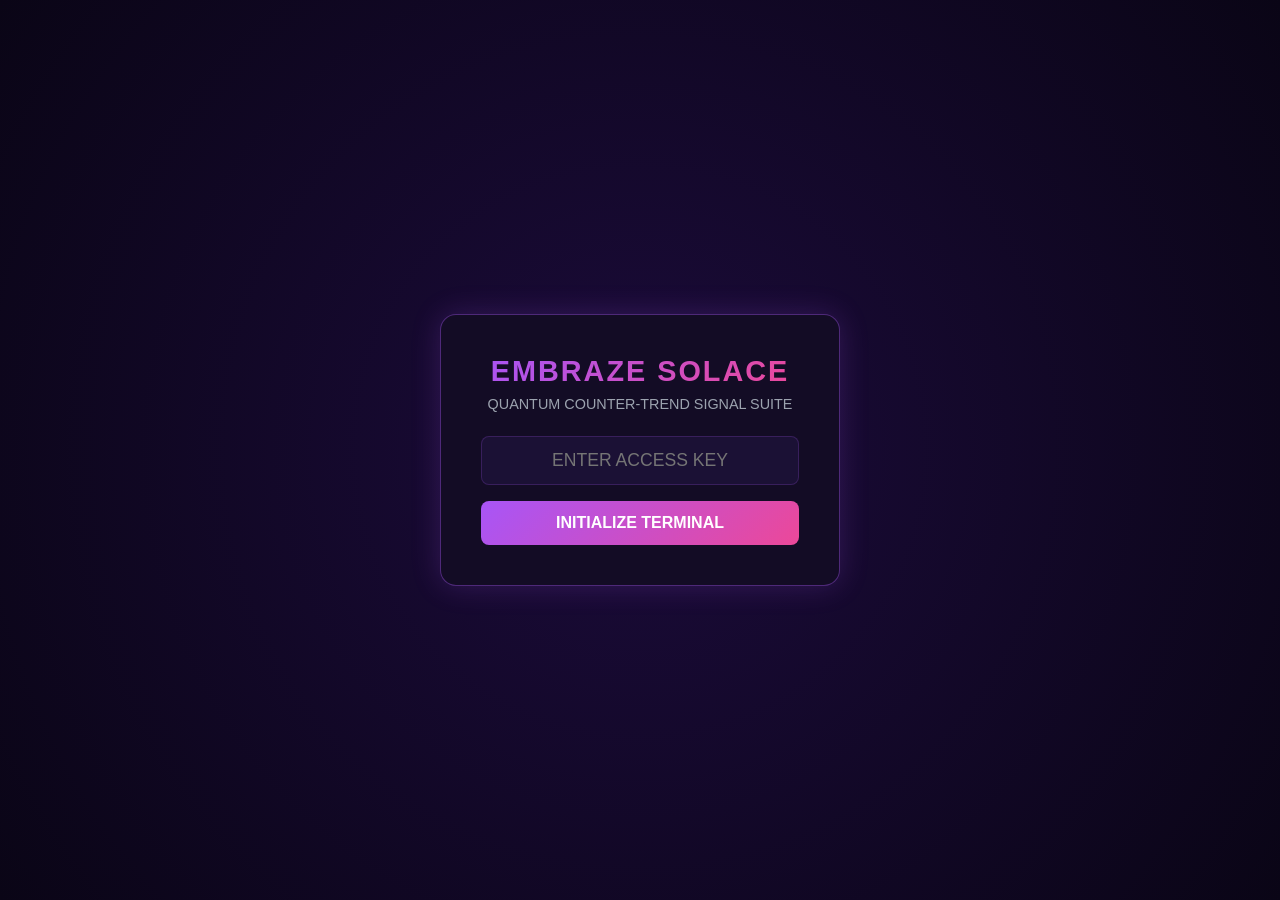
<file: embraze_solace_v3.5-2.html>
<!DOCTYPE html>
<html lang="en">
<head>
<meta charset="UTF-8">
<meta name="viewport" content="width=device-width, initial-scale=1.0">
<title>EMBRAZE SOLACE v3.5 – Full Engine</title>
<style>
/* ============================================================
STYLES – Full + Session Planner
============================================================ */
:root {
--bg-dark: #0A0516;
--bg-card: #130C25;
--bg-input: #1B1135;
--neon-purple: #A855F7;
--neon-pink: #EC4899;
--neon-cyan: #00FFF0;
--neon-green: #00FFAA;
--neon-gold: #FFD700;
--text-main: #F3F4F6;
--text-grey: #9CA3AF;
}
* {
box-sizing: border-box;
margin: 0;
padding: 0;
font-family: 'Segoe UI', Tahoma, Geneva, Verdana, sans-serif;
}
body {
background-color: var(--bg-dark);
color: var(--text-main);
overflow-x: hidden;
}

#lock-overlay {
position: fixed;
top: 0;
left: 0;
width: 100vw;
height: 100vh;
background: radial-gradient(circle at center, #1B0B3A 0%, var(--bg-dark) 100%);
display: flex;
justify-content: center;
align-items: center;
z-index: 10000;
transition: opacity 0.5s ease, visibility 0.5s;
}
#lock-overlay.hidden { opacity: 0; visibility: hidden; pointer-events: none; }
.lock-box {
background: var(--bg-card);
padding: 2.5rem;
border-radius: 16px;
border: 1px solid rgba(168, 85, 247, 0.4);
box-shadow: 0 0 30px rgba(168, 85, 247, 0.2);
text-align: center;
width: 90%;
max-width: 400px;
}
.lock-box h1 {
font-size: 1.8rem;
margin-bottom: 0.5rem;
background: linear-gradient(135deg, var(--neon-purple), var(--neon-pink));
-webkit-background-clip: text;
-webkit-text-fill-color: transparent;
letter-spacing: 2px;
}
.lock-box p { color: var(--text-grey); font-size: 0.9rem; margin-bottom: 1.5rem; }
.lock-box input {
width: 100%;
padding: 0.8rem;
background: var(--bg-input);
border: 1px solid rgba(168, 85, 247, 0.2);
border-radius: 8px;
color: white;
font-size: 1.1rem;
text-align: center;
outline: none;
margin-bottom: 1rem;
transition: border-color 0.3s;
}
.lock-box input:focus {
border-color: var(--neon-purple);
box-shadow: 0 0 10px rgba(168, 85, 247, 0.3);
}
.lock-box button {
width: 100%;
padding: 0.8rem;
background: linear-gradient(135deg, var(--neon-purple), var(--neon-pink));
border: none;
border-radius: 8px;
color: white;
font-weight: bold;
font-size: 1rem;
cursor: pointer;
transition: transform 0.2s, box-shadow 0.3s;
}
.lock-box button:hover {
transform: translateY(-2px);
box-shadow: 0 0 15px rgba(236, 72, 153, 0.4);
}
.lock-error { color: #EF4444; font-size: 0.85rem; margin-top: 0.5rem; display: none; }
.lock-error.show { display: block; }

#app {
display: none;
max-width: 1400px;
margin: 0 auto;
padding: 1.5rem;
}

header {
display: flex;
justify-content: space-between;
align-items: center;
padding-bottom: 1rem;
border-bottom: 1px solid rgba(168, 85, 247, 0.2);
margin-bottom: 1rem;
}
header h1 {
font-size: 1.5rem;
background: linear-gradient(135deg, var(--neon-cyan), var(--neon-purple));
-webkit-background-clip: text;
-webkit-text-fill-color: transparent;
font-weight: 800;
}
.live-ticker-container {
background: rgba(19, 12, 37, 0.6);
border: 1px solid rgba(0, 255, 170, 0.2);
padding: 0.5rem 1rem;
border-radius: 20px;
font-size: 0.85rem;
color: var(--neon-green);
}

/* ============================================================
SESSION PLANNER
============================================================ */
.session-planner {
background: var(--bg-card);
border: 1px solid rgba(168, 85, 247, 0.2);
border-radius: 12px;
padding: 1.25rem;
margin-bottom: 1.5rem;
position: relative;
overflow: hidden;
}
.session-planner::before {
content: '';
position: absolute;
top: -50%;
left: -50%;
width: 200%;
height: 200%;
background: radial-gradient(circle at 0% 0%, rgba(168,85,247,0.03) 0%, transparent 70%);
pointer-events: none;
}
.session-planner .planner-title {
font-size: 1rem;
font-weight: bold;
color: var(--neon-purple);
margin-bottom: 0.75rem;
display: flex;
align-items: center;
gap: 10px;
}
.session-planner .planner-title span {
color: var(--text-grey);
font-weight: normal;
font-size: 0.8rem;
}
.part-selector {
display: flex;
gap: 8px;
margin-bottom: 1rem;
flex-wrap: wrap;
}
.part-btn {
padding: 0.5rem 1.2rem;
background: rgba(255,255,255,0.05);
border: 1px solid rgba(255,255,255,0.1);
border-radius: 6px;
color: var(--text-grey);
cursor: pointer;
font-weight: bold;
font-size: 0.8rem;
transition: all 0.3s;
}
.part-btn:hover {
background: rgba(168,85,247,0.1);
border-color: var(--neon-purple);
}
.part-btn.active {
background: rgba(168,85,247,0.2);
border-color: var(--neon-purple);
color: white;
box-shadow: 0 0 20px rgba(168,85,247,0.15);
}
.part-btn .part-balance {
display: block;
font-size: 0.7rem;
color: var(--neon-gold);
font-weight: normal;
margin-top: 2px;
}
.session-grid {
display: grid;
grid-template-columns: 1fr 1fr 1fr 1fr;
gap: 0.5rem;
margin-bottom: 1rem;
}
.session-stat {
background: rgba(0,0,0,0.2);
border-radius: 6px;
padding: 0.5rem 0.75rem;
text-align: center;
}
.session-stat .label {
font-size: 0.6rem;
color: var(--text-grey);
text-transform: uppercase;
letter-spacing: 1px;
}
.session-stat .value {
font-size: 1.1rem;
font-weight: bold;
color: white;
}
.session-stat .value.profit {
color: var(--neon-green);
}
.session-stat .value.stake {
color: var(--neon-gold);
}
.session-stat .value.balance {
color: var(--neon-cyan);
}
.session-stat .value.session-num {
color: var(--neon-purple);
}
.progress-container {
background: rgba(0,0,0,0.2);
border-radius: 6px;
height: 8px;
margin-bottom: 0.75rem;
overflow: hidden;
position: relative;
}
.progress-fill {
height: 100%;
background: linear-gradient(90deg, var(--neon-purple), var(--neon-cyan));
border-radius: 6px;
transition: width 0.5s ease;
width: 0%;
}
.progress-text {
position: absolute;
top: 50%;
left: 50%;
transform: translate(-50%, -50%);
font-size: 0.6rem;
color: var(--text-grey);
font-weight: bold;
}
.session-actions {
display: flex;
gap: 10px;
align-items: center;
flex-wrap: wrap;
}
.btn-complete {
padding: 0.6rem 1.5rem;
background: linear-gradient(135deg, var(--neon-green), #00CC88);
border: none;
border-radius: 6px;
color: #0A0516;
font-weight: bold;
font-size: 0.85rem;
cursor: pointer;
transition: all 0.3s;
}
.btn-complete:hover {
transform: translateY(-2px);
box-shadow: 0 0 25px rgba(0,255,170,0.3);
}
.btn-complete:disabled {
opacity: 0.4;
cursor: not-allowed;
transform: none;
box-shadow: none;
}
.btn-reset {
padding: 0.6rem 1.2rem;
background: rgba(255,255,255,0.05);
border: 1px solid rgba(255,255,255,0.1);
border-radius: 6px;
color: var(--text-grey);
font-size: 0.8rem;
cursor: pointer;
transition: all 0.3s;
}
.btn-reset:hover {
background: rgba(239,68,68,0.1);
border-color: #EF4444;
color: #EF4444;
}
.session-history {
margin-top: 0.75rem;
max-height: 100px;
overflow-y: auto;
font-size: 0.7rem;
color: var(--text-grey);
border-top: 1px solid rgba(255,255,255,0.05);
padding-top: 0.5rem;
}
.session-history::-webkit-scrollbar {
width: 4px;
}
.session-history::-webkit-scrollbar-thumb {
background: var(--neon-purple);
border-radius: 2px;
}
.session-history .history-row {
display: flex;
justify-content: space-between;
padding: 2px 0;
border-bottom: 1px solid rgba(255,255,255,0.03);
}
.session-history .history-row .h-profit {
color: var(--neon-green);
}
.session-complete-badge {
display: inline-block;
background: var(--neon-green);
color: #0A0516;
font-size: 0.6rem;
padding: 1px 8px;
border-radius: 10px;
font-weight: bold;
margin-left: 6px;
}

/* ============================================================
REST OF STYLES
============================================================ */
.gathering-banner {
background: rgba(0, 255, 170, 0.1);
border: 1px solid var(--neon-green);
color: var(--neon-green);
padding: 0.8rem;
border-radius: 8px;
margin-bottom: 1rem;
text-align: center;
font-weight: bold;
display: none;
}
.gathering-banner.show { display: block; }

.market-grid {
display: grid;
grid-template-columns: repeat(auto-fill, minmax(130px, 1fr));
gap: 0.6rem;
margin-bottom: 1.5rem;
}
.market-card {
background: var(--bg-card);
border: 1px solid rgba(255, 255, 255, 0.05);
padding: 0.6rem;
border-radius: 8px;
text-align: center;
transition: all 0.3s;
}
.market-card.ready { border-color: rgba(168, 85, 247, 0.3); background: linear-gradient(180deg, var(--bg-card) 0%, rgba(168, 85, 247, 0.05) 100%); }
.market-card .sym { font-size: 0.8rem; font-weight: bold; color: var(--text-grey); margin-bottom: 0.25rem; }
.market-card .stat { font-size: 0.85rem; display: flex; align-items: center; justify-content: center; gap: 4px; }
.dot { width: 6px; height: 6px; border-radius: 50%; display: inline-block; }
.dot.grey { background: #6B7280; }
.dot.yellow { background: #F59E0B; }
.dot.green { background: var(--neon-green); }

.workspace {
display: grid;
grid-template-columns: repeat(12, 1fr);
gap: 1.5rem;
}
.panel {
background: var(--bg-card);
border-radius: 12px;
border: 1px solid rgba(255, 255, 255, 0.03);
padding: 1.25rem;
display: flex;
flex-direction: column;
}
.panel-title {
font-size: 0.95rem;
font-weight: bold;
letter-spacing: 1px;
color: white;
margin-bottom: 1rem;
display: flex;
justify-content: space-between;
align-items: center;
border-bottom: 1px solid rgba(255, 255, 255, 0.05);
padding-bottom: 0.5rem;
}
.panel-title span.m-label { font-size: 0.8rem; color: var(--neon-purple); }
.col-left { grid-column: span 4; }
.col-mid { grid-column: span 4; }
.col-right { grid-column: span 4; }

.btn-scan {
width: 100%;
padding: 0.8rem;
background: rgba(168, 85, 247, 0.1);
border: 1px solid var(--neon-purple);
color: var(--neon-purple);
font-weight: bold;
border-radius: 8px;
cursor: pointer;
margin-bottom: 1rem;
transition: all 0.3s;
}
.btn-scan.ready {
background: linear-gradient(135deg, var(--neon-purple), var(--neon-pink));
color: white;
border: none;
box-shadow: 0 0 15px rgba(168, 85, 247, 0.3);
}

.engine-block {
background: var(--bg-input);
border-radius: 8px;
padding: 1rem;
margin-bottom: 1rem;
border-left: 3px solid var(--neon-purple);
}
.engine-block.ou { border-left-color: var(--neon-gold); }
.engine-block.eo { border-left-color: var(--neon-cyan); }
.engine-name { font-size: 0.85rem; font-weight: bold; color: white; margin-bottom: 0.6rem; }
.engine-actions { display: flex; gap: 0.5rem; }
.btn-action {
flex: 1;
padding: 0.5rem;
background: rgba(255, 255, 255, 0.05);
border: 1px solid rgba(255, 255, 255, 0.1);
color: white;
font-size: 0.75rem;
font-weight: bold;
border-radius: 4px;
cursor: pointer;
transition: all 0.2s;
}
.btn-action:hover:not(:disabled) { background: rgba(255, 255, 255, 0.1); border-color: white; }
.btn-action:disabled { opacity: 0.3; cursor: not-allowed; }

.signal-card {
background: var(--bg-input);
border-radius: 8px;
padding: 1rem;
flex: 1;
display: flex;
flex-direction: column;
justify-content: space-between;
min-height: 240px;
position: relative;
overflow: hidden;
}
.signal-card .card-glow {
position: absolute;
top: -50%;
left: -50%;
width: 200%;
height: 200%;
background: radial-gradient(circle at center, rgba(168,85,247,0.05) 0%, transparent 70%);
pointer-events: none;
z-index: 0;
animation: glowPulse 3s ease-in-out infinite;
}
@keyframes glowPulse {
0%, 100% { opacity: 0.3; transform: scale(0.8); }
50% { opacity: 0.8; transform: scale(1.2); }
}
.placeholder-text { color: var(--text-grey); font-size: 0.8rem; text-align: center; margin: auto; z-index: 1; position: relative; }
.signal-card .row { display: flex; justify-content: space-between; font-size: 0.8rem; color: var(--text-grey); z-index: 1; position: relative; }
.signal-card .big-digit {
font-size: 3.5rem;
font-weight: 900;
text-align: center;
margin: 0.5rem 0;
text-shadow: 0 0 20px rgba(255, 255, 255, 0.1);
z-index: 1;
position: relative;
}
.signal-card .big-digit.matches { color: var(--neon-green); text-shadow: 0 0 20px rgba(0, 255, 170, 0.3); }
.signal-card .big-digit.differs { color: var(--neon-pink); text-shadow: 0 0 20px rgba(236, 72, 153, 0.3); }
.signal-card .entry-text { text-align: center; font-size: 0.85rem; margin-bottom: 0.25rem; z-index: 1; position: relative; }
.signal-card .action-text { text-align: center; font-size: 1rem; font-weight: 900; letter-spacing: 1px; margin-bottom: 0.75rem; z-index: 1; position: relative; }
.signal-card .action-text.matches { color: var(--neon-green); }
.signal-card .action-text.differs { color: var(--neon-pink); }
.confidence-row {
display: flex;
align-items: center;
gap: 8px;
margin-bottom: 0.5rem;
z-index: 1;
position: relative;
}
.confidence-label { font-size: 0.8rem; font-weight: bold; width: 40px; }
.confidence-bar { flex: 1; height: 6px; background: rgba(255, 255, 255, 0.1); border-radius: 3px; overflow: hidden; }
.confidence-fill { height: 100%; background: linear-gradient(90deg, var(--neon-purple), var(--neon-green)); width: 0%; transition: width 0.5s ease; }
.signal-card .bottom-row {
display: flex;
justify-content: space-between;
font-size: 0.75rem;
color: var(--text-grey);
border-top: 1px solid rgba(255, 255, 255, 0.05);
padding-top: 0.5rem;
z-index: 1;
position: relative;
flex-wrap: wrap;
gap: 4px;
}
.confidence-level {
position: absolute;
top: 1rem;
right: 1rem;
font-size: 0.65rem;
font-weight: bold;
padding: 2px 6px;
background: rgba(0,0,0,0.2);
border-radius: 4px;
z-index: 2;
}

.tier-badge {
position: absolute;
top: 1rem;
right: 1rem;
font-size: 0.65rem;
font-weight: 900;
padding: 3px 8px;
border-radius: 10px;
z-index: 2;
letter-spacing: 0.5px;
}
.tier-badge.STRONG { background: rgba(0,255,170,0.18); color: var(--neon-green); border: 1px solid var(--neon-green); }
.tier-badge.MEDIUM { background: rgba(255,215,0,0.15); color: var(--neon-gold); border: 1px solid var(--neon-gold); }
.tier-badge.WEAK { background: rgba(255,107,0,0.15); color: #FF6B00; border: 1px solid #FF6B00; }

.dbot-panel {
margin-top: 0.75rem;
background: rgba(0,0,0,0.25);
border-radius: 6px;
padding: 0.6rem 0.75rem;
font-size: 0.75rem;
z-index: 1;
position: relative;
border: 1px solid rgba(255,255,255,0.06);
}
.dbot-panel .dbot-row { display: flex; justify-content: space-between; margin-bottom: 3px; color: var(--text-grey); }
.dbot-panel .dbot-row strong { color: white; }
.dbot-panel .dbot-status { text-align: center; font-weight: 900; margin-top: 4px; padding: 4px; border-radius: 4px; letter-spacing: 0.5px; font-size: 0.72rem; }
.dbot-panel .dbot-status.go { background: rgba(0,255,170,0.15); color: var(--neon-green); }
.dbot-panel .dbot-status.wait { background: rgba(255,107,0,0.15); color: #FF6B00; }
.dbot-panel .dbot-status.cooldown { background: rgba(239,68,68,0.18); color: #FCA5A5; }

.differs-risk-panel { margin-top: 0.75rem; background: rgba(0,0,0,0.2); border-radius: 8px; padding: 0.75rem; }
.risk-row-label { color: var(--text-grey); font-size: 0.62rem; letter-spacing: 1px; text-transform: uppercase; margin-bottom: 0.4rem; }
.freq-toggle { display: flex; gap: 6px; margin-bottom: 0.6rem; }
.freq-btn { flex: 1; padding: 0.4rem 0.2rem; background: rgba(255,255,255,0.05); border: 1px solid rgba(255,255,255,0.1); border-radius: 6px; color: var(--text-grey); font-size: 0.66rem; font-weight: bold; cursor: pointer; transition: all 0.2s; }
.freq-btn:hover { background: rgba(168,85,247,0.1); }
.freq-btn.active { background: rgba(168,85,247,0.2); border-color: var(--neon-purple); color: white; }
.circuit-status { color: var(--text-grey); font-size: 0.7rem; margin-bottom: 0.5rem; }
.circuit-status.tripped { color: #FCA5A5; font-weight: bold; }
.outcome-buttons { display: flex; gap: 8px; }
.btn-outcome { flex: 1; padding: 0.5rem; border-radius: 6px; font-weight: bold; font-size: 0.72rem; cursor: pointer; transition: all 0.2s; }
.btn-outcome.win { background: rgba(0,255,170,0.12); color: var(--neon-green); border: 1px solid var(--neon-green); }
.btn-outcome.win:hover { background: rgba(0,255,170,0.22); }
.btn-outcome.loss { background: rgba(239,68,68,0.12); color: #FCA5A5; border: 1px solid #EF4444; }
.btn-outcome.loss:hover { background: rgba(239,68,68,0.22); }

.btn-entry {
width: 100%;
padding: 0.7rem;
font-weight: bold;
font-size: 0.85rem;
border-radius: 6px;
cursor: pointer;
margin-top: 0.75rem;
border: none;
transition: all 0.3s;
}
.entry-default { background: rgba(255,255,255,0.08); color: white; border: 1px solid rgba(255,255,255,0.15); }
.entry-default:hover { background: rgba(255,255,255,0.15); }
.entry-finding { background: #1E1B4B; color: var(--neon-purple); border: 1px solid var(--neon-purple); }
.entry-confirmed { background: var(--neon-green); color: #0A0516; box-shadow: 0 0 15px var(--neon-green); font-weight: 900; }
.entry-hold { background: #7F1D1D; color: #FCA5A5; border: 1px solid #991B1B; }
.entry-info { background: rgba(168,85,247,0.1); color: var(--neon-purple); border: 1px solid rgba(168,85,247,0.4); cursor: default; }

.gear { display: inline-block; animation: spin 2s linear infinite; }
@keyframes spin { 100% { transform: rotate(360deg); } }

.meta-metrics {
margin-top: 0.75rem;
background: rgba(0,0,0,0.2);
border-radius: 6px;
padding: 0.5rem;
font-size: 0.75rem;
display: flex;
justify-content: space-between;
color: var(--text-grey);
}
.meta-metrics span strong { color: white; }

.chart-container {
flex: 1;
display: flex;
align-items: flex-end;
justify-content: space-between;
height: 140px;
padding-top: 20px;
position: relative;
}
.chart-baseline {
position: absolute;
left: 0;
width: 100%;
border-top: 1px dashed rgba(0, 255, 240, 0.4);
z-index: 1;
pointer-events: none;
}
.chart-baseline-label {
position: absolute;
right: 0;
top: -14px;
font-size: 0.65rem;
color: var(--neon-cyan);
}
.bar-group {
display: flex;
flex-direction: column;
align-items: center;
flex: 1;
z-index: 2;
}
.bar {
width: 65%;
max-width: 20px;
background: var(--neon-purple);
border-radius: 3px 3px 0 0;
transition: height 0.5s cubic-bezier(0.4, 0, 0.2, 1), background-color 0.3s;
}
.bar-label {
font-size: 0.75rem;
color: var(--text-grey);
margin-top: 4px;
font-weight: bold;
transition: all 0.3s;
}
.bar-label.highlighted {
color: var(--neon-gold);
text-shadow: 0 0 15px rgba(255,215,0,0.5);
font-size: 0.9rem;
}
.bar.highlighted {
background: var(--neon-gold) !important;
box-shadow: 0 0 25px rgba(255,215,0,0.5) !important;
}

.badge-exceedance {
align-self: center;
background: rgba(255, 107, 0, 0.15);
border: 1px solid #FF6B00;
color: #FF6B00;
padding: 2px 8px;
border-radius: 12px;
font-size: 0.7rem;
font-weight: bold;
margin-top: 0.5rem;
display: none;
}

.matrix-grid {
display: grid;
grid-template-columns: repeat(10, 1fr);
gap: 3px;
margin: auto 0;
}
.matrix-cell {
aspect-ratio: 1;
background: rgba(168, 85, 247, 0.1);
border-radius: 2px;
display: flex;
align-items: center;
justify-content: center;
font-size: 0.55rem;
color: white;
transition: all 0.3s;
position: relative;
}
.matrix-cell.entry-highlight {
background: rgba(0, 255, 240, 0.25) !important;
border: 2px solid var(--neon-cyan) !important;
box-shadow: 0 0 20px rgba(0,255,240,0.3) !important;
animation: cellPulse 1.5s ease-in-out infinite;
}
.matrix-cell.differ-highlight {
background: rgba(236, 72, 153, 0.25) !important;
border: 2px solid var(--neon-pink) !important;
box-shadow: 0 0 20px rgba(236,72,153,0.3) !important;
animation: cellPulse 1.5s ease-in-out infinite 0.3s;
}
.matrix-cell.relation-arrow {
background: rgba(255, 215, 0, 0.15) !important;
border: 1px dashed var(--neon-gold) !important;
}
.matrix-cell.relation-arrow::after {
content: '➜';
position: absolute;
font-size: 0.7rem;
color: var(--neon-gold);
top: 50%;
left: 50%;
transform: translate(-50%, -50%);
}
@keyframes cellPulse {
0%, 100% { transform: scale(1); opacity: 1; }
50% { transform: scale(1.12); opacity: 0.85; }
}
.matrix-legend {
display: flex;
justify-content: space-between;
font-size: 0.7rem;
color: var(--text-grey);
margin-top: 0.5rem;
}
.legend-item { display: flex; align-items: center; gap: 4px; }
.legend-box { width: 8px; height: 8px; border-radius: 2px; }

.seesaw-container {
height: 40px;
margin-top: 0.75rem;
background: rgba(0,0,0,0.15);
border-radius: 6px;
position: relative;
display: none;
align-items: center;
justify-content: space-between;
padding: 0 1rem;
border: 1px solid rgba(255,255,255,0.03);
}
.seesaw-pivot {
position: absolute;
left: 50%;
top: 50%;
transform: translate(-50%, -50%);
width: 2px;
height: 16px;
background: rgba(255,255,255,0.15);
}
.seesaw-arm { font-size: 0.8rem; font-weight: bold; display: flex; flex-direction: column; }
.seesaw-arm.left { align-items: flex-start; color: var(--neon-pink); }
.seesaw-arm.right { align-items: flex-end; color: var(--neon-green); }
.seesaw-arm span.val { font-size: 0.65rem; color: var(--text-grey); font-weight: normal; }
.seesaw-label-text { font-size: 0.7rem; color: var(--text-grey); text-align: center; margin-top: 4px; display: none; }

.popup-backdrop {
position: fixed;
top: 0;
left: 0;
width: 100vw;
height: 100vh;
background: rgba(5, 2, 12, 0.85);
backdrop-filter: blur(4px);
z-index: 999;
opacity: 0;
visibility: hidden;
transition: all 0.3s;
}
.popup-backdrop.active { opacity: 1; visibility: visible; }

.signal-popup {
position: fixed;
top: 50%;
left: 50%;
transform: translate(-50%, -50%) scale(0.9);
width: 90%;
max-width: 440px;
background: var(--bg-card);
border: 1px solid rgba(168, 85, 247, 0.3);
box-shadow: 0 0 40px rgba(168, 85, 247, 0.25);
border-radius: 16px;
padding: 2rem;
z-index: 1000;
opacity: 0;
visibility: hidden;
transition: all 0.3s cubic-bezier(0.34, 1.56, 0.64, 1);
text-align: center;
}
.signal-popup.active { opacity: 1; visibility: visible; transform: translate(-50%, -50%) scale(1); }

.loader-matrix {
position: relative;
width: 60px;
height: 60px;
margin: 0 auto 1.5rem;
}
.loader-cube {
position: absolute;
width: 16px;
height: 16px;
background: var(--neon-purple);
border-radius: 3px;
animation: cubeGrid 1.3s infinite ease-in-out;
}
.loader-cube:nth-child(1) { top: 0; left: 0; animation-delay: 0.2s; background-color: var(--neon-cyan); }
.loader-cube:nth-child(2) { top: 0; left: 22px; animation-delay: 0.3s; }
.loader-cube:nth-child(3) { top: 0; left: 44px; animation-delay: 0.4s; background-color: var(--neon-pink); }
.loader-cube:nth-child(4) { top: 22px; left: 0; animation-delay: 0.1s; }
.loader-cube:nth-child(5) { top: 22px; left: 22px; animation-delay: 0.2s; }
.loader-cube:nth-child(6) { top: 22px; left: 44px; animation-delay: 0.3s; }
.loader-cube:nth-child(7) { top: 44px; left: 0; animation-delay: 0s; background-color: var(--neon-green); }
.loader-cube:nth-child(8) { top: 44px; left: 22px; animation-delay: 0.1s; }
.loader-cube:nth-child(9) { top: 44px; left: 44px; animation-delay: 0.2s; }
@keyframes cubeGrid { 0%, 70%, 100% { transform: scale3D(1, 1, 1); } 35% { transform: scale3D(0, 0, 1); } }

.popup-title { font-size: 1.2rem; font-weight: 900; letter-spacing: 1px; margin-bottom: 0.5rem; color: white; }
.popup-text { color: var(--text-grey); font-size: 0.85rem; margin-bottom: 1.5rem; }
.shooting-ray {
position: absolute;
top: 0;
left: -100%;
width: 50%;
height: 2px;
background: linear-gradient(90deg, transparent, var(--neon-purple), transparent);
z-index: 1001;
}
.shooting-ray.active { animation: shootRay 2s infinite linear; }
@keyframes shootRay { 0% { left: -100%; } 100% { left: 200%; } }

@media (max-width: 1024px) {
.col-left, .col-mid, .col-right { grid-column: span 12; }
.session-grid {
grid-template-columns: 1fr 1fr;
}
}
</style>
</head>
<body>

<div id="lock-overlay">
<div class="lock-box">
<h1>EMBRAZE SOLACE</h1>
<p>QUANTUM COUNTER-TREND SIGNAL SUITE</p>
<input type="password" id="lockPassword" placeholder="ENTER ACCESS KEY" autocomplete="off">
<button id="btnUnlock">INITIALIZE TERMINAL</button>
<div class="lock-error" id="lockError"></div>
</div>
</div>

<div id="app">
<header>
<h1>EMBRAZE SOLACE v3.5 // DAIE‑V4 FULL</h1>
<div class="live-ticker-container" id="liveTicker">⏳ Gateway offline. Terminal standby.</div>
</header>

<!-- ============================================================
SESSION PLANNER
============================================================ -->
<div class="session-planner" id="sessionPlanner">
<div class="planner-title">
📊 SESSION PLANNER
<span>— Track your profit sessions</span>
</div>

<div class="part-selector" id="partSelector">
<button class="part-btn active" data-part="1">
Part 1 <span class="part-balance">$20 Balance</span>
</button>
<button class="part-btn" data-part="2">
Part 2 <span class="part-balance">$100 Balance</span>
</button>
<button class="part-btn" data-part="3">
Part 3 <span class="part-balance">$400 Balance</span>
</button>
<button class="part-btn" data-part="4">
Part 4 <span class="part-balance">$1600 Balance</span>
</button>
</div>

<div class="session-grid">
<div class="session-stat">
<div class="label">Session</div>
<div class="value session-num" id="currentSession">1 / 30</div>
</div>
<div class="session-stat">
<div class="label">Target Profit</div>
<div class="value profit" id="targetProfit">$1.00</div>
</div>
<div class="session-stat">
<div class="label">Balance</div>
<div class="value balance" id="currentBalance">$20.00</div>
</div>
<div class="session-stat">
<div class="label">Stake (Balance/12.5)</div>
<div class="value stake" id="currentStake">$1.60</div>
</div>
</div>

<div class="progress-container">
<div class="progress-fill" id="progressFill" style="width: 0%;"></div>
<div class="progress-text" id="progressText">0 / 30</div>
</div>

<div class="session-actions">
<button class="btn-complete" id="btnCompleteSession">✅ Complete Session</button>
<button class="btn-reset" id="btnResetSession">↺ Reset</button>
<span style="font-size:0.7rem; color:var(--text-grey); margin-left:auto;" id="sessionStatus">Ready</span>
</div>

<div class="session-history" id="sessionHistory">
<div style="color:var(--text-grey); font-size:0.7rem; text-align:center; padding:4px 0;">No sessions completed yet</div>
</div>
</div>

<!-- ============================================================ -->

<div class="gathering-banner" id="gathering-banner">
🚀 QUANTUM STREAM SYNC COMPLETE: All 10 markets compiled.
</div>

<div class="market-grid" id="marketGrid"></div>

<div class="workspace">
<div class="panel col-left">
<div class="panel-title">TERMINAL ENGINES</div>
<button class="btn-scan" id="btnScan">⏳ CONSTRUCTING BUFFERS...</button>
<div class="engine-block">
<div class="engine-name">MATCHES & DIFFERS ARCHITECTURE</div>
<div class="engine-actions">
<button class="btn-action" id="btnMatches" disabled>MATCHES</button>
<button class="btn-action" id="btnDiffers" disabled>DIFFERS</button>
</div>
</div>
<div class="engine-block ou">
<div class="engine-name">OVER & UNDER MASS PATTERNS</div>
<div class="engine-actions">
<button class="btn-action" id="btnOverUnderFetch" disabled>FETCH SIGNAL</button>
</div>
</div>
<div class="engine-block eo">
<div class="engine-name">EVEN & ODD POLARITY ENGINES</div>
<div class="engine-actions">
<button class="btn-action" id="btnEvenOddFetch" disabled>FETCH SIGNAL</button>
</div>
</div>
</div>

<div class="panel col-mid">
<div class="panel-title">MATCH / DIFFER TRACKER <span class="m-label" id="mdMarketLabel"></span></div>
<div class="signal-card" id="oracleSignalCard">
<div class="placeholder-text">⏳ Press MATCHES or DIFFERS to generate a signal</div>
</div>
<button class="btn-entry entry-default" id="btnFindEntryMD" disabled>🔍 FIND ENTRY</button>

<div class="differs-risk-panel" id="differsRiskPanel">
<div class="risk-row-label">DIFFERS TRADE FREQUENCY (no true edge exists — this just dials how strict the noise filter is)</div>
<div class="freq-toggle" id="freqToggle">
<button class="freq-btn" data-mode="CONSERVATIVE">Conservative</button>
<button class="freq-btn active" data-mode="BALANCED">Balanced</button>
<button class="freq-btn" data-mode="FREQUENT">Frequent</button>
</div>
<div class="circuit-status" id="circuitStatus">Circuit breaker: 0 / 5 consecutive losses</div>
<div class="outcome-buttons" id="outcomeButtons" style="display:none;">
<button class="btn-outcome win" id="btnLogWin">✅ Won</button>
<button class="btn-outcome loss" id="btnLogLoss">❌ Lost</button>
</div>
</div>
</div>

<div class="panel col-right">
<div class="panel-title">OVER / UNDER EDGE <span class="m-label" id="ouMarketLabel"></span></div>
<div class="signal-card" id="ouSignalCard">
<div class="placeholder-text">⏳ Press FETCH SIGNAL to scan markets</div>
</div>
<button class="btn-entry entry-default" id="btnFindEntryOU" disabled>🔍 FIND ENTRY</button>
<div class="meta-metrics">
<span>Market: <strong id="ouMarket">-</strong></span>
<span>Conf: <strong id="ouConfidenceValue">-</strong></span>
<span>Edge: <strong id="ouEdge">-</strong></span>
<span>Observed: <strong id="ouObserved">-</strong></span>
</div>
</div>

<div class="panel col-left" style="margin-top: 0.5rem;">
<div class="panel-title">EVEN / ODD BALANCER <span class="m-label" id="eoMarketLabel"></span></div>
<div class="signal-card" id="eoSignalCard">
<div class="placeholder-text">⏳ Press FETCH SIGNAL to scan markets</div>
</div>
<button class="btn-entry entry-default" id="btnFindEntryEO" disabled>🔍 FIND ENTRY</button>
<div class="meta-metrics">
<span>Market: <strong id="eoMarket">-</strong></span>
<span>Conf: <strong id="eoConfidenceValue">-</strong></span>
<span>PMR Score: <strong id="eoPMR">-</strong></span>
<span>Z-Score: <strong id="eoZScore">-</strong></span>
</div>
</div>

<div class="panel col-mid" style="margin-top: 0.5rem;">
<div class="panel-title">FREQUENCY DISTRIBUTION MAP <span class="m-label" id="chartMarketLabel"></span></div>
<div class="chart-container" id="chartBars" style="display:none;"></div>
<div class="chart-container" id="chartPlaceholder">
<div class="placeholder-text">📊 Select a live market from the terminal stream array</div>
</div>
<div class="badge-exceedance" id="exceedanceBadge"></div>
</div>

<div class="panel col-right" style="margin-top: 0.5rem;">
<div class="panel-title">MARKOV TRANSITION MATRIX <span class="m-label" id="matrixMarketLabel"></span></div>
<div class="matrix-grid" id="matrixGrid" style="display:none;"></div>
<div class="chart-container" id="matrixPlaceholder" style="height: auto; flex:1;">
<div class="placeholder-text">🌌 Matrix visualization maps onto completed buffer feeds</div>
</div>
<div class="matrix-legend" id="matrixLegend" style="display:none;">
<div class="legend-item"><div class="legend-box" style="background:var(--neon-cyan);"></div> Entry Digit</div>
<div class="legend-item"><div class="legend-box" style="background:var(--neon-pink);"></div> Differ Digit</div>
<div class="legend-item"><div class="legend-box" style="background:var(--neon-gold); border:1px dashed var(--neon-gold);"></div> Transition Path</div>
</div>
<div class="seesaw-container" id="seesawContainer" style="display:none;">
<div class="seesaw-arm left">
<span id="bottomDigit">-</span>
<span class="val" id="bottomPct">0%</span>
</div>
<div class="seesaw-pivot"></div>
<div class="seesaw-arm right">
<span id="topDigit">-</span>
<span class="val" id="topPct">0%</span>
</div>
</div>
<div class="seesaw-label-text" id="seesawLabel" style="display:none;">POLAR EXTREMES (MIN / MAX FREQUENCY)</div>
</div>
</div>
</div>

<div class="popup-backdrop" id="popupBack"></div>
<div class="signal-popup" id="signal-popup">
<div class="shooting-ray" id="popupShooting"></div>
<div id="signalLoaderContainer">
<div class="loader-matrix">
<div class="loader-cube"></div><div class="loader-cube"></div><div class="loader-cube"></div>
<div class="loader-cube"></div><div class="loader-cube"></div><div class="loader-cube"></div>
<div class="loader-cube"></div><div class="loader-cube"></div><div class="loader-cube"></div>
</div>
<div class="popup-title" id="signalLoadingText">RUNNING DYNAMIC SEARCH...</div>
<div class="popup-text" id="signalProgressText">Analyzing deep tick metrics...</div>
</div>
<div id="signalResultContainer" style="display:none;"></div>
</div>

<script>
// ================================================================
// DAIE‑V4 ENGINE – V15 LOGIC + SESSION PLANNER
// 🔥 STATISTICAL ENGINE: z-score based, calibrated against the ACTUAL
//    "best-of-10-markets" null distribution (not a naive single-test z)
// 🔥 REQUIRED_TICKS = 100 (fixed, per user request — never changes)
// 🔥 Every scan ALWAYS returns a ranked candidate (no more blank
//    "no signal" screens) but every candidate is honestly tiered
//    WEAK / MEDIUM / STRONG against the real noise floor, so a
//    tier label always tells you whether it's worth acting on.
// 🔥 DIFFERS engine has NO 25-tick re-confirmation step anymore —
//    it is designed to hand its output straight to the
//    "Embraze Solace Differs" DBot, which does its own live gap
//    confirmation (TicksSinceMatch / PrevEpisodeLength) once you
//    paste the digit into PredictionDigit. This app now computes
//    and displays those exact two numbers so you can see, before
//    you paste, whether the bot would already be armed to fire.
// ================================================================

// ---------------------- CONSTANTS ------------------------------
const APP_PASSWORD = 'SUCCESSV12';
const DERIV_WS = 'wss://api.derivws.com/trading/v1/options/ws/public';

// 🔥 WINDOW: 100 ticks (fixed, unchanged)
const REQUIRED_TICKS = 100;
const ANALYSIS_WINDOW = 100;

const SIGNAL_DELAY_MS = 10000;

// Full 10 markets
const MARKETS = [
'1HZ10V', '1HZ25V', '1HZ50V', '1HZ75V', '1HZ100V'
 ];
const MARKET_LABELS = {
'1HZ10V': 'V10 (1s)',
'1HZ25V': 'V25 (1s)',
'1HZ50V': 'V50 (1s)',
'1HZ75V': 'V75 (1s)',
'1HZ100V': 'V100 (1s)'
};

// ---------------------- SESSION PLANNER DATA ------------------------------
const SESSION_PROFITS = {
    1: [1.00, 1.10, 1.21, 1.33, 1.46, 1.61, 1.77, 1.95, 2.14, 2.36, 2.59, 2.85, 3.14, 3.45, 3.80, 4.18, 4.59, 5.05, 5.56, 6.12, 6.73, 7.40, 8.14, 8.95, 9.85, 10.83, 11.92, 13.11, 14.42, 15.86],
    2: [5.00, 5.50, 6.05, 6.66, 7.32, 8.05, 8.86, 9.74, 10.72, 11.79, 12.97, 14.27, 15.69, 17.26, 18.99, 20.89, 22.97, 25.27, 27.80, 30.58, 33.64, 37.00, 40.70, 44.77, 49.25, 54.17, 59.59, 65.55, 72.10, 79.32],
    3: [20.00, 22.00, 24.20, 26.62, 29.28, 32.21, 35.43, 38.97, 42.87, 47.16, 51.88, 57.07, 62.78, 69.06, 75.97, 83.57, 91.93, 101.12, 111.23, 122.35, 134.59, 148.05, 162.86, 179.15, 197.07, 216.78, 238.46, 262.31, 288.54, 317.39],
    4: [80.00, 88.00, 96.80, 106.48, 117.13, 128.84, 141.72, 155.89, 171.48, 188.63, 207.49, 228.24, 251.06, 276.17, 303.79, 334.17, 367.59, 404.35, 444.79, 489.27, 538.20, 592.02, 651.22, 716.34, 787.97, 866.77, 953.45, 1048.80, 1153.68, 1269.05]
};

const PART_CONFIG = {
    1: { startingBalance: 20, label: 'Part 1', balanceLabel: '$20 Balance' },
    2: { startingBalance: 100, label: 'Part 2', balanceLabel: '$100 Balance' },
    3: { startingBalance: 400, label: 'Part 3', balanceLabel: '$400 Balance' },
    4: { startingBalance: 1600, label: 'Part 4', balanceLabel: '$1600 Balance' }
};

// ---------------------- SESSION STATE ------------------------------
let sessionState = {
    part: 1,
    balance: 20,
    currentSession: 1,
    completedSessions: [],
    history: []
};

// Load from localStorage
function loadSessionState() {
    try {
        const saved = localStorage.getItem('embraze_session_state');
        if (saved) {
            const parsed = JSON.parse(saved);
            sessionState = parsed;
            if (!sessionState.history) sessionState.history = [];
            if (!sessionState.completedSessions) sessionState.completedSessions = [];
            return true;
        }
    } catch(e) {}
    return false;
}

function saveSessionState() {
    try {
        localStorage.setItem('embraze_session_state', JSON.stringify(sessionState));
    } catch(e) {}
}

function resetSessionState() {
    const part = sessionState.part;
    sessionState = {
        part: part,
        balance: PART_CONFIG[part].startingBalance,
        currentSession: 1,
        completedSessions: [],
        history: []
    };
    saveSessionState();
    updateSessionUI();
}

// ---------------------- SESSION UI FUNCTIONS ------------------------------
function getProfitForSession(part, sessionNum) {
    const profits = SESSION_PROFITS[part];
    if (!profits) return 0;
    if (sessionNum < 1 || sessionNum > profits.length) return 0;
    return profits[sessionNum - 1];
}

function calculateStake(balance) {
    const stake = balance / 12.5;
    return Math.round(stake * 100) / 100;
}

function updateSessionUI() {
    const part = sessionState.part;
    const currentSession = sessionState.currentSession;
    const balance = sessionState.balance;
    const totalSessions = SESSION_PROFITS[part].length;
    const targetProfit = getProfitForSession(part, currentSession);
    const stake = calculateStake(balance);
    const completed = sessionState.completedSessions.length;

    document.getElementById('currentSession').textContent = currentSession + ' / ' + totalSessions;
    document.getElementById('targetProfit').textContent = '$' + targetProfit.toFixed(2);
    document.getElementById('currentBalance').textContent = '$' + balance.toFixed(2);
    document.getElementById('currentStake').textContent = '$' + stake.toFixed(2);

    const progress = Math.min(100, (completed / totalSessions) * 100);
    document.getElementById('progressFill').style.width = progress + '%';
    document.getElementById('progressText').textContent = completed + ' / ' + totalSessions;

    document.querySelectorAll('.part-btn').forEach(btn => {
        btn.classList.toggle('active', parseInt(btn.dataset.part) === part);
    });

    const historyContainer = document.getElementById('sessionHistory');
    if (sessionState.history.length === 0) {
        historyContainer.innerHTML = '<div style="color:var(--text-grey); font-size:0.7rem; text-align:center; padding:4px 0;">No sessions completed yet</div>';
    } else {
        let html = '';
        const reversed = [...sessionState.history].reverse();
        for (const entry of reversed) {
            html += `<div class="history-row">
                <span>Session ${entry.session} — ${entry.part === 1 ? 'Part 1' : entry.part === 2 ? 'Part 2' : entry.part === 3 ? 'Part 3' : 'Part 4'}</span>
                <span class="h-profit">+$${entry.profit.toFixed(2)}</span>
            </div>`;
        }
        historyContainer.innerHTML = html;
    }

    if (completed >= totalSessions) {
        document.getElementById('btnCompleteSession').disabled = true;
        document.getElementById('btnCompleteSession').textContent = '🎯 All Complete!';
        document.getElementById('sessionStatus').textContent = '✅ Completed!';
        document.getElementById('sessionStatus').style.color = 'var(--neon-green)';
    } else {
        document.getElementById('btnCompleteSession').disabled = false;
        document.getElementById('btnCompleteSession').textContent = '✅ Complete Session';
        document.getElementById('sessionStatus').textContent = 'Ready';
        document.getElementById('sessionStatus').style.color = 'var(--text-grey)';
    }

    saveSessionState();
}

function completeSession() {
    const part = sessionState.part;
    const currentSession = sessionState.currentSession;
    const totalSessions = SESSION_PROFITS[part].length;

    if (currentSession > totalSessions) {
        alert('All sessions completed for this part!');
        return;
    }

    const profit = getProfitForSession(part, currentSession);
    const stake = calculateStake(sessionState.balance);

    sessionState.completedSessions.push(currentSession);
    sessionState.history.push({
        session: currentSession,
        part: part,
        profit: profit,
        stake: stake,
        balanceBefore: sessionState.balance,
        balanceAfter: sessionState.balance + profit,
        timestamp: Date.now()
    });

    sessionState.balance = Math.round((sessionState.balance + profit) * 100) / 100;
    sessionState.currentSession++;

    if (sessionState.completedSessions.length >= totalSessions) {
        const btn = document.getElementById('btnCompleteSession');
        btn.disabled = true;
        btn.textContent = '🎯 All Complete!';
        document.getElementById('sessionStatus').textContent = '✅ Part ' + part + ' Complete!';
        document.getElementById('sessionStatus').style.color = 'var(--neon-green)';
    }

    saveSessionState();
    updateSessionUI();
}

function switchPart(part) {
    const currentPart = sessionState.part;
    const totalSessions = SESSION_PROFITS[currentPart].length;

    if (sessionState.completedSessions.length < totalSessions && currentPart !== part) {
        if (!confirm('You have an active session in Part ' + currentPart + '. Switching will reset progress. Continue?')) {
            return;
        }
    }

    sessionState.part = part;
    sessionState.balance = PART_CONFIG[part].startingBalance;
    sessionState.currentSession = 1;
    sessionState.completedSessions = [];
    sessionState.history = [];

    saveSessionState();
    updateSessionUI();

    document.querySelectorAll('.part-btn').forEach(btn => {
        btn.classList.toggle('active', parseInt(btn.dataset.part) === part);
    });

    document.getElementById('btnCompleteSession').disabled = false;
    document.getElementById('btnCompleteSession').textContent = '✅ Complete Session';
    document.getElementById('sessionStatus').textContent = 'Ready';
    document.getElementById('sessionStatus').style.color = 'var(--text-grey)';
}

// ---------------------- DIFFERS RISK STATE (frequency dial + circuit breaker) ------------------------------
// Since there's no real predictive edge on a fair RNG, "frequency" and "safety"
// are handled as two SEPARATE, honest knobs instead of pretending a looser
// statistical gate means a better signal:
//   - frequencyMode controls how strict the noise filter is (trade cadence only —
//     it does NOT change win probability, since none of the tiers reflect a real edge).
//   - consecutiveLosses/maxConsecutiveLosses is a real bankroll circuit breaker:
//     once tripped, the engine refuses to arm regardless of tier/gap, full stop.
let differsRiskState = {
    frequencyMode: 'BALANCED', // CONSERVATIVE | BALANCED | FREQUENT
    consecutiveLosses: 0,
    maxConsecutiveLosses: 5
};
const FREQUENCY_TIER_GATE = { CONSERVATIVE: 'STRONG', BALANCED: 'MEDIUM', FREQUENT: 'WEAK' };

function loadDiffersRiskState() {
    try {
        const saved = localStorage.getItem('embraze_differs_risk_state');
        if (saved) {
            const parsed = JSON.parse(saved);
            differsRiskState = { ...differsRiskState, ...parsed };
        }
    } catch (e) {}
}

function saveDiffersRiskState() {
    try { localStorage.setItem('embraze_differs_risk_state', JSON.stringify(differsRiskState)); } catch (e) {}
}

function updateDiffersRiskUI() {
    document.querySelectorAll('.freq-btn').forEach(btn => {
        btn.classList.toggle('active', btn.dataset.mode === differsRiskState.frequencyMode);
    });
    const tripped = differsRiskState.consecutiveLosses >= differsRiskState.maxConsecutiveLosses;
    const status = document.getElementById('circuitStatus');
    if (status) {
        status.textContent = tripped
            ? '🛑 Circuit breaker TRIPPED — ' + differsRiskState.consecutiveLosses + ' consecutive losses. Signals paused until reset.'
            : 'Circuit breaker: ' + differsRiskState.consecutiveLosses + ' / ' + differsRiskState.maxConsecutiveLosses + ' consecutive losses';
        status.classList.toggle('tripped', tripped);
    }
}

function logDifferOutcome(won) {
    if (won) {
        differsRiskState.consecutiveLosses = 0;
    } else {
        differsRiskState.consecutiveLosses++;
    }
    saveDiffersRiskState();
    updateDiffersRiskUI();
    const outcomeButtons = document.getElementById('outcomeButtons');
    if (outcomeButtons) outcomeButtons.style.display = 'none';
}

function resetDifferCircuitBreaker() {
    differsRiskState.consecutiveLosses = 0;
    saveDiffersRiskState();
    updateDiffersRiskUI();
}

// ---------------------- GLOBALS --------------------------------
let tickBuffers = {};
let appState = 'IDLE';
let ws = null;
let reconnectAllowed = true;
let reconnectTimer = null;
let heartbeatTimer = null;
let isGatheringComplete = false;
let selectedMarket = null;
let adaptiveProfiles = {};
let tradeSession = {
tradesToday: 0,
maxTradesPerDay: 30,
maxTradesPerSession: 10,
burstsPerSession: 0,
maxBurstsPerSession: 2,
currentSessionType: 'morning',
consecutiveLosses: 0,
maxConsecutiveLosses: 5,
cooldownTicks: 10,
lastTradedMarket: null,
tradeHistory: []
};
let currentSignals = { match: null, differ: null, ou: null, eo: null };
let signalTimers = {};
let signalBusy = {};
let lastSignalMarket = null;
let lastEntryDigit = null;
let lastDifferDigit = null;

// ---------------------- STATISTICAL HELPERS ------------------------------
function confidenceToPercent(conf) {
    return Math.round(Math.max(0, Math.min(100, conf * 100)));
}

// Standard normal CDF approximation (Zelen & Severo)
// Converts z-score to one-tailed confidence probability
function zToConfidence(z) {
    const absZ = Math.abs(z);
    const t = 1 / (1 + 0.2316419 * absZ);
    const d = 0.3989423 * Math.exp(-absZ * absZ / 2);
    const p = d * t * (0.3193815 + t * (-0.3565638 + t * (1.781478 + t * (-1.821256 + t * 1.330274))));
    return Math.max(0, Math.min(0.999, 1 - p));
}

// Standard error for binomial proportion test
function binomialSE(p0, n) {
    return Math.sqrt(p0 * (1 - p0) / n);
}

// ---------------------- HONEST NULL-CALIBRATED TIERING ------------------------------
// Every scan takes the BEST candidate out of 10 markets. For MATCH/DIFFER it is
// ALSO the most extreme of 10 digits within that market. That double selection
// inflates the raw z-score even when the tick stream is pure noise — a naive
// z>1.5 "significant" cutoff will look busy but is mostly reporting randomness.
//
// These thresholds are NOT arbitrary: they come from a 200,000-run Monte Carlo
// simulation of the exact "pick the most extreme of N candidates" procedure this
// app performs, under a TRUE null (fair digits / fair 50-50 split), at n=100 ticks.
//   - MATCH/DIFFER (best-of-10-digits, best-of-10-markets): pure noise alone
//     routinely produces |z| ~2.3 (median), ~2.7 (90th pct), ~3.0 (99th pct).
//   - OVER/UNDER & EVEN/ODD (best-of-10-markets only, no digit selection): pure
//     noise produces |z| ~1.8 (median), ~2.6 (90th pct), ~3.2 (99th pct).
// Tiers below are set at roughly the 80th / 95th percentile of each null curve,
// so "STRONG" really is unusual for noise, not just a bigger number.
const NOISE_FLOOR = {
    DIGIT:  { weakMax: 2.3, mediumMax: 2.7 },   // MATCH / DIFFER (best-of-10-digits x 5 markets)
    BINARY: { weakMax: 2.05, mediumMax: 2.6 },  // EVEN/ODD (single test x 5 markets)
    BARRIER: { weakMax: 2.7, mediumMax: 3.25 }  // OVER/UNDER (best-of-8-barriers x 5 markets = 40
                                                 // simultaneous tests per scan). Re-calibrated via a
                                                 // fresh 200,000-trial Monte Carlo of this app's EXACT
                                                 // selection procedure (8 barriers x 5 markets, n=100,
                                                 // true uniform null): median |z| ~2.25, 80th pct ~2.67,
                                                 // 95th pct ~3.25, 99th pct ~3.67. Deliberately higher
                                                 // than BINARY's floor because scanning 8 barriers instead
                                                 // of 1 gives pure noise many more chances to look extreme —
                                                 // reusing BINARY's threshold here would mislabel routine
                                                 // noise as MEDIUM/STRONG far too often.
};

// Displayed confidence % is now tied to the TIER, not the raw z-score alone.
// Previously a WEAK-tier signal could still show 90%+ "confidence" from the raw
// one-tailed z->CDF conversion, which directly contradicted its own WEAK label
// (that raw number also ignores the best-of-N market/digit selection effect,
// so it overstated certainty on its own). Now each tier has its own capped band:
//   WEAK    -> 15% - 50%   (never crosses into "looks trustworthy" territory)
//   MEDIUM  -> 50% - 80%   (elevated, still explicitly capped under 90%)
//   STRONG  -> 80% - 99%   (only the rare, genuinely unusual deviations get here)
function tierConfidence(absZ, kind) {
    const floor = NOISE_FLOOR[kind];
    if (absZ < floor.weakMax) {
        const frac = Math.max(0, absZ) / floor.weakMax;
        return (15 + frac * 35) / 100; // 0.15 - 0.50
    } else if (absZ < floor.mediumMax) {
        const frac = (absZ - floor.weakMax) / (floor.mediumMax - floor.weakMax);
        return (50 + frac * 30) / 100; // 0.50 - 0.80
    } else {
        const excess = absZ - floor.mediumMax;
        const frac = 1 - Math.exp(-excess / 1.5); // asymptotically approaches 1
        return (80 + frac * 19) / 100; // 0.80 - 0.99
    }
}

function tierFromZ(absZ, kind) {
    const floor = NOISE_FLOOR[kind];
    if (absZ < floor.weakMax) return 'WEAK';
    if (absZ < floor.mediumMax) return 'MEDIUM';
    return 'STRONG';
}

// ---------------------- DIFFERS ARM GATE ------------------------------
// Previously "BOT WOULD BE ARMED" was driven ENTIRELY by gap timing
// (TicksSinceMatch/PrevEpisodeLength >= 2), which is true almost always
// regardless of digit rarity — so a WEAK-tier digit could still show
// "armed," which looked contradictory. Arming is now gated by BOTH the
// statistical tier AND the gap timing, so "armed" actually means "this is
// both a real edge and correctly timed," not just "enough ticks passed."
const TIER_RANK = { WEAK: 0, MEDIUM: 1, STRONG: 2 };
// (Superseded by the FREQUENCY_TIER_GATE dial below — the fixed gate is gone,
// the person now controls how strict the noise filter is.)

// ---------------------- OVER/UNDER BARRIER SCANNER ------------------------------
// Always scans every barrier on every market and returns the single best
// candidate — same "always return the best, honestly tiered" pattern used by
// Match / Differ / Even-Odd, and now running through the SAME shared
// tierFromZ / tierConfidence indicator (NOISE_FLOOR.BARRIER) those engines use,
// instead of a separate bespoke calibration. This is the fix: OU's WEAK/MEDIUM/
// STRONG now means the same statistical thing, checked against a noise floor
// that was actually simulated for OU's own selection procedure (see NOISE_FLOOR
// above), rather than an arbitrary target-percentage table.
const BARRIER_TESTS = [
    { type: 'OVER',  barrier: 0, baseline: 0.9 },
    { type: 'OVER',  barrier: 1, baseline: 0.8 },
    { type: 'OVER',  barrier: 2, baseline: 0.7 },
    { type: 'OVER',  barrier: 3, baseline: 0.6 },
    { type: 'UNDER', barrier: 9, baseline: 0.9 },
    { type: 'UNDER', barrier: 8, baseline: 0.8 },
    { type: 'UNDER', barrier: 7, baseline: 0.7 },
    { type: 'UNDER', barrier: 6, baseline: 0.6 }
];

// Scans every barrier on ONE market's window, always returns the single
// barrier with the highest |z| — mirrors analyzeMatches/analyzeDiffer/
// analyzeEvenOdd exactly, just picking the best of 8 barriers instead of
// the best of 10 digits or a single even/odd test.
function overUnderSignal(window) {
    const n = window.length;
    let best = null;
    let bestAbsZ = -Infinity;

    for (const cfg of BARRIER_TESTS) {
        const count = cfg.type === 'OVER'
            ? window.filter(d => d > cfg.barrier).length
            : window.filter(d => d < cfg.barrier).length;
        const prob = count / n;
        const se = binomialSE(cfg.baseline, n);
        const z = (prob - cfg.baseline) / se;
        const absZ = Math.abs(z);

        if (absZ > bestAbsZ) {
            bestAbsZ = absZ;
            best = { type: cfg.type, barrier: cfg.barrier, baseline: cfg.baseline, prob, z };
        }
    }

    const tier = tierFromZ(bestAbsZ, 'BARRIER');
    const confidence = tierConfidence(bestAbsZ, 'BARRIER');
    return { ...best, tier, confidence };
}

// DIFFERS — rarest digit vs true 10% baseline. Always returns a digit; tiered.
function analyzeDiffer(sequence) {
    const freq = Array(10).fill(0);
    for (let d of sequence) freq[d]++;
    const n = sequence.length;
    const se = binomialSE(0.1, n);

    let rareDigit = 0, minFreq = Infinity;
    let dominantDigit = 0, maxFreq = 0;
    for (let i = 0; i < 10; i++) {
        if (freq[i] < minFreq) { minFreq = freq[i]; rareDigit = i; }
        if (freq[i] > maxFreq) { maxFreq = freq[i]; dominantDigit = i; }
    }

    const rarity = minFreq / n;
    const dominance = maxFreq / n;
    const z = (rarity - 0.1) / se; // negative = rarer than expected
    const tier = tierFromZ(Math.abs(z), 'DIGIT');
    const confidence = tierConfidence(Math.abs(z), 'DIGIT');

    return {
        type: "DIFFER",
        digit: rareDigit,
        dominantDigit: dominantDigit,
        confidence,
        tier,
        meta: { rarity, dominance, z }
    };
}

// MATCHES — dominant digit vs true 10% baseline. Always returns a digit; tiered.
function analyzeMatches(sequence) {
    const freq = Array(10).fill(0);
    for (let d of sequence) freq[d]++;
    const n = sequence.length;
    const se = binomialSE(0.1, n);

    let dominantDigit = 0, maxFreq = 0;
    for (let i = 0; i < 10; i++) {
        if (freq[i] > maxFreq) { maxFreq = freq[i]; dominantDigit = i; }
    }

    const dominance = maxFreq / n;
    const z = (dominance - 0.1) / se;

    let repeats = 0;
    for (let i = 1; i < sequence.length; i++) {
        if (sequence[i] === dominantDigit && sequence[i - 1] === dominantDigit) repeats++;
    }
    const repeatRate = repeats / n;
    const tier = tierFromZ(Math.abs(z), 'DIGIT');
    const confidence = tierConfidence(Math.abs(z), 'DIGIT');

    return {
        type: "MATCH",
        digit: dominantDigit,
        confidence,
        tier,
        meta: { dominance, repeatRate, z }
    };
}

// EVEN/ODD — z-score against true 50% baseline. Always returns a side; tiered.
function analyzeEvenOdd(sequence) {
    let even = 0, odd = 0;
    for (let d of sequence) { if (d % 2 === 0) even++; else odd++; }
    const n = sequence.length;
    const evenRatio = even / n;

    let streak = 1;
    let lastType = sequence[sequence.length - 1] % 2;
    for (let i = sequence.length - 2; i >= 0; i--) {
        if ((sequence[i] % 2) === lastType) streak++;
        else break;
    }

    const se = binomialSE(0.5, n);
    const z = (evenRatio - 0.5) / se;
    const signal = z >= 0 ? "EVEN" : "ODD";
    const tier = tierFromZ(Math.abs(z), 'BINARY');
    const confidence = tierConfidence(Math.abs(z), 'BINARY');

    return {
        type: "EVEN_ODD",
        signal,
        confidence,
        tier,
        meta: { imbalance: Math.abs(evenRatio - 0.5), streak, z }
    };
}

// ---------------------- DBOT GAP METRICS (mirrors Embraze Solace Differs DBot) ------------------------------
// Replicates the DBot's own TicksSinceMatch / PrevEpisodeLength bookkeeping exactly,
// so you can see — before pasting PredictionDigit into the bot — whether it would
// already be armed under its default MinGapTicks=2 / MinPrevGap=2 settings.
function computeGapMetrics(fullDigitSeries, digit) {
    const occurrences = [];
    for (let i = 0; i < fullDigitSeries.length; i++) {
        if (fullDigitSeries[i] === digit) occurrences.push(i);
    }
    if (occurrences.length === 0) {
        return { ticksSinceMatch: fullDigitSeries.length, prevEpisodeLength: null };
    }
    const lastIdx = occurrences[occurrences.length - 1];
    const ticksSinceMatch = (fullDigitSeries.length - 1) - lastIdx;
    let prevEpisodeLength;
    if (occurrences.length >= 2) {
        const secondLastIdx = occurrences[occurrences.length - 2];
        prevEpisodeLength = lastIdx - secondLastIdx - 1;
    } else {
        prevEpisodeLength = lastIdx;
    }
    return { ticksSinceMatch, prevEpisodeLength };
}

// ---------------------- CORE UTILITIES ------------------------------
function extractLastDigit(price, decimals) {
    if (price === null || price === undefined || isNaN(price)) return null;
    const normalized = Number(price).toFixed(decimals);
    const match = normalized.match(/(\d)(?!.*\d)/);
    return match ? parseInt(match[1], 10) : null;
}

function getDecimalsForSymbol(symbol) {
    const s = String(symbol).toUpperCase().replace(/\s+/g, ' ');
    const twoDp = [
        '1HZ10V','1HZ25V','1HZ50V','1HZ75V','1HZ100V',
        'VOLATILITY 10 (1S)','VOLATILITY 25 (1S)','VOLATILITY 50 (1S)',
        'VOLATILITY 75 (1S)','VOLATILITY 100 (1S)'
    ];
    if (twoDp.includes(s)) return 2;
    return 3;
}

function getTickDigit(symbol, price) {
    const dec = getDecimalsForSymbol(symbol);
    return extractLastDigit(price, dec);
}

function latestWindow(arr, size) {
    return arr.slice(-Math.min(size, arr.length));
}

function frequency(arr) {
    const counts = {};
    arr.forEach(d => { counts[d] = (counts[d] || 0) + 1; });
    const n = arr.length || 1;
    const result = {};
    for (let i = 0; i < 10; i++) result[i] = (counts[i] || 0) / n;
    return result;
}

function sigmoid(x) { return 1 / (1 + Math.exp(-x)); }

// ---------------------- ENTRY CONFIRMATION (Match / OU / EO only) ------------------------------
// NOTE: Differs no longer uses this. Its "confirmation" is now the DBot's own
// live gap logic (see computeGapMetrics above and generateDiffersSignal below).
function confirmEntry(digits, selectedDigit, signalScore, liveWindowSize = 25, threshold = 0.55, strategy = 'match', additionalData = null) {
    const live = latestWindow(digits, liveWindowSize);
    if (!live || live.length < 5) return { status: 'HOLD', entryScore: 0, liveScore: 0, drift: 0 };
    let liveScore = 0;
    switch (strategy) {
        case 'match': { const res = analyzeMatches(live); liveScore = res ? res.confidence : 0; break; }
        case 'ou': { const res = overUnderSignal(live); liveScore = res ? res.confidence : 0; break; }
        case 'eo': { const res = analyzeEvenOdd(live); liveScore = res ? res.confidence : 0; break; }
        default: liveScore = signalScore * 0.9;
    }
    const drift = Math.abs(signalScore - liveScore);
    const boost = 0.06 * (1 - Math.min(drift / 2, 1));
    const entryScore = 0.50 * sigmoid(signalScore) + 0.40 * sigmoid(liveScore) - 0.14 * Math.min(drift / 2, 1) + boost;
    const status = entryScore >= threshold ? 'CONFIRM' : 'HOLD';
    return { status, entryScore, liveScore, drift };
}

// ---------------------- SIGNAL GENERATORS (always return a ranked best candidate) ------------------------------

function generateMatchSignal(tickBuffers, markets, windowSize = 100) {
    let best = null;
    let bestAbsZ = -Infinity;
    for (const market of markets) {
        const data = tickBuffers[market];
        if (!data || data.length < windowSize) continue;
        const digits = data.map(t => t.digit);
        const window = latestWindow(digits, windowSize);
        if (window.length < windowSize) continue;
        const result = analyzeMatches(window);
        if (Math.abs(result.meta.z) > bestAbsZ) {
            bestAbsZ = Math.abs(result.meta.z);
            best = { market, ...result };
        }
    }
    if (!best) {
        // Only happens if buffers simply aren't full yet — not a "no edge" case.
        return { success: false, insufficientData: true, strategy: 'MATCH' };
    }
    return {
        success: true,
        market: best.market,
        digit: best.digit,
        score: best.confidence,
        confidence: confidenceToPercent(best.confidence),
        tier: best.tier,
        features: { dominance: best.meta.dominance, repeatRate: best.meta.repeatRate, z: best.meta.z },
        strategy: 'MATCH',
        recommendation: 'MATCH ' + best.digit,
        display: {
            bigDigit: best.digit,
            actionText: 'MATCH ON ' + best.digit,
            confidence: confidenceToPercent(best.confidence),
            market: best.market,
            entryDigit: best.digit,
            differDigit: null,
            isMatch: true
        }
    };
}

function generateDiffersSignal(tickBuffers, markets, windowSize = 100) {
    let best = null;
    let bestAbsZ = -Infinity;
    for (const market of markets) {
        const data = tickBuffers[market];
        if (!data || data.length < windowSize) continue;
        const digits = data.map(t => t.digit);
        const window = latestWindow(digits, windowSize);
        if (window.length < windowSize) continue;
        const result = analyzeDiffer(window);
        if (Math.abs(result.meta.z) > bestAbsZ) {
            bestAbsZ = Math.abs(result.meta.z);
            best = { market, ...result };
        }
    }
    if (!best) {
        return { success: false, insufficientData: true, strategy: 'DIFFERS' };
    }

    // Gap metrics computed on the FULL buffer for this market (not just the 100-tick
    // analysis window) so they mean exactly what the DBot's TicksSinceMatch /
    // PrevEpisodeLength mean once you paste this digit into PredictionDigit.
    const fullDigits = tickBuffers[best.market].map(t => t.digit);
    const gap = computeGapMetrics(fullDigits, best.digit);
    const MIN_GAP_TICKS = 2;   // mirrors DBot default MinGapTicks
    const MIN_PREV_GAP = 2;    // mirrors DBot default MinPrevGap
    const gapReady = gap.ticksSinceMatch >= MIN_GAP_TICKS &&
                      gap.prevEpisodeLength !== null &&
                      gap.prevEpisodeLength >= MIN_PREV_GAP;
    const requiredTier = FREQUENCY_TIER_GATE[differsRiskState.frequencyMode] || 'MEDIUM';
    const tierReady = TIER_RANK[best.tier] >= TIER_RANK[requiredTier];
    const circuitTripped = differsRiskState.consecutiveLosses >= differsRiskState.maxConsecutiveLosses;
    const botArmed = tierReady && gapReady && !circuitTripped;
    // Which gate is actually blocking, so the UI can say something honest
    // instead of a flat yes/no (e.g. "timing's right but the filter is too strict").
    let armStatus;
    if (circuitTripped) armStatus = 'COOLDOWN';
    else if (botArmed) armStatus = 'ARMED';
    else if (!tierReady) armStatus = 'WEAK_SIGNAL';
    else armStatus = 'WAIT_GAP';

    return {
        success: true,
        market: best.market,
        digit: best.digit,
        anchor: best.dominantDigit,
        score: best.confidence,
        confidence: confidenceToPercent(best.confidence),
        tier: best.tier,
        requiredTier: requiredTier,
        features: { rarity: best.meta.rarity, dominance: best.meta.dominance, z: best.meta.z },
        strategy: 'DIFFERS',
        recommendation: 'DIFFERS ' + best.digit,
        gap: gap,
        botArmed: botArmed,
        armStatus: armStatus,
        display: {
            bigDigit: best.digit,
            actionText: 'DIFFER ON ' + best.digit,
            confidence: confidenceToPercent(best.confidence),
            market: best.market,
            entryDigit: null,
            differDigit: best.digit,
            isMatch: false
        }
    };
}

function generateOvernUnderSignal(tickBuffers, markets, windowSize = 100) {
    let best = null;
    let bestAbsZ = -Infinity;
    for (const market of markets) {
        const data = tickBuffers[market];
        if (!data || data.length < windowSize) continue;
        const digits = data.map(t => t.digit);
        const window = latestWindow(digits, windowSize);
        if (window.length < windowSize) continue;
        const result = overUnderSignal(window);
        if (Math.abs(result.z) > bestAbsZ) {
            bestAbsZ = Math.abs(result.z);
            best = { market, ...result };
        }
    }
    if (!best) {
        return { success: false, insufficientData: true, strategy: 'OVER/UNDER' };
    }
    return {
        success: true,
        market: best.market,
        mode: best.type,
        barrier: best.barrier,
        score: best.confidence,
        confidence: confidenceToPercent(best.confidence),
        tier: best.tier,
        features: { prob: best.prob, baseline: best.baseline, z: best.z, mass: best.prob },
        strategy: 'OVER/UNDER',
        recommendation: best.type + ' ' + best.barrier,
        display: {
            bigDigit: best.barrier,
            actionText: best.type + ' ' + best.barrier,
            confidence: confidenceToPercent(best.confidence),
            market: best.market,
            mass: best.prob,
            entryDigit: null,
            differDigit: null,
            isMatch: false
        }
    };
}

function generateEvenOddSignal(tickBuffers, markets, windowSize = 100) {
    let best = null;
    let bestAbsZ = -Infinity;
    for (const market of markets) {
        const data = tickBuffers[market];
        if (!data || data.length < windowSize) continue;
        const digits = data.map(t => t.digit);
        const window = latestWindow(digits, windowSize);
        if (window.length < windowSize) continue;
        const result = analyzeEvenOdd(window);
        if (Math.abs(result.meta.z) > bestAbsZ) {
            bestAbsZ = Math.abs(result.meta.z);
            best = { market, ...result };
        }
    }
    if (!best) {
        return { success: false, insufficientData: true, strategy: 'EVEN/ODD' };
    }
    return {
        success: true,
        market: best.market,
        side: best.signal,
        score: best.confidence,
        confidence: confidenceToPercent(best.confidence),
        tier: best.tier,
        features: { imbalance: best.meta.imbalance, streak: best.meta.streak, z: best.meta.z },
        gap: 0.02,
        strategy: 'EVEN/ODD',
        recommendation: best.signal,
        display: {
            bigDigit: best.signal,
            actionText: best.signal,
            confidence: confidenceToPercent(best.confidence),
            market: best.market,
            pmr: best.confidence,
            gap: 0.02,
            entryDigit: null,
            differDigit: null,
            isMatch: false
        }
    };
}

// ---------------------- SESSION MANAGEMENT (Trading) ------------------------------
function canTrade() {
    if (tradeSession.tradesToday >= tradeSession.maxTradesPerDay) return false;
    if (tradeSession.burstsPerSession >= tradeSession.maxBurstsPerSession) return false;
    if (tradeSession.consecutiveLosses >= tradeSession.maxConsecutiveLosses) return false;
    return true;
}

function startBurst() {
    if (!canTrade()) return null;
    tradeSession.burstsPerSession++;
    return { burstId: tradeSession.burstsPerSession, burstSize: 5, tradesRemaining: 5 };
}

function recordTrade(outcome, stake, profit) {
    tradeSession.tradesToday++;
    if (outcome === 'win') tradeSession.consecutiveLosses = 0;
    else tradeSession.consecutiveLosses++;
    tradeSession.tradeHistory.push({ tradeNumber: tradeSession.tradesToday, sessionType: tradeSession.currentSessionType, outcome, stake, profit, timestamp: Date.now() });
    return { tradesRemaining: tradeSession.maxTradesPerSession - (tradeSession.tradesToday % tradeSession.maxTradesPerSession), consecutiveLosses: tradeSession.consecutiveLosses };
}

function getStake(baseStake = 1, lossMultiplier = 1.2) {
    return baseStake * Math.pow(lossMultiplier, tradeSession.consecutiveLosses);
}

// ---------------------- UI UPDATE FUNCTIONS ------------------------------
function updateSignalUI(signal, containerId) {
    const container = document.getElementById(containerId);
    if (!container) return;
    if (!container.querySelector('.card-glow')) {
        const glow = document.createElement('div');
        glow.className = 'card-glow';
        container.prepend(glow);
    }
    if (!signal || !signal.success) {
        const msg = signal && signal.insufficientData
            ? '⏳ Still buffering ticks for one or more markets — need ' + REQUIRED_TICKS + ' ticks per market before a ranked candidate can be produced.'
            : '📊 No candidate available right now.';
        container.innerHTML = '<div class="card-glow"></div><div class="placeholder-text" style="z-index:1;position:relative;">' + msg + '</div>';
        return;
    }
    const display = signal.display;
    const tier = signal.tier || 'WEAK';
    let extraInfo = '';
    if (signal.strategy === 'DIFFERS') {
        extraInfo = '<div class="bottom-row"><span>Rarity: ' + ((signal.features.rarity || 0) * 100).toFixed(1) + '%</span><span>Dominance: ' + ((signal.features.dominance || 0) * 100).toFixed(1) + '%</span><span>z: ' + (signal.features.z || 0).toFixed(2) + '</span></div>';
    } else if (signal.strategy === 'MATCH') {
        extraInfo = '<div class="bottom-row"><span>Dominance: ' + ((signal.features.dominance || 0) * 100).toFixed(1) + '%</span><span>Repeat: ' + ((signal.features.repeatRate || 0) * 100).toFixed(1) + '%</span><span>z: ' + (signal.features.z || 0).toFixed(2) + '</span></div>';
    } else if (signal.strategy === 'OVER/UNDER') {
        extraInfo = '<div class="bottom-row"><span>Observed: ' + (signal.features.mass * 100).toFixed(1) + '%</span><span>Edge: ' + ((signal.features.mass - signal.features.baseline) * 100).toFixed(1) + '%</span><span>z: ' + (signal.features.z || 0).toFixed(2) + '</span></div>';
    } else if (signal.strategy === 'EVEN/ODD') {
        extraInfo = '<div class="bottom-row"><span>Imbalance: ' + (signal.features.imbalance * 100).toFixed(1) + '%</span><span>Streak: ' + signal.features.streak + '</span><span>z: ' + (signal.features.z || 0).toFixed(2) + '</span></div>';
    }
    let bigClass = '';
    if (signal.strategy === 'MATCH') bigClass = 'matches';
    else if (signal.strategy === 'DIFFERS') bigClass = 'differs';
    let actionStyle = '';
    if (signal.strategy === 'OVER/UNDER') actionStyle = 'color:var(--neon-gold);';
    else if (signal.strategy === 'EVEN/ODD') actionStyle = 'color:#00BFFF;';
    let actionClass = '';
    if (signal.strategy === 'MATCH') actionClass = 'matches';
    else if (signal.strategy === 'DIFFERS') actionClass = 'differs';
    let bigDigitDisplay = display.bigDigit;

    // DBot alignment panel — only for DIFFERS, replaces the old 25-tick confirmation
    let dbotPanelHTML = '';
    if (signal.strategy === 'DIFFERS' && signal.gap) {
        const g = signal.gap;
        const prevText = g.prevEpisodeLength === null ? 'n/a (1st occurrence in buffer)' : g.prevEpisodeLength;
        let statusClass = 'wait';
        let statusText = '';
        if (signal.armStatus === 'COOLDOWN') {
            statusClass = 'cooldown';
            statusText = '🛑 Circuit breaker tripped (' + differsRiskState.consecutiveLosses + ' losses in a row) — signals paused. Log a win or reset below to resume.';
        } else if (signal.armStatus === 'ARMED') {
            statusClass = 'go';
            statusText = '✅ BOT WOULD BE ARMED — safe to paste digit ' + display.bigDigit + ' into PredictionDigit';
        } else if (signal.armStatus === 'WEAK_SIGNAL') {
            statusClass = 'wait';
            statusText = '⚠️ Timing is ready, but this is a ' + signal.tier + ' signal — below the ' + signal.requiredTier + '+ bar for your current "' + differsRiskState.frequencyMode + '" setting.';
        } else {
            statusClass = 'wait';
            statusText = '⏳ Signal strength qualifies (' + signal.tier + '), but still waiting on gap timing — digit is valid, timing is not there yet.';
        }
        dbotPanelHTML = `
        <div class="dbot-panel">
            <div class="dbot-row"><span>Current gap (TicksSinceMatch)</span><strong>${g.ticksSinceMatch}</strong></div>
            <div class="dbot-row"><span>Previous gap (PrevEpisodeLength)</span><strong>${prevText}</strong></div>
            <div class="dbot-status ${statusClass}">
                ${statusText}
            </div>
        </div>`;
    }

    container.innerHTML = `
        <div class="card-glow"></div>
        <div class="tier-badge ${tier}">${tier}</div>
        <div class="row" style="z-index:1;position:relative;padding-right:4.5rem;">
            <span>${display.market}</span>
        </div>
        <div class="big-digit ${bigClass}" style="${signal.strategy === 'OVER/UNDER' ? 'color:var(--neon-gold);' : ''} ${signal.strategy === 'EVEN/ODD' ? 'color:#00BFFF;' : ''} z-index:1;position:relative;">
            ${bigDigitDisplay}
        </div>
        <div class="entry-text" style="z-index:1;position:relative;"><strong>${signal.strategy}</strong></div>
        <div class="action-text ${actionClass}" style="${actionStyle} z-index:1;position:relative;">${display.actionText}</div>
        <div class="confidence-row" style="z-index:1;position:relative;">
            <span class="confidence-label">${display.confidence.toFixed(1)}%</span>
            <div class="confidence-bar">
                <div class="confidence-fill" style="width:${display.confidence}%;"></div>
            </div>
        </div>
        ${extraInfo}
        ${dbotPanelHTML}
        ${signal.entryScore ? '<div style="font-size:0.7rem; color:var(--text-grey); margin-top:0.5rem; z-index:1;position:relative;">Entry Score:' + signal.entryScore.toFixed(3) + '</div>' : ''}
    `;
}

function updateFrequencyChart(market, digits, highlightEntry, highlightDiffer) {
    const container = document.getElementById('chartBars');
    const placeholder = document.getElementById('chartPlaceholder');
    const badge = document.getElementById('exceedanceBadge');
    const label = document.getElementById('chartMarketLabel');
    if (!container || !digits || digits.length < 10) {
        if (placeholder) placeholder.style.display = 'flex';
        if (container) container.style.display = 'none';
        if (badge) badge.style.display = 'none';
        if (label) label.textContent = '';
        return;
    }
    if (placeholder) placeholder.style.display = 'none';
    container.style.display = 'flex';
    container.innerHTML = '';
    const freq = frequency(digits);
    const maxHeight = 120;
    const maxPct = Math.max(...Object.values(freq).map(v => v * 100));
    const baseline = document.createElement('div');
    baseline.className = 'chart-baseline';
    baseline.innerHTML = '<span class="chart-baseline-label">Baseline: 10%</span>';
    container.appendChild(baseline);
    for (let i = 0; i < 10; i++) {
        const pct = (freq[i] || 0) * 100;
        const height = Math.max((pct / 15) * maxHeight, 4);
        const isExceed = pct > 10;
        const isHighlight = (highlightDiffer !== undefined && highlightDiffer !== null && i === highlightDiffer);
        const color = isHighlight ? '#FFD700' : isExceed ? '#FF6B00' : pct < 10 ? '#00BFFF' : '#00FFF0';
        const group = document.createElement('div');
        group.className = 'bar-group';
        group.innerHTML = '<div class="bar ' + (isHighlight ? 'highlighted' : '') + '" style="height:' + height + 'px; background:' + color + '; box-shadow: 0 0 ' + (isHighlight ? 30 : isExceed ? 20 : 8) + 'px ' + color + '40;"></div><div class="bar-label ' + (isHighlight ? 'highlighted' : '') + '">' + i + '</div>';
        container.appendChild(group);
    }
    if (badge) {
        if (maxPct > 10) {
            badge.style.display = 'flex';
            badge.innerHTML = '🔥 +' + (maxPct - 10).toFixed(1) + '% Exceedance';
        } else badge.style.display = 'none';
    }
    if (label) {
        let hl = '';
        if (highlightDiffer !== undefined && highlightDiffer !== null) hl += ' Differ:' + highlightDiffer;
        label.textContent = '(' + market + ')' + hl;
    }
}

function updateMatrixUI(market, digits, entryDigit, differDigit) {
    const container = document.getElementById('matrixGrid');
    const placeholder = document.getElementById('matrixPlaceholder');
    const legend = document.getElementById('matrixLegend');
    const seesaw = document.getElementById('seesawContainer');
    const seesawLabel = document.getElementById('seesawLabel');
    const label = document.getElementById('matrixMarketLabel');
    if (!container || !digits || digits.length < 20) {
        if (placeholder) placeholder.style.display = 'flex';
        container.style.display = 'none';
        if (legend) legend.style.display = 'none';
        if (seesaw) seesaw.style.display = 'none';
        if (seesawLabel) seesawLabel.style.display = 'none';
        if (label) label.textContent = '';
        return;
    }
    if (placeholder) placeholder.style.display = 'none';
    container.style.display = 'grid';
    container.style.gridTemplateColumns = 'repeat(10, 1fr)';
    container.style.gap = '3px';
    container.innerHTML = '';
    const freq = frequency(digits);
    const hasDiffer = differDigit !== undefined && differDigit !== null;
    for (let i = 0; i < 10; i++) {
        for (let j = 0; j < 10; j++) {
            const cell = document.createElement('div');
            cell.className = 'matrix-cell';
            const isDiffer = hasDiffer && j === differDigit;
            if (isDiffer) {
                cell.classList.add('differ-highlight');
                cell.textContent = 'D';
            } else {
                const pct = (freq[j] || 0) * 100;
                const alpha = 0.1 + (pct / 100) * 0.4;
                cell.style.background = 'rgba(168,85,247,' + alpha + ')';
                cell.textContent = j;
            }
            container.appendChild(cell);
        }
    }
    if (legend) legend.style.display = 'flex';
    if (seesaw) seesaw.style.display = 'flex';
    if (seesawLabel) seesawLabel.style.display = 'block';
    if (label) {
        let hl = '';
        if (hasDiffer) hl += ' Differ:' + differDigit;
        label.textContent = '(' + market + ')' + hl;
    }
    let topDigit = 0, topPct = 0, bottomDigit = 0, bottomPct = 100;
    for (let i = 0; i < 10; i++) {
        const pct = (freq[i] || 0) * 100;
        if (pct > topPct) { topPct = pct; topDigit = i; }
        if (pct < bottomPct) { bottomPct = pct; bottomDigit = i; }
    }
    document.getElementById('topDigit').textContent = topDigit;
    document.getElementById('topPct').textContent = topPct.toFixed(1) + '%';
    document.getElementById('bottomDigit').textContent = bottomDigit;
    document.getElementById('bottomPct').textContent = bottomPct.toFixed(1) + '%';
}

// ---------------------- POPUP HELPERS ------------------------------
function beginSignalLoading(key, title, subtitle) {
    if (signalBusy[key]) return false;
    signalBusy[key] = true;
    const popup = document.getElementById('signal-popup');
    const shoot = document.getElementById('popupShooting');
    const loader = document.getElementById('signalLoaderContainer');
    const result = document.getElementById('signalResultContainer');
    if (popup) popup.classList.add('active');
    if (shoot) shoot.classList.add('active');
    if (loader) loader.style.display = 'block';
    if (result) result.style.display = 'none';
    document.getElementById('signalLoadingText').textContent = title || 'GENERATING SIGNAL...';
    document.getElementById('signalProgressText').textContent = subtitle || '⏳ Analyzing live ticks...';
    return true;
}

function endSignalLoading(key) {
    signalBusy[key] = false;
    const popup = document.getElementById('signal-popup');
    const shoot = document.getElementById('popupShooting');
    if (popup) popup.classList.remove('active');
    if (shoot) shoot.classList.remove('active');
}

function failSignalLoading(key, message) {
    signalBusy[key] = false;
    endSignalLoading(key);
    console.warn(message || 'Signal generation failed.');
}

// ---------------------- SIGNAL WRAPPERS ------------------------------
function generateMatchesSignal() {
    if (!beginSignalLoading('md', 'GENERATING MATCH SIGNAL...', '⏳ Analyzing latest ticks for Matches...')) return;
    setTimeout(() => {
        try {
            const result = generateMatchSignal(tickBuffers, MARKETS, ANALYSIS_WINDOW);
            if (!result || !result.success) {
                updateSignalUI(result, 'oracleSignalCard');
                endSignalLoading('md');
                return;
            }
            currentSignals.match = result;
            updateSignalUI(result, 'oracleSignalCard');
            document.getElementById('btnFindEntryMD').disabled = false;
            document.getElementById('btnFindEntryMD').className = 'btn-entry entry-default';
            document.getElementById('btnFindEntryMD').textContent = '🔍 FIND ENTRY';
            const data2 = tickBuffers[result.market];
            updateFrequencyChart(result.market, data2 ? data2.map(t => t.digit) : [], null, null);
            updateMatrixUI(result.market, data2 ? data2.map(t => t.digit) : [], null, null);
            document.getElementById('liveTicker').innerHTML = '✅ MATCH signal generated on ' + result.market + ' [' + result.tier + ']';
        } catch (e) { console.error(e); failSignalLoading('md', '❌ Failed to generate match signal.'); }
        endSignalLoading('md');
    }, SIGNAL_DELAY_MS);
}

function handleDiffersClick() {
    if (!beginSignalLoading('md', 'GENERATING DIFFER SIGNAL...', '⏳ Analyzing latest ticks for Differs...')) return;
    setTimeout(() => {
        try {
            const result = generateDiffersSignal(tickBuffers, MARKETS, ANALYSIS_WINDOW);
            if (!result || !result.success) {
                updateSignalUI(result, 'oracleSignalCard');
                endSignalLoading('md');
                return;
            }
            currentSignals.differ = result;
            updateSignalUI(result, 'oracleSignalCard');
            // No 25-tick "Find Entry" step for Differs anymore — the DBot itself is
            // the live-confirmation stage. Button becomes an informational marker.
            const btn = document.getElementById('btnFindEntryMD');
            btn.disabled = true;
            btn.className = 'btn-entry entry-info';
            btn.textContent = '➡️ Paste digit ' + result.digit + ' into your DBot\'s PredictionDigit';
            // Only offer outcome logging when there's an actual actionable (armed) trade —
            // logging a WEAK_SIGNAL or WAIT_GAP result would corrupt the loss-streak count.
            const outcomeButtons = document.getElementById('outcomeButtons');
            if (outcomeButtons) outcomeButtons.style.display = (result.armStatus === 'ARMED') ? 'flex' : 'none';
            const data2 = tickBuffers[result.market];
            updateFrequencyChart(result.market, data2 ? data2.map(t => t.digit) : [], null, result.digit);
            updateMatrixUI(result.market, data2 ? data2.map(t => t.digit) : [], null, result.digit);
            document.getElementById('liveTicker').innerHTML = '✅ DIFFERS signal generated on ' + result.market + ' (Differ: ' + result.digit + ') [' + result.tier + ']';
        } catch (e) { console.error(e); failSignalLoading('md', '❌ Failed to generate differ signal.'); }
        endSignalLoading('md');
    }, SIGNAL_DELAY_MS);
}

function generateOverUnderSignal() {
    if (!beginSignalLoading('ou', 'GENERATING OVER/UNDER SIGNAL...', '⏳ Analyzing latest ticks for Over/Under...')) return;
    setTimeout(() => {
        try {
            const result = generateOvernUnderSignal(tickBuffers, MARKETS, ANALYSIS_WINDOW);
            if (!result || !result.success) {
                updateSignalUI(result, 'ouSignalCard');
                endSignalLoading('ou');
                return;
            }
            const data = tickBuffers[result.market];
            if (data) {
                const digits = data.map(t => t.digit);
                const confirm = confirmEntry(digits, result.barrier, result.score, 25, 0.5, 'ou', { mode: result.mode, barrier: result.barrier });
                result.confirmed = confirm.status === 'CONFIRM';
                result.entryScore = confirm.entryScore;
                result.liveScore = confirm.liveScore;
                result.drift = confirm.drift;
            }
            currentSignals.ou = result;
            updateSignalUI(result, 'ouSignalCard');
            document.getElementById('btnFindEntryOU').disabled = false;
            document.getElementById('btnFindEntryOU').className = 'btn-entry entry-default';
            document.getElementById('btnFindEntryOU').textContent = '🔍 FIND ENTRY';
            document.getElementById('ouMarket').textContent = result.market;
            document.getElementById('ouConfidenceValue').textContent = result.confidence.toFixed(1) + '%';
            document.getElementById('ouEdge').textContent = ((result.features.mass - result.features.baseline) * 100).toFixed(1) + '%';
            document.getElementById('ouObserved').textContent = (result.features.mass * 100).toFixed(1) + '%';
            const data2 = tickBuffers[result.market];
            updateFrequencyChart(result.market, data2 ? data2.map(t => t.digit) : [], null, null);
            updateMatrixUI(result.market, data2 ? data2.map(t => t.digit) : [], null, null);
            document.getElementById('liveTicker').innerHTML = '✅ OVER/UNDER signal generated on ' + result.market + ' [' + result.tier + ']';
        } catch (e) { console.error(e); failSignalLoading('ou', '❌ Failed to generate over/under signal.'); }
        endSignalLoading('ou');
    }, SIGNAL_DELAY_MS);
}

function handleEvenOddClick() {
    if (!beginSignalLoading('eo', 'GENERATING EVEN/ODD SIGNAL...', '⏳ Analyzing latest ticks for Even/Odd...')) return;
    setTimeout(() => {
        try {
            const result = generateEvenOddSignal(tickBuffers, MARKETS, ANALYSIS_WINDOW);
            if (!result || !result.success) {
                updateSignalUI(result, 'eoSignalCard');
                endSignalLoading('eo');
                return;
            }
            const data = tickBuffers[result.market];
            if (data) {
                const digits = data.map(t => t.digit);
                const confirm = confirmEntry(digits, 0, result.score, 25, 0.55, 'eo', { side: result.side });
                result.confirmed = confirm.status === 'CONFIRM';
                result.entryScore = confirm.entryScore;
                result.liveScore = confirm.liveScore;
                result.drift = confirm.drift;
            }
            currentSignals.eo = result;
            updateSignalUI(result, 'eoSignalCard');
            document.getElementById('btnFindEntryEO').disabled = false;
            document.getElementById('btnFindEntryEO').className = 'btn-entry entry-default';
            document.getElementById('btnFindEntryEO').textContent = '🔍 FIND ENTRY';
            document.getElementById('eoMarket').textContent = result.market;
            document.getElementById('eoConfidenceValue').textContent = result.confidence.toFixed(1) + '%';
            document.getElementById('eoPMR').textContent = result.score.toFixed(3);
            document.getElementById('eoZScore').textContent = (result.features.z || 0).toFixed(2);
            const data2 = tickBuffers[result.market];
            updateFrequencyChart(result.market, data2 ? data2.map(t => t.digit) : [], null, null);
            updateMatrixUI(result.market, data2 ? data2.map(t => t.digit) : [], null, null);
            document.getElementById('liveTicker').innerHTML = '✅ EVEN/ODD signal generated on ' + result.market + ' (' + result.side + ') [' + result.tier + ']';
        } catch (e) { console.error(e); failSignalLoading('eo', '❌ Failed to generate even/odd signal.'); }
        endSignalLoading('eo');
    }, SIGNAL_DELAY_MS);
}

// ---------------------- ENTRY FINDERS (Match / OU / EO only — Differs handled above) ------------------------------
function findEntryForMatchesDiffers() {
    const active = currentSignals.match;
    if (!active || !active.success) { alert('⚠️ Please generate a MATCH signal first. (Differs no longer uses this button — see the DBot panel on the signal card instead.)'); return; }
    const btn = document.getElementById('btnFindEntryMD');
    btn.disabled = true;
    btn.className = 'btn-entry entry-finding';
    btn.innerHTML = '⏳ <span class="gear">⚙️</span> Finding entry...';
    setTimeout(() => {
        try {
            const data = tickBuffers[active.market];
            if (!data) throw new Error('No market data');
            const digits = data.map(t => t.digit);
            const profile = getMarketProfile(active.market);
            const threshold = profile.entryThreshold || 0.55;
            const confirm = confirmEntry(digits, active.digit, active.score, 25, threshold, 'match');
            if (confirm.status === 'CONFIRM') {
                btn.className = 'btn-entry entry-confirmed';
                btn.innerHTML = '✅ ENTER NOW';
                active.confirmed = true;
                active.entryScore = confirm.entryScore;
                updateSignalUI(active, 'oracleSignalCard');
            } else {
                btn.className = 'btn-entry entry-hold';
                btn.innerHTML = '⏳ HOLD (No entry)';
            }
        } catch (e) { console.error(e); btn.className = 'btn-entry entry-hold'; btn.innerHTML = '❌ HOLD (Error)'; }
        btn.disabled = false;
    }, 1000);
}

function findEntryForOverUnder() {
    const active = currentSignals.ou;
    if (!active || !active.success) { alert('⚠️ Please generate an OVER/UNDER signal first.'); return; }
    const btn = document.getElementById('btnFindEntryOU');
    btn.disabled = true;
    btn.className = 'btn-entry entry-finding';
    btn.innerHTML = '⏳ <span class="gear">⚙️</span> Finding entry...';
    setTimeout(() => {
        try {
            const data = tickBuffers[active.market];
            if (!data) throw new Error('No market data');
            const digits = data.map(t => t.digit);
            const profile = getMarketProfile(active.market);
            const threshold = profile.entryThreshold || 0.55;
            const confirm = confirmEntry(digits, active.barrier, active.score, 25, threshold, 'ou', { mode: active.mode, barrier: active.barrier });
            if (confirm.status === 'CONFIRM') {
                btn.className = 'btn-entry entry-confirmed';
                btn.innerHTML = '✅ ENTER NOW';
                active.confirmed = true;
                active.entryScore = confirm.entryScore;
                updateSignalUI(active, 'ouSignalCard');
            } else {
                btn.className = 'btn-entry entry-hold';
                btn.innerHTML = '⏳ HOLD (No entry)';
            }
        } catch (e) { console.error(e); btn.className = 'btn-entry entry-hold'; btn.innerHTML = '❌ HOLD (Error)'; }
        btn.disabled = false;
    }, 1000);
}

function findEntryForEvenOdd() {
    const active = currentSignals.eo;
    if (!active || !active.success) { alert('⚠️ Please generate an EVEN/ODD signal first.'); return; }
    const btn = document.getElementById('btnFindEntryEO');
    btn.disabled = true;
    btn.className = 'btn-entry entry-finding';
    btn.innerHTML = '⏳ <span class="gear">⚙️</span> Finding entry...';
    setTimeout(() => {
        try {
            const data = tickBuffers[active.market];
            if (!data) throw new Error('No market data');
            const digits = data.map(t => t.digit);
            const profile = getMarketProfile(active.market);
            const threshold = profile.entryThreshold || 0.55;
            const confirm = confirmEntry(digits, 0, active.score, 25, threshold, 'eo', { side: active.side });
            if (confirm.status === 'CONFIRM') {
                btn.className = 'btn-entry entry-confirmed';
                btn.innerHTML = '✅ ENTER NOW';
                active.confirmed = true;
                active.entryScore = confirm.entryScore;
                updateSignalUI(active, 'eoSignalCard');
            } else {
                btn.className = 'btn-entry entry-hold';
                btn.innerHTML = '⏳ HOLD (No entry)';
            }
        } catch (e) { console.error(e); btn.className = 'btn-entry entry-hold'; btn.innerHTML = '❌ HOLD (Error)'; }
        btn.disabled = false;
    }, 1000);
}

// ---------------------- WEBSOCKET & APP ------------------------------
function startHeartbeat() {
    stopHeartbeat();
    heartbeatTimer = setInterval(() => {
        if (ws && ws.readyState === WebSocket.OPEN) {
            try { ws.send(JSON.stringify({ ping: 1 })); } catch (e) {}
        }
    }, 30000);
}

function stopHeartbeat() {
    if (heartbeatTimer) { clearInterval(heartbeatTimer); heartbeatTimer = null; }
}

function scheduleReconnect() {
    if (!reconnectAllowed) return;
    if (reconnectTimer) return;
    reconnectTimer = setTimeout(() => {
        reconnectTimer = null;
        if (!ws || ws.readyState === WebSocket.CLOSED || ws.readyState === WebSocket.CLOSING) {
            initWebSocket(true);
        }
    }, 3000);
}

function renderMarketCards() {
    const grid = document.getElementById('marketGrid');
    if (!grid) return;
    grid.innerHTML = '';
    MARKETS.forEach(sym => {
        const card = document.createElement('div');
        card.className = 'market-card';
        card.id = 'card-' + sym; card.innerHTML = '<div class="sym">' + (MARKET_LABELS[sym] || sym) + '</div> <div class="stat"><span class="dot grey" id="dot-' + sym + '"></span> <span id="stat-' + sym + '">0/' + REQUIRED_TICKS + '</span></div>';
        grid.appendChild(card);
    });
}

function updateMarketCard(sym, count) {
    const dot = document.getElementById('dot-' + sym); const stat = document.getElementById('stat-' + sym); const card = document.getElementById('card-' + sym);
    if (dot) dot.className = 'dot ' + (count >= REQUIRED_TICKS ? 'green' : 'yellow');
    if (stat) stat.textContent = count + '/' + REQUIRED_TICKS;
    if (card && count >= REQUIRED_TICKS) card.classList.add('ready');
}

function refreshBestMarketView() {
    if (appState !== 'READY' && appState !== 'SIGNAL_READY') {
        alert('⏳ Still collecting ticks. Please wait.');
        return;
    }
    let best = null;
    let bestConf = -Infinity;
    for (const market of MARKETS) {
        const data = tickBuffers[market];
        if (!data || data.length < ANALYSIS_WINDOW) continue;
        const digits = data.map(t => t.digit);
        const window = latestWindow(digits, ANALYSIS_WINDOW);
        if (window.length < ANALYSIS_WINDOW) continue;
        const res = analyzeMatches(window);
        if (res && res.confidence > bestConf) {
            bestConf = res.confidence;
            best = { market, ...res };
        }
    }
    if (best) {
        selectedMarket = best.market;
        const data = tickBuffers[best.market];
        if (data) {
            const digits = data.map(t => t.digit);
            updateFrequencyChart(best.market, digits, null, null);
            updateMatrixUI(best.market, digits, null, null);
            document.getElementById('liveTicker').innerHTML = '🔄 Refreshed with latest ticks. Best: ' + best.market;
        }
    }
}

function checkGatheringComplete() {
    if (isGatheringComplete) return;
    const allReady = MARKETS.every(sym => (tickBuffers[sym]?.length || 0) >= REQUIRED_TICKS);
    if (allReady) {
        isGatheringComplete = true;
        appState = 'READY';
        const banner = document.getElementById('gathering-banner');
        const liveTicker = document.getElementById('liveTicker');
        const btnScan = document.getElementById('btnScan');
        if (banner) banner.classList.add('show');
        if (liveTicker) liveTicker.innerHTML = '✅ <strong>Gathering Complete</strong> — All 10 markets ready.';
        if (btnScan) { btnScan.classList.add('ready'); btnScan.innerHTML = '✅ ALL MARKETS READY'; }
        ['btnMatches', 'btnDiffers', 'btnOverUnderFetch', 'btnEvenOddFetch'].forEach(id => {
            const el = document.getElementById(id);
            if (el) el.disabled = false;
        });
    }
}

function getMarketProfile(symbol) {
    return { entryThreshold: 0.55 };
}

const lastTickTimes = {};
const subscriptionStatus = {};
let subscriptionWatchdog = null;

function initWebSocket(isReconnect) {
    if (!isReconnect) {
        MARKETS.forEach(sym => { tickBuffers[sym] = []; });
        for (let k in lastTickTimes) delete lastTickTimes[k];
    }
    const liveTicker = document.getElementById('liveTicker');
    if (liveTicker) liveTicker.textContent = '⏳ Connecting to Deriv WebSocket...';
    appState = 'COLLECTING';

    if (ws) { try { ws.close(); } catch(e) {} ws = null; }

    ws = new WebSocket(DERIV_WS);

    ws.onopen = function() {
        if (liveTicker) liveTicker.textContent = '✅ Connected. Subscribing to markets...';
        console.log('%c[DERIV] Connection opened. Subscribing to ' + MARKETS.length + ' markets...', 'color:#00FFAA');
        MARKETS.forEach(sym => {
            subscriptionStatus[sym] = 'pending';
            ws.send(JSON.stringify({ ticks: sym, subscribe: 1 }));
        });
        if (!isReconnect) renderMarketCards();
        startHeartbeat();

        clearTimeout(subscriptionWatchdog);
        subscriptionWatchdog = setTimeout(() => {
            const confirmed = Object.values(subscriptionStatus).filter(s => s === 'ok').length;
            const rejected = Object.entries(subscriptionStatus).filter(([,s]) => s === 'error');
            if (confirmed === 0) {
                const msg = rejected.length
                    ? '❌ All subscriptions rejected. See console for Deriv error details.'
                    : '⚠️ No tick data received after 6s. Check console — connection may be silently stalled.';
                if (liveTicker) liveTicker.innerHTML = msg;
                console.warn('[DERIV DIAGNOSTIC]', msg, { subscriptionStatus });
            }
        }, 6000);
    };

    ws.onmessage = function(event) {
        let data;
        try {
            data = JSON.parse(event.data);
        } catch (e) {
            console.error('❌ [DERIV] Failed to parse WS message:', e, event.data);
            return;
        }

        if (data.error) {
            const badSymbol = data.echo_req && data.echo_req.ticks;
            if (badSymbol) subscriptionStatus[badSymbol] = 'error';
            console.error('❌ [DERIV API ERROR]', data.error.code + ':', data.error.message,
                badSymbol ? '(symbol: ' + badSymbol + ')' : '', data);
            if (liveTicker) {
                liveTicker.innerHTML = '❌ ' + (badSymbol ? badSymbol + ' — ' : '') + data.error.message + ' (' + data.error.code + ')';
            }
            return;
        }

        if (data.msg_type === 'tick') {
            const tick = data.tick;
            if (!tick) {
                console.warn('⚠️ [DERIV] "tick" message with no tick payload:', data);
                return;
            }
            try {
                const sym = tick.symbol;
                const price = tick.quote;
                const epoch = tick.epoch;

                if (subscriptionStatus[sym] !== 'ok') {
                    subscriptionStatus[sym] = 'ok';
                    console.log('%c[DERIV] ' + sym + ' subscription confirmed, ticks flowing.', 'color:#00FFAA');
                }

                if (lastTickTimes[sym] === epoch) return;
                lastTickTimes[sym] = epoch;

                const digit = getTickDigit(sym, price);
                if (digit !== null && !isNaN(digit)) {
                    if (!tickBuffers[sym]) tickBuffers[sym] = [];
                    tickBuffers[sym].push({ price, digit, epoch });
                    if (tickBuffers[sym].length > 2000) tickBuffers[sym].shift();
                    updateMarketCard(sym, tickBuffers[sym].length);
                }
                const totalCollected = MARKETS.reduce((sum, s) => sum + (tickBuffers[s]?.length || 0), 0);
                if (liveTicker) {
                    liveTicker.innerHTML = '📊 Collected ' + totalCollected + ' / ' + (MARKETS.length * REQUIRED_TICKS) + ' ticks';
                }
                checkGatheringComplete();
            } catch (e) {
                console.error('❌ [DERIV] Error processing tick payload:', e, tick);
            }
        } else if (data.msg_type && data.msg_type !== 'ping' && data.msg_type !== 'pong') {
            console.log('[DERIV] Unhandled msg_type:', data.msg_type, data);
        }
    };

    ws.onerror = function(err) {
        if (liveTicker) liveTicker.textContent = '❌ WebSocket error. Reconnecting...';
        console.error('❌ [DERIV] WebSocket error event:', err);
        stopHeartbeat();
        scheduleReconnect();
    };

    ws.onclose = function(evt) {
        if (liveTicker) liveTicker.textContent = '❌ Disconnected (code ' + evt.code + '). Reconnecting...';
        console.warn('[DERIV] WebSocket closed. code=' + evt.code + ' reason="' + evt.reason + '" clean=' + evt.wasClean);
        stopHeartbeat();
        scheduleReconnect();
    };
}

// ---------------------- APP UNLOCK ------------------------------
function unlockApp() {
    const input = document.getElementById('lockPassword');
    const error = document.getElementById('lockError');
    if (!input || !error) return;
    if (input.value === APP_PASSWORD) {
        error.classList.remove('show');
        document.getElementById('lock-overlay').classList.add('hidden');
        document.getElementById('app').style.display = 'block';
        loadSessionState();
        updateSessionUI();
        loadDiffersRiskState();
        updateDiffersRiskUI();
        initWebSocket();
    } else {
        error.textContent = '❌ Incorrect Password. Try again.';
        error.classList.add('show');
        input.value = '';
        input.focus();
    }
}

// ---------------------- DOM EVENT BINDING ------------------------------
document.addEventListener('DOMContentLoaded', () => {
    document.getElementById('btnUnlock').addEventListener('click', unlockApp);
    document.getElementById('lockPassword').addEventListener('keydown', (e) => { if (e.key === 'Enter') unlockApp(); });
    document.getElementById('btnMatches').addEventListener('click', generateMatchesSignal);
    document.getElementById('btnDiffers').addEventListener('click', handleDiffersClick);
    document.getElementById('btnOverUnderFetch').addEventListener('click', generateOverUnderSignal);
    document.getElementById('btnEvenOddFetch').addEventListener('click', handleEvenOddClick);
    document.getElementById('btnFindEntryMD').addEventListener('click', findEntryForMatchesDiffers);
    document.getElementById('btnFindEntryOU').addEventListener('click', findEntryForOverUnder);
    document.getElementById('btnFindEntryEO').addEventListener('click', findEntryForEvenOdd);
    document.getElementById('btnScan').addEventListener('click', refreshBestMarketView);

    document.getElementById('btnCompleteSession').addEventListener('click', completeSession);
    document.getElementById('btnResetSession').addEventListener('click', resetSessionState);
    document.querySelectorAll('.part-btn').forEach(btn => {
        btn.addEventListener('click', () => {
            switchPart(parseInt(btn.dataset.part));
        });
    });

    document.querySelectorAll('.freq-btn').forEach(btn => {
        btn.addEventListener('click', () => {
            differsRiskState.frequencyMode = btn.dataset.mode;
            saveDiffersRiskState();
            updateDiffersRiskUI();
        });
    });
    document.getElementById('btnLogWin').addEventListener('click', () => logDifferOutcome(true));
    document.getElementById('btnLogLoss').addEventListener('click', () => logDifferOutcome(false));
    document.getElementById('circuitStatus').addEventListener('dblclick', resetDifferCircuitBreaker);

    document.getElementById('popupBack').addEventListener('click', () => {
        document.getElementById('signal-popup').classList.remove('active');
        document.getElementById('popupShooting').classList.remove('active');
    });
});
</script>
</body>
</html>
</file>
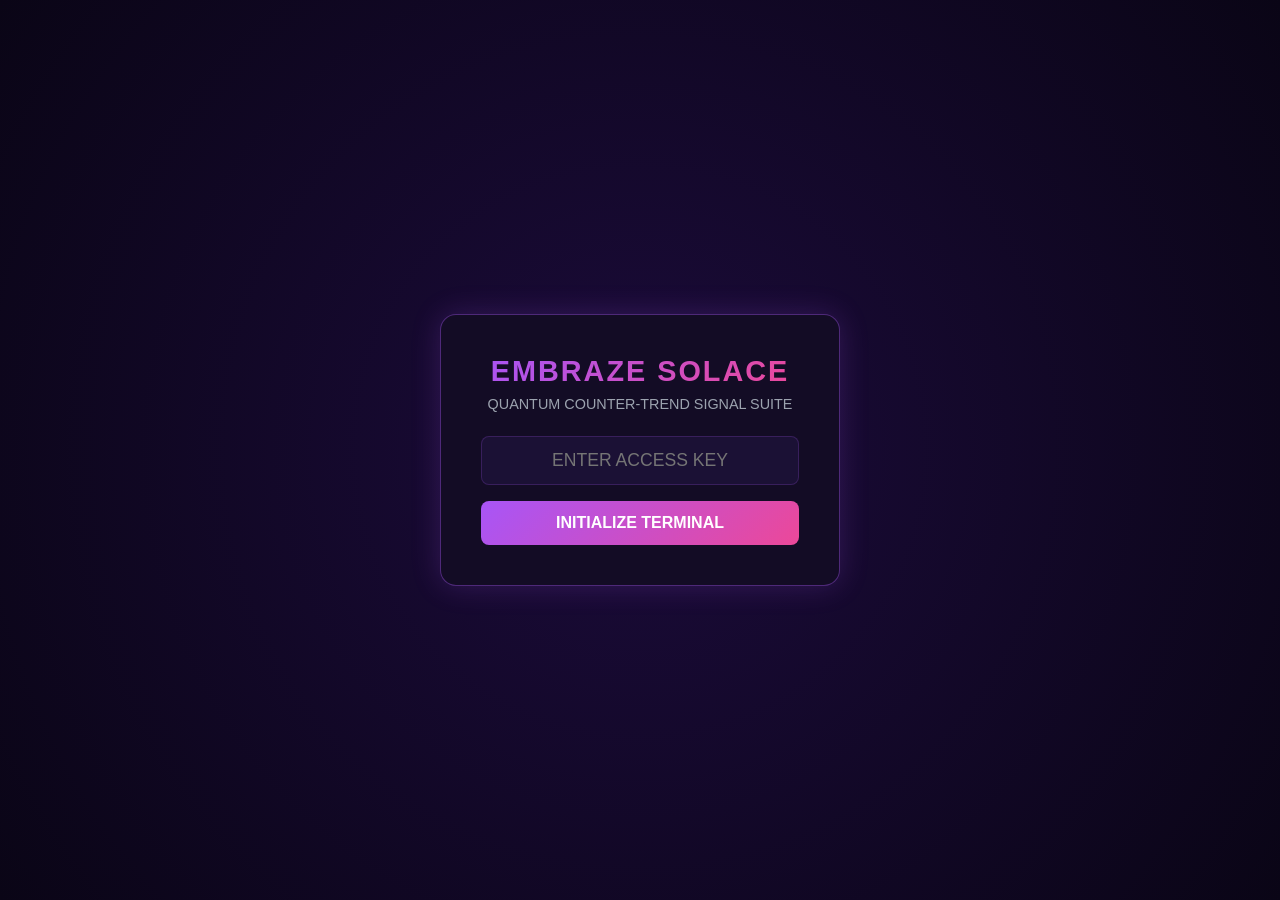
<file: embraze_solace_v3.5-3.html>
<!DOCTYPE html>
<html lang="en">
<head>
<meta charset="UTF-8">
<meta name="viewport" content="width=device-width, initial-scale=1.0">
<title>EMBRAZE SOLACE v3.5 – Full Engine</title>
<style>
/* ============================================================
STYLES – Full + Session Planner
============================================================ */
:root {
--bg-dark: #0A0516;
--bg-card: #130C25;
--bg-input: #1B1135;
--neon-purple: #A855F7;
--neon-pink: #EC4899;
--neon-cyan: #00FFF0;
--neon-green: #00FFAA;
--neon-gold: #FFD700;
--text-main: #F3F4F6;
--text-grey: #9CA3AF;
}
* {
box-sizing: border-box;
margin: 0;
padding: 0;
font-family: 'Segoe UI', Tahoma, Geneva, Verdana, sans-serif;
}
body {
background-color: var(--bg-dark);
color: var(--text-main);
overflow-x: hidden;
}

#lock-overlay {
position: fixed;
top: 0;
left: 0;
width: 100vw;
height: 100vh;
background: radial-gradient(circle at center, #1B0B3A 0%, var(--bg-dark) 100%);
display: flex;
justify-content: center;
align-items: center;
z-index: 10000;
transition: opacity 0.5s ease, visibility 0.5s;
}
#lock-overlay.hidden { opacity: 0; visibility: hidden; pointer-events: none; }
.lock-box {
background: var(--bg-card);
padding: 2.5rem;
border-radius: 16px;
border: 1px solid rgba(168, 85, 247, 0.4);
box-shadow: 0 0 30px rgba(168, 85, 247, 0.2);
text-align: center;
width: 90%;
max-width: 400px;
}
.lock-box h1 {
font-size: 1.8rem;
margin-bottom: 0.5rem;
background: linear-gradient(135deg, var(--neon-purple), var(--neon-pink));
-webkit-background-clip: text;
-webkit-text-fill-color: transparent;
letter-spacing: 2px;
}
.lock-box p { color: var(--text-grey); font-size: 0.9rem; margin-bottom: 1.5rem; }
.lock-box input {
width: 100%;
padding: 0.8rem;
background: var(--bg-input);
border: 1px solid rgba(168, 85, 247, 0.2);
border-radius: 8px;
color: white;
font-size: 1.1rem;
text-align: center;
outline: none;
margin-bottom: 1rem;
transition: border-color 0.3s;
}
.lock-box input:focus {
border-color: var(--neon-purple);
box-shadow: 0 0 10px rgba(168, 85, 247, 0.3);
}
.lock-box button {
width: 100%;
padding: 0.8rem;
background: linear-gradient(135deg, var(--neon-purple), var(--neon-pink));
border: none;
border-radius: 8px;
color: white;
font-weight: bold;
font-size: 1rem;
cursor: pointer;
transition: transform 0.2s, box-shadow 0.3s;
}
.lock-box button:hover {
transform: translateY(-2px);
box-shadow: 0 0 15px rgba(236, 72, 153, 0.4);
}
.lock-error { color: #EF4444; font-size: 0.85rem; margin-top: 0.5rem; display: none; }
.lock-error.show { display: block; }

#app {
display: none;
max-width: 1400px;
margin: 0 auto;
padding: 1.5rem;
}

header {
display: flex;
justify-content: space-between;
align-items: center;
padding-bottom: 1rem;
border-bottom: 1px solid rgba(168, 85, 247, 0.2);
margin-bottom: 1rem;
}
header h1 {
font-size: 1.5rem;
background: linear-gradient(135deg, var(--neon-cyan), var(--neon-purple));
-webkit-background-clip: text;
-webkit-text-fill-color: transparent;
font-weight: 800;
}
.live-ticker-container {
background: rgba(19, 12, 37, 0.6);
border: 1px solid rgba(0, 255, 170, 0.2);
padding: 0.5rem 1rem;
border-radius: 20px;
font-size: 0.85rem;
color: var(--neon-green);
}

/* ============================================================
SESSION PLANNER
============================================================ */
.session-planner {
background: var(--bg-card);
border: 1px solid rgba(168, 85, 247, 0.2);
border-radius: 12px;
padding: 1.25rem;
margin-bottom: 1.5rem;
position: relative;
overflow: hidden;
}
.session-planner::before {
content: '';
position: absolute;
top: -50%;
left: -50%;
width: 200%;
height: 200%;
background: radial-gradient(circle at 0% 0%, rgba(168,85,247,0.03) 0%, transparent 70%);
pointer-events: none;
}
.session-planner .planner-title {
font-size: 1rem;
font-weight: bold;
color: var(--neon-purple);
margin-bottom: 0.75rem;
display: flex;
align-items: center;
gap: 10px;
}
.session-planner .planner-title span {
color: var(--text-grey);
font-weight: normal;
font-size: 0.8rem;
}
.part-selector {
display: flex;
gap: 8px;
margin-bottom: 1rem;
flex-wrap: wrap;
}
.part-btn {
padding: 0.5rem 1.2rem;
background: rgba(255,255,255,0.05);
border: 1px solid rgba(255,255,255,0.1);
border-radius: 6px;
color: var(--text-grey);
cursor: pointer;
font-weight: bold;
font-size: 0.8rem;
transition: all 0.3s;
}
.part-btn:hover {
background: rgba(168,85,247,0.1);
border-color: var(--neon-purple);
}
.part-btn.active {
background: rgba(168,85,247,0.2);
border-color: var(--neon-purple);
color: white;
box-shadow: 0 0 20px rgba(168,85,247,0.15);
}
.part-btn .part-balance {
display: block;
font-size: 0.7rem;
color: var(--neon-gold);
font-weight: normal;
margin-top: 2px;
}
.session-grid {
display: grid;
grid-template-columns: 1fr 1fr 1fr 1fr;
gap: 0.5rem;
margin-bottom: 1rem;
}
.session-stat {
background: rgba(0,0,0,0.2);
border-radius: 6px;
padding: 0.5rem 0.75rem;
text-align: center;
}
.session-stat .label {
font-size: 0.6rem;
color: var(--text-grey);
text-transform: uppercase;
letter-spacing: 1px;
}
.session-stat .value {
font-size: 1.1rem;
font-weight: bold;
color: white;
}
.session-stat .value.profit {
color: var(--neon-green);
}
.session-stat .value.stake {
color: var(--neon-gold);
}
.session-stat .value.balance {
color: var(--neon-cyan);
}
.session-stat .value.session-num {
color: var(--neon-purple);
}
.progress-container {
background: rgba(0,0,0,0.2);
border-radius: 6px;
height: 8px;
margin-bottom: 0.75rem;
overflow: hidden;
position: relative;
}
.progress-fill {
height: 100%;
background: linear-gradient(90deg, var(--neon-purple), var(--neon-cyan));
border-radius: 6px;
transition: width 0.5s ease;
width: 0%;
}
.progress-text {
position: absolute;
top: 50%;
left: 50%;
transform: translate(-50%, -50%);
font-size: 0.6rem;
color: var(--text-grey);
font-weight: bold;
}
.session-actions {
display: flex;
gap: 10px;
align-items: center;
flex-wrap: wrap;
}
.btn-complete {
padding: 0.6rem 1.5rem;
background: linear-gradient(135deg, var(--neon-green), #00CC88);
border: none;
border-radius: 6px;
color: #0A0516;
font-weight: bold;
font-size: 0.85rem;
cursor: pointer;
transition: all 0.3s;
}
.btn-complete:hover {
transform: translateY(-2px);
box-shadow: 0 0 25px rgba(0,255,170,0.3);
}
.btn-complete:disabled {
opacity: 0.4;
cursor: not-allowed;
transform: none;
box-shadow: none;
}
.btn-reset {
padding: 0.6rem 1.2rem;
background: rgba(255,255,255,0.05);
border: 1px solid rgba(255,255,255,0.1);
border-radius: 6px;
color: var(--text-grey);
font-size: 0.8rem;
cursor: pointer;
transition: all 0.3s;
}
.btn-reset:hover {
background: rgba(239,68,68,0.1);
border-color: #EF4444;
color: #EF4444;
}
.session-history {
margin-top: 0.75rem;
max-height: 100px;
overflow-y: auto;
font-size: 0.7rem;
color: var(--text-grey);
border-top: 1px solid rgba(255,255,255,0.05);
padding-top: 0.5rem;
}
.session-history::-webkit-scrollbar {
width: 4px;
}
.session-history::-webkit-scrollbar-thumb {
background: var(--neon-purple);
border-radius: 2px;
}
.session-history .history-row {
display: flex;
justify-content: space-between;
padding: 2px 0;
border-bottom: 1px solid rgba(255,255,255,0.03);
}
.session-history .history-row .h-profit {
color: var(--neon-green);
}
.session-complete-badge {
display: inline-block;
background: var(--neon-green);
color: #0A0516;
font-size: 0.6rem;
padding: 1px 8px;
border-radius: 10px;
font-weight: bold;
margin-left: 6px;
}

/* ============================================================
REST OF STYLES
============================================================ */
.gathering-banner {
background: rgba(0, 255, 170, 0.1);
border: 1px solid var(--neon-green);
color: var(--neon-green);
padding: 0.8rem;
border-radius: 8px;
margin-bottom: 1rem;
text-align: center;
font-weight: bold;
display: none;
}
.gathering-banner.show { display: block; }

.market-grid {
display: grid;
grid-template-columns: repeat(auto-fill, minmax(130px, 1fr));
gap: 0.6rem;
margin-bottom: 1.5rem;
}
.market-card {
background: var(--bg-card);
border: 1px solid rgba(255, 255, 255, 0.05);
padding: 0.6rem;
border-radius: 8px;
text-align: center;
transition: all 0.3s;
}
.market-card.ready { border-color: rgba(168, 85, 247, 0.3); background: linear-gradient(180deg, var(--bg-card) 0%, rgba(168, 85, 247, 0.05) 100%); }
.market-card .sym { font-size: 0.8rem; font-weight: bold; color: var(--text-grey); margin-bottom: 0.25rem; }
.market-card .stat { font-size: 0.85rem; display: flex; align-items: center; justify-content: center; gap: 4px; }
.dot { width: 6px; height: 6px; border-radius: 50%; display: inline-block; }
.dot.grey { background: #6B7280; }
.dot.yellow { background: #F59E0B; }
.dot.green { background: var(--neon-green); }

.workspace {
display: grid;
grid-template-columns: repeat(12, 1fr);
gap: 1.5rem;
}
.panel {
background: var(--bg-card);
border-radius: 12px;
border: 1px solid rgba(255, 255, 255, 0.03);
padding: 1.25rem;
display: flex;
flex-direction: column;
}
.panel-title {
font-size: 0.95rem;
font-weight: bold;
letter-spacing: 1px;
color: white;
margin-bottom: 1rem;
display: flex;
justify-content: space-between;
align-items: center;
border-bottom: 1px solid rgba(255, 255, 255, 0.05);
padding-bottom: 0.5rem;
}
.panel-title span.m-label { font-size: 0.8rem; color: var(--neon-purple); }
.col-left { grid-column: span 4; }
.col-mid { grid-column: span 4; }
.col-right { grid-column: span 4; }

.btn-scan {
width: 100%;
padding: 0.8rem;
background: rgba(168, 85, 247, 0.1);
border: 1px solid var(--neon-purple);
color: var(--neon-purple);
font-weight: bold;
border-radius: 8px;
cursor: pointer;
margin-bottom: 1rem;
transition: all 0.3s;
}
.btn-scan.ready {
background: linear-gradient(135deg, var(--neon-purple), var(--neon-pink));
color: white;
border: none;
box-shadow: 0 0 15px rgba(168, 85, 247, 0.3);
}

.engine-block {
background: var(--bg-input);
border-radius: 8px;
padding: 1rem;
margin-bottom: 1rem;
border-left: 3px solid var(--neon-purple);
}
.engine-block.ou { border-left-color: var(--neon-gold); }
.engine-block.eo { border-left-color: var(--neon-cyan); }
.engine-name { font-size: 0.85rem; font-weight: bold; color: white; margin-bottom: 0.6rem; }
.engine-actions { display: flex; gap: 0.5rem; }
.btn-action {
flex: 1;
padding: 0.5rem;
background: rgba(255, 255, 255, 0.05);
border: 1px solid rgba(255, 255, 255, 0.1);
color: white;
font-size: 0.75rem;
font-weight: bold;
border-radius: 4px;
cursor: pointer;
transition: all 0.2s;
}
.btn-action:hover:not(:disabled) { background: rgba(255, 255, 255, 0.1); border-color: white; }
.btn-action:disabled { opacity: 0.3; cursor: not-allowed; }

.signal-card {
background: var(--bg-input);
border-radius: 8px;
padding: 1rem;
flex: 1;
display: flex;
flex-direction: column;
justify-content: space-between;
min-height: 240px;
position: relative;
overflow: hidden;
}
.signal-card .card-glow {
position: absolute;
top: -50%;
left: -50%;
width: 200%;
height: 200%;
background: radial-gradient(circle at center, rgba(168,85,247,0.05) 0%, transparent 70%);
pointer-events: none;
z-index: 0;
animation: glowPulse 3s ease-in-out infinite;
}
@keyframes glowPulse {
0%, 100% { opacity: 0.3; transform: scale(0.8); }
50% { opacity: 0.8; transform: scale(1.2); }
}
.placeholder-text { color: var(--text-grey); font-size: 0.8rem; text-align: center; margin: auto; z-index: 1; position: relative; }
.signal-card .row { display: flex; justify-content: space-between; font-size: 0.8rem; color: var(--text-grey); z-index: 1; position: relative; }
.signal-card .big-digit {
font-size: 3.5rem;
font-weight: 900;
text-align: center;
margin: 0.5rem 0;
text-shadow: 0 0 20px rgba(255, 255, 255, 0.1);
z-index: 1;
position: relative;
}
.signal-card .big-digit.matches { color: var(--neon-green); text-shadow: 0 0 20px rgba(0, 255, 170, 0.3); }
.signal-card .big-digit.differs { color: var(--neon-pink); text-shadow: 0 0 20px rgba(236, 72, 153, 0.3); }
.signal-card .entry-text { text-align: center; font-size: 0.85rem; margin-bottom: 0.25rem; z-index: 1; position: relative; }
.signal-card .action-text { text-align: center; font-size: 1rem; font-weight: 900; letter-spacing: 1px; margin-bottom: 0.75rem; z-index: 1; position: relative; }
.signal-card .action-text.matches { color: var(--neon-green); }
.signal-card .action-text.differs { color: var(--neon-pink); }
.confidence-row {
display: flex;
align-items: center;
gap: 8px;
margin-bottom: 0.5rem;
z-index: 1;
position: relative;
}
.confidence-label { font-size: 0.8rem; font-weight: bold; width: 40px; }
.confidence-bar { flex: 1; height: 6px; background: rgba(255, 255, 255, 0.1); border-radius: 3px; overflow: hidden; }
.confidence-fill { height: 100%; background: linear-gradient(90deg, var(--neon-purple), var(--neon-green)); width: 0%; transition: width 0.5s ease; }
.signal-card .bottom-row {
display: flex;
justify-content: space-between;
font-size: 0.75rem;
color: var(--text-grey);
border-top: 1px solid rgba(255, 255, 255, 0.05);
padding-top: 0.5rem;
z-index: 1;
position: relative;
flex-wrap: wrap;
gap: 4px;
}
.confidence-level {
position: absolute;
top: 1rem;
right: 1rem;
font-size: 0.65rem;
font-weight: bold;
padding: 2px 6px;
background: rgba(0,0,0,0.2);
border-radius: 4px;
z-index: 2;
}

.tier-badge {
position: absolute;
top: 1rem;
right: 1rem;
font-size: 0.65rem;
font-weight: 900;
padding: 3px 8px;
border-radius: 10px;
z-index: 2;
letter-spacing: 0.5px;
}
.tier-badge.STRONG { background: rgba(0,255,170,0.18); color: var(--neon-green); border: 1px solid var(--neon-green); }
.tier-badge.MEDIUM { background: rgba(255,215,0,0.15); color: var(--neon-gold); border: 1px solid var(--neon-gold); }
.tier-badge.WEAK { background: rgba(255,107,0,0.15); color: #FF6B00; border: 1px solid #FF6B00; }

.dbot-panel {
margin-top: 0.75rem;
background: rgba(0,0,0,0.25);
border-radius: 6px;
padding: 0.6rem 0.75rem;
font-size: 0.75rem;
z-index: 1;
position: relative;
border: 1px solid rgba(255,255,255,0.06);
}
.dbot-panel .dbot-row { display: flex; justify-content: space-between; margin-bottom: 3px; color: var(--text-grey); }
.dbot-panel .dbot-row strong { color: white; }
.dbot-panel .dbot-status { text-align: center; font-weight: 900; margin-top: 4px; padding: 4px; border-radius: 4px; letter-spacing: 0.5px; font-size: 0.72rem; }
.dbot-panel .dbot-status.go { background: rgba(0,255,170,0.15); color: var(--neon-green); }
.dbot-panel .dbot-status.wait { background: rgba(255,107,0,0.15); color: #FF6B00; }
.dbot-panel .dbot-status.cooldown { background: rgba(239,68,68,0.18); color: #FCA5A5; }

.differs-risk-panel { margin-top: 0.75rem; background: rgba(0,0,0,0.2); border-radius: 8px; padding: 0.75rem; }
.risk-row-label { color: var(--text-grey); font-size: 0.62rem; letter-spacing: 1px; text-transform: uppercase; margin-bottom: 0.4rem; }
.freq-toggle { display: flex; gap: 6px; margin-bottom: 0.6rem; }
.freq-btn { flex: 1; padding: 0.4rem 0.2rem; background: rgba(255,255,255,0.05); border: 1px solid rgba(255,255,255,0.1); border-radius: 6px; color: var(--text-grey); font-size: 0.66rem; font-weight: bold; cursor: pointer; transition: all 0.2s; }
.freq-btn:hover { background: rgba(168,85,247,0.1); }
.freq-btn.active { background: rgba(168,85,247,0.2); border-color: var(--neon-purple); color: white; }
.circuit-status { color: var(--text-grey); font-size: 0.7rem; margin-bottom: 0.5rem; }
.circuit-status.tripped { color: #FCA5A5; font-weight: bold; }
.outcome-buttons { display: flex; gap: 8px; }
.btn-outcome { flex: 1; padding: 0.5rem; border-radius: 6px; font-weight: bold; font-size: 0.72rem; cursor: pointer; transition: all 0.2s; }
.btn-outcome.win { background: rgba(0,255,170,0.12); color: var(--neon-green); border: 1px solid var(--neon-green); }
.btn-outcome.win:hover { background: rgba(0,255,170,0.22); }
.btn-outcome.loss { background: rgba(239,68,68,0.12); color: #FCA5A5; border: 1px solid #EF4444; }
.btn-outcome.loss:hover { background: rgba(239,68,68,0.22); }

.btn-entry {
width: 100%;
padding: 0.7rem;
font-weight: bold;
font-size: 0.85rem;
border-radius: 6px;
cursor: pointer;
margin-top: 0.75rem;
border: none;
transition: all 0.3s;
}
.entry-default { background: rgba(255,255,255,0.08); color: white; border: 1px solid rgba(255,255,255,0.15); }
.entry-default:hover { background: rgba(255,255,255,0.15); }
.entry-finding { background: #1E1B4B; color: var(--neon-purple); border: 1px solid var(--neon-purple); }
.entry-confirmed { background: var(--neon-green); color: #0A0516; box-shadow: 0 0 15px var(--neon-green); font-weight: 900; }
.entry-hold { background: #7F1D1D; color: #FCA5A5; border: 1px solid #991B1B; }
.entry-info { background: rgba(168,85,247,0.1); color: var(--neon-purple); border: 1px solid rgba(168,85,247,0.4); cursor: default; }

.gear { display: inline-block; animation: spin 2s linear infinite; }
@keyframes spin { 100% { transform: rotate(360deg); } }

.meta-metrics {
margin-top: 0.75rem;
background: rgba(0,0,0,0.2);
border-radius: 6px;
padding: 0.5rem;
font-size: 0.75rem;
display: flex;
justify-content: space-between;
color: var(--text-grey);
}
.meta-metrics span strong { color: white; }

.chart-container {
flex: 1;
display: flex;
align-items: flex-end;
justify-content: space-between;
height: 140px;
padding-top: 20px;
position: relative;
}
.chart-baseline {
position: absolute;
left: 0;
width: 100%;
border-top: 1px dashed rgba(0, 255, 240, 0.4);
z-index: 1;
pointer-events: none;
}
.chart-baseline-label {
position: absolute;
right: 0;
top: -14px;
font-size: 0.65rem;
color: var(--neon-cyan);
}
.bar-group {
display: flex;
flex-direction: column;
align-items: center;
flex: 1;
z-index: 2;
}
.bar {
width: 65%;
max-width: 20px;
background: var(--neon-purple);
border-radius: 3px 3px 0 0;
transition: height 0.5s cubic-bezier(0.4, 0, 0.2, 1), background-color 0.3s;
}
.bar-label {
font-size: 0.75rem;
color: var(--text-grey);
margin-top: 4px;
font-weight: bold;
transition: all 0.3s;
}
.bar-label.highlighted {
color: var(--neon-gold);
text-shadow: 0 0 15px rgba(255,215,0,0.5);
font-size: 0.9rem;
}
.bar.highlighted {
background: var(--neon-gold) !important;
box-shadow: 0 0 25px rgba(255,215,0,0.5) !important;
}

.badge-exceedance {
align-self: center;
background: rgba(255, 107, 0, 0.15);
border: 1px solid #FF6B00;
color: #FF6B00;
padding: 2px 8px;
border-radius: 12px;
font-size: 0.7rem;
font-weight: bold;
margin-top: 0.5rem;
display: none;
}

.matrix-grid {
display: grid;
grid-template-columns: repeat(10, 1fr);
gap: 3px;
margin: auto 0;
}
.matrix-cell {
aspect-ratio: 1;
background: rgba(168, 85, 247, 0.1);
border-radius: 2px;
display: flex;
align-items: center;
justify-content: center;
font-size: 0.55rem;
color: white;
transition: all 0.3s;
position: relative;
}
.matrix-cell.entry-highlight {
background: rgba(0, 255, 240, 0.25) !important;
border: 2px solid var(--neon-cyan) !important;
box-shadow: 0 0 20px rgba(0,255,240,0.3) !important;
animation: cellPulse 1.5s ease-in-out infinite;
}
.matrix-cell.differ-highlight {
background: rgba(236, 72, 153, 0.25) !important;
border: 2px solid var(--neon-pink) !important;
box-shadow: 0 0 20px rgba(236,72,153,0.3) !important;
animation: cellPulse 1.5s ease-in-out infinite 0.3s;
}
.matrix-cell.relation-arrow {
background: rgba(255, 215, 0, 0.15) !important;
border: 1px dashed var(--neon-gold) !important;
}
.matrix-cell.relation-arrow::after {
content: '➜';
position: absolute;
font-size: 0.7rem;
color: var(--neon-gold);
top: 50%;
left: 50%;
transform: translate(-50%, -50%);
}
@keyframes cellPulse {
0%, 100% { transform: scale(1); opacity: 1; }
50% { transform: scale(1.12); opacity: 0.85; }
}
.matrix-legend {
display: flex;
justify-content: space-between;
font-size: 0.7rem;
color: var(--text-grey);
margin-top: 0.5rem;
}
.legend-item { display: flex; align-items: center; gap: 4px; }
.legend-box { width: 8px; height: 8px; border-radius: 2px; }

.seesaw-container {
height: 40px;
margin-top: 0.75rem;
background: rgba(0,0,0,0.15);
border-radius: 6px;
position: relative;
display: none;
align-items: center;
justify-content: space-between;
padding: 0 1rem;
border: 1px solid rgba(255,255,255,0.03);
}
.seesaw-pivot {
position: absolute;
left: 50%;
top: 50%;
transform: translate(-50%, -50%);
width: 2px;
height: 16px;
background: rgba(255,255,255,0.15);
}
.seesaw-arm { font-size: 0.8rem; font-weight: bold; display: flex; flex-direction: column; }
.seesaw-arm.left { align-items: flex-start; color: var(--neon-pink); }
.seesaw-arm.right { align-items: flex-end; color: var(--neon-green); }
.seesaw-arm span.val { font-size: 0.65rem; color: var(--text-grey); font-weight: normal; }
.seesaw-label-text { font-size: 0.7rem; color: var(--text-grey); text-align: center; margin-top: 4px; display: none; }

.popup-backdrop {
position: fixed;
top: 0;
left: 0;
width: 100vw;
height: 100vh;
background: rgba(5, 2, 12, 0.85);
backdrop-filter: blur(4px);
z-index: 999;
opacity: 0;
visibility: hidden;
transition: all 0.3s;
}
.popup-backdrop.active { opacity: 1; visibility: visible; }

.signal-popup {
position: fixed;
top: 50%;
left: 50%;
transform: translate(-50%, -50%) scale(0.9);
width: 90%;
max-width: 440px;
background: var(--bg-card);
border: 1px solid rgba(168, 85, 247, 0.3);
box-shadow: 0 0 40px rgba(168, 85, 247, 0.25);
border-radius: 16px;
padding: 2rem;
z-index: 1000;
opacity: 0;
visibility: hidden;
transition: all 0.3s cubic-bezier(0.34, 1.56, 0.64, 1);
text-align: center;
}
.signal-popup.active { opacity: 1; visibility: visible; transform: translate(-50%, -50%) scale(1); }

.loader-matrix {
position: relative;
width: 60px;
height: 60px;
margin: 0 auto 1.5rem;
}
.loader-cube {
position: absolute;
width: 16px;
height: 16px;
background: var(--neon-purple);
border-radius: 3px;
animation: cubeGrid 1.3s infinite ease-in-out;
}
.loader-cube:nth-child(1) { top: 0; left: 0; animation-delay: 0.2s; background-color: var(--neon-cyan); }
.loader-cube:nth-child(2) { top: 0; left: 22px; animation-delay: 0.3s; }
.loader-cube:nth-child(3) { top: 0; left: 44px; animation-delay: 0.4s; background-color: var(--neon-pink); }
.loader-cube:nth-child(4) { top: 22px; left: 0; animation-delay: 0.1s; }
.loader-cube:nth-child(5) { top: 22px; left: 22px; animation-delay: 0.2s; }
.loader-cube:nth-child(6) { top: 22px; left: 44px; animation-delay: 0.3s; }
.loader-cube:nth-child(7) { top: 44px; left: 0; animation-delay: 0s; background-color: var(--neon-green); }
.loader-cube:nth-child(8) { top: 44px; left: 22px; animation-delay: 0.1s; }
.loader-cube:nth-child(9) { top: 44px; left: 44px; animation-delay: 0.2s; }
@keyframes cubeGrid { 0%, 70%, 100% { transform: scale3D(1, 1, 1); } 35% { transform: scale3D(0, 0, 1); } }

.popup-title { font-size: 1.2rem; font-weight: 900; letter-spacing: 1px; margin-bottom: 0.5rem; color: white; }
.popup-text { color: var(--text-grey); font-size: 0.85rem; margin-bottom: 1.5rem; }
.shooting-ray {
position: absolute;
top: 0;
left: -100%;
width: 50%;
height: 2px;
background: linear-gradient(90deg, transparent, var(--neon-purple), transparent);
z-index: 1001;
}
.shooting-ray.active { animation: shootRay 2s infinite linear; }
@keyframes shootRay { 0% { left: -100%; } 100% { left: 200%; } }

@media (max-width: 1024px) {
.col-left, .col-mid, .col-right { grid-column: span 12; }
.session-grid {
grid-template-columns: 1fr 1fr;
}
}
</style>
</head>
<body>

<div id="lock-overlay">
<div class="lock-box">
<h1>EMBRAZE SOLACE</h1>
<p>QUANTUM COUNTER-TREND SIGNAL SUITE</p>
<input type="password" id="lockPassword" placeholder="ENTER ACCESS KEY" autocomplete="off">
<button id="btnUnlock">INITIALIZE TERMINAL</button>
<div class="lock-error" id="lockError"></div>
</div>
</div>

<div id="app">
<header>
<h1>EMBRAZE SOLACE v3.5 // DAIE‑V4 FULL</h1>
<div class="live-ticker-container" id="liveTicker">⏳ Gateway offline. Terminal standby.</div>
</header>

<!-- ============================================================
SESSION PLANNER
============================================================ -->
<div class="session-planner" id="sessionPlanner">
<div class="planner-title">
📊 SESSION PLANNER
<span>— Track your profit sessions</span>
</div>

<div class="part-selector" id="partSelector">
<button class="part-btn active" data-part="1">
Part 1 <span class="part-balance">$20 Balance</span>
</button>
<button class="part-btn" data-part="2">
Part 2 <span class="part-balance">$100 Balance</span>
</button>
<button class="part-btn" data-part="3">
Part 3 <span class="part-balance">$400 Balance</span>
</button>
<button class="part-btn" data-part="4">
Part 4 <span class="part-balance">$1600 Balance</span>
</button>
</div>

<div class="session-grid">
<div class="session-stat">
<div class="label">Session</div>
<div class="value session-num" id="currentSession">1 / 30</div>
</div>
<div class="session-stat">
<div class="label">Target Profit</div>
<div class="value profit" id="targetProfit">$1.00</div>
</div>
<div class="session-stat">
<div class="label">Balance</div>
<div class="value balance" id="currentBalance">$20.00</div>
</div>
<div class="session-stat">
<div class="label">Stake (Balance/12.5)</div>
<div class="value stake" id="currentStake">$1.60</div>
</div>
</div>

<div class="progress-container">
<div class="progress-fill" id="progressFill" style="width: 0%;"></div>
<div class="progress-text" id="progressText">0 / 30</div>
</div>

<div class="session-actions">
<button class="btn-complete" id="btnCompleteSession">✅ Complete Session</button>
<button class="btn-reset" id="btnResetSession">↺ Reset</button>
<span style="font-size:0.7rem; color:var(--text-grey); margin-left:auto;" id="sessionStatus">Ready</span>
</div>

<div class="session-history" id="sessionHistory">
<div style="color:var(--text-grey); font-size:0.7rem; text-align:center; padding:4px 0;">No sessions completed yet</div>
</div>
</div>

<!-- ============================================================ -->

<div class="gathering-banner" id="gathering-banner">
🚀 QUANTUM STREAM SYNC COMPLETE: All 10 markets compiled.
</div>

<div class="market-grid" id="marketGrid"></div>

<div class="workspace">
<div class="panel col-left">
<div class="panel-title">TERMINAL ENGINES</div>
<button class="btn-scan" id="btnScan">⏳ CONSTRUCTING BUFFERS...</button>
<div class="engine-block">
<div class="engine-name">MATCHES & DIFFERS ARCHITECTURE</div>
<div class="engine-actions">
<button class="btn-action" id="btnMatches" disabled>MATCHES</button>
<button class="btn-action" id="btnDiffers" disabled>DIFFERS</button>
</div>
</div>
<div class="engine-block ou">
<div class="engine-name">OVER & UNDER MASS PATTERNS</div>
<div class="engine-actions">
<button class="btn-action" id="btnOverUnderFetch" disabled>FETCH SIGNAL</button>
</div>
</div>
<div class="engine-block eo">
<div class="engine-name">EVEN & ODD POLARITY ENGINES</div>
<div class="engine-actions">
<button class="btn-action" id="btnEvenOddFetch" disabled>FETCH SIGNAL</button>
</div>
</div>
</div>

<div class="panel col-mid">
<div class="panel-title">MATCH / DIFFER TRACKER <span class="m-label" id="mdMarketLabel"></span></div>
<div class="signal-card" id="oracleSignalCard">
<div class="placeholder-text">⏳ Press MATCHES or DIFFERS to generate a signal</div>
</div>
<button class="btn-entry entry-default" id="btnFindEntryMD" disabled>🔍 FIND ENTRY</button>

<div class="differs-risk-panel" id="differsRiskPanel">
<div class="risk-row-label">DIFFERS TRADE FREQUENCY (no true edge exists — this just dials how strict the noise filter is)</div>
<div class="freq-toggle" id="freqToggle">
<button class="freq-btn" data-mode="CONSERVATIVE">Conservative</button>
<button class="freq-btn active" data-mode="BALANCED">Balanced</button>
<button class="freq-btn" data-mode="FREQUENT">Frequent</button>
</div>
<div class="circuit-status" id="circuitStatus">Circuit breaker: 0 / 5 consecutive losses</div>
<div class="outcome-buttons" id="outcomeButtons" style="display:none;">
<button class="btn-outcome win" id="btnLogWin">✅ Won</button>
<button class="btn-outcome loss" id="btnLogLoss">❌ Lost</button>
</div>
</div>
</div>

<div class="panel col-right">
<div class="panel-title">OVER / UNDER EDGE <span class="m-label" id="ouMarketLabel"></span></div>
<div class="signal-card" id="ouSignalCard">
<div class="placeholder-text">⏳ Press FETCH SIGNAL to scan markets</div>
</div>
<button class="btn-entry entry-default" id="btnFindEntryOU" disabled>🔍 FIND ENTRY</button>
<div class="meta-metrics" style="flex-wrap:wrap; row-gap:6px;">
<span>Market: <strong id="ouMarket">-</strong></span>
<span>Baseline win-rate: <strong id="ouBaseline">-</strong></span>
<span>Observed: <strong id="ouObserved">-</strong></span>
<span>Deviation z: <strong id="ouEdge">-</strong></span>
<span>Edge Sig.: <strong id="ouConfidenceValue">-</strong></span>
</div>
<div style="font-size:0.65rem; color:var(--text-grey); margin-top:0.4rem; line-height:1.4;">
"Edge Sig." is NOT your win probability — it's how sure we are the Observed rate is actually different from Baseline, vs. normal sampling noise. Baseline is already priced into the payout.
</div>
</div>

<div class="panel col-left" style="margin-top: 0.5rem;">
<div class="panel-title">EVEN / ODD BALANCER <span class="m-label" id="eoMarketLabel"></span></div>
<div class="signal-card" id="eoSignalCard">
<div class="placeholder-text">⏳ Press FETCH SIGNAL to scan markets</div>
</div>
<button class="btn-entry entry-default" id="btnFindEntryEO" disabled>🔍 FIND ENTRY</button>
<div class="meta-metrics">
<span>Market: <strong id="eoMarket">-</strong></span>
<span>Conf: <strong id="eoConfidenceValue">-</strong></span>
<span>PMR Score: <strong id="eoPMR">-</strong></span>
<span>Z-Score: <strong id="eoZScore">-</strong></span>
</div>
</div>

<div class="panel col-mid" style="margin-top: 0.5rem;">
<div class="panel-title">FREQUENCY DISTRIBUTION MAP <span class="m-label" id="chartMarketLabel"></span></div>
<div class="chart-container" id="chartBars" style="display:none;"></div>
<div class="chart-container" id="chartPlaceholder">
<div class="placeholder-text">📊 Select a live market from the terminal stream array</div>
</div>
<div class="badge-exceedance" id="exceedanceBadge"></div>
</div>

<div class="panel col-right" style="margin-top: 0.5rem;">
<div class="panel-title">MARKOV TRANSITION MATRIX <span class="m-label" id="matrixMarketLabel"></span></div>
<div class="matrix-grid" id="matrixGrid" style="display:none;"></div>
<div class="chart-container" id="matrixPlaceholder" style="height: auto; flex:1;">
<div class="placeholder-text">🌌 Matrix visualization maps onto completed buffer feeds</div>
</div>
<div class="matrix-legend" id="matrixLegend" style="display:none;">
<div class="legend-item"><div class="legend-box" style="background:var(--neon-cyan);"></div> Entry Digit</div>
<div class="legend-item"><div class="legend-box" style="background:var(--neon-pink);"></div> Differ Digit</div>
<div class="legend-item"><div class="legend-box" style="background:var(--neon-gold); border:1px dashed var(--neon-gold);"></div> Transition Path</div>
</div>
<div class="seesaw-container" id="seesawContainer" style="display:none;">
<div class="seesaw-arm left">
<span id="bottomDigit">-</span>
<span class="val" id="bottomPct">0%</span>
</div>
<div class="seesaw-pivot"></div>
<div class="seesaw-arm right">
<span id="topDigit">-</span>
<span class="val" id="topPct">0%</span>
</div>
</div>
<div class="seesaw-label-text" id="seesawLabel" style="display:none;">POLAR EXTREMES (MIN / MAX FREQUENCY)</div>
</div>
</div>
</div>

<div class="popup-backdrop" id="popupBack"></div>
<div class="signal-popup" id="signal-popup">
<div class="shooting-ray" id="popupShooting"></div>
<div id="signalLoaderContainer">
<div class="loader-matrix">
<div class="loader-cube"></div><div class="loader-cube"></div><div class="loader-cube"></div>
<div class="loader-cube"></div><div class="loader-cube"></div><div class="loader-cube"></div>
<div class="loader-cube"></div><div class="loader-cube"></div><div class="loader-cube"></div>
</div>
<div class="popup-title" id="signalLoadingText">RUNNING DYNAMIC SEARCH...</div>
<div class="popup-text" id="signalProgressText">Analyzing deep tick metrics...</div>
</div>
<div id="signalResultContainer" style="display:none;"></div>
</div>

<script>
// ================================================================
// DAIE‑V4 ENGINE – V15 LOGIC + SESSION PLANNER
// 🔥 STATISTICAL ENGINE: z-score based, calibrated against the ACTUAL
//    "best-of-10-markets" null distribution (not a naive single-test z)
// 🔥 REQUIRED_TICKS = 100 (fixed, per user request — never changes)
// 🔥 Every scan ALWAYS returns a ranked candidate (no more blank
//    "no signal" screens) but every candidate is honestly tiered
//    WEAK / MEDIUM / STRONG against the real noise floor, so a
//    tier label always tells you whether it's worth acting on.
// 🔥 DIFFERS engine has NO 25-tick re-confirmation step anymore —
//    it is designed to hand its output straight to the
//    "Embraze Solace Differs" DBot, which does its own live gap
//    confirmation (TicksSinceMatch / PrevEpisodeLength) once you
//    paste the digit into PredictionDigit. This app now computes
//    and displays those exact two numbers so you can see, before
//    you paste, whether the bot would already be armed to fire.
// ================================================================

// ---------------------- CONSTANTS ------------------------------
const APP_PASSWORD = 'SUCCESSV12';
const DERIV_WS = 'wss://api.derivws.com/trading/v1/options/ws/public';

// 🔥 WINDOW: 100 ticks (fixed, unchanged)
const REQUIRED_TICKS = 100;
const ANALYSIS_WINDOW = 100;

const SIGNAL_DELAY_MS = 10000;

// Full 10 markets
const MARKETS = [
'1HZ10V', '1HZ25V', '1HZ50V', '1HZ75V', '1HZ100V'
 ];
const MARKET_LABELS = {
'1HZ10V': 'V10 (1s)',
'1HZ25V': 'V25 (1s)',
'1HZ50V': 'V50 (1s)',
'1HZ75V': 'V75 (1s)',
'1HZ100V': 'V100 (1s)'
};

// ---------------------- SESSION PLANNER DATA ------------------------------
const SESSION_PROFITS = {
    1: [1.00, 1.10, 1.21, 1.33, 1.46, 1.61, 1.77, 1.95, 2.14, 2.36, 2.59, 2.85, 3.14, 3.45, 3.80, 4.18, 4.59, 5.05, 5.56, 6.12, 6.73, 7.40, 8.14, 8.95, 9.85, 10.83, 11.92, 13.11, 14.42, 15.86],
    2: [5.00, 5.50, 6.05, 6.66, 7.32, 8.05, 8.86, 9.74, 10.72, 11.79, 12.97, 14.27, 15.69, 17.26, 18.99, 20.89, 22.97, 25.27, 27.80, 30.58, 33.64, 37.00, 40.70, 44.77, 49.25, 54.17, 59.59, 65.55, 72.10, 79.32],
    3: [20.00, 22.00, 24.20, 26.62, 29.28, 32.21, 35.43, 38.97, 42.87, 47.16, 51.88, 57.07, 62.78, 69.06, 75.97, 83.57, 91.93, 101.12, 111.23, 122.35, 134.59, 148.05, 162.86, 179.15, 197.07, 216.78, 238.46, 262.31, 288.54, 317.39],
    4: [80.00, 88.00, 96.80, 106.48, 117.13, 128.84, 141.72, 155.89, 171.48, 188.63, 207.49, 228.24, 251.06, 276.17, 303.79, 334.17, 367.59, 404.35, 444.79, 489.27, 538.20, 592.02, 651.22, 716.34, 787.97, 866.77, 953.45, 1048.80, 1153.68, 1269.05]
};

const PART_CONFIG = {
    1: { startingBalance: 20, label: 'Part 1', balanceLabel: '$20 Balance' },
    2: { startingBalance: 100, label: 'Part 2', balanceLabel: '$100 Balance' },
    3: { startingBalance: 400, label: 'Part 3', balanceLabel: '$400 Balance' },
    4: { startingBalance: 1600, label: 'Part 4', balanceLabel: '$1600 Balance' }
};

// ---------------------- SESSION STATE ------------------------------
let sessionState = {
    part: 1,
    balance: 20,
    currentSession: 1,
    completedSessions: [],
    history: []
};

// Load from localStorage
function loadSessionState() {
    try {
        const saved = localStorage.getItem('embraze_session_state');
        if (saved) {
            const parsed = JSON.parse(saved);
            sessionState = parsed;
            if (!sessionState.history) sessionState.history = [];
            if (!sessionState.completedSessions) sessionState.completedSessions = [];
            return true;
        }
    } catch(e) {}
    return false;
}

function saveSessionState() {
    try {
        localStorage.setItem('embraze_session_state', JSON.stringify(sessionState));
    } catch(e) {}
}

function resetSessionState() {
    const part = sessionState.part;
    sessionState = {
        part: part,
        balance: PART_CONFIG[part].startingBalance,
        currentSession: 1,
        completedSessions: [],
        history: []
    };
    saveSessionState();
    updateSessionUI();
}

// ---------------------- SESSION UI FUNCTIONS ------------------------------
function getProfitForSession(part, sessionNum) {
    const profits = SESSION_PROFITS[part];
    if (!profits) return 0;
    if (sessionNum < 1 || sessionNum > profits.length) return 0;
    return profits[sessionNum - 1];
}

function calculateStake(balance) {
    const stake = balance / 12.5;
    return Math.round(stake * 100) / 100;
}

function updateSessionUI() {
    const part = sessionState.part;
    const currentSession = sessionState.currentSession;
    const balance = sessionState.balance;
    const totalSessions = SESSION_PROFITS[part].length;
    const targetProfit = getProfitForSession(part, currentSession);
    const stake = calculateStake(balance);
    const completed = sessionState.completedSessions.length;

    document.getElementById('currentSession').textContent = currentSession + ' / ' + totalSessions;
    document.getElementById('targetProfit').textContent = '$' + targetProfit.toFixed(2);
    document.getElementById('currentBalance').textContent = '$' + balance.toFixed(2);
    document.getElementById('currentStake').textContent = '$' + stake.toFixed(2);

    const progress = Math.min(100, (completed / totalSessions) * 100);
    document.getElementById('progressFill').style.width = progress + '%';
    document.getElementById('progressText').textContent = completed + ' / ' + totalSessions;

    document.querySelectorAll('.part-btn').forEach(btn => {
        btn.classList.toggle('active', parseInt(btn.dataset.part) === part);
    });

    const historyContainer = document.getElementById('sessionHistory');
    if (sessionState.history.length === 0) {
        historyContainer.innerHTML = '<div style="color:var(--text-grey); font-size:0.7rem; text-align:center; padding:4px 0;">No sessions completed yet</div>';
    } else {
        let html = '';
        const reversed = [...sessionState.history].reverse();
        for (const entry of reversed) {
            html += `<div class="history-row">
                <span>Session ${entry.session} — ${entry.part === 1 ? 'Part 1' : entry.part === 2 ? 'Part 2' : entry.part === 3 ? 'Part 3' : 'Part 4'}</span>
                <span class="h-profit">+$${entry.profit.toFixed(2)}</span>
            </div>`;
        }
        historyContainer.innerHTML = html;
    }

    if (completed >= totalSessions) {
        document.getElementById('btnCompleteSession').disabled = true;
        document.getElementById('btnCompleteSession').textContent = '🎯 All Complete!';
        document.getElementById('sessionStatus').textContent = '✅ Completed!';
        document.getElementById('sessionStatus').style.color = 'var(--neon-green)';
    } else {
        document.getElementById('btnCompleteSession').disabled = false;
        document.getElementById('btnCompleteSession').textContent = '✅ Complete Session';
        document.getElementById('sessionStatus').textContent = 'Ready';
        document.getElementById('sessionStatus').style.color = 'var(--text-grey)';
    }

    saveSessionState();
}

function completeSession() {
    const part = sessionState.part;
    const currentSession = sessionState.currentSession;
    const totalSessions = SESSION_PROFITS[part].length;

    if (currentSession > totalSessions) {
        alert('All sessions completed for this part!');
        return;
    }

    const profit = getProfitForSession(part, currentSession);
    const stake = calculateStake(sessionState.balance);

    sessionState.completedSessions.push(currentSession);
    sessionState.history.push({
        session: currentSession,
        part: part,
        profit: profit,
        stake: stake,
        balanceBefore: sessionState.balance,
        balanceAfter: sessionState.balance + profit,
        timestamp: Date.now()
    });

    sessionState.balance = Math.round((sessionState.balance + profit) * 100) / 100;
    sessionState.currentSession++;

    if (sessionState.completedSessions.length >= totalSessions) {
        const btn = document.getElementById('btnCompleteSession');
        btn.disabled = true;
        btn.textContent = '🎯 All Complete!';
        document.getElementById('sessionStatus').textContent = '✅ Part ' + part + ' Complete!';
        document.getElementById('sessionStatus').style.color = 'var(--neon-green)';
    }

    saveSessionState();
    updateSessionUI();
}

function switchPart(part) {
    const currentPart = sessionState.part;
    const totalSessions = SESSION_PROFITS[currentPart].length;

    if (sessionState.completedSessions.length < totalSessions && currentPart !== part) {
        if (!confirm('You have an active session in Part ' + currentPart + '. Switching will reset progress. Continue?')) {
            return;
        }
    }

    sessionState.part = part;
    sessionState.balance = PART_CONFIG[part].startingBalance;
    sessionState.currentSession = 1;
    sessionState.completedSessions = [];
    sessionState.history = [];

    saveSessionState();
    updateSessionUI();

    document.querySelectorAll('.part-btn').forEach(btn => {
        btn.classList.toggle('active', parseInt(btn.dataset.part) === part);
    });

    document.getElementById('btnCompleteSession').disabled = false;
    document.getElementById('btnCompleteSession').textContent = '✅ Complete Session';
    document.getElementById('sessionStatus').textContent = 'Ready';
    document.getElementById('sessionStatus').style.color = 'var(--text-grey)';
}

// ---------------------- DIFFERS RISK STATE (frequency dial + circuit breaker) ------------------------------
// Since there's no real predictive edge on a fair RNG, "frequency" and "safety"
// are handled as two SEPARATE, honest knobs instead of pretending a looser
// statistical gate means a better signal:
//   - frequencyMode controls how strict the noise filter is (trade cadence only —
//     it does NOT change win probability, since none of the tiers reflect a real edge).
//   - consecutiveLosses/maxConsecutiveLosses is a real bankroll circuit breaker:
//     once tripped, the engine refuses to arm regardless of tier/gap, full stop.
let differsRiskState = {
    frequencyMode: 'BALANCED', // CONSERVATIVE | BALANCED | FREQUENT
    consecutiveLosses: 0,
    maxConsecutiveLosses: 5
};
const FREQUENCY_TIER_GATE = { CONSERVATIVE: 'STRONG', BALANCED: 'MEDIUM', FREQUENT: 'WEAK' };

function loadDiffersRiskState() {
    try {
        const saved = localStorage.getItem('embraze_differs_risk_state');
        if (saved) {
            const parsed = JSON.parse(saved);
            differsRiskState = { ...differsRiskState, ...parsed };
        }
    } catch (e) {}
}

function saveDiffersRiskState() {
    try { localStorage.setItem('embraze_differs_risk_state', JSON.stringify(differsRiskState)); } catch (e) {}
}

function updateDiffersRiskUI() {
    document.querySelectorAll('.freq-btn').forEach(btn => {
        btn.classList.toggle('active', btn.dataset.mode === differsRiskState.frequencyMode);
    });
    const tripped = differsRiskState.consecutiveLosses >= differsRiskState.maxConsecutiveLosses;
    const status = document.getElementById('circuitStatus');
    if (status) {
        status.textContent = tripped
            ? '🛑 Circuit breaker TRIPPED — ' + differsRiskState.consecutiveLosses + ' consecutive losses. Signals paused until reset.'
            : 'Circuit breaker: ' + differsRiskState.consecutiveLosses + ' / ' + differsRiskState.maxConsecutiveLosses + ' consecutive losses';
        status.classList.toggle('tripped', tripped);
    }
}

function logDifferOutcome(won) {
    if (won) {
        differsRiskState.consecutiveLosses = 0;
    } else {
        differsRiskState.consecutiveLosses++;
    }
    saveDiffersRiskState();
    updateDiffersRiskUI();
    const outcomeButtons = document.getElementById('outcomeButtons');
    if (outcomeButtons) outcomeButtons.style.display = 'none';
}

function resetDifferCircuitBreaker() {
    differsRiskState.consecutiveLosses = 0;
    saveDiffersRiskState();
    updateDiffersRiskUI();
}

// ---------------------- GLOBALS --------------------------------
let tickBuffers = {};
let appState = 'IDLE';
let ws = null;
let reconnectAllowed = true;
let reconnectTimer = null;
let heartbeatTimer = null;
let isGatheringComplete = false;
let selectedMarket = null;
let adaptiveProfiles = {};
let tradeSession = {
tradesToday: 0,
maxTradesPerDay: 30,
maxTradesPerSession: 10,
burstsPerSession: 0,
maxBurstsPerSession: 2,
currentSessionType: 'morning',
consecutiveLosses: 0,
maxConsecutiveLosses: 5,
cooldownTicks: 10,
lastTradedMarket: null,
tradeHistory: []
};
let currentSignals = { match: null, differ: null, ou: null, eo: null };
let signalTimers = {};
let signalBusy = {};
let lastSignalMarket = null;
let lastEntryDigit = null;
let lastDifferDigit = null;

// ---------------------- STATISTICAL HELPERS ------------------------------
function confidenceToPercent(conf) {
    return Math.round(Math.max(0, Math.min(100, conf * 100)));
}

// Standard normal CDF approximation (Zelen & Severo)
// Converts z-score to one-tailed confidence probability
function zToConfidence(z) {
    const absZ = Math.abs(z);
    const t = 1 / (1 + 0.2316419 * absZ);
    const d = 0.3989423 * Math.exp(-absZ * absZ / 2);
    const p = d * t * (0.3193815 + t * (-0.3565638 + t * (1.781478 + t * (-1.821256 + t * 1.330274))));
    return Math.max(0, Math.min(0.999, 1 - p));
}

// Standard error for binomial proportion test
function binomialSE(p0, n) {
    return Math.sqrt(p0 * (1 - p0) / n);
}

// ---------------------- HONEST NULL-CALIBRATED TIERING ------------------------------
// Every scan takes the BEST candidate out of 10 markets. For MATCH/DIFFER it is
// ALSO the most extreme of 10 digits within that market. That double selection
// inflates the raw z-score even when the tick stream is pure noise — a naive
// z>1.5 "significant" cutoff will look busy but is mostly reporting randomness.
//
// These thresholds are NOT arbitrary: they come from a 200,000-run Monte Carlo
// simulation of the exact "pick the most extreme of N candidates" procedure this
// app performs, under a TRUE null (fair digits / fair 50-50 split), at n=100 ticks.
//   - MATCH/DIFFER (best-of-10-digits, best-of-10-markets): pure noise alone
//     routinely produces |z| ~2.3 (median), ~2.7 (90th pct), ~3.0 (99th pct).
//   - OVER/UNDER & EVEN/ODD (best-of-10-markets only, no digit selection): pure
//     noise produces |z| ~1.8 (median), ~2.6 (90th pct), ~3.2 (99th pct).
// Tiers below are set at roughly the 80th / 95th percentile of each null curve,
// so "STRONG" really is unusual for noise, not just a bigger number.
const NOISE_FLOOR = {
    DIGIT:  { weakMax: 2.3, mediumMax: 2.7 },   // MATCH / DIFFER (best-of-10-digits x 5 markets)
    BINARY: { weakMax: 2.05, mediumMax: 2.6 },  // EVEN/ODD (single test x 5 markets)
    BARRIER: { weakMax: 2.7, mediumMax: 3.25 }  // OVER/UNDER (best-of-8-barriers x 5 markets = 40
                                                 // simultaneous tests per scan). Re-calibrated via a
                                                 // fresh 200,000-trial Monte Carlo of this app's EXACT
                                                 // selection procedure (8 barriers x 5 markets, n=100,
                                                 // true uniform null): median |z| ~2.25, 80th pct ~2.67,
                                                 // 95th pct ~3.25, 99th pct ~3.67. Deliberately higher
                                                 // than BINARY's floor because scanning 8 barriers instead
                                                 // of 1 gives pure noise many more chances to look extreme —
                                                 // reusing BINARY's threshold here would mislabel routine
                                                 // noise as MEDIUM/STRONG far too often.
};

// Displayed confidence % is now tied to the TIER, not the raw z-score alone.
// Previously a WEAK-tier signal could still show 90%+ "confidence" from the raw
// one-tailed z->CDF conversion, which directly contradicted its own WEAK label
// (that raw number also ignores the best-of-N market/digit selection effect,
// so it overstated certainty on its own). Now each tier has its own capped band:
//   WEAK    -> 15% - 50%   (never crosses into "looks trustworthy" territory)
//   MEDIUM  -> 50% - 80%   (elevated, still explicitly capped under 90%)
//   STRONG  -> 80% - 99%   (only the rare, genuinely unusual deviations get here)
function tierConfidence(absZ, kind) {
    const floor = NOISE_FLOOR[kind];
    if (absZ < floor.weakMax) {
        const frac = Math.max(0, absZ) / floor.weakMax;
        return (15 + frac * 35) / 100; // 0.15 - 0.50
    } else if (absZ < floor.mediumMax) {
        const frac = (absZ - floor.weakMax) / (floor.mediumMax - floor.weakMax);
        return (50 + frac * 30) / 100; // 0.50 - 0.80
    } else {
        const excess = absZ - floor.mediumMax;
        const frac = 1 - Math.exp(-excess / 1.5); // asymptotically approaches 1
        return (80 + frac * 19) / 100; // 0.80 - 0.99
    }
}

function tierFromZ(absZ, kind) {
    const floor = NOISE_FLOOR[kind];
    if (absZ < floor.weakMax) return 'WEAK';
    if (absZ < floor.mediumMax) return 'MEDIUM';
    return 'STRONG';
}

// ---------------------- DIFFERS ARM GATE ------------------------------
// Previously "BOT WOULD BE ARMED" was driven ENTIRELY by gap timing
// (TicksSinceMatch/PrevEpisodeLength >= 2), which is true almost always
// regardless of digit rarity — so a WEAK-tier digit could still show
// "armed," which looked contradictory. Arming is now gated by BOTH the
// statistical tier AND the gap timing, so "armed" actually means "this is
// both a real edge and correctly timed," not just "enough ticks passed."
const TIER_RANK = { WEAK: 0, MEDIUM: 1, STRONG: 2 };
// (Superseded by the FREQUENCY_TIER_GATE dial below — the fixed gate is gone,
// the person now controls how strict the noise filter is.)

// ---------------------- OVER/UNDER BARRIER SCANNER ------------------------------
// Always scans every barrier on every market and returns the single best
// candidate — same "always return the best, honestly tiered" pattern used by
// Match / Differ / Even-Odd, and now running through the SAME shared
// tierFromZ / tierConfidence indicator (NOISE_FLOOR.BARRIER) those engines use,
// instead of a separate bespoke calibration. This is the fix: OU's WEAK/MEDIUM/
// STRONG now means the same statistical thing, checked against a noise floor
// that was actually simulated for OU's own selection procedure (see NOISE_FLOOR
// above), rather than an arbitrary target-percentage table.
const BARRIER_TESTS = [
    { type: 'OVER',  barrier: 0, baseline: 0.9 },
    { type: 'OVER',  barrier: 1, baseline: 0.8 },
    { type: 'OVER',  barrier: 2, baseline: 0.7 },
    { type: 'OVER',  barrier: 3, baseline: 0.6 },
    { type: 'UNDER', barrier: 9, baseline: 0.9 },
    { type: 'UNDER', barrier: 8, baseline: 0.8 },
    { type: 'UNDER', barrier: 7, baseline: 0.7 },
    { type: 'UNDER', barrier: 6, baseline: 0.6 }
];

// Scans every barrier on ONE market's window, always returns the single
// barrier with the highest |z| — mirrors analyzeMatches/analyzeDiffer/
// analyzeEvenOdd exactly, just picking the best of 8 barriers instead of
// the best of 10 digits or a single even/odd test.
function overUnderSignal(window) {
    const n = window.length;
    let best = null;
    let bestAbsZ = -Infinity;

    for (const cfg of BARRIER_TESTS) {
        const count = cfg.type === 'OVER'
            ? window.filter(d => d > cfg.barrier).length
            : window.filter(d => d < cfg.barrier).length;
        const prob = count / n;
        const se = binomialSE(cfg.baseline, n);
        const z = (prob - cfg.baseline) / se;
        const absZ = Math.abs(z);

        if (absZ > bestAbsZ) {
            bestAbsZ = absZ;
            best = { type: cfg.type, barrier: cfg.barrier, baseline: cfg.baseline, prob, z };
        }
    }

    const tier = tierFromZ(bestAbsZ, 'BARRIER');
    const confidence = tierConfidence(bestAbsZ, 'BARRIER');
    return { ...best, tier, confidence };
}

// DIFFERS — rarest digit vs true 10% baseline. Always returns a digit; tiered.
function analyzeDiffer(sequence) {
    const freq = Array(10).fill(0);
    for (let d of sequence) freq[d]++;
    const n = sequence.length;
    const se = binomialSE(0.1, n);

    let rareDigit = 0, minFreq = Infinity;
    let dominantDigit = 0, maxFreq = 0;
    for (let i = 0; i < 10; i++) {
        if (freq[i] < minFreq) { minFreq = freq[i]; rareDigit = i; }
        if (freq[i] > maxFreq) { maxFreq = freq[i]; dominantDigit = i; }
    }

    const rarity = minFreq / n;
    const dominance = maxFreq / n;
    const z = (rarity - 0.1) / se; // negative = rarer than expected
    const tier = tierFromZ(Math.abs(z), 'DIGIT');
    const confidence = tierConfidence(Math.abs(z), 'DIGIT');

    return {
        type: "DIFFER",
        digit: rareDigit,
        dominantDigit: dominantDigit,
        confidence,
        tier,
        meta: { rarity, dominance, z }
    };
}

// MATCHES — dominant digit vs true 10% baseline. Always returns a digit; tiered.
function analyzeMatches(sequence) {
    const freq = Array(10).fill(0);
    for (let d of sequence) freq[d]++;
    const n = sequence.length;
    const se = binomialSE(0.1, n);

    let dominantDigit = 0, maxFreq = 0;
    for (let i = 0; i < 10; i++) {
        if (freq[i] > maxFreq) { maxFreq = freq[i]; dominantDigit = i; }
    }

    const dominance = maxFreq / n;
    const z = (dominance - 0.1) / se;

    let repeats = 0;
    for (let i = 1; i < sequence.length; i++) {
        if (sequence[i] === dominantDigit && sequence[i - 1] === dominantDigit) repeats++;
    }
    const repeatRate = repeats / n;
    const tier = tierFromZ(Math.abs(z), 'DIGIT');
    const confidence = tierConfidence(Math.abs(z), 'DIGIT');

    return {
        type: "MATCH",
        digit: dominantDigit,
        confidence,
        tier,
        meta: { dominance, repeatRate, z }
    };
}

// EVEN/ODD — z-score against true 50% baseline. Always returns a side; tiered.
function analyzeEvenOdd(sequence) {
    let even = 0, odd = 0;
    for (let d of sequence) { if (d % 2 === 0) even++; else odd++; }
    const n = sequence.length;
    const evenRatio = even / n;

    let streak = 1;
    let lastType = sequence[sequence.length - 1] % 2;
    for (let i = sequence.length - 2; i >= 0; i--) {
        if ((sequence[i] % 2) === lastType) streak++;
        else break;
    }

    const se = binomialSE(0.5, n);
    const z = (evenRatio - 0.5) / se;
    const signal = z >= 0 ? "EVEN" : "ODD";
    const tier = tierFromZ(Math.abs(z), 'BINARY');
    const confidence = tierConfidence(Math.abs(z), 'BINARY');

    return {
        type: "EVEN_ODD",
        signal,
        confidence,
        tier,
        meta: { imbalance: Math.abs(evenRatio - 0.5), streak, z }
    };
}

// ---------------------- DBOT GAP METRICS (mirrors Embraze Solace Differs DBot) ------------------------------
// Replicates the DBot's own TicksSinceMatch / PrevEpisodeLength bookkeeping exactly,
// so you can see — before pasting PredictionDigit into the bot — whether it would
// already be armed under its default MinGapTicks=2 / MinPrevGap=2 settings.
function computeGapMetrics(fullDigitSeries, digit) {
    const occurrences = [];
    for (let i = 0; i < fullDigitSeries.length; i++) {
        if (fullDigitSeries[i] === digit) occurrences.push(i);
    }
    if (occurrences.length === 0) {
        return { ticksSinceMatch: fullDigitSeries.length, prevEpisodeLength: null };
    }
    const lastIdx = occurrences[occurrences.length - 1];
    const ticksSinceMatch = (fullDigitSeries.length - 1) - lastIdx;
    let prevEpisodeLength;
    if (occurrences.length >= 2) {
        const secondLastIdx = occurrences[occurrences.length - 2];
        prevEpisodeLength = lastIdx - secondLastIdx - 1;
    } else {
        prevEpisodeLength = lastIdx;
    }
    return { ticksSinceMatch, prevEpisodeLength };
}

// ---------------------- CORE UTILITIES ------------------------------
function extractLastDigit(price, decimals) {
    if (price === null || price === undefined || isNaN(price)) return null;
    const normalized = Number(price).toFixed(decimals);
    const match = normalized.match(/(\d)(?!.*\d)/);
    return match ? parseInt(match[1], 10) : null;
}

function getDecimalsForSymbol(symbol) {
    const s = String(symbol).toUpperCase().replace(/\s+/g, ' ');
    const twoDp = [
        '1HZ10V','1HZ25V','1HZ50V','1HZ75V','1HZ100V',
        'VOLATILITY 10 (1S)','VOLATILITY 25 (1S)','VOLATILITY 50 (1S)',
        'VOLATILITY 75 (1S)','VOLATILITY 100 (1S)'
    ];
    if (twoDp.includes(s)) return 2;
    return 3;
}

function getTickDigit(symbol, price) {
    const dec = getDecimalsForSymbol(symbol);
    return extractLastDigit(price, dec);
}

function latestWindow(arr, size) {
    return arr.slice(-Math.min(size, arr.length));
}

function frequency(arr) {
    const counts = {};
    arr.forEach(d => { counts[d] = (counts[d] || 0) + 1; });
    const n = arr.length || 1;
    const result = {};
    for (let i = 0; i < 10; i++) result[i] = (counts[i] || 0) / n;
    return result;
}

function sigmoid(x) { return 1 / (1 + Math.exp(-x)); }

// ---------------------- ENTRY CONFIRMATION (Match / OU / EO only) ------------------------------
// NOTE: Differs no longer uses this. Its "confirmation" is now the DBot's own
// live gap logic (see computeGapMetrics above and generateDiffersSignal below).
function confirmEntry(digits, selectedDigit, signalScore, liveWindowSize = 25, threshold = 0.55, strategy = 'match', additionalData = null) {
    const live = latestWindow(digits, liveWindowSize);
    if (!live || live.length < 5) return { status: 'HOLD', entryScore: 0, liveScore: 0, drift: 0 };
    let liveScore = 0;
    switch (strategy) {
        case 'match': { const res = analyzeMatches(live); liveScore = res ? res.confidence : 0; break; }
        case 'ou': { const res = overUnderSignal(live); liveScore = res ? res.confidence : 0; break; }
        case 'eo': { const res = analyzeEvenOdd(live); liveScore = res ? res.confidence : 0; break; }
        default: liveScore = signalScore * 0.9;
    }
    const drift = Math.abs(signalScore - liveScore);
    const boost = 0.06 * (1 - Math.min(drift / 2, 1));
    const entryScore = 0.50 * sigmoid(signalScore) + 0.40 * sigmoid(liveScore) - 0.14 * Math.min(drift / 2, 1) + boost;
    const status = entryScore >= threshold ? 'CONFIRM' : 'HOLD';
    return { status, entryScore, liveScore, drift };
}

// ---------------------- SIGNAL GENERATORS (always return a ranked best candidate) ------------------------------

function generateMatchSignal(tickBuffers, markets, windowSize = 100) {
    let best = null;
    let bestAbsZ = -Infinity;
    for (const market of markets) {
        const data = tickBuffers[market];
        if (!data || data.length < windowSize) continue;
        const digits = data.map(t => t.digit);
        const window = latestWindow(digits, windowSize);
        if (window.length < windowSize) continue;
        const result = analyzeMatches(window);
        if (Math.abs(result.meta.z) > bestAbsZ) {
            bestAbsZ = Math.abs(result.meta.z);
            best = { market, ...result };
        }
    }
    if (!best) {
        // Only happens if buffers simply aren't full yet — not a "no edge" case.
        return { success: false, insufficientData: true, strategy: 'MATCH' };
    }
    return {
        success: true,
        market: best.market,
        digit: best.digit,
        score: best.confidence,
        confidence: confidenceToPercent(best.confidence),
        tier: best.tier,
        features: { dominance: best.meta.dominance, repeatRate: best.meta.repeatRate, z: best.meta.z },
        strategy: 'MATCH',
        recommendation: 'MATCH ' + best.digit,
        display: {
            bigDigit: best.digit,
            actionText: 'MATCH ON ' + best.digit,
            confidence: confidenceToPercent(best.confidence),
            market: best.market,
            entryDigit: best.digit,
            differDigit: null,
            isMatch: true
        }
    };
}

function generateDiffersSignal(tickBuffers, markets, windowSize = 100) {
    let best = null;
    let bestAbsZ = -Infinity;
    for (const market of markets) {
        const data = tickBuffers[market];
        if (!data || data.length < windowSize) continue;
        const digits = data.map(t => t.digit);
        const window = latestWindow(digits, windowSize);
        if (window.length < windowSize) continue;
        const result = analyzeDiffer(window);
        if (Math.abs(result.meta.z) > bestAbsZ) {
            bestAbsZ = Math.abs(result.meta.z);
            best = { market, ...result };
        }
    }
    if (!best) {
        return { success: false, insufficientData: true, strategy: 'DIFFERS' };
    }

    // Gap metrics computed on the FULL buffer for this market (not just the 100-tick
    // analysis window) so they mean exactly what the DBot's TicksSinceMatch /
    // PrevEpisodeLength mean once you paste this digit into PredictionDigit.
    const fullDigits = tickBuffers[best.market].map(t => t.digit);
    const gap = computeGapMetrics(fullDigits, best.digit);
    const MIN_GAP_TICKS = 2;   // mirrors DBot default MinGapTicks
    const MIN_PREV_GAP = 2;    // mirrors DBot default MinPrevGap
    const gapReady = gap.ticksSinceMatch >= MIN_GAP_TICKS &&
                      gap.prevEpisodeLength !== null &&
                      gap.prevEpisodeLength >= MIN_PREV_GAP;
    const requiredTier = FREQUENCY_TIER_GATE[differsRiskState.frequencyMode] || 'MEDIUM';
    const tierReady = TIER_RANK[best.tier] >= TIER_RANK[requiredTier];
    const circuitTripped = differsRiskState.consecutiveLosses >= differsRiskState.maxConsecutiveLosses;
    const botArmed = tierReady && gapReady && !circuitTripped;
    // Which gate is actually blocking, so the UI can say something honest
    // instead of a flat yes/no (e.g. "timing's right but the filter is too strict").
    let armStatus;
    if (circuitTripped) armStatus = 'COOLDOWN';
    else if (botArmed) armStatus = 'ARMED';
    else if (!tierReady) armStatus = 'WEAK_SIGNAL';
    else armStatus = 'WAIT_GAP';

    return {
        success: true,
        market: best.market,
        digit: best.digit,
        anchor: best.dominantDigit,
        score: best.confidence,
        confidence: confidenceToPercent(best.confidence),
        tier: best.tier,
        requiredTier: requiredTier,
        features: { rarity: best.meta.rarity, dominance: best.meta.dominance, z: best.meta.z },
        strategy: 'DIFFERS',
        recommendation: 'DIFFERS ' + best.digit,
        gap: gap,
        botArmed: botArmed,
        armStatus: armStatus,
        display: {
            bigDigit: best.digit,
            actionText: 'DIFFER ON ' + best.digit,
            confidence: confidenceToPercent(best.confidence),
            market: best.market,
            entryDigit: null,
            differDigit: best.digit,
            isMatch: false
        }
    };
}

function generateOvernUnderSignal(tickBuffers, markets, windowSize = 100) {
    let best = null;
    let bestAbsZ = -Infinity;
    for (const market of markets) {
        const data = tickBuffers[market];
        if (!data || data.length < windowSize) continue;
        const digits = data.map(t => t.digit);
        const window = latestWindow(digits, windowSize);
        if (window.length < windowSize) continue;
        const result = overUnderSignal(window);
        if (Math.abs(result.z) > bestAbsZ) {
            bestAbsZ = Math.abs(result.z);
            best = { market, ...result };
        }
    }
    if (!best) {
        return { success: false, insufficientData: true, strategy: 'OVER/UNDER' };
    }
    return {
        success: true,
        market: best.market,
        mode: best.type,
        barrier: best.barrier,
        score: best.confidence,
        confidence: confidenceToPercent(best.confidence),
        tier: best.tier,
        features: { prob: best.prob, baseline: best.baseline, z: best.z, mass: best.prob },
        strategy: 'OVER/UNDER',
        recommendation: best.type + ' ' + best.barrier,
        display: {
            bigDigit: best.barrier,
            actionText: best.type + ' ' + best.barrier,
            confidence: confidenceToPercent(best.confidence),
            market: best.market,
            mass: best.prob,
            entryDigit: null,
            differDigit: null,
            isMatch: false
        }
    };
}

function generateEvenOddSignal(tickBuffers, markets, windowSize = 100) {
    let best = null;
    let bestAbsZ = -Infinity;
    for (const market of markets) {
        const data = tickBuffers[market];
        if (!data || data.length < windowSize) continue;
        const digits = data.map(t => t.digit);
        const window = latestWindow(digits, windowSize);
        if (window.length < windowSize) continue;
        const result = analyzeEvenOdd(window);
        if (Math.abs(result.meta.z) > bestAbsZ) {
            bestAbsZ = Math.abs(result.meta.z);
            best = { market, ...result };
        }
    }
    if (!best) {
        return { success: false, insufficientData: true, strategy: 'EVEN/ODD' };
    }
    return {
        success: true,
        market: best.market,
        side: best.signal,
        score: best.confidence,
        confidence: confidenceToPercent(best.confidence),
        tier: best.tier,
        features: { imbalance: best.meta.imbalance, streak: best.meta.streak, z: best.meta.z },
        gap: 0.02,
        strategy: 'EVEN/ODD',
        recommendation: best.signal,
        display: {
            bigDigit: best.signal,
            actionText: best.signal,
            confidence: confidenceToPercent(best.confidence),
            market: best.market,
            pmr: best.confidence,
            gap: 0.02,
            entryDigit: null,
            differDigit: null,
            isMatch: false
        }
    };
}

// ---------------------- SESSION MANAGEMENT (Trading) ------------------------------
function canTrade() {
    if (tradeSession.tradesToday >= tradeSession.maxTradesPerDay) return false;
    if (tradeSession.burstsPerSession >= tradeSession.maxBurstsPerSession) return false;
    if (tradeSession.consecutiveLosses >= tradeSession.maxConsecutiveLosses) return false;
    return true;
}

function startBurst() {
    if (!canTrade()) return null;
    tradeSession.burstsPerSession++;
    return { burstId: tradeSession.burstsPerSession, burstSize: 5, tradesRemaining: 5 };
}

function recordTrade(outcome, stake, profit) {
    tradeSession.tradesToday++;
    if (outcome === 'win') tradeSession.consecutiveLosses = 0;
    else tradeSession.consecutiveLosses++;
    tradeSession.tradeHistory.push({ tradeNumber: tradeSession.tradesToday, sessionType: tradeSession.currentSessionType, outcome, stake, profit, timestamp: Date.now() });
    return { tradesRemaining: tradeSession.maxTradesPerSession - (tradeSession.tradesToday % tradeSession.maxTradesPerSession), consecutiveLosses: tradeSession.consecutiveLosses };
}

function getStake(baseStake = 1, lossMultiplier = 1.2) {
    return baseStake * Math.pow(lossMultiplier, tradeSession.consecutiveLosses);
}

// ---------------------- UI UPDATE FUNCTIONS ------------------------------
function updateSignalUI(signal, containerId) {
    const container = document.getElementById(containerId);
    if (!container) return;
    if (!container.querySelector('.card-glow')) {
        const glow = document.createElement('div');
        glow.className = 'card-glow';
        container.prepend(glow);
    }
    if (!signal || !signal.success) {
        const msg = signal && signal.insufficientData
            ? '⏳ Still buffering ticks for one or more markets — need ' + REQUIRED_TICKS + ' ticks per market before a ranked candidate can be produced.'
            : '📊 No candidate available right now.';
        container.innerHTML = '<div class="card-glow"></div><div class="placeholder-text" style="z-index:1;position:relative;">' + msg + '</div>';
        return;
    }
    const display = signal.display;
    const tier = signal.tier || 'WEAK';
    let extraInfo = '';
    if (signal.strategy === 'DIFFERS') {
        extraInfo = '<div class="bottom-row"><span>Rarity: ' + ((signal.features.rarity || 0) * 100).toFixed(1) + '%</span><span>Dominance: ' + ((signal.features.dominance || 0) * 100).toFixed(1) + '%</span><span>z: ' + (signal.features.z || 0).toFixed(2) + '</span></div>';
    } else if (signal.strategy === 'MATCH') {
        extraInfo = '<div class="bottom-row"><span>Dominance: ' + ((signal.features.dominance || 0) * 100).toFixed(1) + '%</span><span>Repeat: ' + ((signal.features.repeatRate || 0) * 100).toFixed(1) + '%</span><span>z: ' + (signal.features.z || 0).toFixed(2) + '</span></div>';
    } else if (signal.strategy === 'OVER/UNDER') {
        extraInfo = '<div class="bottom-row"><span>Baseline: ' + (signal.features.baseline * 100).toFixed(0) + '%</span><span>Observed: ' + (signal.features.mass * 100).toFixed(1) + '%</span><span>z: ' + (signal.features.z || 0).toFixed(2) + '</span></div>';
    } else if (signal.strategy === 'EVEN/ODD') {
        extraInfo = '<div class="bottom-row"><span>Imbalance: ' + (signal.features.imbalance * 100).toFixed(1) + '%</span><span>Streak: ' + signal.features.streak + '</span><span>z: ' + (signal.features.z || 0).toFixed(2) + '</span></div>';
    }
    let bigClass = '';
    if (signal.strategy === 'MATCH') bigClass = 'matches';
    else if (signal.strategy === 'DIFFERS') bigClass = 'differs';
    let actionStyle = '';
    if (signal.strategy === 'OVER/UNDER') actionStyle = 'color:var(--neon-gold);';
    else if (signal.strategy === 'EVEN/ODD') actionStyle = 'color:#00BFFF;';
    let actionClass = '';
    if (signal.strategy === 'MATCH') actionClass = 'matches';
    else if (signal.strategy === 'DIFFERS') actionClass = 'differs';
    let bigDigitDisplay = display.bigDigit;

    // DBot alignment panel — only for DIFFERS, replaces the old 25-tick confirmation
    let dbotPanelHTML = '';
    if (signal.strategy === 'DIFFERS' && signal.gap) {
        const g = signal.gap;
        const prevText = g.prevEpisodeLength === null ? 'n/a (1st occurrence in buffer)' : g.prevEpisodeLength;
        let statusClass = 'wait';
        let statusText = '';
        if (signal.armStatus === 'COOLDOWN') {
            statusClass = 'cooldown';
            statusText = '🛑 Circuit breaker tripped (' + differsRiskState.consecutiveLosses + ' losses in a row) — signals paused. Log a win or reset below to resume.';
        } else if (signal.armStatus === 'ARMED') {
            statusClass = 'go';
            statusText = '✅ BOT WOULD BE ARMED — safe to paste digit ' + display.bigDigit + ' into PredictionDigit';
        } else if (signal.armStatus === 'WEAK_SIGNAL') {
            statusClass = 'wait';
            statusText = '⚠️ Timing is ready, but this is a ' + signal.tier + ' signal — below the ' + signal.requiredTier + '+ bar for your current "' + differsRiskState.frequencyMode + '" setting.';
        } else {
            statusClass = 'wait';
            statusText = '⏳ Signal strength qualifies (' + signal.tier + '), but still waiting on gap timing — digit is valid, timing is not there yet.';
        }
        dbotPanelHTML = `
        <div class="dbot-panel">
            <div class="dbot-row"><span>Current gap (TicksSinceMatch)</span><strong>${g.ticksSinceMatch}</strong></div>
            <div class="dbot-row"><span>Previous gap (PrevEpisodeLength)</span><strong>${prevText}</strong></div>
            <div class="dbot-status ${statusClass}">
                ${statusText}
            </div>
        </div>`;
    }

    container.innerHTML = `
        <div class="card-glow"></div>
        <div class="tier-badge ${tier}">${tier}</div>
        <div class="row" style="z-index:1;position:relative;padding-right:4.5rem;">
            <span>${display.market}</span>
        </div>
        <div class="big-digit ${bigClass}" style="${signal.strategy === 'OVER/UNDER' ? 'color:var(--neon-gold);' : ''} ${signal.strategy === 'EVEN/ODD' ? 'color:#00BFFF;' : ''} z-index:1;position:relative;">
            ${bigDigitDisplay}
        </div>
        <div class="entry-text" style="z-index:1;position:relative;"><strong>${signal.strategy}</strong></div>
        <div class="action-text ${actionClass}" style="${actionStyle} z-index:1;position:relative;">${display.actionText}</div>
        <div class="confidence-row" style="z-index:1;position:relative;">
            <span class="confidence-label">${display.confidence.toFixed(1)}%</span>
            <div class="confidence-bar">
                <div class="confidence-fill" style="width:${display.confidence}%;"></div>
            </div>
        </div>
        ${extraInfo}
        ${dbotPanelHTML}
        ${signal.entryScore ? '<div style="font-size:0.7rem; color:var(--text-grey); margin-top:0.5rem; z-index:1;position:relative;">Entry Score:' + signal.entryScore.toFixed(3) + '</div>' : ''}
    `;
}

function updateFrequencyChart(market, digits, highlightEntry, highlightDiffer) {
    const container = document.getElementById('chartBars');
    const placeholder = document.getElementById('chartPlaceholder');
    const badge = document.getElementById('exceedanceBadge');
    const label = document.getElementById('chartMarketLabel');
    if (!container || !digits || digits.length < 10) {
        if (placeholder) placeholder.style.display = 'flex';
        if (container) container.style.display = 'none';
        if (badge) badge.style.display = 'none';
        if (label) label.textContent = '';
        return;
    }
    if (placeholder) placeholder.style.display = 'none';
    container.style.display = 'flex';
    container.innerHTML = '';
    const freq = frequency(digits);
    const maxHeight = 120;
    const maxPct = Math.max(...Object.values(freq).map(v => v * 100));
    const baseline = document.createElement('div');
    baseline.className = 'chart-baseline';
    baseline.innerHTML = '<span class="chart-baseline-label">Baseline: 10%</span>';
    container.appendChild(baseline);
    for (let i = 0; i < 10; i++) {
        const pct = (freq[i] || 0) * 100;
        const height = Math.max((pct / 15) * maxHeight, 4);
        const isExceed = pct > 10;
        const isHighlight = (highlightDiffer !== undefined && highlightDiffer !== null && i === highlightDiffer);
        const color = isHighlight ? '#FFD700' : isExceed ? '#FF6B00' : pct < 10 ? '#00BFFF' : '#00FFF0';
        const group = document.createElement('div');
        group.className = 'bar-group';
        group.innerHTML = '<div class="bar ' + (isHighlight ? 'highlighted' : '') + '" style="height:' + height + 'px; background:' + color + '; box-shadow: 0 0 ' + (isHighlight ? 30 : isExceed ? 20 : 8) + 'px ' + color + '40;"></div><div class="bar-label ' + (isHighlight ? 'highlighted' : '') + '">' + i + '</div>';
        container.appendChild(group);
    }
    if (badge) {
        if (maxPct > 10) {
            badge.style.display = 'flex';
            badge.innerHTML = '🔥 +' + (maxPct - 10).toFixed(1) + '% Exceedance';
        } else badge.style.display = 'none';
    }
    if (label) {
        let hl = '';
        if (highlightDiffer !== undefined && highlightDiffer !== null) hl += ' Differ:' + highlightDiffer;
        label.textContent = '(' + market + ')' + hl;
    }
}

function updateMatrixUI(market, digits, entryDigit, differDigit) {
    const container = document.getElementById('matrixGrid');
    const placeholder = document.getElementById('matrixPlaceholder');
    const legend = document.getElementById('matrixLegend');
    const seesaw = document.getElementById('seesawContainer');
    const seesawLabel = document.getElementById('seesawLabel');
    const label = document.getElementById('matrixMarketLabel');
    if (!container || !digits || digits.length < 20) {
        if (placeholder) placeholder.style.display = 'flex';
        container.style.display = 'none';
        if (legend) legend.style.display = 'none';
        if (seesaw) seesaw.style.display = 'none';
        if (seesawLabel) seesawLabel.style.display = 'none';
        if (label) label.textContent = '';
        return;
    }
    if (placeholder) placeholder.style.display = 'none';
    container.style.display = 'grid';
    container.style.gridTemplateColumns = 'repeat(10, 1fr)';
    container.style.gap = '3px';
    container.innerHTML = '';
    const freq = frequency(digits);
    const hasDiffer = differDigit !== undefined && differDigit !== null;
    for (let i = 0; i < 10; i++) {
        for (let j = 0; j < 10; j++) {
            const cell = document.createElement('div');
            cell.className = 'matrix-cell';
            const isDiffer = hasDiffer && j === differDigit;
            if (isDiffer) {
                cell.classList.add('differ-highlight');
                cell.textContent = 'D';
            } else {
                const pct = (freq[j] || 0) * 100;
                const alpha = 0.1 + (pct / 100) * 0.4;
                cell.style.background = 'rgba(168,85,247,' + alpha + ')';
                cell.textContent = j;
            }
            container.appendChild(cell);
        }
    }
    if (legend) legend.style.display = 'flex';
    if (seesaw) seesaw.style.display = 'flex';
    if (seesawLabel) seesawLabel.style.display = 'block';
    if (label) {
        let hl = '';
        if (hasDiffer) hl += ' Differ:' + differDigit;
        label.textContent = '(' + market + ')' + hl;
    }
    let topDigit = 0, topPct = 0, bottomDigit = 0, bottomPct = 100;
    for (let i = 0; i < 10; i++) {
        const pct = (freq[i] || 0) * 100;
        if (pct > topPct) { topPct = pct; topDigit = i; }
        if (pct < bottomPct) { bottomPct = pct; bottomDigit = i; }
    }
    document.getElementById('topDigit').textContent = topDigit;
    document.getElementById('topPct').textContent = topPct.toFixed(1) + '%';
    document.getElementById('bottomDigit').textContent = bottomDigit;
    document.getElementById('bottomPct').textContent = bottomPct.toFixed(1) + '%';
}

// ---------------------- POPUP HELPERS ------------------------------
function beginSignalLoading(key, title, subtitle) {
    if (signalBusy[key]) return false;
    signalBusy[key] = true;
    const popup = document.getElementById('signal-popup');
    const shoot = document.getElementById('popupShooting');
    const loader = document.getElementById('signalLoaderContainer');
    const result = document.getElementById('signalResultContainer');
    if (popup) popup.classList.add('active');
    if (shoot) shoot.classList.add('active');
    if (loader) loader.style.display = 'block';
    if (result) result.style.display = 'none';
    document.getElementById('signalLoadingText').textContent = title || 'GENERATING SIGNAL...';
    document.getElementById('signalProgressText').textContent = subtitle || '⏳ Analyzing live ticks...';
    return true;
}

function endSignalLoading(key) {
    signalBusy[key] = false;
    const popup = document.getElementById('signal-popup');
    const shoot = document.getElementById('popupShooting');
    if (popup) popup.classList.remove('active');
    if (shoot) shoot.classList.remove('active');
}

function failSignalLoading(key, message) {
    signalBusy[key] = false;
    endSignalLoading(key);
    console.warn(message || 'Signal generation failed.');
}

// ---------------------- SIGNAL WRAPPERS ------------------------------
function generateMatchesSignal() {
    if (!beginSignalLoading('md', 'GENERATING MATCH SIGNAL...', '⏳ Analyzing latest ticks for Matches...')) return;
    setTimeout(() => {
        try {
            const result = generateMatchSignal(tickBuffers, MARKETS, ANALYSIS_WINDOW);
            if (!result || !result.success) {
                updateSignalUI(result, 'oracleSignalCard');
                endSignalLoading('md');
                return;
            }
            currentSignals.match = result;
            updateSignalUI(result, 'oracleSignalCard');
            document.getElementById('btnFindEntryMD').disabled = false;
            document.getElementById('btnFindEntryMD').className = 'btn-entry entry-default';
            document.getElementById('btnFindEntryMD').textContent = '🔍 FIND ENTRY';
            const data2 = tickBuffers[result.market];
            updateFrequencyChart(result.market, data2 ? data2.map(t => t.digit) : [], null, null);
            updateMatrixUI(result.market, data2 ? data2.map(t => t.digit) : [], null, null);
            document.getElementById('liveTicker').innerHTML = '✅ MATCH signal generated on ' + result.market + ' [' + result.tier + ']';
        } catch (e) { console.error(e); failSignalLoading('md', '❌ Failed to generate match signal.'); }
        endSignalLoading('md');
    }, SIGNAL_DELAY_MS);
}

function handleDiffersClick() {
    if (!beginSignalLoading('md', 'GENERATING DIFFER SIGNAL...', '⏳ Analyzing latest ticks for Differs...')) return;
    setTimeout(() => {
        try {
            const result = generateDiffersSignal(tickBuffers, MARKETS, ANALYSIS_WINDOW);
            if (!result || !result.success) {
                updateSignalUI(result, 'oracleSignalCard');
                endSignalLoading('md');
                return;
            }
            currentSignals.differ = result;
            updateSignalUI(result, 'oracleSignalCard');
            // No 25-tick "Find Entry" step for Differs anymore — the DBot itself is
            // the live-confirmation stage. Button becomes an informational marker.
            const btn = document.getElementById('btnFindEntryMD');
            btn.disabled = true;
            btn.className = 'btn-entry entry-info';
            btn.textContent = '➡️ Paste digit ' + result.digit + ' into your DBot\'s PredictionDigit';
            // Only offer outcome logging when there's an actual actionable (armed) trade —
            // logging a WEAK_SIGNAL or WAIT_GAP result would corrupt the loss-streak count.
            const outcomeButtons = document.getElementById('outcomeButtons');
            if (outcomeButtons) outcomeButtons.style.display = (result.armStatus === 'ARMED') ? 'flex' : 'none';
            const data2 = tickBuffers[result.market];
            updateFrequencyChart(result.market, data2 ? data2.map(t => t.digit) : [], null, result.digit);
            updateMatrixUI(result.market, data2 ? data2.map(t => t.digit) : [], null, result.digit);
            document.getElementById('liveTicker').innerHTML = '✅ DIFFERS signal generated on ' + result.market + ' (Differ: ' + result.digit + ') [' + result.tier + ']';
        } catch (e) { console.error(e); failSignalLoading('md', '❌ Failed to generate differ signal.'); }
        endSignalLoading('md');
    }, SIGNAL_DELAY_MS);
}

function generateOverUnderSignal() {
    if (!beginSignalLoading('ou', 'GENERATING OVER/UNDER SIGNAL...', '⏳ Analyzing latest ticks for Over/Under...')) return;
    setTimeout(() => {
        try {
            const result = generateOvernUnderSignal(tickBuffers, MARKETS, ANALYSIS_WINDOW);
            if (!result || !result.success) {
                updateSignalUI(result, 'ouSignalCard');
                endSignalLoading('ou');
                return;
            }
            const data = tickBuffers[result.market];
            if (data) {
                const digits = data.map(t => t.digit);
                const confirm = confirmEntry(digits, result.barrier, result.score, 25, 0.5, 'ou', { mode: result.mode, barrier: result.barrier });
                result.confirmed = confirm.status === 'CONFIRM';
                result.entryScore = confirm.entryScore;
                result.liveScore = confirm.liveScore;
                result.drift = confirm.drift;
            }
            currentSignals.ou = result;
            updateSignalUI(result, 'ouSignalCard');
            document.getElementById('btnFindEntryOU').disabled = false;
            document.getElementById('btnFindEntryOU').className = 'btn-entry entry-default';
            document.getElementById('btnFindEntryOU').textContent = '🔍 FIND ENTRY';
            document.getElementById('ouMarket').textContent = result.market;
            document.getElementById('ouBaseline').textContent = (result.features.baseline * 100).toFixed(0) + '%';
            document.getElementById('ouObserved').textContent = (result.features.mass * 100).toFixed(1) + '%';
            document.getElementById('ouEdge').textContent = (result.features.z || 0).toFixed(2);
            document.getElementById('ouConfidenceValue').textContent = result.confidence.toFixed(1) + '%';
            const data2 = tickBuffers[result.market];
            updateFrequencyChart(result.market, data2 ? data2.map(t => t.digit) : [], null, null);
            updateMatrixUI(result.market, data2 ? data2.map(t => t.digit) : [], null, null);
            document.getElementById('liveTicker').innerHTML = '✅ OVER/UNDER signal generated on ' + result.market + ' [' + result.tier + ']';
        } catch (e) { console.error(e); failSignalLoading('ou', '❌ Failed to generate over/under signal.'); }
        endSignalLoading('ou');
    }, SIGNAL_DELAY_MS);
}

function handleEvenOddClick() {
    if (!beginSignalLoading('eo', 'GENERATING EVEN/ODD SIGNAL...', '⏳ Analyzing latest ticks for Even/Odd...')) return;
    setTimeout(() => {
        try {
            const result = generateEvenOddSignal(tickBuffers, MARKETS, ANALYSIS_WINDOW);
            if (!result || !result.success) {
                updateSignalUI(result, 'eoSignalCard');
                endSignalLoading('eo');
                return;
            }
            const data = tickBuffers[result.market];
            if (data) {
                const digits = data.map(t => t.digit);
                const confirm = confirmEntry(digits, 0, result.score, 25, 0.55, 'eo', { side: result.side });
                result.confirmed = confirm.status === 'CONFIRM';
                result.entryScore = confirm.entryScore;
                result.liveScore = confirm.liveScore;
                result.drift = confirm.drift;
            }
            currentSignals.eo = result;
            updateSignalUI(result, 'eoSignalCard');
            document.getElementById('btnFindEntryEO').disabled = false;
            document.getElementById('btnFindEntryEO').className = 'btn-entry entry-default';
            document.getElementById('btnFindEntryEO').textContent = '🔍 FIND ENTRY';
            document.getElementById('eoMarket').textContent = result.market;
            document.getElementById('eoConfidenceValue').textContent = result.confidence.toFixed(1) + '%';
            document.getElementById('eoPMR').textContent = result.score.toFixed(3);
            document.getElementById('eoZScore').textContent = (result.features.z || 0).toFixed(2);
            const data2 = tickBuffers[result.market];
            updateFrequencyChart(result.market, data2 ? data2.map(t => t.digit) : [], null, null);
            updateMatrixUI(result.market, data2 ? data2.map(t => t.digit) : [], null, null);
            document.getElementById('liveTicker').innerHTML = '✅ EVEN/ODD signal generated on ' + result.market + ' (' + result.side + ') [' + result.tier + ']';
        } catch (e) { console.error(e); failSignalLoading('eo', '❌ Failed to generate even/odd signal.'); }
        endSignalLoading('eo');
    }, SIGNAL_DELAY_MS);
}

// ---------------------- ENTRY FINDERS (Match / OU / EO only — Differs handled above) ------------------------------
function findEntryForMatchesDiffers() {
    const active = currentSignals.match;
    if (!active || !active.success) { alert('⚠️ Please generate a MATCH signal first. (Differs no longer uses this button — see the DBot panel on the signal card instead.)'); return; }
    const btn = document.getElementById('btnFindEntryMD');
    btn.disabled = true;
    btn.className = 'btn-entry entry-finding';
    btn.innerHTML = '⏳ <span class="gear">⚙️</span> Finding entry...';
    setTimeout(() => {
        try {
            const data = tickBuffers[active.market];
            if (!data) throw new Error('No market data');
            const digits = data.map(t => t.digit);
            const profile = getMarketProfile(active.market);
            const threshold = profile.entryThreshold || 0.55;
            const confirm = confirmEntry(digits, active.digit, active.score, 25, threshold, 'match');
            if (confirm.status === 'CONFIRM') {
                btn.className = 'btn-entry entry-confirmed';
                btn.innerHTML = '✅ ENTER NOW';
                active.confirmed = true;
                active.entryScore = confirm.entryScore;
                updateSignalUI(active, 'oracleSignalCard');
            } else {
                btn.className = 'btn-entry entry-hold';
                btn.innerHTML = '⏳ HOLD (No entry)';
            }
        } catch (e) { console.error(e); btn.className = 'btn-entry entry-hold'; btn.innerHTML = '❌ HOLD (Error)'; }
        btn.disabled = false;
    }, 1000);
}

function findEntryForOverUnder() {
    const active = currentSignals.ou;
    if (!active || !active.success) { alert('⚠️ Please generate an OVER/UNDER signal first.'); return; }
    const btn = document.getElementById('btnFindEntryOU');
    btn.disabled = true;
    btn.className = 'btn-entry entry-finding';
    btn.innerHTML = '⏳ <span class="gear">⚙️</span> Finding entry...';
    setTimeout(() => {
        try {
            const data = tickBuffers[active.market];
            if (!data) throw new Error('No market data');
            const digits = data.map(t => t.digit);
            const profile = getMarketProfile(active.market);
            const threshold = profile.entryThreshold || 0.55;
            const confirm = confirmEntry(digits, active.barrier, active.score, 25, threshold, 'ou', { mode: active.mode, barrier: active.barrier });
            if (confirm.status === 'CONFIRM') {
                btn.className = 'btn-entry entry-confirmed';
                btn.innerHTML = '✅ ENTER NOW';
                active.confirmed = true;
                active.entryScore = confirm.entryScore;
                updateSignalUI(active, 'ouSignalCard');
            } else {
                btn.className = 'btn-entry entry-hold';
                btn.innerHTML = '⏳ HOLD (No entry)';
            }
        } catch (e) { console.error(e); btn.className = 'btn-entry entry-hold'; btn.innerHTML = '❌ HOLD (Error)'; }
        btn.disabled = false;
    }, 1000);
}

function findEntryForEvenOdd() {
    const active = currentSignals.eo;
    if (!active || !active.success) { alert('⚠️ Please generate an EVEN/ODD signal first.'); return; }
    const btn = document.getElementById('btnFindEntryEO');
    btn.disabled = true;
    btn.className = 'btn-entry entry-finding';
    btn.innerHTML = '⏳ <span class="gear">⚙️</span> Finding entry...';
    setTimeout(() => {
        try {
            const data = tickBuffers[active.market];
            if (!data) throw new Error('No market data');
            const digits = data.map(t => t.digit);
            const profile = getMarketProfile(active.market);
            const threshold = profile.entryThreshold || 0.55;
            const confirm = confirmEntry(digits, 0, active.score, 25, threshold, 'eo', { side: active.side });
            if (confirm.status === 'CONFIRM') {
                btn.className = 'btn-entry entry-confirmed';
                btn.innerHTML = '✅ ENTER NOW';
                active.confirmed = true;
                active.entryScore = confirm.entryScore;
                updateSignalUI(active, 'eoSignalCard');
            } else {
                btn.className = 'btn-entry entry-hold';
                btn.innerHTML = '⏳ HOLD (No entry)';
            }
        } catch (e) { console.error(e); btn.className = 'btn-entry entry-hold'; btn.innerHTML = '❌ HOLD (Error)'; }
        btn.disabled = false;
    }, 1000);
}

// ---------------------- WEBSOCKET & APP ------------------------------
function startHeartbeat() {
    stopHeartbeat();
    heartbeatTimer = setInterval(() => {
        if (ws && ws.readyState === WebSocket.OPEN) {
            try { ws.send(JSON.stringify({ ping: 1 })); } catch (e) {}
        }
    }, 30000);
}

function stopHeartbeat() {
    if (heartbeatTimer) { clearInterval(heartbeatTimer); heartbeatTimer = null; }
}

function scheduleReconnect() {
    if (!reconnectAllowed) return;
    if (reconnectTimer) return;
    reconnectTimer = setTimeout(() => {
        reconnectTimer = null;
        if (!ws || ws.readyState === WebSocket.CLOSED || ws.readyState === WebSocket.CLOSING) {
            initWebSocket(true);
        }
    }, 3000);
}

function renderMarketCards() {
    const grid = document.getElementById('marketGrid');
    if (!grid) return;
    grid.innerHTML = '';
    MARKETS.forEach(sym => {
        const card = document.createElement('div');
        card.className = 'market-card';
        card.id = 'card-' + sym; card.innerHTML = '<div class="sym">' + (MARKET_LABELS[sym] || sym) + '</div> <div class="stat"><span class="dot grey" id="dot-' + sym + '"></span> <span id="stat-' + sym + '">0/' + REQUIRED_TICKS + '</span></div>';
        grid.appendChild(card);
    });
}

function updateMarketCard(sym, count) {
    const dot = document.getElementById('dot-' + sym); const stat = document.getElementById('stat-' + sym); const card = document.getElementById('card-' + sym);
    if (dot) dot.className = 'dot ' + (count >= REQUIRED_TICKS ? 'green' : 'yellow');
    if (stat) stat.textContent = count + '/' + REQUIRED_TICKS;
    if (card && count >= REQUIRED_TICKS) card.classList.add('ready');
}

function refreshBestMarketView() {
    if (appState !== 'READY' && appState !== 'SIGNAL_READY') {
        alert('⏳ Still collecting ticks. Please wait.');
        return;
    }
    let best = null;
    let bestConf = -Infinity;
    for (const market of MARKETS) {
        const data = tickBuffers[market];
        if (!data || data.length < ANALYSIS_WINDOW) continue;
        const digits = data.map(t => t.digit);
        const window = latestWindow(digits, ANALYSIS_WINDOW);
        if (window.length < ANALYSIS_WINDOW) continue;
        const res = analyzeMatches(window);
        if (res && res.confidence > bestConf) {
            bestConf = res.confidence;
            best = { market, ...res };
        }
    }
    if (best) {
        selectedMarket = best.market;
        const data = tickBuffers[best.market];
        if (data) {
            const digits = data.map(t => t.digit);
            updateFrequencyChart(best.market, digits, null, null);
            updateMatrixUI(best.market, digits, null, null);
            document.getElementById('liveTicker').innerHTML = '🔄 Refreshed with latest ticks. Best: ' + best.market;
        }
    }
}

function checkGatheringComplete() {
    if (isGatheringComplete) return;
    const allReady = MARKETS.every(sym => (tickBuffers[sym]?.length || 0) >= REQUIRED_TICKS);
    if (allReady) {
        isGatheringComplete = true;
        appState = 'READY';
        const banner = document.getElementById('gathering-banner');
        const liveTicker = document.getElementById('liveTicker');
        const btnScan = document.getElementById('btnScan');
        if (banner) banner.classList.add('show');
        if (liveTicker) liveTicker.innerHTML = '✅ <strong>Gathering Complete</strong> — All 10 markets ready.';
        if (btnScan) { btnScan.classList.add('ready'); btnScan.innerHTML = '✅ ALL MARKETS READY'; }
        ['btnMatches', 'btnDiffers', 'btnOverUnderFetch', 'btnEvenOddFetch'].forEach(id => {
            const el = document.getElementById(id);
            if (el) el.disabled = false;
        });
    }
}

function getMarketProfile(symbol) {
    return { entryThreshold: 0.55 };
}

const lastTickTimes = {};
const subscriptionStatus = {};
let subscriptionWatchdog = null;

function initWebSocket(isReconnect) {
    if (!isReconnect) {
        MARKETS.forEach(sym => { tickBuffers[sym] = []; });
        for (let k in lastTickTimes) delete lastTickTimes[k];
    }
    const liveTicker = document.getElementById('liveTicker');
    if (liveTicker) liveTicker.textContent = '⏳ Connecting to Deriv WebSocket...';
    appState = 'COLLECTING';

    if (ws) { try { ws.close(); } catch(e) {} ws = null; }

    ws = new WebSocket(DERIV_WS);

    ws.onopen = function() {
        if (liveTicker) liveTicker.textContent = '✅ Connected. Subscribing to markets...';
        console.log('%c[DERIV] Connection opened. Subscribing to ' + MARKETS.length + ' markets...', 'color:#00FFAA');
        MARKETS.forEach(sym => {
            subscriptionStatus[sym] = 'pending';
            ws.send(JSON.stringify({ ticks: sym, subscribe: 1 }));
        });
        if (!isReconnect) renderMarketCards();
        startHeartbeat();

        clearTimeout(subscriptionWatchdog);
        subscriptionWatchdog = setTimeout(() => {
            const confirmed = Object.values(subscriptionStatus).filter(s => s === 'ok').length;
            const rejected = Object.entries(subscriptionStatus).filter(([,s]) => s === 'error');
            if (confirmed === 0) {
                const msg = rejected.length
                    ? '❌ All subscriptions rejected. See console for Deriv error details.'
                    : '⚠️ No tick data received after 6s. Check console — connection may be silently stalled.';
                if (liveTicker) liveTicker.innerHTML = msg;
                console.warn('[DERIV DIAGNOSTIC]', msg, { subscriptionStatus });
            }
        }, 6000);
    };

    ws.onmessage = function(event) {
        let data;
        try {
            data = JSON.parse(event.data);
        } catch (e) {
            console.error('❌ [DERIV] Failed to parse WS message:', e, event.data);
            return;
        }

        if (data.error) {
            const badSymbol = data.echo_req && data.echo_req.ticks;
            if (badSymbol) subscriptionStatus[badSymbol] = 'error';
            console.error('❌ [DERIV API ERROR]', data.error.code + ':', data.error.message,
                badSymbol ? '(symbol: ' + badSymbol + ')' : '', data);
            if (liveTicker) {
                liveTicker.innerHTML = '❌ ' + (badSymbol ? badSymbol + ' — ' : '') + data.error.message + ' (' + data.error.code + ')';
            }
            return;
        }

        if (data.msg_type === 'tick') {
            const tick = data.tick;
            if (!tick) {
                console.warn('⚠️ [DERIV] "tick" message with no tick payload:', data);
                return;
            }
            try {
                const sym = tick.symbol;
                const price = tick.quote;
                const epoch = tick.epoch;

                if (subscriptionStatus[sym] !== 'ok') {
                    subscriptionStatus[sym] = 'ok';
                    console.log('%c[DERIV] ' + sym + ' subscription confirmed, ticks flowing.', 'color:#00FFAA');
                }

                if (lastTickTimes[sym] === epoch) return;
                lastTickTimes[sym] = epoch;

                const digit = getTickDigit(sym, price);
                if (digit !== null && !isNaN(digit)) {
                    if (!tickBuffers[sym]) tickBuffers[sym] = [];
                    tickBuffers[sym].push({ price, digit, epoch });
                    if (tickBuffers[sym].length > 2000) tickBuffers[sym].shift();
                    updateMarketCard(sym, tickBuffers[sym].length);
                }
                const totalCollected = MARKETS.reduce((sum, s) => sum + (tickBuffers[s]?.length || 0), 0);
                if (liveTicker) {
                    liveTicker.innerHTML = '📊 Collected ' + totalCollected + ' / ' + (MARKETS.length * REQUIRED_TICKS) + ' ticks';
                }
                checkGatheringComplete();
            } catch (e) {
                console.error('❌ [DERIV] Error processing tick payload:', e, tick);
            }
        } else if (data.msg_type && data.msg_type !== 'ping' && data.msg_type !== 'pong') {
            console.log('[DERIV] Unhandled msg_type:', data.msg_type, data);
        }
    };

    ws.onerror = function(err) {
        if (liveTicker) liveTicker.textContent = '❌ WebSocket error. Reconnecting...';
        console.error('❌ [DERIV] WebSocket error event:', err);
        stopHeartbeat();
        scheduleReconnect();
    };

    ws.onclose = function(evt) {
        if (liveTicker) liveTicker.textContent = '❌ Disconnected (code ' + evt.code + '). Reconnecting...';
        console.warn('[DERIV] WebSocket closed. code=' + evt.code + ' reason="' + evt.reason + '" clean=' + evt.wasClean);
        stopHeartbeat();
        scheduleReconnect();
    };
}

// ---------------------- APP UNLOCK ------------------------------
function unlockApp() {
    const input = document.getElementById('lockPassword');
    const error = document.getElementById('lockError');
    if (!input || !error) return;
    if (input.value === APP_PASSWORD) {
        error.classList.remove('show');
        document.getElementById('lock-overlay').classList.add('hidden');
        document.getElementById('app').style.display = 'block';
        loadSessionState();
        updateSessionUI();
        loadDiffersRiskState();
        updateDiffersRiskUI();
        initWebSocket();
    } else {
        error.textContent = '❌ Incorrect Password. Try again.';
        error.classList.add('show');
        input.value = '';
        input.focus();
    }
}

// ---------------------- DOM EVENT BINDING ------------------------------
document.addEventListener('DOMContentLoaded', () => {
    document.getElementById('btnUnlock').addEventListener('click', unlockApp);
    document.getElementById('lockPassword').addEventListener('keydown', (e) => { if (e.key === 'Enter') unlockApp(); });
    document.getElementById('btnMatches').addEventListener('click', generateMatchesSignal);
    document.getElementById('btnDiffers').addEventListener('click', handleDiffersClick);
    document.getElementById('btnOverUnderFetch').addEventListener('click', generateOverUnderSignal);
    document.getElementById('btnEvenOddFetch').addEventListener('click', handleEvenOddClick);
    document.getElementById('btnFindEntryMD').addEventListener('click', findEntryForMatchesDiffers);
    document.getElementById('btnFindEntryOU').addEventListener('click', findEntryForOverUnder);
    document.getElementById('btnFindEntryEO').addEventListener('click', findEntryForEvenOdd);
    document.getElementById('btnScan').addEventListener('click', refreshBestMarketView);

    document.getElementById('btnCompleteSession').addEventListener('click', completeSession);
    document.getElementById('btnResetSession').addEventListener('click', resetSessionState);
    document.querySelectorAll('.part-btn').forEach(btn => {
        btn.addEventListener('click', () => {
            switchPart(parseInt(btn.dataset.part));
        });
    });

    document.querySelectorAll('.freq-btn').forEach(btn => {
        btn.addEventListener('click', () => {
            differsRiskState.frequencyMode = btn.dataset.mode;
            saveDiffersRiskState();
            updateDiffersRiskUI();
        });
    });
    document.getElementById('btnLogWin').addEventListener('click', () => logDifferOutcome(true));
    document.getElementById('btnLogLoss').addEventListener('click', () => logDifferOutcome(false));
    document.getElementById('circuitStatus').addEventListener('dblclick', resetDifferCircuitBreaker);

    document.getElementById('popupBack').addEventListener('click', () => {
        document.getElementById('signal-popup').classList.remove('active');
        document.getElementById('popupShooting').classList.remove('active');
    });
});
</script>
</body>
</html>
</file>
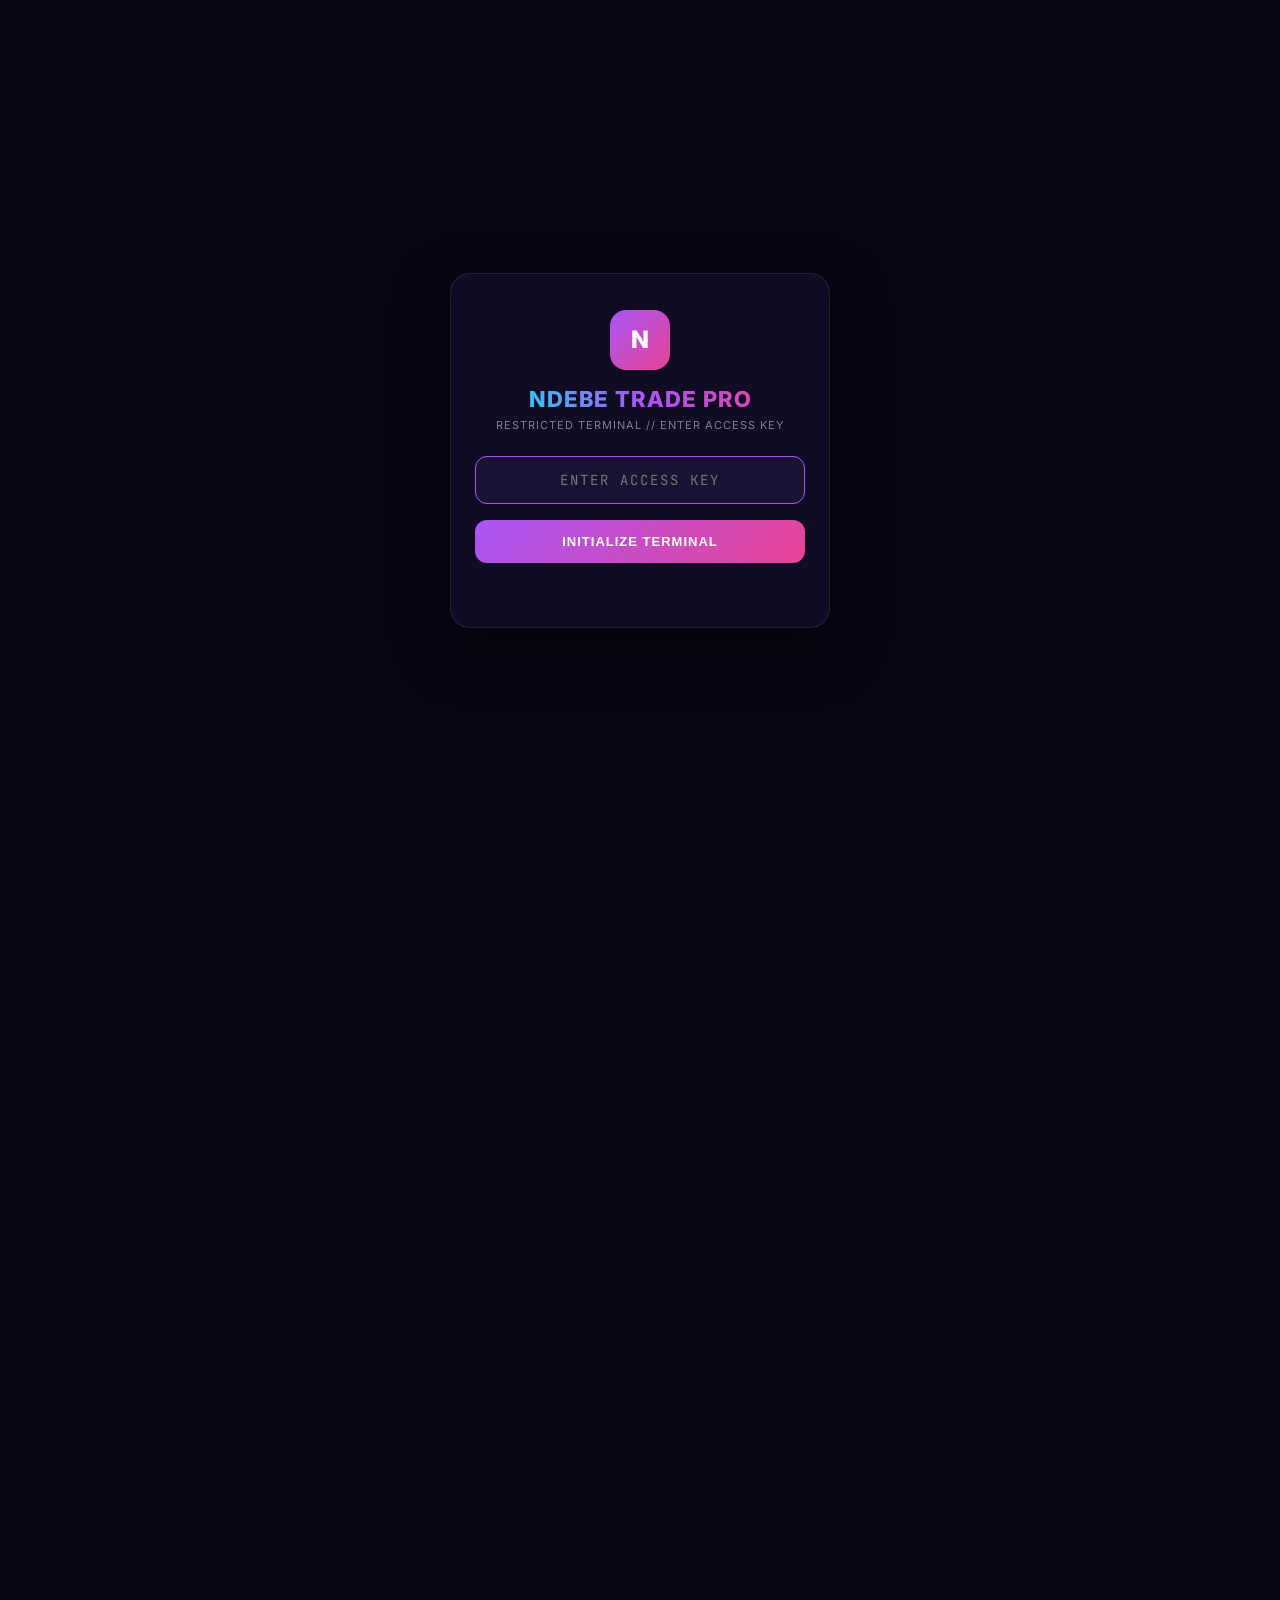
<file: NDEBE-TRADE-PRO_-11-5.html>
<!DOCTYPE html>
<html lang="en">
<head>
  <meta charset="UTF-8">
  <meta name="viewport" content="width=device-width, initial-scale=1.0, maximum-scale=1.0, user-scalable=no">
  <meta name="description" content="NDEBE TRADE PRO - High Frequency Triple Digit Differ Execution Engine">
  <title>NDEBE TRADE PRO // DEMO ENGINE</title>

  <link rel="preconnect" href="https://fonts.googleapis.com">
  <link rel="preconnect" href="https://fonts.gstatic.com" crossorigin>
  <link href="https://fonts.googleapis.com/css2?family=Inter:wght@400;500;600;700;800&family=JetBrains+Mono:wght@400;600;700&display=swap" rel="stylesheet">

  <style>
    :root {
      --bg: #090614;
      --card-bg: #110c24;
      --input-bg: #181233;
      --border-color: rgba(255, 255, 255, 0.08);
      --cyan: #00f2fe;
      --purple: #a855f7;
      --magenta: #e84393;
      --btn-gradient: linear-gradient(135deg, #a855f7 0%, #e84393 100%);
      --btn-cyan-gradient: linear-gradient(135deg, #00c6ff 0%, #0072ff 100%);
      --green: #00e676;
      --red: #ff3860;
      --yellow: #ffb703;
      --text-main: #ffffff;
      --text-muted: #7e7a9c;
      --text-sub: #a29bfe;
      --font-sans: 'Inter', -apple-system, BlinkMacSystemFont, sans-serif;
      --font-mono: 'JetBrains Mono', monospace;
    }

    * { box-sizing: border-box; margin: 0; padding: 0; }

    html, body {
      width: 100%;
      height: 100%;
      overflow-x: hidden;
      background-color: var(--bg);
      color: var(--text-main);
      font-family: var(--font-sans);
      -webkit-tap-highlight-color: transparent;
    }

    .app-container {
      width: 100%;
      max-width: 600px;
      margin: 0 auto;
      padding: 16px;
      display: flex;
      flex-direction: column;
      gap: 16px;
    }

    .lock-screen {
      position: fixed;
      inset: 0;
      z-index: 1000;
      display: flex;
      align-items: center;
      justify-content: center;
      padding: 20px;
      background: var(--bg);
    }

    .lock-card {
      width: 100%;
      max-width: 380px;
      background: var(--card-bg);
      border: 1px solid var(--border-color);
      border-radius: 20px;
      padding: 36px 24px;
      text-align: center;
      box-shadow: 0 20px 50px rgba(0,0,0,0.5);
    }

    .lock-card.shake { animation: lock-shake 0.35s ease; }

    @keyframes lock-shake {
      0%, 100% { transform: translateX(0); }
      25% { transform: translateX(-8px); }
      75% { transform: translateX(8px); }
    }

    .lock-logo {
      width: 60px;
      height: 60px;
      margin: 0 auto 16px;
      border-radius: 16px;
      background: var(--btn-gradient);
      display: grid;
      place-items: center;
      font-weight: 800;
      font-size: 24px;
      color: #fff;
    }

    .lock-card h1 {
      font-size: 22px;
      font-weight: 800;
      letter-spacing: 1px;
      margin-bottom: 6px;
      background: linear-gradient(90deg, var(--cyan), var(--purple), var(--magenta));
      -webkit-background-clip: text;
      background-clip: text;
      color: transparent;
    }

    .lock-sub {
      font-size: 11px;
      color: var(--text-muted);
      letter-spacing: 1px;
      margin-bottom: 24px;
      text-transform: uppercase;
    }

    .lock-input {
      width: 100%;
      background: var(--input-bg);
      border: 1px solid var(--border-color);
      border-radius: 12px;
      padding: 14px 16px;
      color: var(--text-main);
      font-family: var(--font-mono);
      font-size: 14px;
      text-align: center;
      letter-spacing: 2px;
      outline: none;
      margin-bottom: 16px;
      transition: border-color 0.2s ease;
    }

    .lock-input:focus { border-color: var(--purple); }

    .lock-btn {
      width: 100%;
      padding: 14px;
      border: none;
      border-radius: 12px;
      cursor: pointer;
      background: var(--btn-gradient);
      color: #fff;
      font-size: 13px;
      font-weight: 700;
      letter-spacing: 1px;
      transition: opacity 0.2s ease;
    }

    .lock-btn:active { opacity: 0.8; }

    .lock-error {
      font-size: 12px;
      color: var(--red);
      margin-top: 14px;
      min-height: 14px;
    }

    .app-root { display: none; }
    .app-root.visible { display: block; animation: app-reveal 0.3s ease; }

    @keyframes app-reveal {
      from { opacity: 0; transform: translateY(4px); }
      to { opacity: 1; transform: translateY(0); }
    }

    .topbar {
      display: flex;
      justify-content: space-between;
      align-items: center;
      background: var(--card-bg);
      border: 1px solid var(--border-color);
      padding: 16px 20px;
      border-radius: 18px;
    }

    .brand-title h1 {
      font-size: 18px;
      font-weight: 800;
      color: var(--cyan);
      letter-spacing: 0.5px;
    }

    .brand-title p {
      font-size: 11px;
      color: var(--text-muted);
      margin-top: 2px;
    }

    .topbar-right {
      display: flex;
      align-items: center;
      gap: 10px;
    }

    .logout-btn {
      display: flex;
      align-items: center;
      gap: 6px;
      background: rgba(255, 56, 96, 0.1);
      border: 1px solid rgba(255, 56, 96, 0.35);
      color: var(--red);
      font-size: 10px;
      font-weight: 700;
      letter-spacing: 0.5px;
      padding: 7px 14px;
      border-radius: 20px;
      cursor: pointer;
      transition: all 0.2s ease;
      white-space: nowrap;
    }

    .logout-btn:hover {
      background: rgba(255, 56, 96, 0.2);
      border-color: var(--red);
    }

    .logout-btn:active { opacity: 0.75; }

    .system-status {
      display: flex;
      align-items: center;
      gap: 8px;
      background: rgba(0,0,0,0.3);
      padding: 6px 12px;
      border-radius: 20px;
      border: 1px solid var(--border-color);
    }

    .status-dot {
      width: 8px;
      height: 8px;
      border-radius: 50%;
      background: var(--red);
    }

    .status-dot.online { background: var(--green); box-shadow: 0 0 8px var(--green); }
    .status-dot.warning { background: var(--yellow); box-shadow: 0 0 8px var(--yellow); }

    .status-text {
      font-size: 10px;
      font-weight: 700;
      letter-spacing: 1px;
    }

    .panel {
      background: var(--card-bg);
      border: 1px solid var(--border-color);
      border-radius: 18px;
      padding: 20px;
      display: flex;
      flex-direction: column;
      gap: 14px;
    }

    .panel-header {
      display: flex;
      align-items: flex-start;
      gap: 10px;
    }

    .panel-header-icon { font-size: 18px; }

    .panel-header-text h2 {
      font-size: 15px;
      font-weight: 700;
      color: var(--cyan);
      display: flex;
      align-items: center;
      gap: 6px;
    }

    .panel-header-text p {
      font-size: 11px;
      color: var(--text-muted);
      margin-top: 2px;
    }

    .input-row {
      display: grid;
      grid-template-columns: 1fr 1fr;
      gap: 12px;
    }

    .input-group {
      display: flex;
      flex-direction: column;
      gap: 6px;
    }

    .input-group label {
      font-size: 10px;
      font-weight: 700;
      letter-spacing: 0.5px;
      color: var(--text-muted);
      text-transform: uppercase;
    }

    .input-control, select.input-control {
      width: 100%;
      background: var(--input-bg);
      border: 1px solid var(--border-color);
      border-radius: 10px;
      padding: 12px 14px;
      color: var(--text-main);
      font-family: var(--font-sans);
      font-size: 13px;
      outline: none;
      transition: border-color 0.2s ease;
    }

    .input-control:focus { border-color: var(--purple); }

    .btn {
      width: 100%;
      padding: 14px;
      border-radius: 12px;
      border: none;
      background: var(--btn-cyan-gradient);
      color: #fff;
      font-size: 13px;
      font-weight: 700;
      cursor: pointer;
      display: flex;
      justify-content: center;
      align-items: center;
      gap: 8px;
      transition: opacity 0.2s ease;
    }

    .btn:active:not(:disabled) { opacity: 0.8; }

    .btn:disabled {
      opacity: 0.3;
      cursor: not-allowed;
      background: var(--input-bg);
      color: var(--text-muted);
    }

    .btn-gradient { background: var(--btn-gradient); }
    .btn-stop { background: linear-gradient(135deg, #ff3860 0%, #d63031 100%); }

    .button-group {
      display: grid;
      grid-template-columns: 1fr 1fr;
      gap: 10px;
    }

    .metrics-grid {
      display: grid;
      grid-template-columns: 1fr 1fr;
      gap: 10px;
    }

    .metric-card {
      background: var(--input-bg);
      border: 1px solid var(--border-color);
      padding: 12px;
      border-radius: 10px;
    }

    .metric-card span {
      font-size: 9px;
      color: var(--text-muted);
      letter-spacing: 0.5px;
      display: block;
      text-transform: uppercase;
    }

    .metric-card strong {
      font-size: 14px;
      color: var(--text-main);
      margin-top: 4px;
      display: block;
    }

    .tracker-box {
      background: var(--input-bg);
      border: 1px solid var(--border-color);
      border-radius: 12px;
      padding: 16px;
      display: flex;
      align-items: center;
      gap: 12px;
    }

    .tracker-indicator {
      width: 10px;
      height: 10px;
      border-radius: 50%;
      background: var(--purple);
      box-shadow: 0 0 10px var(--purple);
    }

    .tracker-status {
      font-size: 15px;
      font-weight: 700;
      color: var(--text-main);
    }

    .tracker-desc {
      font-size: 11px;
      color: var(--text-muted);
      margin-top: 2px;
    }

    .stats-row {
      display: grid;
      grid-template-columns: repeat(4, 1fr);
      gap: 8px;
    }


    .stat-box {
      background: var(--input-bg);
      border: 1px solid var(--border-color);
      border-radius: 10px;
      padding: 10px 8px;
      text-align: center;
    }

    .stat-box.win strong { color: var(--green); }
    .stat-box.loss strong { color: var(--red); }

    .stat-box span {
      font-size: 8px;
      color: var(--text-muted);
      letter-spacing: 0.5px;
      display: block;
      text-transform: uppercase;
    }

    .stat-box strong {
      font-size: 14px;
      display: block;
      margin-top: 4px;
    }

    .tab-bar {
      display: flex;
      gap: 6px;
      border-bottom: 1px solid var(--border-color);
      padding-bottom: 8px;
      flex-wrap: wrap;
    }

    .tab-btn {
      flex: 1;
      min-width: 70px;
      background: transparent;
      border: none;
      color: var(--text-muted);
      font-size: 11px;
      font-weight: 600;
      padding: 8px 4px;
      cursor: pointer;
      border-radius: 6px;
    }

    .tab-btn.active {
      background: rgba(168, 85, 247, 0.15);
      color: var(--cyan);
    }

    .tab-content { display: none; }
    .tab-content.active { display: block; }

    .part-selector { display: flex; gap: 8px; margin-bottom: 12px; flex-wrap: wrap; }
    .part-btn {
      flex: 1; min-width: 70px; background: var(--input-bg);
      border: 1px solid var(--border-color); border-radius: 10px;
      color: var(--text-muted); cursor: pointer; font-weight: 700;
      font-size: 11px; padding: 10px 6px; transition: all 0.2s ease;
    }
    .part-btn:hover { border-color: var(--purple); }
    .part-btn.active {
      background: rgba(168, 85, 247, 0.15);
      border-color: var(--purple); color: var(--text-main);
    }
    .part-btn .part-balance {
      display: block; font-size: 9px; color: var(--yellow);
      font-weight: 400; margin-top: 2px;
    }
    .pp-progress-track {
      background: var(--input-bg); border: 1px solid var(--border-color);
      border-radius: 8px; height: 10px; margin-top: 12px; overflow: hidden;
    }
    .pp-progress-bar {
      height: 100%; background: var(--btn-gradient);
      border-radius: 8px; transition: width 0.4s ease; width: 0%;
    }
    .pp-progress-label {
      text-align: center; font-size: 10px; color: var(--text-muted);
      margin: 6px 0 12px;
    }
    .pp-status-line {
      font-size: 11px; color: var(--text-muted); margin-top: 10px;
      text-align: right;
    }
    .pp-history {
      margin-top: 12px; max-height: 120px; overflow-y: auto;
      border-top: 1px solid var(--border-color); padding-top: 8px;
    }
    .pp-history-row {
      display: flex; justify-content: space-between; padding: 4px 0;
      font-size: 11px; color: var(--text-muted);
      border-bottom: 1px solid rgba(255, 255, 255, 0.03);
    }
    .pp-history-row .pp-h-profit { color: var(--green); font-weight: 700; }
    .pp-history-empty {
      text-align: center; font-size: 11px; color: var(--text-muted);
      padding: 8px 0;
    }

    .market-grid {
      display: grid; grid-template-columns: 1fr 1fr; gap: 10px; margin-top: 12px;
    }

    .market-card {
      background: var(--input-bg); border: 1px solid var(--border-color);
      border-radius: 10px; padding: 12px;
    }

    .market-card.locked {
      border-color: var(--yellow);
      box-shadow: 0 0 10px rgba(255, 183, 3, 0.2);
    }

    .market-head {
      display: flex; justify-content: space-between;
      align-items: center; margin-bottom: 6px;
    }

    .market-name { font-size: 11px; font-weight: 600; color: var(--cyan); }
    .market-badge { font-size: 8px; color: var(--text-muted); }

    .market-quote {
      font-family: var(--font-mono); font-size: 15px;
      font-weight: 700; margin-bottom: 6px;
    }

    .market-foot {
      display: flex; justify-content: space-between;
      font-size: 10px; color: var(--text-muted);
    }

    .market-digit-highlight { color: var(--yellow); font-weight: 700; }

    .focus-price-row {
      display: grid; grid-template-columns: 1fr 1fr; gap: 12px;
    }

    .focus-price-label {
      font-size: 10px; font-weight: 700; letter-spacing: 0.5px;
      color: var(--text-muted); text-transform: uppercase; margin-bottom: 4px;
    }

    .focus-price-value {
      font-family: var(--font-mono); font-size: 24px;
      font-weight: 700; color: var(--text-main);
      transition: color 0.2s ease;
    }

    .focus-price-value.small { font-size: 15px; color: var(--text-sub); }
    .focus-price-value.up { color: var(--green); }
    .focus-price-value.down { color: var(--red); }

    .focus-loading-status {
      font-size: 11px; color: var(--text-muted); min-height: 14px;
    }

    .digit-dist-grid {
      display: grid; grid-template-columns: repeat(5, 1fr); gap: 10px;
    }

    .digit-circle {
      position: relative; aspect-ratio: 1 / 1; border-radius: 50%;
      background: var(--input-bg); border: 2px solid var(--border-color);
      display: flex; flex-direction: column; align-items: center;
      justify-content: center;
      transition: transform 0.2s ease, border-color 0.2s ease, box-shadow 0.2s ease;
    }

    .digit-circle .dc-num {
      font-family: var(--font-mono); font-size: 18px;
      font-weight: 800; color: var(--text-main);
    }

    .digit-circle .dc-pct {
      font-size: 9px; font-weight: 600; color: var(--text-muted); margin-top: 2px;
    }

    .digit-circle.highest {
      border-color: var(--green);
      box-shadow: 0 0 10px rgba(0, 230, 118, 0.35);
    }

    .digit-circle.highest .dc-pct { color: var(--green); }

    .digit-circle.lowest {
      border-color: var(--red);
      box-shadow: 0 0 10px rgba(255, 56, 96, 0.35);
    }

    .digit-circle.lowest .dc-pct { color: var(--red); }

    .digit-circle.active-cursor {
      transform: scale(1.12); border-color: var(--cyan);
      box-shadow: 0 0 18px rgba(0, 242, 254, 0.9);
      animation: digit-pulse 0.5s ease;
    }

    .digit-circle.active-cursor .dc-num { color: var(--cyan); }

    @keyframes digit-pulse {
      0% { transform: scale(1); }
      50% { transform: scale(1.24); }
      100% { transform: scale(1.12); }
    }

    .digit-dist-legend {
      display: flex; flex-wrap: wrap; gap: 14px;
      font-size: 10px; color: var(--text-muted); align-items: center;
    }

    .legend-dot {
      display: inline-block; width: 8px; height: 8px;
      border-radius: 50%; margin-right: 4px; vertical-align: middle;
    }

    .legend-cursor { background: var(--cyan); box-shadow: 0 0 6px var(--cyan); }
    .legend-high   { background: var(--green); box-shadow: 0 0 6px var(--green); }
    .legend-low    { background: var(--red); box-shadow: 0 0 6px var(--red); }











    .grade-badge {
      display: inline-block; font-family: var(--font-mono);
      font-weight: 700; letter-spacing: 0.5px; padding: 2px 8px;
      border-radius: 6px; font-size: 10px; margin-right: 6px;
    }
    .grade-STRONG     { background: rgba(0, 230, 118, 0.15);  color: var(--green); }
    .grade-ACTIVE     { background: rgba(0, 242, 254, 0.15);  color: var(--cyan); }
    .grade-DEVELOPING { background: rgba(255, 183, 3, 0.15);  color: var(--yellow); }
    .grade-WEAK       { background: rgba(126, 122, 156, 0.2); color: var(--text-muted); }
    .grade-NEUTRAL    { background: rgba(126, 122, 156, 0.15); color: var(--text-muted); }
    .grade-CONFLICTED { background: rgba(255, 56, 96, 0.15);  color: var(--red); }

    .pd-leader-card {
      background: var(--input-bg); border: 1px solid var(--border-color);
      border-radius: 10px; padding: 12px; margin-top: 10px;
    }
    .pd-leader-card.rise, .pd-leader-card.higher { border-color: var(--green); }
    .pd-leader-card.fall, .pd-leader-card.lower  { border-color: var(--red); }
    .pd-leader-head { display: flex; justify-content: space-between; align-items: center; margin-bottom: 8px; }
    .pd-leader-market { font-size: 13px; font-weight: 700; color: var(--cyan); }
    .pd-dir-badge { font-size: 10px; font-weight: 700; padding: 2px 8px; border-radius: 6px; letter-spacing: 0.5px; }
    .pd-dir-badge.rise, .pd-dir-badge.higher { background: rgba(0,230,118,0.15); color: var(--green); }
    .pd-dir-badge.fall, .pd-dir-badge.lower  { background: rgba(255,56,96,0.15); color: var(--red); }
    .pd-dir-badge.none { background: rgba(126,122,156,0.2); color: var(--text-muted); }
    .pd-status { font-size: 9px; padding: 2px 6px; border-radius: 4px; border: 1px solid var(--border-color); margin-left: 6px; }
    .pd-status.QUALIFIED { border-color: var(--green); color: var(--green); }
    .pd-status.WATCH { border-color: var(--yellow); color: var(--yellow); }
    .pd-status.NO_TRADE { border-color: var(--text-muted); color: var(--text-muted); }
    .pd-status.INSUFFICIENT { border-color: var(--text-muted); color: var(--text-muted); }
    .pd-metrics-grid {
      display: grid; grid-template-columns: repeat(3, 1fr); gap: 6px; font-size: 10px; margin-top: 6px;
    }
    .pd-metrics-grid span { color: var(--text-muted); display: block; font-size: 8px; }
    .pd-why { margin-top: 8px; font-size: 10px; line-height: 1.6; color: var(--text-sub); cursor: pointer; }
    .pd-why-body { display: none; margin-top: 6px; }
    .pd-why-body.open { display: block; }
    .pd-why-line.ok  { color: var(--green); }
    .pd-why-line.bad { color: var(--red); }
    .pd-table-wrap { overflow-x: auto; margin-top: 8px; }
    .pd-table { width: 100%; border-collapse: collapse; font-size: 10px; white-space: nowrap; }
    .pd-table th { text-align: left; color: var(--text-muted); font-size: 8px; padding: 4px 6px; border-bottom: 1px solid var(--border-color); }
    .pd-table td { padding: 4px 6px; border-bottom: 1px solid rgba(255,255,255,0.03); }
    .pd-up { color: var(--green); } .pd-down { color: var(--red); } .pd-flat { color: var(--text-muted); }
    .pd-sparkline { width: 100%; height: 70px; margin-top: 8px; display: block; }
    .pd-log-row { display: grid; grid-template-columns: 1fr 1fr 1fr 1fr 1fr; gap: 6px; font-size: 9px; padding: 4px 0; border-bottom: 1px solid rgba(255,255,255,0.03); }
    .pd-log-head { color: var(--text-muted); font-size: 8px; }

    .ou-market-list {
      font-size: 10px; color: var(--text-muted);
      line-height: 1.7; letter-spacing: 0.3px;
    }
    .ou-status-line {
      font-size: 11px; color: var(--text-muted); margin-top: 6px;
    }

    .channel-list {
      display: flex; flex-direction: column; gap: 8px; margin-top: 12px;
    }

    .trade-card {
      background: var(--input-bg); border: 1px solid var(--border-color);
      border-radius: 10px; padding: 12px;
    }

    .trade-card.win { border-color: var(--green); }
    .trade-card.loss { border-color: var(--red); }

    .trade-card-header {
      display: flex; justify-content: space-between; margin-bottom: 8px;
    }

    .trade-title { font-size: 11px; font-weight: 600; color: var(--cyan); }

    .trade-badge {
      font-size: 9px; padding: 2px 6px; border-radius: 4px;
      border: 1px solid var(--border-color);
    }

    .trade-badge.win { border-color: var(--green); color: var(--green); }
    .trade-badge.loss { border-color: var(--red); color: var(--red); }

    .trade-details-grid {
      display: grid; grid-template-columns: repeat(4, 1fr);
      gap: 6px; font-size: 10px;
    }

    .trade-details-grid span {
      color: var(--text-muted); display: block; font-size: 8px;
    }

    .mm-status-banner {
      padding: 10px; border-radius: 10px; text-align: center;
      font-weight: 700; font-size: 11px; border: 1px solid var(--border-color);
    }

    .mm-status-banner.active { color: var(--text-sub); background: rgba(0,242,254,0.06); }
    .mm-status-banner.tp { color: var(--green); background: rgba(0,230,118,0.12); border-color: var(--green); }
    .mm-status-banner.sl { color: var(--red); background: rgba(255,56,96,0.12); border-color: var(--red); }

    .weekday-block { margin-bottom: 14px; }

    .weekday-title {
      font-size: 12px; font-weight: 800; color: var(--cyan);
      letter-spacing: 0.5px; margin-bottom: 6px;
    }

    .period-row {
      display: flex; flex-direction: column; gap: 2px;
      background: var(--input-bg); border: 1px solid var(--border-color);
      border-radius: 8px; padding: 8px 10px; margin-bottom: 6px; font-size: 11px;
    }

    .period-row .period-main {
      display: flex; align-items: center; gap: 6px; font-weight: 700;
    }

    .period-medal { font-size: 14px; }
    .period-stats { color: var(--text-muted); font-size: 9px; }

    .no-data-row {
      text-align: center; color: var(--text-muted); font-size: 10px;
      padding: 10px; background: var(--input-bg);
      border: 1px solid var(--border-color); border-radius: 8px;
    }

    .progress-text {
      font-size: 10px; color: var(--text-sub); min-height: 14px;
      word-break: break-word;
    }

    .hist-progress-bar {
      width: 100%; height: 8px; background: var(--input-bg);
      border: 1px solid var(--border-color); border-radius: 6px; overflow: hidden;
    }

    .hist-progress-fill {
      height: 100%; width: 0%; background: var(--btn-cyan-gradient);
      transition: width 0.25s ease;
    }

    .hist-market-status-list {
      display: flex; flex-direction: column; gap: 4px;
      max-height: 220px; overflow-y: auto;
    }

    .hist-market-row {
      display: flex; justify-content: space-between; align-items: center;
      font-size: 10px; padding: 6px 10px; border-radius: 6px;
      background: var(--input-bg); border: 1px solid var(--border-color);
    }

    .hist-market-row .tag {
      font-size: 9px; padding: 2px 6px; border-radius: 4px;
      border: 1px solid var(--border-color); color: var(--text-muted);
    }

    .hist-market-row .tag.fetching { color: var(--yellow); border-color: var(--yellow); }
    .hist-market-row .tag.done { color: var(--green); border-color: var(--green); }
    .hist-market-row .tag.error { color: var(--red); border-color: var(--red); }

    .footer {
      margin-top: 10px; padding-top: 12px;
      border-top: 1px solid var(--border-color);
      display: flex; justify-content: space-between;
      font-size: 9px; color: var(--text-muted); letter-spacing: 0.5px;
    }
  
</style>
</head>

<body>

<div id="lockScreen" class="lock-screen">
  <div id="lockCard" class="lock-card">
    <div class="lock-logo">N</div>
    <h1>NDEBE TRADE PRO</h1>
    <p class="lock-sub">Restricted Terminal // Enter Access Key</p>
    <input id="lockPasswordInput" class="lock-input" type="password" placeholder="ENTER ACCESS KEY" autocomplete="off">
    <button id="lockSubmitBtn" class="lock-btn" type="button">INITIALIZE TERMINAL</button>
    <div id="lockError" class="lock-error"></div>
  </div>
</div>

<div id="appRoot" class="app-root">
<div class="app-container">

  <header class="topbar">
    <div class="brand">
      <div class="brand-title">
        <h1>NDEBE TRADE PRO</h1>
        <p>MULTI-STRATEGY DIGIT ENGINE // DEMO EXECUTION</p>
      </div>
    </div>
    <div class="topbar-right">
      <div class="system-status">
        <span id="systemDot" class="status-dot"></span>
        <span id="systemStatus" class="status-text">OFFLINE</span>
      </div>
      <button id="logoutBtn" class="logout-btn" type="button" title="Disconnect everything and lock the app">⎋ LOG OUT</button>
    </div>
  </header>

  <section class="panel">
    <div class="panel-header">
      <span class="panel-header-icon">🔗</span>
      <div class="panel-header-text">
        <h2>ACCOUNT CONNECTION</h2>
        <p>— fetches your real Deriv balance via PAT token</p>
      </div>
    </div>
    <div class="input-row">
      <div class="input-group">
        <label>Deriv App ID</label>
        <input class="input-control" type="text" value="34nwqE2SZ5ZxIhM" readonly>
      </div>
      <div class="input-group">
        <label>PAT Token</label>
        <input id="patInput" class="input-control" type="password" placeholder="Enter your PAT token">
      </div>
    </div>
    <div class="button-group">
      <button id="connectBtn" class="btn" type="button">Connect Account</button>
      <button class="btn btn-stop" type="button" disabled>Disconnect</button>
    </div>
    <div class="input-group">
      <label for="accountSelect">Trading Account</label>
      <select id="accountSelect" class="input-control" disabled>
        <option>No Account Linked</option>
      </select>
    </div>
    <div class="metrics-grid">
      <div class="metric-card"><span>ACCOUNT TYPE</span><strong id="accountType">UNAUTH</strong></div>
      <div class="metric-card"><span>BALANCE</span><strong id="accountBalance">—</strong></div>
    </div>
    <div id="connectionMessage" style="font-size: 11px; color: var(--text-muted);">
      Not connected — balance shown below is not live.
    </div>
  </section>

  <section class="panel">
    <div class="panel-header">
      <span class="panel-header-icon">📊</span>
      <div class="panel-header-text">
        <h2>PROFIT PLANNER</h2>
        <p>— staged profit-target sessions, tracked independently of live trading</p>
      </div>
    </div>
    <div class="part-selector" id="ppPartSelector">
      <button class="part-btn active" type="button" data-part="1">Part 1<span class="part-balance">$20 Balance</span></button>
      <button class="part-btn" type="button" data-part="2">Part 2<span class="part-balance">$100 Balance</span></button>
      <button class="part-btn" type="button" data-part="3">Part 3<span class="part-balance">$400 Balance</span></button>
      <button class="part-btn" type="button" data-part="4">Part 4<span class="part-balance">$1600 Balance</span></button>
    </div>
    <div class="metrics-grid">
      <div class="metric-card"><span>Session</span><strong id="ppCurrentSession">1 / 30</strong></div>
      <div class="metric-card"><span>Target Profit</span><strong id="ppTargetProfit" style="color:var(--green);">$1.00</strong></div>
      <div class="metric-card"><span>Balance</span><strong id="ppCurrentBalance" style="color:var(--cyan);">$20.00</strong></div>
      <div class="metric-card"><span>Stake (Balance / 12.5)</span><strong id="ppCurrentStake" style="color:var(--yellow);">$1.60</strong></div>
    </div>
    <div class="pp-progress-track"><div id="ppProgressBar" class="pp-progress-bar"></div></div>
    <div class="pp-progress-label" id="ppProgressLabel">0 / 30</div>
    <div class="button-group">
      <button id="ppCompleteBtn" class="btn btn-gradient" type="button">✅ Complete Session</button>
      <button id="ppResetBtn" class="btn btn-stop" type="button">↺ Reset</button>
    </div>
    <div class="pp-status-line" id="ppStatusLine">Ready</div>
    <div class="pp-history" id="ppHistory">
      <div class="pp-history-empty">No sessions completed yet</div>
    </div>
  </section>

  <section class="panel">
    <div class="panel-header">
      <span class="panel-header-icon">📡</span>
      <div class="panel-header-text">
        <h2>FOCUS MARKET</h2>
        <p>— pick a market to watch below</p>
      </div>
    </div>
    <div class="input-group">
      <label for="focusMarketSelect">Market</label>
      <select id="focusMarketSelect" class="input-control"></select>
    </div>
  </section>

  <section class="panel">
    <div class="panel-header">
      <span class="panel-header-icon">📈</span>
      <div class="panel-header-text">
        <h2>MARKET PRICE &amp; DIGIT DISTRIBUTION</h2>
        <p id="focusMarketSub">— last 1000 ticks, live from Deriv</p>
      </div>
    </div>
    <div class="focus-price-row">
      <div>
        <div class="focus-price-label">Last Price</div>
        <div id="focusPriceValue" class="focus-price-value">—</div>
      </div>
      <div>
        <div class="focus-price-label">Ticks Loaded</div>
        <div id="focusTickCount" class="focus-price-value small">0 / 1000</div>
      </div>
    </div>
    <div id="focusLoadingStatus" class="focus-loading-status"></div>
    <div id="digitDistGrid" class="digit-dist-grid"></div>
    <div class="digit-dist-legend">
      <span><i class="legend-dot legend-cursor"></i> Last digit</span>
      <span><i class="legend-dot legend-high"></i> Highest %</span>
      <span><i class="legend-dot legend-low"></i> Lowest %</span>
    </div>
  </section>

  <section class="panel">
    <div class="panel-header">
      <span class="panel-header-icon">🎯</span>
      <div class="panel-header-text">
        <h2>MARKET SELECTION</h2>
        <p>— choose the synthetic index to track</p>
      </div>
    </div>
    <div class="input-group">
      <label>Target Strategy</label>
      <select id="strategySelect" class="input-control">
        <option value="analyzer-differ">Analyzer Smart Differ — quick entry, stops after 3 wins</option>
        <option value="hedge-4-5">Hedge Under 4 + Over 5 — state-model entry, martingale only if both legs lose</option>
        <option value="over-under">Over/Under — analyzer pick, steady state-model entry</option>
        <option value="higher-lower">Higher/Lower — analyzer pick, fixed barrier, 5 ticks, steady state-model entry</option>
        <option value="rise-fall">Rise/Fall — analyzer pick, no barrier, 5 ticks, steady state-model entry</option>
        <option value="even-odd">Even/Odd — analyzer pick, trades back to back with no entry filter</option>
      </select>
    </div>
    <div class="input-group">
      <label>Runtime</label>
      <input id="engineRuntime" class="input-control" type="text" value="00:00:00" readonly>
    </div>
  </section>

  <section class="panel">
    <div class="panel-header">
      <span class="panel-header-icon">💰</span>
      <div class="panel-header-text">
        <h2>MONEY MANAGEMENT</h2>
        <p>— stake, martingale progression, and profit/loss targets for live trading</p>
      </div>
    </div>
    <div class="input-row">
      <div class="input-group">
        <label>Starting Stake ($)</label>
        <input id="mmStartingStake" class="input-control" type="number" value="1" min="0.35" step="0.01">
      </div>
      <div class="input-group">
        <label>Martingale Multiplier</label>
        <input id="mmMultiplier" class="input-control" type="number" value="2" min="1" step="0.1">
      </div>
    </div>
    <div class="input-row">
      <div class="input-group">
        <label>Take Profit ($)</label>
        <input id="mmTakeProfit" class="input-control" type="number" value="10" min="0" step="0.01">
      </div>
      <div class="input-group">
        <label>Stop Loss ($)</label>
        <input id="mmStopLoss" class="input-control" type="number" value="10" min="0" step="0.01">
      </div>
    </div>
    <div class="button-group">
      <button id="startBtn" class="btn btn-gradient" type="button" disabled>▶ Start Auto Trade</button>
      <button id="stopBtn" class="btn btn-stop" type="button" disabled>■ Stop</button>
    </div>
    <div class="metrics-grid">
      <div class="metric-card"><span>CURRENT STAKE</span><strong id="mmCurrentStake">$1.00</strong></div>
      <div class="metric-card"><span>SESSION NET P/L</span><strong id="mmNetPL">$0.00</strong></div>
    </div>
    <div id="mmStatusBanner" class="mm-status-banner active">Idle — press Start Auto Trade to begin live trading.</div>
  </section>

  <section class="panel">
    <div class="panel-header">
      <span class="panel-header-icon">🧠</span>
      <div class="panel-header-text">
        <h2>TRACKER</h2>
        <p id="trackerPanelDesc">— watch a triple digit, confirm 2 clean ticks, then enter Differ</p>
      </div>
    </div>
    <div class="tracker-box">
      <div class="tracker-indicator"></div>
      <div>
        <div id="trackerStatus" class="tracker-status">Idle</div>
        <div id="trackerDescription" class="tracker-desc">Press Start Auto Trade to begin analyzing</div>
      </div>
    </div>
    <div class="metrics-grid">
      <div class="metric-card"><span>LOCKED MARKET</span><strong id="lockedMarket">NONE</strong></div>
      <div class="metric-card"><span>SETUP</span><strong id="lockedPattern">—</strong></div>
      <div class="metric-card"><span>BARRIER</span><strong id="entryDigit">—</strong></div>
      <div class="metric-card"><span>NEXT STEP</span><strong id="nextAction">CONNECT</strong></div>
    </div>
  </section>

  <div class="stats-row">
    <div class="stat-box"><span>TICKS</span><strong id="ticksReceived">0</strong></div>
    <div class="stat-box"><span>SIGNALS</span><strong id="signalsFound">0</strong></div>
    <div class="stat-box win"><span>WINS</span><strong id="winsCount">0</strong></div>
    <div class="stat-box loss"><span>LOSSES</span><strong id="lossesCount">0</strong></div>
  </div>

  <section class="panel">
    <div class="tab-bar">
      <button class="tab-btn active" onclick="switchTab('market-tab')">MARKETS</button>
      <button class="tab-btn" onclick="switchTab('channel-tab')">LOGS</button>
      <button class="tab-btn" onclick="switchTab('metrics-tab')">JOURNAL</button>
      <button class="tab-btn" onclick="switchTab('history-tab')">HISTORY</button>
      <button class="tab-btn" onclick="switchTab('direction-tab')">DIRECTION</button>
    </div>

    <div id="market-tab" class="tab-content active">
      <div id="marketFeed" class="market-grid"></div>
    </div>

    <div id="channel-tab" class="tab-content">
      <div id="tradingChannel" class="channel-list">
        <div style="text-align: center; color: var(--text-muted); padding: 20px; font-size: 11px;">
          No active execution logs recorded.
        </div>
      </div>
    </div>

    <div id="metrics-tab" class="tab-content">
      <div class="metrics-grid" style="margin-top: 12px;">
        <div class="metric-card"><span>TOTAL STAKE</span><strong id="totalStake">0.00</strong></div>
        <div class="metric-card"><span>TOTAL WIN PROFIT</span><strong id="totalWinAmount" style="color: var(--green)">0.00</strong></div>
        <div class="metric-card"><span>TOTAL LOSS AMOUNT</span><strong id="totalLossAmount" style="color: var(--red)">0.00</strong></div>
        <div class="metric-card"><span>CLOSED TRADES</span><strong id="closedCount">0</strong></div>
      </div>
      <div class="metrics-grid" style="margin-top: 10px;">
        <div class="metric-card"><span>NET PROFIT</span><strong id="journalNetProfit">$0.00</strong></div>
        <div class="metric-card"><span>SESSION STATUS</span><strong id="journalStatus">—</strong></div>
        <div class="metric-card"><span>REMAINING TO TP</span><strong id="journalDistTP">—</strong></div>
        <div class="metric-card"><span>DISTANCE TO SL</span><strong id="journalDistSL">—</strong></div>
      </div>
    </div>

    <div id="history-tab" class="tab-content">
      <div style="margin-top: 12px; display: flex; flex-direction: column; gap: 14px;">
        <div class="input-row">
          <div class="input-group">
            <label>Start Date</label>
            <input id="histStartDate" class="input-control" type="date">
          </div>
          <div class="input-group">
            <label>End Date</label>
            <input id="histEndDate" class="input-control" type="date">
          </div>
        </div>
        <div class="input-row">
          <div class="input-group">
            <label>Start Time (SAST)</label>
            <input id="histStartTime" class="input-control" type="time" value="00:00">
          </div>
          <div class="input-group">
            <label>End Time (SAST)</label>
            <input id="histEndTime" class="input-control" type="time" value="23:59">
          </div>
        </div>
        <div class="input-group">
          <label>Minimum Setups Threshold</label>
          <input id="histMinSamples" class="input-control" type="number" value="50" min="1">
        </div>
        <button id="histFetchBtn" class="btn btn-gradient" type="button">📊 Fetch History &amp; Analyze</button>
        <div class="hist-progress-bar"><div id="histProgressFill" class="hist-progress-fill"></div></div>
        <div id="histProgressPct" class="progress-text">Idle</div>
        <div id="histProgress" class="progress-text"></div>
        <div id="histEta" class="progress-text"></div>
        <div id="histMarketStatusList" class="hist-market-status-list"></div>
        <div class="metrics-grid">
          <div class="metric-card"><span>LAST UPDATED</span><strong id="histLastUpdated">—</strong></div>
          <div class="metric-card"><span>DATA RANGE</span><strong id="histDataRange" style="font-size:10px;">—</strong></div>
        </div>
        <div class="metrics-grid">
          <div class="metric-card"><span>MARKETS</span><strong id="histMarketCount">—</strong></div>
          <div class="metric-card"><span>TOTAL TICKS</span><strong id="histTickCount">—</strong></div>
        </div>
        <div class="metrics-grid">
          <div class="metric-card"><span>QUALIFYING SETUPS</span><strong id="histSetupCount">—</strong></div>
          <div class="metric-card"><span>STATUS</span><strong id="histStatus">Idle</strong></div>
        </div>
        <div id="histResults"></div>
      </div>
    </div>

    <div id="direction-tab" class="tab-content">
      <div style="margin-top: 12px; display: flex; flex-direction: column; gap: 14px;">
        <div style="font-size: 10px; color: var(--text-muted); line-height: 1.5;">
          Observation-only price-direction analysis (Rise/Fall + Higher/Lower) built from the same 1000-tick
          history that powers the digit engines. Produces model scores and candidates — it does not place trades.
        </div>

        <button id="pdScanBtn" class="btn btn-gradient" type="button" onclick="pdScanAllMarkets()">🧭 Scan All Markets</button>

        <div class="metrics-grid">
          <div class="metric-card"><span>MARKETS</span><strong id="pdMarketCount">—</strong></div>
          <div class="metric-card"><span>READY</span><strong id="pdReadyCount">—</strong></div>
          <div class="metric-card"><span>RISE/FALL QUALIFIED</span><strong id="pdRfQualified">0</strong></div>
          <div class="metric-card"><span>HIGHER/LOWER QUALIFIED</span><strong id="pdHlQualified">0</strong></div>
        </div>

        <div class="panel-header" style="margin-top:4px;"><span class="panel-header-icon">📈</span> RISE / FALL</div>
        <div id="pdRfBest"></div>
        <button class="btn" type="button" onclick="pdToggleAll('rf')" style="margin-top:6px;">View All Rise/Fall Candidates</button>
        <div id="pdRfAll" class="pd-table-wrap" style="display:none;"></div>

        <div class="panel-header" style="margin-top:14px;"><span class="panel-header-icon">🎯</span> HIGHER / LOWER</div>
        <div class="input-group">
          <label>Barrier Offset (σ of each market's own volatility)</label>
          <input id="pdBarrierSigma" class="input-control" type="number" step="0.1" value="1.0" inputmode="decimal">
        </div>
        <div id="pdHlBest"></div>
        <button class="btn" type="button" onclick="pdToggleAll('hl')" style="margin-top:6px;">View All Higher/Lower Candidates</button>
        <div id="pdHlAll" class="pd-table-wrap" style="display:none;"></div>

        <div class="panel-header" style="margin-top:14px;"><span class="panel-header-icon">🔍</span> 1000-TICK PRICE ANALYSIS</div>
        <div class="input-group">
          <label>Select Market</label>
          <select id="pdMarketSelect" class="input-control" onchange="pdRenderSelectedMarket()"></select>
        </div>
        <div class="part-selector" id="pdWindowSelector">
          <button class="part-btn active" data-w="20" onclick="pdSetWindow(20)">20</button>
          <button class="part-btn" data-w="50" onclick="pdSetWindow(50)">50</button>
          <button class="part-btn" data-w="100" onclick="pdSetWindow(100)">100</button>
          <button class="part-btn" data-w="250" onclick="pdSetWindow(250)">250</button>
          <button class="part-btn" data-w="500" onclick="pdSetWindow(500)">500</button>
          <button class="part-btn" data-w="1000" onclick="pdSetWindow(1000)">1000</button>
        </div>
        <svg id="pdSparkline" class="pd-sparkline" viewBox="0 0 700 70" preserveAspectRatio="none"></svg>
        <div id="pdSummary" class="pd-metrics-grid"></div>
        <div id="pdTickTable" class="pd-table-wrap"></div>

        <div class="panel-header" style="margin-top:14px;"><span class="panel-header-icon">🧾</span> SIGNAL/OUTCOME LOG (PAPER ONLY)</div>
        <div id="pdLog" style="margin-top:6px;">
          <div style="text-align:center; color: var(--text-muted); padding: 14px; font-size: 11px;">No candidates logged yet.</div>
        </div>
      </div>
    </div>

  </section>



  <footer class="footer">
    <span>NDEBE TRADE PRO // MULTI-STRATEGY DIGIT ENGINE</span>
    <span id="footerTime">—</span>
  </footer>

</div>
</div>

<style>
/* DIGIT DIFFER ANALYZER */
.dda-panel{margin-top:18px;border:1px solid rgba(0,220,255,.22);background:linear-gradient(180deg,rgba(7,18,30,.98),rgba(5,12,21,.98));}
.dda-head{display:flex;justify-content:space-between;align-items:flex-start;gap:14px;flex-wrap:wrap}
.dda-title{font-size:16px;font-weight:800;color:var(--cyan);letter-spacing:.7px}
.dda-sub{font-size:10px;color:var(--text-muted);margin-top:4px;line-height:1.5}
.dda-run{max-width:260px}
.dda-note{padding:10px 12px;border:1px solid var(--border-color);border-radius:10px;background:rgba(0,0,0,.18);font-size:10px;color:var(--text-sub);line-height:1.55}
.dda-status{font-family:var(--font-mono);font-size:10px;color:var(--text-muted);min-height:15px}
.dda-winner{display:grid;grid-template-columns:repeat(4,1fr);gap:10px}
.dda-card{background:var(--input-bg);border:1px solid var(--border-color);border-radius:10px;padding:12px}
.dda-card span{display:block;font-size:9px;color:var(--text-muted);text-transform:uppercase;letter-spacing:.6px}
.dda-card strong{display:block;margin-top:5px;font-size:14px;color:var(--text-main)}
.dda-table-wrap{overflow-x:auto}
.dda-table{width:100%;border-collapse:collapse;font-size:10px;min-width:760px}
.dda-table th,.dda-table td{padding:8px 7px;border-bottom:1px solid var(--border-color);text-align:left;white-space:nowrap}
.dda-table th{color:var(--text-muted);font-size:9px;text-transform:uppercase;letter-spacing:.5px}
.dda-table tr.dda-top{background:rgba(0,220,255,.055)}
.dda-good{color:var(--green)!important}.dda-warn{color:var(--yellow)!important}.dda-bad{color:var(--red)!important}

.dda-signal{margin-top:12px;border:1px solid rgba(0,220,255,.28);border-radius:12px;background:linear-gradient(180deg,rgba(10,22,38,.98),rgba(5,13,24,.98));padding:14px}
.dda-signal-head{display:flex;justify-content:space-between;gap:10px;align-items:flex-start;border-bottom:1px solid var(--border-color);padding-bottom:10px}
.dda-signal-kicker{font-size:9px;color:var(--cyan);letter-spacing:1px;font-weight:800}
.dda-signal h3{margin:4px 0 0;font-size:17px;color:var(--text-main)}
.dda-signal h3 span{font-size:11px;color:var(--text-muted);font-weight:500}
.dda-signal-badge{font-size:9px;color:var(--green);border:1px solid rgba(0,255,150,.3);border-radius:999px;padding:5px 8px;white-space:nowrap}
.dda-signal-grid{display:grid;grid-template-columns:repeat(4,1fr);gap:8px;margin-top:12px}
.dda-signal-grid>div{background:rgba(0,0,0,.2);border:1px solid var(--border-color);border-radius:8px;padding:9px}
.dda-signal-grid span{display:block;font-size:8px;color:var(--text-muted);text-transform:uppercase;letter-spacing:.45px}
.dda-signal-grid strong{display:block;margin-top:4px;font-size:12px;color:var(--text-main)}
.dda-signal-grid .dda-digit-big{font-size:24px;color:var(--cyan)}
.dda-signal-note{margin-top:10px;font-size:9px;line-height:1.55;color:var(--text-sub)}
.dda-sweep-title{margin:14px 0 8px;font-size:11px;color:var(--cyan);font-weight:800;letter-spacing:.6px}
.dda-digit-context{font-size:9px;color:var(--text-sub);margin-bottom:8px;line-height:1.5}
.dda-signal-empty{padding:14px;border:1px solid var(--border-color);border-radius:10px;color:var(--yellow);font-size:10px}
.dda-top-list{display:grid;grid-template-columns:repeat(5,1fr);gap:8px;margin-top:10px}
.dda-top-item{border:1px solid var(--border-color);border-radius:9px;padding:9px;background:rgba(0,0,0,.18)}
.dda-top-item .rank{font-size:8px;color:var(--text-muted)}
.dda-top-item .market{font-size:10px;font-weight:800;color:var(--text-main);margin-top:3px}
.dda-top-item .meta{font-size:8px;color:var(--text-sub);margin-top:4px;line-height:1.45}
@media(max-width:700px){.dda-top-list{grid-template-columns:1fr 1fr}.dda-top-item:first-child{grid-column:1/-1}}
@media(max-width:700px){.dda-signal-grid{grid-template-columns:1fr 1fr}.dda-signal h3{font-size:15px}}
.dda-foot{font-size:9px;color:var(--text-muted);line-height:1.5}
@media(max-width:700px){.dda-winner{grid-template-columns:1fr 1fr}.dda-run{max-width:none;width:100%}}
</style>

<section id="digitDifferAnalyzer" class="panel dda-panel">
  <div class="dda-head">
    <div>
      <div class="dda-title">DIGIT DIFFER ANALYZER</div>
      <div class="dda-sub">Runs the DDDX research analysis across all eligible markets using the current app's existing 1000-tick history buffers. No new WebSocket and no trading.</div>
    </div>
    <button id="ddaRunBtn" class="btn btn-gradient dda-run" type="button">DIGIT DIFFER</button>
  </div>
  <div class="dda-note"><b>Research rule:</b> the analyzer ranks <b>research quality</b>, not the probability of the next digit. Historical DIFFER/SAME results are displayed as descriptive evidence only. A qualified market always gets a <b>best-sampled digit</b> when at least one DDD event exists; small digit samples are labelled Limited/Insufficient rather than blocking the market.</div>
  <div id="ddaStatus" class="dda-status">Ready — press DIGIT DIFFER to analyze all eligible markets simultaneously.</div>
  <div class="dda-winner">
    <div class="dda-card"><span>Best qualified market</span><strong id="ddaBestMarket">—</strong></div>
    <div class="dda-card"><span>Research quality</span><strong id="ddaBestScore">—</strong></div>
    <div class="dda-card"><span>Best-qualified digit</span><strong id="ddaBestDigit">—</strong></div>
    <div class="dda-card"><span>DDD events</span><strong id="ddaBestDDD">—</strong></div>
  </div>
  <div id="ddaSignalCard" class="dda-signal"><div class="dda-signal-empty">Press DIGIT DIFFER to run the full market sweep.</div></div>
  <div id="ddaTopList"></div>
  <div id="ddaMarketTable" class="dda-table-wrap"><div class="dda-foot">No analysis run yet.</div></div>
  <div id="ddaDigitTable" class="dda-table-wrap"></div>
  <div class="dda-foot">50-digit environment is primary context; 100-digit environment is confirmation; 20-digit context is descriptive only. DDD thresholds are operational research thresholds, not proof of randomness or non-randomness.</div>
</section>

<section id="hedgeAnalyzer" class="panel dda-panel">
  <div class="dda-head">
    <div>
      <div class="dda-title">HEDGE ANALYZER — UNDER 4 + OVER 5</div>
      <div class="dda-sub">Ranks every market for a simultaneous Under 4 + Over 5 pair. The pair only loses when the next digit is 4 or 5 (probability D), so markets are ranked by how far D sits below the live breakeven. Payouts are read live from Deriv — nothing is hard-coded.</div>
    </div>
    <button id="hdgRunBtn" class="btn btn-gradient dda-run" type="button">HEDGE 4/5</button>
  </div>
  <div class="dda-note"><b>Maths:</b> pair profit per $1 per leg = (p − 1) − D × (p + 1). Breakeven D* = (p − 1) / (p + 1). A random market has D = 20%. Checks adjust the score and the tag; they never block a result, so a best market is always shown. Historical research only — not a guarantee of the next tick.</div>
  <div id="hdgStatus" class="dda-status">Ready — press HEDGE 4/5 to analyze all markets. Connect your account first to read live payouts.</div>
  <div class="dda-winner">
    <div class="dda-card"><span>Best market</span><strong id="hdgBestMarket">—</strong></div>
    <div class="dda-card"><span>Tag</span><strong id="hdgBestTag">—</strong></div>
    <div class="dda-card"><span>D vs breakeven</span><strong id="hdgBestD">—</strong></div>
    <div class="dda-card"><span>Live payout U4 / O5</span><strong id="hdgBestPay">—</strong></div>
  </div>
  <div id="hdgSignalCard" class="dda-signal"><div class="dda-signal-empty">Press HEDGE 4/5 to run the full market sweep.</div></div>
  <div id="hdgMarketTable" class="dda-table-wrap"><div class="dda-foot">No analysis run yet.</div></div>
  <div class="dda-foot">Tags: STRONG = every window at or under breakeven and the conservative estimate clears it · GOOD = clears overall and in most windows · NEAR = within 1.5 points of breakeven · BELOW BREAKEVEN = best available but short of breakeven (gap shown) · NO PAYOUT = live payout unavailable, ranked by D only.</div>
</section>


<section id="ouAnalyzer" class="panel dda-panel">
  <div class="dda-head">
    <div>
      <div class="dda-title">OVER / UNDER ANALYZER — BEST MARKET + BARRIER</div>
      <div class="dda-sub">Scans every market and every barrier — Over 0, 1, 2, 3 and Under 9, 8, 7, 6 — and ranks them by signal strength: how far the recent win rate sits above what random digits would give. No payouts are requested, so there is nothing to fail or rate-limit, and every market and barrier can always trade.</div>
    </div>
    <button id="ouRunBtn" class="btn btn-gradient dda-run" type="button">OVER/UNDER</button>
  </div>
  <div class="dda-note"><b>Maths:</b> a contract wins with probability q. Over b wins on digits above b, so random q = (9 − b)/10. Under b wins on digits below b, so random q = b/10. Signal lift = q − random, measured in standard errors z = (q − random) / √(random × (1 − random) / n), so Over 0 and Over 3 are compared fairly. The score adds consistency across both halves, the last 100 ticks and a 70/30 holdout. Checks adjust the score and tag; they never block a result. Historical research only.</div>
  <div id="ouStatus" class="dda-status">Ready — press OVER/UNDER to scan all markets and barriers.</div>
  <div class="dda-winner">
    <div class="dda-card"><span>Best market</span><strong id="ouBestMarket">—</strong></div>
    <div class="dda-card"><span>Best barrier</span><strong id="ouBestBarrier">—</strong></div>
    <div class="dda-card"><span>Signal</span><strong id="ouBestTag">—</strong></div>
    <div class="dda-card"><span>Win rate vs random</span><strong id="ouBestQ">—</strong></div>
  </div>
  <div id="ouSignalCard" class="dda-signal"><div class="dda-signal-empty">Press OVER/UNDER to run the full sweep.</div></div>
  <div id="ouBarrierTable" class="dda-table-wrap"></div>
  <div id="ouMarketTable" class="dda-table-wrap"><div class="dda-foot">No analysis run yet.</div></div>
  <div class="dda-foot">Signal: STRONG = every window at or above the random rate and the conservative estimate clears it · GOOD = at or above random overall and in most windows · MODERATE = within 1.5 points of random · WEAK = best available but below the random rate.</div>
</section>


<section id="eoAnalyzer" class="panel dda-panel">
  <div class="dda-head">
    <div>
      <div class="dda-title">EVEN / ODD ANALYZER — BEST MARKET + SIDE</div>
      <div class="dda-sub">Scans every market and picks the side — Even or Odd — that is leaning furthest from a fair 50/50 and holding steady across the history. No payouts are requested.</div>
    </div>
    <button id="eoRunBtn" class="btn btn-gradient dda-run" type="button">EVEN/ODD</button>
  </div>
  <div class="dda-note"><b>Maths:</b> digits 0 to 9 give 5 even and 5 odd, so a fair market has q = 50% for either side. For each side, signal lift in standard errors z = (q − 0.5) / √(0.5 × 0.5 / n). The score adds consistency across both halves, the last 100 and last 20 ticks (the current swing) and a 70/30 holdout. Checks adjust the score and tag; they never block a result. Historical research only.</div>
  <div id="eoStatus" class="dda-status">Ready — press EVEN/ODD to scan all markets.</div>
  <div class="dda-winner">
    <div class="dda-card"><span>Best market</span><strong id="eoBestMarket">—</strong></div>
    <div class="dda-card"><span>Side</span><strong id="eoBestSide">—</strong></div>
    <div class="dda-card"><span>Signal</span><strong id="eoBestTag">—</strong></div>
    <div class="dda-card"><span>Win rate vs 50%</span><strong id="eoBestQ">—</strong></div>
  </div>
  <div id="eoSignalCard" class="dda-signal"><div class="dda-signal-empty">Press EVEN/ODD to run the full sweep.</div></div>
  <div id="eoMarketTable" class="dda-table-wrap"><div class="dda-foot">No analysis run yet.</div></div>
  <div class="dda-foot">Signal: STRONG = every window at or above 50% and the conservative estimate clears it · GOOD = at or above 50% overall and in most windows · MODERATE = within 1.5 points of 50% · WEAK = best available but below 50%.</div>
</section>

<section id="hlAnalyzer" class="panel dda-panel">
  <div class="dda-head">
    <div>
      <div class="dda-title">HIGHER / LOWER ANALYZER — BEST MARKET + DIRECTION</div>
      <div class="dda-sub">Reads each market's last 1000 prices with five indicators — displacement, trend efficiency, EMA cross, tick agreement and window agreement — then back-tests the trend rule on the same history. Ranks the eight 1-second volatility markets that have a fixed barrier and picks HIGHER or LOWER. Higher uses the market's negative barrier offset and Lower its positive offset, over 5 ticks. No payouts are requested.</div>
    </div>
    <button id="hlRunBtn" class="btn btn-gradient dda-run" type="button">HIGHER/LOWER</button>
  </div>
  <div class="dda-note"><b>Maths:</b> with tick size σ (std of price changes over the last 500 ticks), the move over n ticks has z<sub>n</sub> = (P<sub>now</sub> − P<sub>now−n</sub>) / (σ√n), computed for n = 50, 100, 250, 500. A random walk gives z near 0, so a large |z| is a real drift. Efficiency ER = |net move| / total path length (1 = straight line, 0 = pure chop). EMA cross = (EMA20 − EMA100) / σ. Tick agreement = share of up ticks in the last 100, tested against 50%. Window agreement = how many of the four windows point the same way. Back-test: every time |z<sub>100</sub>| ≥ 1, follow it and check the price 5 ticks later; the hit rate is shown against 50%. Checks adjust the score and tag; they never block a result. Historical research only.</div>
  <div id="hlStatus" class="dda-status">Ready — press HIGHER/LOWER to scan all markets.</div>
  <div class="dda-winner">
    <div class="dda-card"><span>Best market</span><strong id="hlBestMarket">—</strong></div>
    <div class="dda-card"><span>Direction</span><strong id="hlBestSide">—</strong></div>
    <div class="dda-card"><span>Signal</span><strong id="hlBestTag">—</strong></div>
    <div class="dda-card"><span>Trend z (100) · ER</span><strong id="hlBestZ">—</strong></div>
  </div>
  <div id="hlSignalCard" class="dda-signal"><div class="dda-signal-empty">Press HIGHER/LOWER to run the full sweep.</div></div>
  <div id="hlMarketTable" class="dda-table-wrap"><div class="dda-foot">No analysis run yet.</div></div>
  <div class="dda-foot">Signal: STRONG = all four windows agree, |z100| ≥ 2, EMA cross agrees, and the back-test clears 50% · GOOD = at least three windows agree, |z100| ≥ 1.3 and the EMA agrees · MODERATE = at least three windows agree or |z100| ≥ 1 · WEAK = best available but mixed or flat.</div>
</section>

<section id="rfAnalyzer" class="panel dda-panel">
  <div class="dda-head">
    <div>
      <div class="dda-title">RISE / FALL ANALYZER — BEST MARKET + DIRECTION</div>
      <div class="dda-sub">Studies each market's own last 1000 prices. For RISE and for FALL it learns, per market state (5-tick momentum and recent volatility), how often a 5-tick contract lost, counting a tie as a loss. It ranks every market by how much safer the current state is than that market's normal, and picks RISE or FALL. No barrier and no payouts are requested.</div>
    </div>
    <button id="rfRunBtn" class="btn btn-gradient dda-run" type="button">RISE/FALL</button>
  </div>
  <div class="dda-note"><b>Reading it:</b> "State loss" is the share of past 5-tick contracts that lost from the same state; "normal" is that market's average loss for the same side. Advantage = normal − state loss. Stable means the advantage held in both halves of the history. Typical Rise/Fall payouts are under 100%, so a side must win clearly more than about half the time to profit — check the live payout in DTrader. Historical research only; synthetic indices are random, so no past pattern is guaranteed to repeat.</div>
  <div id="rfStatus" class="dda-status">Ready — press RISE/FALL to scan all markets.</div>
  <div class="dda-winner">
    <div class="dda-card"><span>Best market</span><strong id="rfBestMarket">—</strong></div>
    <div class="dda-card"><span>Direction</span><strong id="rfBestSide">—</strong></div>
    <div class="dda-card"><span>Signal</span><strong id="rfBestTag">—</strong></div>
    <div class="dda-card"><span>State loss · normal</span><strong id="rfBestLoss">—</strong></div>
  </div>
  <div id="rfMarketTable" class="dda-table-wrap"><div class="dda-foot">No analysis run yet.</div></div>
  <div class="dda-foot">Signal: GOOD = advantage of 3 points or more, at least 30 past cases in this state, stable in both halves · MODERATE = advantage of 1.5 points or more with enough cases · WEAK = best available but unclear.</div>
</section>


<script>
/* ============================================================
   NDEBE TRADE PRO CORE LOGIC & WEBSOCKET SYSTEM
   ============================================================ */

const PUBLIC_WS_URL = "wss://api.derivws.com/trading/v1/options/ws/public";
const HISTORY_WS_URL = "wss://ws.derivws.com/websockets/v3?app_id=1089";
const ACCOUNTS_URL  = "https://api.derivws.com/trading/v1/options/accounts";
const OTP_URL_BASE  = "https://api.derivws.com/trading/v1/options/accounts";

const DERIV_APP_ID = "34nwqE2SZ5ZxIhMxKDqUf";
const LOCK_PASSWORD = "SUCCESSV12";
const CONTRACT_DURATION = 1;
const CONTRACT_DURATION_UNIT = "t";
const CONTRACT_CURRENCY = "USD";

const MARKETS = [
  { symbol: "1HZ10V",   name: "Volatility 10 1s",  decimals: 2 },
  { symbol: "1HZ15V",   name: "Volatility 15 1s",  decimals: 3 },
  { symbol: "1HZ25V",   name: "Volatility 25 1s",  decimals: 2 },
  { symbol: "1HZ30V",   name: "Volatility 30 1s",  decimals: 3 },
  { symbol: "1HZ50V",   name: "Volatility 50 1s",  decimals: 2 },
  { symbol: "1HZ75V",   name: "Volatility 75 1s",  decimals: 2 },
  { symbol: "1HZ90V",   name: "Volatility 90 1s",  decimals: 3 },
  { symbol: "1HZ100V",  name: "Volatility 100 1s", decimals: 2 },
  { symbol: "JD10",     name: "Jump 10",            decimals: 2 },
  { symbol: "JD25",     name: "Jump 25",            decimals: 2 },
  { symbol: "JD50",     name: "Jump 50",            decimals: 2 },
  { symbol: "JD75",     name: "Jump 75",            decimals: 2 }
];
// The list above only seeds a fallback decimal count so the UI has something to show
// before the first history reply. The real precision for every symbol -- including
// these newly added ones -- is read from Deriv's own pip_size the moment its 1000-tick
// history arrives (see applyHistoryToMarket below), so a wrong guess here is harmless.

const $ = id => document.getElementById(id);

const patInput         = $("patInput");
const connectBtn       = $("connectBtn");
const accountSelect    = $("accountSelect");
const accountType      = $("accountType");
const accountBalance   = $("accountBalance");
const connectionMessage= $("connectionMessage");
const startBtn         = $("startBtn");
const stopBtn          = $("stopBtn");
const systemDot        = $("systemDot");
const systemStatus     = $("systemStatus");
const trackerStatus    = $("trackerStatus");
const trackerDescription= $("trackerDescription");
const lockedMarket     = $("lockedMarket");
const lockedPattern    = $("lockedPattern");
const entryDigit       = $("entryDigit");
const nextAction       = $("nextAction");
const ticksReceived    = $("ticksReceived");
const signalsFound     = $("signalsFound");
const engineRuntime    = $("engineRuntime");
const tradingChannel   = $("tradingChannel");
const marketFeed       = $("marketFeed");
const strategySelect   = $("strategySelect");
const trackerPanelDesc = $("trackerPanelDesc");
const focusMarketSelect = $("focusMarketSelect");
const focusMarketSub    = $("focusMarketSub");
const focusPriceValue   = $("focusPriceValue");
const focusTickCount    = $("focusTickCount");
const focusLoadingStatus= $("focusLoadingStatus");
const digitDistGrid     = $("digitDistGrid");

let currentFocusMarket = MARKETS[0].symbol;
let focusPrevPriceNum  = null;

/* ============================================================
   GLOBAL 1000-TICK HISTORY PRELOAD — ROBUST QUEUED LOADER
   Deriv's public history WS (app_id=1089) will reject parallel
   requests. We must load markets SEQUENTIALLY, with retries,
   and we must not let the app proceed into any trading state
   until every market's buffer is full. Live ticks are held
   back from being counted in the distribution until the
   history buffer is confirmed full, so a partially-loaded
   buffer can never be displayed.
   ============================================================ */
const HISTORY_PRELOAD_MAX_ATTEMPTS = 4;
const HISTORY_PRELOAD_BACKOFF_MS = [0, 800, 2000, 4500];

let historyPreloadRunning = false;
let historyPreloadAllDone = false;
let lastHistoryError = "";

async function fetchLast1000TicksWithRetry(symbol) {
  let lastErr = null;
  for (let attempt = 0; attempt < HISTORY_PRELOAD_MAX_ATTEMPTS; attempt++) {
    if (HISTORY_PRELOAD_BACKOFF_MS[attempt]) {
      await new Promise(r => setTimeout(r, HISTORY_PRELOAD_BACKOFF_MS[attempt]));
    }
    try {
      const history = await fetchLast1000Ticks(symbol);
      const prices = history.prices || [];
      if (prices.length >= 500) return { ok: true, prices, times: history.times || [], pipSize: history.pipSize };
      lastErr = new Error(`Only ${prices.length} ticks returned`);
      console.error(`[1000-tick history] ${symbol}:`, lastErr.message);
    } catch (err) {
      lastErr = err;
      console.error(`[1000-tick history] ${symbol}:`, err && err.message ? err.message : err);
    }
  }
  return { ok: false, error: lastErr };
}

// Longest decimal tail actually present across a batch of real prices. A price that
// happens to land on a round number will under-report (its trailing zero is gone by the
// time it's a JS number), but it can never over-report -- so the max across ~1000 samples
// is a safe read of the symbol's true precision.
function observedDecimals(prices) {
  let max = -1;
  for (const p of prices) {
    const s = String(p);
    const dot = s.indexOf(".");
    if (dot === -1) continue;
    const tail = s.length - dot - 1;
    if (tail > max) max = tail;
  }
  return max >= 0 ? max : null;
}

function applyHistoryToMarket(symbol, prices, times, pipSize) {
  const market = MARKETS.find(m => m.symbol === symbol);
  const state = marketState[symbol];
  if (!market || !state) return;
  if (state.historyPrimed) return;   // already loaded: never overwrite the live rolling buffer with an older snapshot

  // Deriv tells us exactly how many decimal places this symbol quotes with. Trust that
  // over our fallback guess -- this is what stops a short/padded quote (e.g. a tick that
  // happens to land on a round number) from being read with the wrong number of trailing
  // zeros, which would silently corrupt the last-digit analysis for every strategy.
  if (Number.isFinite(pipSize) && pipSize >= 0 && pipSize <= 6 && pipSize !== state.decimals) {
    console.info(`[decimals] ${symbol}: correcting ${state.decimals} -> ${pipSize} decimals from Deriv's own pip_size.`);
    state.decimals = pipSize;
    market.decimals = pipSize;
  } else if (!Number.isFinite(pipSize)) {
    // Deriv didn't send pip_size for this symbol -- fall back to reading real precision
    // straight off the prices it just sent, instead of trusting our guess blindly.
    const observed = observedDecimals(prices);
    if (observed !== null && observed > state.decimals) {
      console.info(`[decimals] ${symbol}: correcting ${state.decimals} -> ${observed} decimals observed in live tick data (no pip_size in reply).`);
      state.decimals = observed;
      market.decimals = observed;
    }
  }

  const digits = [];
  prices.forEach(p => {
    const q = getFinalDigit(p, state.decimals);
    if (q) digits.push(Number(q.finalDigit));
  });
  // Append any live ticks that arrived while the history request was in
  // flight and are newer than the last historical tick (no duplicates).
  const lastHistEpoch = (times && times.length) ? Number(times[times.length - 1]) : null;
  const pending = state.pendingLive || [];
  pending.forEach(t => {
    if (lastHistEpoch === null || t.epoch > lastHistEpoch) digits.push(t.digit);
  });
  // Keep the exact 1000-tick source buffer too: price + epoch + final digit.
  // The research lab reads this same buffer used by the D-circles; it never opens
  // a second WebSocket or requests a second history dataset.
  const rawHistory = prices.map((p, i) => ({
    epoch: times && times[i] !== undefined ? Number(times[i]) : null,
    price: Number(p),
    digit: getFinalDigit(p, state.decimals)?.finalDigit ?? null
  })).filter(t => t.digit !== null);
  pending.forEach(t => {
    if (lastHistEpoch === null || t.epoch > lastHistEpoch) {
      rawHistory.push({ epoch: t.epoch, price: Number(t.price), digit: Number(t.digit) });
    }
  });
  state.pendingLive = [];
  state.tickHistory1000 = rawHistory.slice(-1000);
  state.digits1000 = state.tickHistory1000.map(t => Number(t.digit));
  state.historyPrimed = state.digits1000.length >= 990;
  if (prices.length) {
    const q = getFinalDigit(prices[prices.length - 1], state.decimals);
    if (q) { state.lastQuote = q.formattedQuote; state.lastDigit = q.finalDigit; }
  }

  // ---- PD: build the price-history series from the same history reply ----
  // Separate pass, separate array -- never reads from or writes to `digits`/`digits1000`.
  if (!state.priceReady) {
    const series = prices.map((p, i) => ({ t: times && times[i] !== undefined ? Number(times[i]) : null, p: Number(p) }));
    const pendingPd = (state.pendingLive || []).filter(t => t.price !== undefined &&
      (series.length === 0 || t.epoch > series[series.length - 1].t));
    pendingPd.forEach(t => series.push({ t: t.epoch, p: t.price }));
    state.priceHistory = pdBuildSeries(series).slice(-1000);
    state.priceReady = state.priceHistory.length >= 490;   // same spirit as historyPrimed, for a 500-tick minimum window
  }
}

async function preloadAllMarketHistories() {
  if (historyPreloadRunning || historyPreloadAllDone) return;
  historyPreloadRunning = true;

  const total = MARKETS.length;
  let completed = 0;
  const failed = [];

  if (focusLoadingStatus) {
    focusLoadingStatus.style.color = "var(--text-sub)";
    focusLoadingStatus.textContent = `Loading 1000-tick history for all ${total} markets from Deriv... (0/${total})`;
  }

  for (const market of MARKETS) {
    const state = marketState[market.symbol];
    if (state && state.historyPrimed && state.digits1000.length >= 990) {
      completed++;
      if (focusLoadingStatus) {
        focusLoadingStatus.textContent = `Loading 1000-tick history for all markets... (${completed}/${total})`;
      }
      continue;
    }
    const res = await fetchLast1000TicksWithRetry(market.symbol);
    if (res.ok) {
      applyHistoryToMarket(market.symbol, res.prices, res.times);
    } else {
      failed.push(market.name);
      lastHistoryError = res.error ? (res.error.message || String(res.error)) : "unknown error";
      console.error(`[1000-tick history] ${market.name} failed:`, res.error);
    }
    completed++;
    if (focusLoadingStatus) {
      focusLoadingStatus.textContent = `Loading 1000-tick history for all markets... (${completed}/${total})`;
    }
    // small gap between markets so the public endpoint is not overwhelmed
    await new Promise(r => setTimeout(r, 250));
  }

  renderFocusMarket(currentFocusMarket);
  updateFocusTickCount(currentFocusMarket);

  historyPreloadRunning = false;

  if (failed.length === 0) {
    historyPreloadAllDone = true;
    if (focusLoadingStatus) {
      focusLoadingStatus.style.color = "var(--green)";
      focusLoadingStatus.textContent = `✓ All ${total} markets loaded with 1000-tick history.`;
      setTimeout(() => {
        if (focusLoadingStatus) {
          focusLoadingStatus.textContent = "";
          focusLoadingStatus.style.color = "var(--text-muted)";
        }
      }, 5000);
    }
  } else {
    if (focusLoadingStatus) {
      focusLoadingStatus.style.color = "var(--yellow)";
      focusLoadingStatus.textContent = `⚠ ${failed.length} market(s) failed (${failed.join(", ")}). Reason: ${lastHistoryError}. Retrying...`;
    }
    // auto-retry the whole preload after a delay
    setTimeout(() => {
      historyPreloadAllDone = false;
      preloadAllMarketHistories();
    }, 6000);
  }
}

/* Hard gate — no market is usable for display or trading until its
   history buffer has been fully loaded (>= 990 ticks). This is what
   prevents the "25 / 1000" state from ever appearing. */
function isMarketHistoryReady(symbol) {
  const s = marketState[symbol];
  return !!(s && s.historyPrimed && s.digits1000.length >= 990);
}

// ═══════════════════════════════════════════════════════════════════════════
// PRICE DIRECTION ANALYZER  (section "PD")
// Completely separate analytical subsystem built on top of the SAME tick stream
// that already powers the digit engines above. It never reads digit arrays and
// the digit engines never read anything from here. It only observes and scores;
// it never places a trade.
// ═══════════════════════════════════════════════════════════════════════════

const PD_WINDOWS = [1, 3, 5, 10, 20, 50, 100, 250, 500, 1000];
const PD_AGREEMENT_WINDOWS = [5, 10, 20, 50, 100, 250];
let pdBarrierSigma = 1.0;
let pdSelectedWindow = 20;
let pdLog = [];                 // paper-only candidate/outcome log, newest last
const PD_LOG_CAP = 200;
const PD_OUTCOME_HORIZON_TICKS = 20;
const PD_RELOG_COOLDOWN_TICKS = 20;   // don't spam-log the same qualified market every tick
let pdRfAllOpen = false, pdHlAllOpen = false;

// ---- Build a priceHistory series (delta/direction/return) from raw {t,p} points ----
function pdBuildSeries(points) {
  const out = [];
  for (let i = 0; i < points.length; i++) {
    const p = points[i].p;
    if (i === 0) { out.push({ t: points[i].t, p, delta: null, dir: null, ret: null }); continue; }
    const prev = points[i - 1].p;
    const delta = p - prev;
    const dir = delta > 0 ? "UP" : delta < 0 ? "DOWN" : "FLAT";
    const ret = prev !== 0 ? delta / prev : 0;
    out.push({ t: points[i].t, p, delta, dir, ret });
  }
  return out;
}

// ---- Live append: O(1), called every tick once priceReady ----
function pdAppendTick(state, tickData) {
  const price = Number(tickData.quote);
  const hist = state.priceHistory;
  const prev = hist.length ? hist[hist.length - 1].p : null;
  let delta = null, dir = null, ret = null;
  if (prev !== null) {
    delta = price - prev;
    dir = delta > 0 ? "UP" : delta < 0 ? "DOWN" : "FLAT";
    ret = prev !== 0 ? delta / prev : 0;
  }
  hist.push({ t: Number(tickData.epoch), p: price, delta, dir, ret });
  if (hist.length > 1000) hist.shift();
}

// ---- Window slice helper: last N price-history entries (directional ticks = length-1) ----
function pdSlice(history, n) {
  const take = Math.min(n, history.length);
  return history.slice(history.length - take);
}

function pdWindowStats(history, n) {
  const slice = pdSlice(history, n);
  if (slice.length < 2) return null;
  const dirTicks = slice.slice(1);   // first entry in any slice has no delta of its own relative to the slice start
  let up = 0, down = 0, flat = 0, sumMove = 0, sumAbsMove = 0, sumSqRet = 0, sumRet = 0, retCount = 0;
  dirTicks.forEach(t => {
    if (t.dir === "UP") up++; else if (t.dir === "DOWN") down++; else flat++;
    sumMove += t.delta; sumAbsMove += Math.abs(t.delta);
    if (t.ret !== null) { sumRet += t.ret; sumSqRet += t.ret * t.ret; retCount++; }
  });
  const dirCount = up + down;   // flat ticks excluded from up%/down%, per spec
  const totalCount = dirTicks.length;
  const netChange = slice[slice.length - 1].p - slice[0].p;
  const meanRet = retCount ? sumRet / retCount : 0;
  const variance = retCount > 1 ? (sumSqRet / retCount) - (meanRet * meanRet) : 0;
  const volatility = Math.sqrt(Math.max(0, variance)) * slice[slice.length - 1].p;   // de-normalized back to price units
  return {
    n: slice.length, upCount: up, downCount: down, flatCount: flat,
    upPct: dirCount ? (up / dirCount) * 100 : 0, downPct: dirCount ? (down / dirCount) * 100 : 0,
    flatPct: totalCount ? (flat / totalCount) * 100 : 0,
    netChange, avgMove: totalCount ? sumMove / totalCount : 0, avgAbsMove: totalCount ? sumAbsMove / totalCount : 0,
    volatility, dirPersistence: dirCount ? (up - down) / dirCount : 0,
    largestUp: Math.max(0, ...dirTicks.filter(t => t.dir === "UP").map(t => t.delta), 0),
    largestDown: Math.min(0, ...dirTicks.filter(t => t.dir === "DOWN").map(t => t.delta), 0)
  };
}

// Stable per-tick volatility baseline, always read from a fixed 250-tick reference window
// (or the whole series if shorter) -- used to normalize moves of ANY window length onto a
// comparable scale, instead of each window normalizing against its own noise.
function pdPerTickVol(history) {
  const st = pdWindowStats(history, 250) || pdWindowStats(history, history.length);
  return st ? st.volatility : 0;
}

// D_N = netChange over N ticks, divided by the move size a pure random walk with this
// market's own per-tick noise would typically produce over N ticks (perTickVol * sqrt(N)).
// This is what makes a displacement comparable across different window lengths.
function pdNormalizedDisplacement(netChange, n, perTickVol) {
  if (!perTickVol || !n) return 0;
  return netChange / (perTickVol * Math.sqrt(n));
}

// ---- Multi-window directional agreement: do the configured windows agree on sign? ----
function pdAgreement(history) {
  const signs = [];
  PD_AGREEMENT_WINDOWS.forEach(w => {
    const st = pdWindowStats(history, w);
    if (st) signs.push(Math.sign(st.netChange));
  });
  if (!signs.length) return { score: 0, signs: [], windows: [] };
  const up = signs.filter(s => s > 0).length, down = signs.filter(s => s < 0).length;
  const majority = Math.max(up, down);
  const score = (majority / signs.length) * 100;
  return { score, signs, windows: PD_AGREEMENT_WINDOWS.slice(0, signs.length) };
}

// ---- Momentum: short (5-10), medium (20-50), long (100-250), each as a normalized z ----
function pdMomentum(history) {
  const perTickVol = pdPerTickVol(history);
  const short = pdWindowStats(history, 10), medium = pdWindowStats(history, 50), long = pdWindowStats(history, 250);
  // Rate = average move per tick within the window -- same units regardless of window
  // length, so short vs medium vs long can be compared directly for acceleration.
  const rateZ = st => (st && perTickVol) ? st.avgMove / perTickVol : 0;
  const shortRate = rateZ(short), mediumRate = rateZ(medium), longRate = rateZ(long);
  // Displacement z (grows with sqrt(N) for a steady trend) still drives the overall
  // directional-strength score, since a longer-sustained move is genuinely more significant.
  const shortZ = pdNormalizedDisplacement(short ? short.netChange : 0, 10, perTickVol);
  const mediumZ = pdNormalizedDisplacement(medium ? medium.netChange : 0, 50, perTickVol);
  const longZ = pdNormalizedDisplacement(long ? long.netChange : 0, 250, perTickVol);
  const composite = shortZ * 0.5 + mediumZ * 0.3 + longZ * 0.2;
  let state;
  const dir = shortRate > 0 ? "UP" : shortRate < 0 ? "DOWN" : "NEUTRAL";
  if (dir === "NEUTRAL" || Math.abs(shortRate) < 0.05) state = "NEUTRAL";
  else if (Math.abs(shortRate) > Math.abs(mediumRate) * 1.15) state = `ACCELERATING ${dir}`;
  else if (Math.abs(shortRate) < Math.abs(mediumRate) * 0.85) state = `DECELERATING ${dir}`;
  else state = `STABLE ${dir}`;
  return { shortZ, mediumZ, longZ, shortRate, mediumRate, longRate, composite, state, score: Math.max(-100, Math.min(100, composite * 33)) };
}

// ---- Directional persistence / run analysis over the last `lookback` directional ticks ----
function pdRuns(history, lookback) {
  const slice = pdSlice(history, lookback + 1).slice(1).filter(t => t.dir !== "FLAT");
  if (!slice.length) return { currentRun: 0, maxUp: 0, maxDown: 0, avgUp: 0, avgDown: 0, stability: 0 };
  let runs = [], curDir = slice[0].dir, curLen = 1;
  for (let i = 1; i < slice.length; i++) {
    if (slice[i].dir === curDir) curLen++;
    else { runs.push({ dir: curDir, len: curLen }); curDir = slice[i].dir; curLen = 1; }
  }
  runs.push({ dir: curDir, len: curLen });
  const upRuns = runs.filter(r => r.dir === "UP").map(r => r.len);
  const downRuns = runs.filter(r => r.dir === "DOWN").map(r => r.len);
  const avg = a => a.length ? a.reduce((s, v) => s + v, 0) / a.length : 0;
  const currentRun = runs[runs.length - 1];
  return {
    currentRun: currentRun.len, currentDir: currentRun.dir,
    maxUp: Math.max(0, ...upRuns), maxDown: Math.max(0, ...downRuns),
    avgUp: avg(upRuns), avgDown: avg(downRuns),
    stability: runs.length ? 100 / runs.length * Math.min(runs.length, 10) / 10 : 0   // more, shorter runs = less stable (alternating); fewer, longer runs = more stable
  };
}

function pdPersistenceScore(runs) {
  if (!runs.currentRun) return 0;
  const avgForDir = runs.currentDir === "UP" ? runs.avgUp : runs.avgDown;
  const ratio = avgForDir ? runs.currentRun / avgForDir : 1;
  return Math.max(0, Math.min(100, ratio * 50));
}

// ---- Reversal risk: 0-100, higher = structure more vulnerable to reversing ----
function pdReversalRisk(agreement, momentum, runs, displacement250, volRatio) {
  let risk = 0;
  risk += (100 - agreement.score) * 0.35;                                   // windows disagreeing
  if (momentum.state.startsWith("DECELERATING")) risk += 20;                // momentum fading
  risk += Math.min(30, Math.max(0, (Math.abs(displacement250) - 1.5) * 15)); // overextended move
  risk += Math.min(20, Math.max(0, (runs.currentRun - (runs.currentDir === "UP" ? runs.avgUp : runs.avgDown)) * 4));
  risk += Math.min(15, Math.max(0, (volRatio - 1.3) * 20));                 // volatility expanding fast
  return Math.max(0, Math.min(100, risk));
}

// ---- Regime classification from the price series alone ----
function pdRegime(agreement, trendStrength, volRatio, reversalRisk) {
  if (volRatio === null) return "INSUFFICIENT";
  if (volRatio > 1.6) return "HIGH VOLATILITY";
  if (volRatio < 0.6) return "LOW VOLATILITY";
  if (agreement.score >= 70 && trendStrength >= 55 && reversalRisk < 55) {
    const up = agreement.signs.filter(s => s > 0).length >= agreement.signs.filter(s => s < 0).length;
    return up ? "TRENDING UP" : "TRENDING DOWN";
  }
  if (agreement.score < 50) return "TRANSITION";
  if (reversalRisk > 70) return "NOISY / UNSTABLE";
  return "RANGING";
}

function pdStructuralQuality(agreement, trendStrength, reversalRisk, persistence, volRatio) {
  const volPenalty = volRatio === null ? 30 : Math.min(30, Math.abs(Math.log(volRatio)) * 40);
  const q = agreement.score * 0.3 + trendStrength * 0.25 + (100 - reversalRisk) * 0.25 + persistence * 0.1 + (100 - volPenalty) * 0.1;
  return Math.max(0, Math.min(100, q));
}

function pdStatus(quality, agreement) {
  if (agreement.score < 55) return "NO_TRADE";
  if (quality >= 70) return "QUALIFIED";
  if (quality >= 50) return "WATCH";
  return "NO_TRADE";
}

// ---- Full per-market analysis: computes everything and stores it on marketState ----
function pdAnalyzeMarket(symbol) {
  const state = marketState[symbol];
  if (!state || !state.priceReady) return;
  const history = state.priceHistory;
  if (history.length < 50) { state.priceAnalysis = { regime: "INSUFFICIENT" }; state.riseFall = { status: "INSUFFICIENT" }; state.higherLower = { status: "INSUFFICIENT" }; return; }

  const currentPrice = history[history.length - 1].p;
  const agreement = pdAgreement(history);
  const momentum = pdMomentum(history);
  const perTickVol = pdPerTickVol(history);
  const stats250 = pdWindowStats(history, 250) || pdWindowStats(history, history.length);
  const displacement250 = pdNormalizedDisplacement(stats250 ? stats250.netChange : 0, 250, perTickVol);
  const trendStrength = Math.max(0, Math.min(100, Math.abs(displacement250) * 33));
  const runs = pdRuns(history, 100);
  const persistenceScore = pdPersistenceScore(runs);
  const shortVolStats = pdWindowStats(history, 50), longVolStats = pdWindowStats(history, 250) || shortVolStats;
  const volRatio = (shortVolStats && longVolStats && longVolStats.volatility) ? shortVolStats.volatility / longVolStats.volatility : null;
  const reversalRisk = pdReversalRisk(agreement, momentum, runs, displacement250, volRatio === null ? 1 : volRatio);
  const regime = pdRegime(agreement, trendStrength, volRatio === null ? 1 : volRatio, reversalRisk);
  const structuralQuality = pdStructuralQuality(agreement, trendStrength, reversalRisk, persistenceScore, volRatio);
  const volLabel = volRatio === null ? "NORMAL" : volRatio > 1.4 ? "HIGH" : volRatio < 0.7 ? "LOW" : "NORMAL";

  state.priceAnalysis = {
    currentPrice, agreement, momentum, displacement250, trendStrength, runs,
    persistenceScore, volRatio, volLabel, reversalRisk, regime, structuralQuality
  };

  // ---- RISE / FALL MODEL ----
  // Deliberately combines several independent structural checks rather than letting any
  // one of them dominate -- see spec section 14. A bare "more UP ticks than DOWN ticks"
  // is never, on its own, enough to produce a direction here.
  const rfRaw = momentum.score * 0.35 + displacement250 * 20 + (agreement.score - 50) * 0.5 - reversalRisk * 0.3;
  const riseScore = Math.max(0, Math.min(100, 50 + rfRaw));
  const fallScore = 100 - riseScore;
  const rfQuality = structuralQuality;
  const rfStatus = pdStatus(rfQuality, agreement);
  state.riseFall = {
    currentPrice, riseScore, fallScore, direction: riseScore >= fallScore ? "RISE" : "FALL",
    agreement: agreement.score, trend: trendStrength, momentum: momentum.score, persistence: persistenceScore,
    volatility: volLabel, displacement: displacement250, reversalRisk, regime, structuralQuality: rfQuality,
    status: rfStatus, modelScore: riseScore >= fallScore ? riseScore : fallScore
  };

  // ---- HIGHER / LOWER MODEL ----
  // Barrier is set per-market from the user's chosen sigma offset times this market's own
  // volatility, so every market is scanned on a comparable, normalized barrier distance
  // (see spec section 18) rather than a manually-typed absolute price per symbol.
  const refVol = (shortVolStats && shortVolStats.volatility) ? shortVolStats.volatility : (currentPrice * 0.0001);
  const barrier = currentPrice + pdBarrierSigma * refVol;
  const barrierDistance = barrier - currentPrice;
  const barrierZ = refVol ? barrierDistance / refVol : 0;
  const hlRaw = -barrierZ * 20 + momentum.score * 0.3 + (agreement.score - 50) * 0.3 - reversalRisk * 0.25;
  const higherScore = Math.max(0, Math.min(100, 50 + hlRaw));
  const lowerScore = 100 - higherScore;
  const hlStatus = pdStatus(structuralQuality, agreement);
  state.higherLower = {
    currentPrice, barrier, barrierDistance, barrierZ, higherScore, lowerScore,
    direction: higherScore >= lowerScore ? "HIGHER" : "LOWER",
    trend: trendStrength, momentum: momentum.score, volatility: volLabel, reversalRisk, regime,
    structuralQuality, status: hlStatus, modelScore: higherScore >= lowerScore ? higherScore : lowerScore
  };

  pdMaybeLogCandidate(symbol, "RF", state.riseFall);
  pdMaybeLogCandidate(symbol, "HL", state.higherLower);
}

// ---- Paper-only signal/outcome logger ----
function pdMaybeLogCandidate(symbol, engine, result) {
  if (result.status !== "QUALIFIED") return;
  const state = marketState[symbol];
  const tickIdx = state.tickCount;   // ever-increasing, unlike priceHistory.length which caps at 1000
  if (state.pdLastLogged && state.pdLastLogged[engine] !== undefined &&
      tickIdx - state.pdLastLogged[engine] < PD_RELOG_COOLDOWN_TICKS) return;
  if (!state.pdLastLogged) state.pdLastLogged = {};
  state.pdLastLogged[engine] = tickIdx;

  pdLog.push({
    time: Date.now(), symbol, engine,
    direction: engine === "RF" ? result.direction : result.direction,
    refPrice: result.currentPrice, barrier: engine === "HL" ? result.barrier : null,
    modelScore: result.modelScore, regime: result.regime,
    atTickIndex: tickIdx, horizon: PD_OUTCOME_HORIZON_TICKS,
    resolved: false, outcome: null, correct: null
  });
  if (pdLog.length > PD_LOG_CAP) pdLog.shift();
}

function pdCheckOutcomes() {
  pdLog.forEach(entry => {
    if (entry.resolved) return;
    const state = marketState[entry.symbol];
    if (!state || !state.priceHistory.length) return;
    const elapsed = state.tickCount - entry.atTickIndex;
    if (elapsed < entry.horizon) return;
    const nowPrice = state.priceHistory[state.priceHistory.length - 1].p;
    if (entry.engine === "RF") {
      const actual = nowPrice > entry.refPrice ? "RISE" : nowPrice < entry.refPrice ? "FALL" : "FLAT";
      entry.outcome = actual;
      entry.correct = actual === entry.direction;
    } else {
      const actual = nowPrice > entry.barrier ? "HIGHER" : "LOWER";
      entry.outcome = actual;
      entry.correct = actual === entry.direction;
    }
    entry.resolved = true;
  });
}

// ---- Leaderboards ----
function pdLeaderboard(engine) {
  const rows = [];
  MARKETS.forEach(m => {
    const state = marketState[m.symbol];
    const result = engine === "RF" ? state.riseFall : state.higherLower;
    if (!result || result.status === "INSUFFICIENT") {
      rows.push({ symbol: m.symbol, status: "INSUFFICIENT" });
    } else {
      rows.push(Object.assign({ symbol: m.symbol }, result));
    }
  });
  rows.sort((a, b) => {
    const rank = s => s === "QUALIFIED" ? 2 : s === "WATCH" ? 1 : 0;
    const r = rank(b.status) - rank(a.status);
    if (r !== 0) return r;
    return (b.modelScore || 0) - (a.modelScore || 0);
  });
  return rows;
}

// ---- "Why this market?" explanation ----
function pdWhyExplanation(engine, result) {
  if (!result || result.status === "INSUFFICIENT") return ["✗ Not enough tick history yet to analyze this market."];
  const lines = [];
  const ok = (cond, text) => lines.push({ ok: cond, text: (cond ? "✓ " : "✗ ") + text });
  ok(result.agreement >= 60, `Multi-window directions ${result.agreement >= 60 ? "agree" : "conflict"} (${Math.round(result.agreement)}% agreement)`);
  ok(result.trend >= 50, `Trend strength ${result.trend >= 50 ? "supports" : "does not support"} a directional read (${Math.round(result.trend)}/100)`);
  ok(Math.abs(result.momentum) >= 15, `Momentum is ${Math.abs(result.momentum) >= 15 ? "clearly" : "barely"} directional (${Math.round(result.momentum)})`);
  ok(result.reversalRisk < 55, `Reversal risk is ${result.reversalRisk < 55 ? "low" : "elevated"} (${Math.round(result.reversalRisk)}/100)`);
  ok(result.volatility !== "HIGH", `Volatility is ${result.volatility.toLowerCase()}`);
  ok(result.regime.includes("TRENDING") || result.regime === "RANGING", `Regime classified as ${result.regime}`);
  ok(result.structuralQuality >= 70, `Structural quality ${result.structuralQuality >= 70 ? "passes" : "falls short"} (${Math.round(result.structuralQuality)}/100)`);
  if (engine === "HL") ok(Math.abs(result.barrierZ) < 2, `Barrier is ${Math.abs(result.barrierZ) < 2 ? "within" : "beyond"} normal reach (${result.barrierZ.toFixed(2)}σ)`);
  return lines;
}


// ═══════════════════════════════════════════════════════════════════════════
// CANDIDATE LOCK SYSTEM
// Keeps the analyzer observable: once a market is selected as the active
// candidate for an engine, it STAYS selected as long as it remains QUALIFIED --
// a stronger alternative appearing on the leaderboard is never, by itself, a
// reason to switch. This sits entirely on top of the existing Rise/Fall and
// Higher/Lower math above; it changes only which market is displayed as
// "active", never any score or classification.
// ═══════════════════════════════════════════════════════════════════════════

const PD_CONFIRM_TICKS = 3;   // a NEW replacement candidate must top the qualified list this many update cycles running before it locks
const PD_LOCK_HISTORY_CAP = 20;

function pdEmptyLock() {
  return { symbol: null, selectedAt: null, initialScore: null, highestScore: null, lowestWhileQualified: null, currentScore: null, direction: null, regime: null };
}

let pdLocks = { RF: pdEmptyLock(), HL: pdEmptyLock() };
let pdPendingCandidate = { RF: null, HL: null };   // { symbol, count } -- a replacement awaiting confirmation
let pdLockHistory = { RF: [], HL: [] };            // completed episodes, newest last

function pdResultKey(engine) { return engine === "RF" ? "riseFall" : "higherLower"; }

// Best-effort, honest explanation for why a lock was lost -- reads the existing metrics,
// never invents a new threshold beyond the qualification logic already in pdStatus().
function pdExitReason(result) {
  if (!result || result.status === "INSUFFICIENT") return "Market data became insufficient.";
  if (result.reversalRisk >= 70) return "Reversal risk became excessive.";
  if (result.regime === "TRANSITION" || result.regime === "NOISY / UNSTABLE") return `Regime became unsuitable (${result.regime}).`;
  if (result.agreement !== undefined && result.agreement < 55) return "Directional agreement broke down (structural conflict).";
  if (result.structuralQuality < 70) return "Structural quality fell below the qualification threshold.";
  return "Lost QUALIFIED status.";
}

function pdUpdateLockForEngine(engine) {
  const lock = pdLocks[engine];
  const key = pdResultKey(engine);

  if (lock.symbol) {
    const state = marketState[lock.symbol];
    const result = state ? state[key] : null;
    if (result && result.status === "QUALIFIED") {
      // Still qualified: keep the lock, just refresh the running stats. A higher-scoring
      // rival elsewhere changes nothing here -- that is the entire point of this system.
      lock.currentScore = result.modelScore;
      lock.direction = result.direction;
      lock.regime = result.regime;
      lock.lastResult = result;
      if (lock.highestScore === null || result.modelScore > lock.highestScore) lock.highestScore = result.modelScore;
      if (lock.lowestWhileQualified === null || result.modelScore < lock.lowestWhileQualified) lock.lowestWhileQualified = result.modelScore;
      return;
    }
    // Genuine invalidation: the locked market itself stopped qualifying.
    pdLockHistory[engine].push({
      symbol: lock.symbol, selectedAt: lock.selectedAt, exitedAt: Date.now(),
      initialScore: lock.initialScore, highestScore: lock.highestScore, lowestWhileQualified: lock.lowestWhileQualified,
      finalScore: result ? result.modelScore : null, direction: lock.direction, regime: lock.regime,
      exitReason: pdExitReason(result)
    });
    if (pdLockHistory[engine].length > PD_LOCK_HISTORY_CAP) pdLockHistory[engine].shift();
    pdLocks[engine] = pdEmptyLock();
    pdPendingCandidate[engine] = null;   // start the confirmation process fresh
  }

  // No active lock: look for a replacement, but require it to hold the top qualified
  // spot for several consecutive updates first, so a one-tick blip can't lock in a
  // candidate that itself immediately disqualifies (and can't cause A/B/A oscillation).
  const qualified = pdLeaderboard(engine).filter(r => r.status === "QUALIFIED");
  if (!qualified.length) { pdPendingCandidate[engine] = null; return; }
  const top = qualified[0];
  const pending = pdPendingCandidate[engine];
  if (pending && pending.symbol === top.symbol) pending.count++;
  else pdPendingCandidate[engine] = { symbol: top.symbol, count: 1 };

  if (pdPendingCandidate[engine].count >= PD_CONFIRM_TICKS) {
    const result = marketState[top.symbol][key];
    pdLocks[engine] = {
      symbol: top.symbol, selectedAt: Date.now(), initialScore: result.modelScore,
      highestScore: result.modelScore, lowestWhileQualified: result.modelScore, currentScore: result.modelScore,
      direction: result.direction, regime: result.regime, lastResult: result
    };
    pdPendingCandidate[engine] = null;
  }
}

function pdUpdateLocks() { pdUpdateLockForEngine("RF"); pdUpdateLockForEngine("HL"); }

function pdDurationLabel(ms) {
  const s = Math.floor(ms / 1000);
  const h = Math.floor(s / 3600), m = Math.floor((s % 3600) / 60), sec = s % 60;
  return h > 0 ? `${h}:${String(m).padStart(2,'0')}:${String(sec).padStart(2,'0')}` : `${m}:${String(sec).padStart(2,'0')}`;
}

function pdActiveCandidateHtml(engine) {
  const lock = pdLocks[engine];
  const pending = pdPendingCandidate[engine];
  const label = engine === "RF" ? "RISE/FALL" : "HIGHER/LOWER";

  if (!lock.symbol) {
    const waiting = pending
      ? `Candidate under confirmation: <strong>${pending.symbol}</strong> (${pending.count}/${PD_CONFIRM_TICKS})`
      : "Searching for a qualified candidate...";
    return `<div class="pd-leader-card"><div class="pd-leader-head"><span class="pd-leader-market">ACTIVE ${label} CANDIDATE</span><span class="pd-status NO_TRADE">NONE LOCKED</span></div><div style="font-size:10px;color:var(--text-muted);">${waiting}</div></div>`;
  }

  const result = lock.lastResult;
  const dirKey = engine === "RF" ? (lock.direction === "RISE" ? "rise" : "fall") : (lock.direction === "HIGHER" ? "higher" : "lower");
  const scoreA = engine === "RF" ? result.riseScore : result.higherScore;
  const scoreB = engine === "RF" ? result.fallScore : result.lowerScore;
  const labelA = engine === "RF" ? "RISE" : "HIGHER", labelB = engine === "RF" ? "FALL" : "LOWER";
  const barrierLine = engine === "HL" ? `
        <div><span>BARRIER</span><strong>${pdFmt(result.barrier, 4)}</strong></div>
        <div><span>BARRIER Z</span><strong>${pdFmt(result.barrierZ, 2)}σ</strong></div>` : "";

  // leaderboard's current top, for the "best current score vs active candidate" distinction
  const top = pdLeaderboard(engine)[0];
  const bestNote = (top && top.symbol !== lock.symbol && top.status !== "INSUFFICIENT")
    ? `<div style="font-size:9px;color:var(--text-muted);margin-top:6px;">Best current leaderboard score right now: ${top.symbol} (${pdFmt(top.modelScore,1)}) -- not switching while the active candidate remains qualified.</div>` : "";

  return `
    <div class="pd-leader-card ${dirKey}">
      <div class="pd-leader-head">
        <span class="pd-leader-market">🔒 ${lock.symbol} · ACTIVE ${label} CANDIDATE</span>
        <span><span class="pd-dir-badge ${dirKey}">${lock.direction}</span><span class="pd-status QUALIFIED">LOCKED</span></span>
      </div>
      <div class="pd-metrics-grid">
        <div><span>${labelA}</span><strong>${pdFmt(scoreA, 1)}</strong></div>
        <div><span>${labelB}</span><strong>${pdFmt(scoreB, 1)}</strong></div>
        <div><span>CURRENT SCORE</span><strong>${pdFmt(lock.currentScore, 1)}</strong></div>
        <div><span>INITIAL SCORE</span><strong>${pdFmt(lock.initialScore, 1)}</strong></div>
        <div><span>HIGHEST</span><strong>${pdFmt(lock.highestScore, 1)}</strong></div>
        <div><span>LOWEST (QUALIFIED)</span><strong>${pdFmt(lock.lowestWhileQualified, 1)}</strong></div>
        <div><span>SELECTED</span><strong style="font-size:9px;">${new Date(lock.selectedAt).toLocaleTimeString()}</strong></div>
        <div><span>DURATION</span><strong>${pdDurationLabel(Date.now() - lock.selectedAt)}</strong></div>
        <div><span>REGIME</span><strong style="font-size:9px;">${lock.regime}</strong></div>${barrierLine}
      </div>
      <div class="pd-why" onclick="this.nextElementSibling.classList.toggle('open')">▸ LOCK STATUS: ACTIVE -- why it's still held</div>
      <div class="pd-why-body">${pdWhyExplanation(engine, result).map(l => `<div class="pd-why-line ${l.ok ? 'ok' : 'bad'}">${l.text}</div>`).join("")}</div>
      ${bestNote}
    </div>`;
}

function pdLockHistoryHtml(engine) {
  const rows = pdLockHistory[engine];
  if (!rows.length) return `<div style="text-align:center;color:var(--text-muted);padding:10px;font-size:10px;">No completed candidates yet.</div>`;
  const body = rows.slice().reverse().map(r => `
    <tr>
      <td>${r.symbol}</td><td>${new Date(r.selectedAt).toLocaleTimeString()}</td>
      <td>${pdDurationLabel(r.exitedAt - r.selectedAt)}</td>
      <td>${pdFmt(r.initialScore,1)}</td><td>${pdFmt(r.highestScore,1)}</td>
      <td>${pdFmt(r.lowestWhileQualified,1)}</td><td>${pdFmt(r.finalScore,1)}</td>
      <td style="color:var(--text-muted);font-size:9px;">${r.exitReason}</td>
    </tr>`).join("");
  return `<table class="pd-table"><thead><tr><th>Market</th><th>Selected</th><th>Duration</th><th>Initial</th><th>Highest</th><th>Lowest</th><th>Final</th><th>Exit Reason</th></tr></thead><tbody>${body}</tbody></table>`;
}

// ---- UI: formatting helpers ----
function pdFmt(n, d) { return Number.isFinite(n) ? n.toFixed(d === undefined ? 2 : d) : "—"; }
function pdStatusLabel(s) { return s === "NO_TRADE" ? "NO TRADE" : s; }

function pdLeaderCardHtml(engine, row, isBest) {
  if (!row || row.status === "INSUFFICIENT") {
    return `<div class="pd-leader-card"><div class="pd-leader-head"><span class="pd-leader-market">${row ? row.symbol : "—"}</span><span class="pd-status INSUFFICIENT">INSUFFICIENT DATA</span></div></div>`;
  }
  const dirKey = engine === "RF" ? (row.direction === "RISE" ? "rise" : "fall") : (row.direction === "HIGHER" ? "higher" : "lower");
  const scoreA = engine === "RF" ? row.riseScore : row.higherScore;
  const scoreB = engine === "RF" ? row.fallScore : row.lowerScore;
  const labelA = engine === "RF" ? "RISE" : "HIGHER";
  const labelB = engine === "RF" ? "FALL" : "LOWER";
  const barrierLine = engine === "HL" ? `
          <div><span>BARRIER</span><strong>${pdFmt(row.barrier, 4)}</strong></div>
          <div><span>BARRIER Z</span><strong>${pdFmt(row.barrierZ, 2)}σ</strong></div>` : "";
  return `
    <div class="pd-leader-card ${dirKey}">
      <div class="pd-leader-head">
        <span class="pd-leader-market">${row.symbol}${isBest ? " · BEST CANDIDATE" : ""}</span>
        <span><span class="pd-dir-badge ${dirKey}">${engine === "RF" ? row.direction : row.direction}</span><span class="pd-status ${row.status}">${pdStatusLabel(row.status)}</span></span>
      </div>
      <div class="pd-metrics-grid">
        <div><span>${labelA}</span><strong>${pdFmt(scoreA, 1)}</strong></div>
        <div><span>${labelB}</span><strong>${pdFmt(scoreB, 1)}</strong></div>
        <div><span>MODEL SCORE</span><strong>${pdFmt(row.modelScore, 1)}</strong></div>
        <div><span>AGREEMENT</span><strong>${engine === "RF" ? pdFmt(row.agreement, 0) : "—"}</strong></div>
        <div><span>TREND</span><strong>${pdFmt(row.trend, 0)}</strong></div>
        <div><span>MOMENTUM</span><strong>${pdFmt(row.momentum, 0)}</strong></div>
        <div><span>VOLATILITY</span><strong>${row.volatility}</strong></div>
        <div><span>REVERSAL RISK</span><strong>${pdFmt(row.reversalRisk, 0)}</strong></div>
        <div><span>QUALITY</span><strong>${pdFmt(row.structuralQuality, 0)}</strong></div>${barrierLine}
        <div><span>REGIME</span><strong style="font-size:9px;">${row.regime}</strong></div>
      </div>
      <div class="pd-why" onclick="this.nextElementSibling.classList.toggle('open')">▸ WHY THIS MARKET?</div>
      <div class="pd-why-body">${pdWhyExplanation(engine, row).map(l => `<div class="pd-why-line ${l.ok ? 'ok' : 'bad'}">${l.text}</div>`).join("")}</div>
    </div>`;
}

function pdRenderAll() {
  if (!$("pdMarketCount")) return;   // direction tab not in DOM yet (shouldn't happen, but safe)
  const ready = MARKETS.filter(m => marketState[m.symbol].priceReady).length;
  $("pdMarketCount").textContent = MARKETS.length;
  $("pdReadyCount").textContent = ready;

  const rfRows = pdLeaderboard("RF"), hlRows = pdLeaderboard("HL");
  $("pdRfQualified").textContent = rfRows.filter(r => r.status === "QUALIFIED").length;
  $("pdHlQualified").textContent = hlRows.filter(r => r.status === "QUALIFIED").length;

  $("pdRfBest").innerHTML = pdActiveCandidateHtml("RF");
  $("pdHlBest").innerHTML = pdActiveCandidateHtml("HL");

  if (pdRfAllOpen) $("pdRfAll").innerHTML = pdLeaderboardTableHtml("RF", rfRows) + `<div class="panel-header" style="margin-top:10px;font-size:11px;">ACTIVE CANDIDATE HISTORY</div>` + pdLockHistoryHtml("RF");
  if (pdHlAllOpen) $("pdHlAll").innerHTML = pdLeaderboardTableHtml("HL", hlRows) + `<div class="panel-header" style="margin-top:10px;font-size:11px;">ACTIVE CANDIDATE HISTORY</div>` + pdLockHistoryHtml("HL");

  pdRenderLog();
  pdRenderSelectedMarket();
}

function pdLeaderboardTableHtml(engine, rows) {
  const cols = engine === "RF"
    ? ["Rank","Market","Direction","Model Score","Agreement","Momentum","Trend","Reversal Risk","Regime","Quality","Status"]
    : ["Rank","Market","Direction","Barrier Z","Model Score","Trend","Momentum","Volatility","Reversal Risk","Regime","Quality","Status"];
  const lockedSymbol = pdLocks[engine].symbol;
  const body = rows.map((r, i) => {
    const mark = r.symbol === lockedSymbol ? " 🔒" : "";
    if (r.status === "INSUFFICIENT") return `<tr><td>${i+1}</td><td>${r.symbol}${mark}</td><td colspan="${cols.length-2}" style="color:var(--text-muted)">INSUFFICIENT DATA</td></tr>`;
    return engine === "RF"
      ? `<tr><td>${i+1}</td><td>${r.symbol}${mark}</td><td class="${r.direction==='RISE'?'pd-up':'pd-down'}">${r.direction}</td><td>${pdFmt(r.modelScore,1)}</td><td>${pdFmt(r.agreement,0)}</td><td>${pdFmt(r.momentum,0)}</td><td>${pdFmt(r.trend,0)}</td><td>${pdFmt(r.reversalRisk,0)}</td><td>${r.regime}</td><td>${pdFmt(r.structuralQuality,0)}</td><td>${pdStatusLabel(r.status)}</td></tr>`
      : `<tr><td>${i+1}</td><td>${r.symbol}${mark}</td><td class="${r.direction==='HIGHER'?'pd-up':'pd-down'}">${r.direction}</td><td>${pdFmt(r.barrierZ,2)}σ</td><td>${pdFmt(r.modelScore,1)}</td><td>${pdFmt(r.trend,0)}</td><td>${pdFmt(r.momentum,0)}</td><td>${r.volatility}</td><td>${pdFmt(r.reversalRisk,0)}</td><td>${r.regime}</td><td>${pdFmt(r.structuralQuality,0)}</td><td>${pdStatusLabel(r.status)}</td></tr>`;
  }).join("");
  return `<table class="pd-table"><thead><tr>${cols.map(c=>`<th>${c}</th>`).join("")}</tr></thead><tbody>${body}</tbody></table>`;
}

function pdRenderLog() {
  const el = $("pdLog");
  if (!pdLog.length) { el.innerHTML = `<div style="text-align:center; color: var(--text-muted); padding: 14px; font-size: 11px;">No candidates logged yet.</div>`; return; }
  const rows = pdLog.slice(-25).reverse().map(e => `
    <div class="pd-log-row">
      <span>${e.symbol} · ${e.engine}</span>
      <span>${e.direction}</span>
      <span>${pdFmt(e.modelScore,1)}</span>
      <span>${e.resolved ? e.outcome : "pending"}</span>
      <span style="color:${e.resolved ? (e.correct ? 'var(--green)' : 'var(--red)') : 'var(--text-muted)'}">${e.resolved ? (e.correct ? "✓" : "✗") : "…"}</span>
    </div>`).join("");
  el.innerHTML = `<div class="pd-log-row pd-log-head"><span>MARKET</span><span>PRED.</span><span>SCORE</span><span>OUTCOME</span><span>RESULT</span></div>${rows}`;
}

function pdToggleAll(which) {
  if (which === "rf") { pdRfAllOpen = !pdRfAllOpen; $("pdRfAll").style.display = pdRfAllOpen ? "block" : "none"; }
  else { pdHlAllOpen = !pdHlAllOpen; $("pdHlAll").style.display = pdHlAllOpen ? "block" : "none"; }
  pdRenderAll();
}

function pdSetWindow(n) {
  pdSelectedWindow = n;
  document.querySelectorAll("#pdWindowSelector .part-btn").forEach(b => b.classList.toggle("active", Number(b.dataset.w) === n));
  pdRenderSelectedMarket();
}

function pdPopulateMarketSelect() {
  const sel = $("pdMarketSelect");
  if (!sel || sel.options.length) return;
  sel.innerHTML = MARKETS.map(m => `<option value="${m.symbol}">${m.name} (${m.symbol})</option>`).join("");
}

function pdRenderSelectedMarket() {
  pdPopulateMarketSelect();
  const sel = $("pdMarketSelect");
  if (!sel || !sel.value) return;
  const symbol = sel.value;
  const state = marketState[symbol];
  if (!state) return;
  const history = state.priceHistory;
  if (!state.priceReady || history.length < 2) {
    $("pdSummary").innerHTML = `<div style="grid-column:1/-1;color:var(--text-muted);">Waiting for price history to load for ${symbol}...</div>`;
    $("pdTickTable").innerHTML = ""; $("pdSparkline").innerHTML = "";
    return;
  }
  const stats = pdWindowStats(history, pdSelectedWindow);
  if (stats) {
    $("pdSummary").innerHTML = `
      <div><span>UP</span><strong class="pd-up">${pdFmt(stats.upPct,1)}%</strong></div>
      <div><span>DOWN</span><strong class="pd-down">${pdFmt(stats.downPct,1)}%</strong></div>
      <div><span>FLAT</span><strong class="pd-flat">${pdFmt(stats.flatPct,1)}%</strong></div>
      <div><span>NET MOVEMENT</span><strong>${pdFmt(stats.netChange, state.decimals)}</strong></div>
      <div><span>AVG MOVE</span><strong>${pdFmt(stats.avgMove, state.decimals)}</strong></div>
      <div><span>AVG ABS MOVE</span><strong>${pdFmt(stats.avgAbsMove, state.decimals)}</strong></div>
      <div><span>VOLATILITY</span><strong>${pdFmt(stats.volatility, state.decimals)}</strong></div>
      <div><span>LARGEST UP</span><strong class="pd-up">${pdFmt(stats.largestUp, state.decimals)}</strong></div>
      <div><span>LARGEST DOWN</span><strong class="pd-down">${pdFmt(stats.largestDown, state.decimals)}</strong></div>`;
  }

  // sparkline (cheap inline SVG polyline, no chart library)
  const slice = pdSlice(history, pdSelectedWindow);
  const prices = slice.map(t => t.p);
  const min = Math.min(...prices), max = Math.max(...prices), range = (max - min) || 1;
  const pts = prices.map((p, i) => `${(i / Math.max(1, prices.length - 1) * 700).toFixed(1)},${(70 - ((p - min) / range) * 66 - 2).toFixed(1)}`).join(" ");
  const lineColor = prices[prices.length - 1] >= prices[0] ? "var(--green)" : "var(--red)";
  $("pdSparkline").innerHTML = `<polyline points="${pts}" fill="none" stroke="${lineColor}" stroke-width="1.5" />`;

  // table: most recent rows of the selected window, capped for render cost
  const rows = slice.slice(-100).reverse().map((t, idx) => {
    const tickNo = slice.length - idx;
    const dirClass = t.dir === "UP" ? "pd-up" : t.dir === "DOWN" ? "pd-down" : "pd-flat";
    return `<tr><td>${tickNo}</td><td>${pdFmt(t.p, state.decimals)}</td><td class="${dirClass}">${t.delta === null ? "—" : (t.delta >= 0 ? "+" : "") + pdFmt(t.delta, state.decimals)}</td><td class="${dirClass}">${t.dir || "—"}</td></tr>`;
  }).join("");
  $("pdTickTable").innerHTML = `
    <div style="font-size:9px;color:var(--text-muted);margin-bottom:4px;">Showing most recent ${Math.min(100, slice.length)} of ${slice.length} ticks in this window.</div>
    <table class="pd-table"><thead><tr><th>Tick</th><th>Price</th><th>Change</th><th>Direction</th></tr></thead><tbody>${rows}</tbody></table>`;
}

function pdScanAllMarkets() {
  pdPopulateMarketSelect();
  const sigmaInput = $("pdBarrierSigma");
  if (sigmaInput) { const v = Number(sigmaInput.value); if (Number.isFinite(v)) pdBarrierSigma = v; }
  MARKETS.forEach(m => { if (marketState[m.symbol].priceReady) pdAnalyzeMarket(m.symbol); });
  pdCheckOutcomes();
  pdUpdateLocks();
  pdRenderAll();
}

(function wirePdBarrierInput() {
  document.addEventListener("change", e => {
    if (e.target && e.target.id === "pdBarrierSigma") {
      const v = Number(e.target.value);
      if (Number.isFinite(v)) pdBarrierSigma = v;
    }
  });
})();


// FAST EXECUTION: every trade goes out as ONE direct "buy" request (contract parameters
// inline) the instant the entry condition is met -- no proposal round trip first.
// If the API ever rejects the direct form, the app falls back to proposal -> buy automatically.
let directBuyEnabled = true;
let publicWebSocket = null;
let demoTradingWebSocket = null;
let manualDisconnect = false;
let demoReconnectTimer = null;
let publicReconnectTimer = null;

let heartbeatWorker = null;

function startHeartbeatWorker() {
  if (heartbeatWorker) return;
  let beat = 0;
  const sendPings = () => {
    beat++;
    if (demoTradingWebSocket && demoTradingWebSocket.readyState === WebSocket.OPEN) {   // every second: keeps the trading connection warm
      demoTradingWebSocket.send(JSON.stringify({ ping: 1, req_id: getRequestId() }));
    }
    if (beat % 15 === 0 && publicWebSocket && publicWebSocket.readyState === WebSocket.OPEN) {
      publicWebSocket.send(JSON.stringify({ ping: 1, req_id: getRequestId() }));
    }
  };
  try {
    const workerSrc = "setInterval(() => postMessage('tick'), 1000);";
    const blob = new Blob([workerSrc], { type: "application/javascript" });
    const worker = new Worker(URL.createObjectURL(blob));
    worker.onmessage = sendPings;
    worker.onerror = () => {};
    heartbeatWorker = worker;
  } catch (e) {
    heartbeatWorker = { fallbackIntervalId: setInterval(sendPings, 1000) };
  }
}

function stopHeartbeatWorker() {
  if (heartbeatWorker) {
    if (heartbeatWorker.terminate) heartbeatWorker.terminate();
    if (heartbeatWorker.fallbackIntervalId) clearInterval(heartbeatWorker.fallbackIntervalId);
  }
  heartbeatWorker = null;
}

document.addEventListener("visibilitychange", () => {
  if (document.visibilityState !== "visible" || manualDisconnect) return;
  if (demoTradingWebSocket && demoTradingWebSocket.readyState !== WebSocket.OPEN && demoTradingWebSocket.readyState !== WebSocket.CONNECTING) {
    clearTimeout(demoReconnectTimer);
    connectDemoTradingSocket().catch(err => showMessage(err.message, "error"));
  }
  if (publicWebSocket && publicWebSocket.readyState !== WebSocket.OPEN && publicWebSocket.readyState !== WebSocket.CONNECTING) {
    clearTimeout(publicReconnectTimer);
    openPublicWebSocket();
  }
});

let accountConnected = false;
let demoTradingReady = false;
let publicFeedReady = false;
let engineRunning = false;

let accounts = [];
let engineStartedAt = null;
let runtimeTimer = null;

let totalTicks = 0;
let totalSignals = 0;
let tradeCounter = 0;
let requestCounter = 1000;

let globalLock = null;
const TRADE_COOLDOWN_MS = 5000; // enforced gap after a trade closes before the next entry can fire
let lastTradeCloseTime = 0;
function inCooldown() { return Date.now() - lastTradeCloseTime < TRADE_COOLDOWN_MS; }
let activeContract = null;
let trades = [];
let tradeWatchdogTimer = null;
const TRADE_TIMEOUT_MS = 15000;

const marketState = {};

MARKETS.forEach(market => {
  marketState[market.symbol] = {
    symbol: market.symbol, name: market.name, decimals: market.decimals,
    digits: [], digits10: [], digits1000: [], tickHistory1000: [],
    historyPrimed: false,
    lastQuote: "—", lastDigit: "—", tickCount: 0,
    status: "WAITING", candidate: false, watching: false,
    watchDigit: null, watchCount: 0,
    // ---- Price Direction Analyzer additions (section PD) ----
    // Separate from the digit arrays above: these preserve the ACTUAL price and its
    // tick-to-tick movement, never the last digit, for the Rise/Fall and Higher/Lower
    // engines. priceReady mirrors historyPrimed but is named separately so the digit
    // engines' readiness gate is never accidentally coupled to this one.
    priceHistory: [],      // [{ t, p, delta, dir, ret }], capped at 1000, oldest first
    priceReady: false,
    priceAnalysis: null, riseFall: null, higherLower: null
  };
});

const STRATEGY_DESCRIPTIONS = {
  "rise-fall": "trades the market from the Rise/Fall Analyzer over 5 ticks with no barrier (Rise wins if the exit is above the entry, Fall if below; a tie loses); each tick it learns which side is less likely to lose from the market's own history and enters the safer side only when its state is safe on two ticks in a row; relaxes after 30 and 60 quiet ticks; stops on a loss streak",
  "higher-lower": "trades the market from the Higher/Lower Analyzer with the fixed per-market barrier (negative offset for Higher, positive for Lower) over 5 ticks; each tick it learns which side is less likely to lose from the market's own history and enters the safer side only when its state is safe on two ticks in a row; relaxes after 30 and 60 quiet ticks; stops on a loss streak",
  "even-odd": "trades the market and side (Even or Odd) from the Even/Odd Analyzer; no entry filter — it places the next trade as soon as the previous one has closed and the short cooldown has passed",
  "over-under": "trades the market and barrier from the Over/Under Analyzer; enters when a learned state model says a losing digit is less likely than usual on two ticks in a row and the market is not running hot; relaxes slightly if no entry for 30 ticks; stops on a loss streak or when the real win rate is clearly below the random rate",
  "hedge-4-5": "trades the market from the Hedge Analyzer; opens Under 4 + Over 5 together when a learned state model says a 4/5 is unusually unlikely next tick; martingale only when both legs lose; edge monitor and loss-streak stop protect the session",
  "analyzer-differ": "trades the market and digit from the Digit Differ Analyzer; enters Differ when the digit is cold and has not just appeared; stops after 3 wins (or 2 losses in a row) so you re-run DIGIT DIFFER"
};

let lastStrategyValue = strategySelect ? strategySelect.value : "analyzer-differ";

function updateStrategyDescription() {
  if (!trackerPanelDesc) return;
  trackerPanelDesc.textContent = `— ${STRATEGY_DESCRIPTIONS[strategySelect.value] || ""}`;
}

if (strategySelect) {
  strategySelect.addEventListener("change", () => {
    if (engineRunning) {
      showMessage("Stop the engine before switching strategy.", "error");
      strategySelect.value = lastStrategyValue;
      return;
    }
    lastStrategyValue = strategySelect.value;
    resetMarketWatchState();
    updateStrategyDescription();
  });
  updateStrategyDescription();
}

function getRequestId() { return ++requestCounter; }

function switchTab(tabId) {
  document.querySelectorAll('.tab-content').forEach(el => el.classList.remove('active'));
  document.querySelectorAll('.tab-btn').forEach(el => el.classList.remove('active'));
  $(tabId).classList.add('active');
  event.target.classList.add('active');
}

function setSystemStatus(status, type = "offline") {
  if (systemStatus) systemStatus.textContent = status;
  if (systemDot) systemDot.className = `status-dot ${type}`;
}

function showMessage(msg, type = "normal") {
  if (!connectionMessage) return;
  connectionMessage.textContent = msg;
  connectionMessage.style.color = type === "error" ? "var(--red)" : type === "success" ? "var(--green)" : "var(--text-muted)";
}

function initializeMarketFeed() {
  marketFeed.innerHTML = MARKETS.map(market => `
    <div class="market-card" id="market-${market.symbol}">
      <div class="market-head">
        <span class="market-name">${market.name}</span>
        <span class="market-badge" id="state-${market.symbol}">WAITING</span>
      </div>
      <div class="market-quote" id="quote-${market.symbol}">—</div>
      <div class="market-foot">
        <span>Digit: <strong class="market-digit-highlight" id="digit-${market.symbol}">—</strong></span>
        <span id="ticks-${market.symbol}">0 T</span>
      </div>
    </div>
  `).join("");
}

function updateMarketFeed(symbol) {
  const state = marketState[symbol];
  if (!state) return;
  const quote = $(`quote-${symbol}`);
  const digit = $(`digit-${symbol}`);
  const ticks = $(`ticks-${symbol}`);
  const status = $(`state-${symbol}`);
  const card = $(`market-${symbol}`);
  if (quote) quote.textContent = state.lastQuote;
  if (digit) digit.textContent = state.lastDigit;
  if (ticks) ticks.textContent = `${state.digits1000.length} T`;
  if (status) status.textContent = state.status;
  if (card) card.classList.toggle("locked", !!(globalLock && globalLock.symbol === symbol));
}

function initFocusMarketSelect() {
  if (!focusMarketSelect) return;
  focusMarketSelect.innerHTML = MARKETS.map(m => `<option value="${m.symbol}">${m.name}</option>`).join("");
  focusMarketSelect.value = currentFocusMarket;
  focusMarketSelect.addEventListener("change", () => {
    selectFocusMarket(focusMarketSelect.value);
  });
}

function initDigitDistGrid() {
  if (!digitDistGrid) return;
  digitDistGrid.innerHTML = Array.from({ length: 10 }, (_, d) => `
    <div class="digit-circle" id="digit-circle-${d}">
      <span class="dc-num">${d}</span>
      <span class="dc-pct" id="dc-pct-${d}">—</span>
    </div>
  `).join("");
}

function renderDigitDistribution(symbol, lastDigit) {
  const state = marketState[symbol];
  if (!state || !digitDistGrid) return;

  // If the market's history hasn't loaded yet, show em-dashes (not
  // percentages built from a partial buffer).
  const ready = isMarketHistoryReady(symbol);
  const counts = new Array(10).fill(0);
  state.digits1000.forEach(d => { if (d >= 0 && d <= 9) counts[d]++; });
  const total = state.digits1000.length;
  const percentages = counts.map(c => (total ? (c / total) * 100 : 0));

  let highIdx = -1, lowIdx = -1;
  if (ready && total > 0) {
    highIdx = percentages.indexOf(Math.max(...percentages));
    lowIdx = percentages.indexOf(Math.min(...percentages));
    if (highIdx === lowIdx) { highIdx = -1; lowIdx = -1; }
  }

  for (let d = 0; d <= 9; d++) {
    const circle = $(`digit-circle-${d}`);
    const pctEl = $(`dc-pct-${d}`);
    if (pctEl) pctEl.textContent = ready ? `${percentages[d].toFixed(1)}%` : "—";
    if (!circle) continue;
    circle.classList.toggle("highest", ready && d === highIdx);
    circle.classList.toggle("lowest", ready && d === lowIdx);
    circle.classList.toggle("active-cursor", ready && lastDigit !== null && Number(lastDigit) === d);
  }
}

function updateFocusPrice(symbol) {
  const state = marketState[symbol];
  if (!state || !focusPriceValue) return;
  const num = Number(state.lastQuote);
  focusPriceValue.textContent = state.lastQuote;
  focusPriceValue.classList.remove("up", "down");
  if (Number.isFinite(num) && focusPrevPriceNum !== null) {
    if (num > focusPrevPriceNum) focusPriceValue.classList.add("up");
    else if (num < focusPrevPriceNum) focusPriceValue.classList.add("down");
  }
  if (Number.isFinite(num)) focusPrevPriceNum = num;
}

function updateFocusTickCount(symbol) {
  const state = marketState[symbol];
  if (!state || !focusTickCount) return;
  focusTickCount.textContent = `${state.digits1000.length} / 1000`;
}

function renderFocusMarket(symbol) {
  const state = marketState[symbol];
  if (!state) return;
  updateFocusPrice(symbol);
  updateFocusTickCount(symbol);
  renderDigitDistribution(symbol, state.digits1000.length ? Number(state.lastDigit) : null);
}

let _historyQueue = Promise.resolve();
function fetchLast1000Ticks(symbol) {
  // one history request at a time on the shared public socket, so a response
  // can always be attributed to the market that was requested
  const run = () => fetchLast1000TicksOnce(symbol);
  const p = _historyQueue.then(run, run);
  _historyQueue = p.catch(() => {});
  return p;
}

function fetchLast1000TicksOnce(symbol) {
  // Uses the already-open public Deriv WebSocket (PUBLIC_WS_URL). A second
  // connection to that endpoint is refused, so the request is sent on the
  // existing socket and its response is picked up with a temporary listener
  // (the socket's own onmessage handler is not touched).
  return new Promise((resolve, reject) => {
    const ws = publicWebSocket;
    if (!ws || ws.readyState !== WebSocket.OPEN) {
      return reject(new Error("Public Deriv WebSocket is not open yet."));
    }
    let settled = false;
    const reqId = getRequestId();

    const finish = (fn, val) => {
      if (settled) return;
      settled = true;
      clearTimeout(timeout);
      ws.removeEventListener("message", onMsg);
      ws.removeEventListener("close", onClose);
      fn(val);
    };

    const timeout = setTimeout(() => {
      finish(reject, new Error(`Timed out loading tick history for ${symbol}.`));
    }, 15000);

    const onClose = () => finish(reject, new Error("Public Deriv WebSocket closed during history request."));

    const onMsg = e => {
      let data;
      try { data = JSON.parse(e.data); } catch (err) { return; }
      if (data.tick) return;
      const echoSymbol = data.echo_req && data.echo_req.ticks_history;
      // echo_req / req_id are optional in the new Deriv API, so also accept the
      // history message type (requests are serialized, so it can only be ours)
      const mine = (data.req_id === reqId) || (echoSymbol === symbol) ||
                   ((data.msg_type === "history" || data.msg_type === "ticks_history") && !echoSymbol);
      if (!mine) return;
      if (data.error) {
        const code = data.error.code ? `[${data.error.code}] ` : "";
        return finish(reject, new Error(`Deriv error for ${symbol}: ${code}${data.error.message}`));
      }
      if (data.history && Array.isArray(data.history.prices)) {
        // pip_size sits next to "history" in the response, not inside it -- it is
        // Deriv's own authoritative decimal-place count for this symbol.
        finish(resolve, { prices: data.history.prices, times: data.history.times, pipSize: data.pip_size });
      }
    };

    ws.addEventListener("message", onMsg);
    ws.addEventListener("close", onClose);
    ws.send(JSON.stringify({
      ticks_history: symbol,
      end: "latest",
      count: 1000,
      style: "ticks",
      // "subscribe: 0" is rejected by Deriv (InputValidationFailed: subscribe);
      // omitting the field gives the same one-off, non-subscribed request.
      req_id: reqId
    }));
  });
}

async function ensureMarketHistoryPrimed(symbol) {
  const market = MARKETS.find(m => m.symbol === symbol);
  const state = marketState[symbol];
  if (!market || !state) return false;
  if (isMarketHistoryReady(symbol)) return true;

  const res = await fetchLast1000TicksWithRetry(symbol);
  if (!res.ok) return false;
  applyHistoryToMarket(symbol, res.prices, res.times, res.pipSize);
  return state.historyPrimed;
}

async function primeFocusMarketHistory(symbol) {
  const market = MARKETS.find(m => m.symbol === symbol);
  const state = marketState[symbol];
  if (!market || !state || state.historyPrimed) return;

  if (focusLoadingStatus && currentFocusMarket === symbol) {
    focusLoadingStatus.style.color = "var(--text-sub)";
    focusLoadingStatus.textContent = `Loading last 1000 ticks for ${market.name}...`;
  }

  const ok = await ensureMarketHistoryPrimed(symbol);

  if (focusLoadingStatus && currentFocusMarket === symbol) {
    if (ok) {
      focusLoadingStatus.style.color = "var(--text-muted)";
      focusLoadingStatus.textContent = "";
    } else {
      focusLoadingStatus.style.color = "var(--red)";
      focusLoadingStatus.textContent = "⚠ Could not load 1000-tick history for this market. Retrying in background...";
    }
  }

  if (currentFocusMarket === symbol) renderFocusMarket(symbol);
}

function selectFocusMarket(symbol) {
  const market = MARKETS.find(m => m.symbol === symbol);
  if (!market) return;
  currentFocusMarket = symbol;
  focusPrevPriceNum = null;
  if (focusMarketSelect) focusMarketSelect.value = symbol;
  if (focusMarketSub) focusMarketSub.textContent = `— ${market.name} · last 1000 ticks, live from Deriv`;
  renderFocusMarket(symbol);
  primeFocusMarketHistory(symbol);
}

function getFinalDigit(quote, decimals) {
  const num = Number(quote);
  if (!Number.isFinite(num)) return null;
  const formatted = num.toFixed(decimals);
  return { formattedQuote: formatted, finalDigit: formatted[formatted.length - 1] };
}

function isTriplePattern(digits) {
  if (digits.length < 3) return false;
  const lastThree = digits.slice(-3);
  return (lastThree[0] === lastThree[1] && lastThree[1] === lastThree[2]);
}

function isDemoAccount(acc) {
  if (!acc) return false;
  const type = String(acc.account_type || "").toLowerCase();
  const id = String(acc.account_id || acc.loginid || "").toUpperCase();
  return (type === "demo" || type === "virtual" || id.startsWith("VRTC") || id.startsWith("VR"));
}

function getAccountId(acc) { return acc?.account_id || acc?.loginid || ""; }

async function loadAccounts(pat, appId) {
  const res = await fetch(ACCOUNTS_URL, {
    headers: { "Authorization": `Bearer ${pat}`, "Deriv-App-ID": appId }
  });
  const payload = await res.json();
  if (!res.ok) throw new Error(payload?.message || "Account request failed");
  accounts = payload.data || payload.accounts || [];
  return accounts;
}

function populateAccounts() {
  accountSelect.innerHTML = "";
  accounts.forEach((acc, i) => {
    const id = getAccountId(acc);
    const opt = document.createElement("option");
    opt.value = id; opt.dataset.index = i;
    opt.textContent = `${id} ${isDemoAccount(acc) ? "(DEMO)" : "(REAL)"}`;
    accountSelect.appendChild(opt);
  });
  const demoIdx = accounts.findIndex(isDemoAccount);
  accountSelect.selectedIndex = demoIdx >= 0 ? demoIdx : 0;
  accountSelect.disabled = false;
  updateSelectedAccount();
}

function updateSelectedAccount() {
  const acc = accounts[accountSelect.selectedIndex];
  if (!acc) return;
  const demo = isDemoAccount(acc);
  accountType.textContent = demo ? "DEMO" : "REAL";
  accountBalance.textContent = acc.balance ? `${Number(acc.balance).toFixed(2)} USD` : "—";
}

async function getDemoWebSocketURL() {
  const auth = window.NDEBE_AUTH;
  const selected = accounts[accountSelect.selectedIndex];
  if (!selected) throw new Error("No trading account selected.");

  const res = await fetch(`${OTP_URL_BASE}/${getAccountId(selected)}/otp`, {
    method: "POST",
    headers: { "Authorization": `Bearer ${auth.pat}`, "Deriv-App-ID": auth.appId }
  });
  const payload = await res.json();
  if (!res.ok) throw new Error("OTP Authorization Error");
  return payload.data.url;
}

async function connectDemoTradingSocket() {
  manualDisconnect = false;
  const url = await getDemoWebSocketURL();
  demoTradingWebSocket = new WebSocket(url);

  demoTradingWebSocket.onopen = () => {
    demoTradingReady = true;
    accountConnected = true;
    const selected = accounts[accountSelect.selectedIndex];
    const liveLabel = isDemoAccount(selected) ? "DEMO" : "REAL";
    setSystemStatus(`${liveLabel} READY`, "online");
    startBtn.disabled = false;
    trackerStatus.textContent = "ENGINE READY";
    trackerDescription.textContent = "Authenticated WebSocket online. Ready to launch scanner.";
    nextAction.textContent = "START ENGINE";
    showMessage(`${liveLabel} account connection established.`, "success");
    demoTradingWebSocket.send(JSON.stringify({ balance: 1, subscribe: 1, req_id: getRequestId() }));

    if (activeContract && activeContract.contractId) {
      demoTradingWebSocket.send(JSON.stringify({
        proposal_open_contract: 1, contract_id: activeContract.contractId, subscribe: 1, req_id: getRequestId()
      }));
    }

    startHeartbeatWorker();
    openPublicWebSocket();
  };

  demoTradingWebSocket.onmessage = e => handleDemoMessage(e.data);

  demoTradingWebSocket.onclose = () => {
    demoTradingReady = false;
    accountConnected = false;
    if (manualDisconnect) { setSystemStatus("DISCONNECTED", "offline"); return; }
    setSystemStatus("RECONNECTING", "warning");
    showMessage("WebSocket connection lost. Reconnecting...", "error");
    clearTimeout(demoReconnectTimer);
    demoReconnectTimer = setTimeout(() => {
      connectDemoTradingSocket().catch(err => showMessage(err.message, "error"));
    }, 3000);
  };

  demoTradingWebSocket.onerror = () => { if (demoTradingWebSocket) demoTradingWebSocket.close(); };
}

function handleDemoMessage(raw) {
  const data = JSON.parse(raw);
  if (hlProbeReply(data)) return;   // live barrier check replies
  if (window.hedgeHandleMessage && window.hedgeHandleMessage(data)) return;   // hedge analyzer payout quotes
  if (data.msg_type === "ping") return;
  if (data.error) return handleTradeError(data);
  if (data.msg_type === "proposal") handleProposal(data);
  if (data.msg_type === "buy") handleBuy(data);
  if (data.msg_type === "proposal_open_contract") handleContractUpdate(data);
  if (data.msg_type === "balance") handleBalanceUpdate(data);
}

// True only for "your request format is wrong" errors -- never for business errors such as
// insufficient balance, market closed or limits, which must NOT trigger a retry.
function isDirectBuyRejection(err) {
  if (!err) return false;
  const code = String(err.code || "");
  const msg = String(err.message || "");
  if (/balance|limit|market|suspend|permission|auth|stake|payout|maximum|minimum|rate|too ?many/i.test(code + " " + msg)) return false;
  return /valid|schema|unrecogni|unknown|malformed|invalid|parameter|input/i.test(code + " " + msg);
}

function handleTradeError(data) {
  if (!activeContract) { showMessage(data.error?.message || "Request failed.", "error"); return; }
  const trade = trades.find(t => t.id === activeContract.tradeId);
  const legCtx = activeContract.legs.find(l =>
    !l.contractId && (l.proposalReqId === data.req_id || l.buyReqId === data.req_id)
  );
  if (trade && legCtx && legCtx.direct && !legCtx.fellBack && isDirectBuyRejection(data.error)) {
    // The API did not accept the one-step buy format: switch to proposal -> buy and retry this leg.
    legCtx.fellBack = true; legCtx.direct = false; directBuyEnabled = false;
    showMessage("Direct buy was not accepted by the API — falling back to proposal → buy.", "error");
    requestLegProposal(trade, legCtx.legIndex);
    return;
  }
  if (trade && legCtx) {
    trade.legs[legCtx.legIndex].status = "CLOSED";
    trade.legs[legCtx.legIndex].result = "ERROR";
    trade.legs[legCtx.legIndex].profit = 0;
    trade.legs[legCtx.legIndex].errorMsg = (data.error && data.error.message) || "";
    console.warn("[TRADE ERROR]", trade.symbol, data.error);
    if (trade.hl && /barrier/i.test((data.error && data.error.message) || "")) hlResolveBarrier(trade.symbol);
  }
  const stillPending = trade && trade.legs.some(l => l.status !== "CLOSED");
  if (stillPending) {
    showMessage(data.error?.message || "One leg of the trade failed to execute.", "error");
    renderTradingChannel();
    return;
  }
  clearTimeout(tradeWatchdogTimer);
  if (trade) {
    trade.status = "CLOSED";
    trade.profit = trade.legs.reduce((s, l) => s + (l.profit || 0), 0);
    trade.result = trade.legs.some(l => l.result === "WIN") ? "WIN"
      : trade.legs.some(l => l.result === "LOSS") ? "LOSS" : "ERROR";
  }
  activeContract = null;
  globalLock = null;
  lastTradeCloseTime = Date.now();
  const rl = /rate.?limit/i.test(`${data.error?.code || ""} ${data.error?.message || ""}`);
  if (rl) lastTradeCloseTime = Date.now() + 15000;   // buy rate limit hit: back off ~20s in total before the next entry
  trackerStatus.textContent = "SCANNING";
  nextAction.textContent = "—";
  showMessage(rl ? "Deriv buy rate limit reached — pausing about 20 seconds, then trading resumes." : (data.error?.message || "Trade request failed."), "error");
  renderTradingChannel();
}

function handleBalanceUpdate(data) {
  const bal = data.balance;
  if (!bal) return;
  const acc = accounts[accountSelect.selectedIndex];
  if (acc) acc.balance = bal.balance;
  accountBalance.textContent = `${Number(bal.balance).toFixed(2)} USD`;
}

function armTradeWatchdog(tradeId) {
  clearTimeout(tradeWatchdogTimer);
  tradeWatchdogTimer = setTimeout(() => resolveStuckTrade(tradeId), TRADE_TIMEOUT_MS);
}

function resolveStuckTrade(tradeId) {
  if (!activeContract || activeContract.tradeId !== tradeId) return;
  const unresubscribed = activeContract.legs.filter(l => l.contractId && !l.resubscribed);
  if (unresubscribed.length && demoTradingWebSocket && demoTradingWebSocket.readyState === WebSocket.OPEN) {
    unresubscribed.forEach(l => {
      l.resubscribed = true;
      demoTradingWebSocket.send(JSON.stringify({
        proposal_open_contract: 1, contract_id: l.contractId, subscribe: 1, req_id: getRequestId()
      }));
    });
    tradeWatchdogTimer = setTimeout(() => resolveStuckTrade(tradeId), TRADE_TIMEOUT_MS);
    return;
  }
  const trade = trades.find(t => t.id === tradeId);
  if (trade) {
    trade.legs.forEach(l => {
      if (l.status !== "CLOSED") { l.status = "CLOSED"; l.result = "TIMEOUT"; l.profit = 0; }
    });
    trade.status = "CLOSED";
    trade.result = "TIMEOUT";
    trade.profit = trade.legs.reduce((s, l) => s + l.profit, 0);
  }
  activeContract = null;
  globalLock = null;
  lastTradeCloseTime = Date.now();
  trackerStatus.textContent = "SCANNING";
  nextAction.textContent = "—";
  showMessage("Trade timed out waiting for a response. Resuming scan.", "error");
  renderTradingChannel();
}

function openPublicWebSocket() {
  publicWebSocket = new WebSocket(PUBLIC_WS_URL);
  publicWebSocket.onopen = () => {
    publicFeedReady = true;
    MARKETS.forEach(m => {
      publicWebSocket.send(JSON.stringify({ ticks: m.symbol, subscribe: 1, req_id: getRequestId() }));
    });
    startHeartbeatWorker();

    // ═══════════════════════════════════════════════════════════
    // CRITICAL: Preload 1000-tick history for ALL markets the
    // moment the public feed opens. Sequenced + retried so the
    // public endpoint is never overwhelmed. The D circles will not
    // display any percentages until each market's buffer is full.
    // ═══════════════════════════════════════════════════════════
    preloadAllMarketHistories();
  };

  publicWebSocket.onmessage = e => {
    const data = JSON.parse(e.data);
    if (data.tick) processTick(data.tick);
  };

  publicWebSocket.onclose = () => {
    publicFeedReady = false;
    if (manualDisconnect) return;
    clearTimeout(publicReconnectTimer);
    publicReconnectTimer = setTimeout(() => {
      openPublicWebSocket();
    }, 3000);
  };

  publicWebSocket.onerror = () => { if (publicWebSocket) publicWebSocket.close(); };
}

function processTick(tickData) {
  const state = marketState[tickData.symbol];
  if (!state) return;

  const q = getFinalDigit(tickData.quote, state.decimals);
  if (!q) return;

  state.lastQuote = q.formattedQuote;
  state.lastDigit = q.finalDigit;
  state.tickCount++;
  totalTicks++;

  // short raw-tick history (epoch + price) -- used to measure how many ticks late an entry was
  state.lastEpoch = Number(tickData.epoch);
  if (!state.recentTicks) state.recentTicks = [];
  state.recentTicks.push({ epoch: Number(tickData.epoch), quote: Number(tickData.quote) });
  if (state.recentTicks.length > 60) state.recentTicks.shift();

  state.digits.push(q.finalDigit);
  if (state.digits.length > 4) state.digits.shift();

  const prevWindow10 = state.digits10.slice();
  state.digits10.push(Number(q.finalDigit));
  if (state.digits10.length > 10) state.digits10.shift();

  // ═══════════════════════════════════════════════════════════
  // ROLLING BUFFER GUARD
  // Only append live ticks to digits1000 AFTER the history load
  // has filled the buffer to (approximately) 1000. Before that,
  // the buffer is a partial distribution and must not be shown —
  // so we still track the tick internally (state.tickCount) but
  // skip appending it to digits1000 until the history primer is
  // done. This is what guarantees the "25 / 1000" state shown in
  // the D circles can never be trusted as a real distribution.
  // ═══════════════════════════════════════════════════════════
  state.digits1000.push(Number(q.finalDigit));
  if (state.digits1000.length > 1000) state.digits1000.shift();
  if (state.historyPrimed) {
    if (!state.tickHistory1000) state.tickHistory1000 = [];
    state.tickHistory1000.push({ epoch: Number(tickData.epoch), price: Number(tickData.quote), digit: Number(q.finalDigit) });
    if (state.tickHistory1000.length > 1000) state.tickHistory1000.shift();
  }
  if (!state.historyPrimed) {
    // history still loading: remember this live tick so it is merged after the history arrives
    if (!state.pendingLive) state.pendingLive = [];
    state.pendingLive.push({ epoch: Number(tickData.epoch), digit: Number(q.finalDigit), price: Number(tickData.quote) });
    if (state.pendingLive.length > 1000) state.pendingLive.shift();
  }

  // ---- PD: cheap O(1) append of the actual price to the rolling series. The heavier
  // multi-window analysis is deferred to the batched render step below so this can never
  // add latency to the strategy/order dispatch happening right after it. ----
  if (state.priceReady) pdAppendTick(state, tickData);

  // ═══════════════════════════════════════════════════════════
  // EXECUTION FIRST, PAINTING SECOND.
  // The strategy check (and the buy request it sends) runs the instant the tick
  // arrives. All the DOM work below happens only AFTER the order is on the wire.
  // ═══════════════════════════════════════════════════════════
  if (engineRunning && !activeContract && isMarketHistoryReady(tickData.symbol)) {   // never evaluate a market with an incomplete distribution
    try { dispatchStrategy(tickData.symbol, q); }
    catch (err) { console.error("[strategy evaluation]", err); }
  }

  scheduleRender(tickData.symbol);

  // Feed the research module from the SAME live tick stream used by the app.
  // No second WebSocket is opened for research.
  try {
    const hooks = window.NDEBE_RESEARCH_TICK_HOOKS;
    if (Array.isArray(hooks)) hooks.slice().forEach(fn => { try { fn(tickData, state); } catch (e) {} });
  } catch (e) {}
}

// Screen updates are batched to one paint per frame, so 12 busy markets can never keep the
// main thread occupied while a buy is waiting to go out.
const pendingRender = new Set();
let renderScheduled = false;
function scheduleRender(symbol) {
  pendingRender.add(symbol);
  if (renderScheduled) return;
  renderScheduled = true;
  requestAnimationFrame(() => {
    renderScheduled = false;
    pendingRender.forEach(sym => {
      if (sym === currentFocusMarket) renderFocusMarket(sym);
      updateMarketFeed(sym);
      if (marketState[sym] && marketState[sym].priceReady) pdAnalyzeMarket(sym);   // PD: observational only, never gates trading
    });
    pendingRender.clear();
    ticksReceived.textContent = totalTicks;
    pdCheckOutcomes();
    pdUpdateLocks();
    pdRenderAll();
  });
}

function dispatchStrategy(symbol, q) {
  if (strategySelect && strategySelect.value === "hedge-4-5") evaluateHedge(symbol, q);
  else if (strategySelect && strategySelect.value === "over-under") evaluateOverUnder(symbol, q);
  else if (strategySelect && strategySelect.value === "even-odd") evaluateEvenOdd(symbol, q);
  else if (strategySelect && strategySelect.value === "higher-lower") evaluateHigherLower(symbol, q);
  else if (strategySelect && strategySelect.value === "rise-fall") evaluateRiseFall(symbol, q);
  else evaluateAnalyzerDiffer(symbol, q);
}


/* ============================================================
   HEDGE UNDER 4 + OVER 5 — state-model entry
   The pair loses only when the next digit is 4 or 5 ("a hit").
   Instead of reacting to a single 4/5, the model learns, from this
   market's own last 1000 ticks, how likely a hit is in each STATE:
     state = (ticks since the last hit) x (hits in the last 10 ticks)
   Estimates are shrunk toward the market's overall rate so thin states
   can't fool it. It enters whenever the CURRENT state is in the safer
   half of all states, so trades stay regular, and an edge monitor
   compares the real results against breakeven.
   ============================================================ */
const HDG_Z = 1.2816, HDG_SHRINK = 30, HDG_QUANTILE = 0.45, HDG_MAX_BOTH_LOSS = 4, HDG_MIN_MONITOR = 60;
const HDG_MIN_STATE_N = 15;      // a state needs this many past examples before it can trigger an entry
const HDG_HALF_TOL = 0.015;      // state must look safe in BOTH halves of the history (1.5 point tolerance)
const HDG_HOT_MARGIN = 0.06;     // skip while the last 50 ticks run 6+ points above the market's normal 4/5 rate
const hdgHit = d => d === 4 || d === 5;
function hdgState(w, i) {                       // state used to predict w[i], from digits before i
  let g = 0;
  for (let j = i - 1; j >= 0 && g < 12; j--) { if (hdgHit(w[j])) break; g++; }
  const gb = g === 0 ? 0 : g === 1 ? 1 : g === 2 ? 2 : g <= 4 ? 3 : g <= 7 ? 4 : 5;
  let c = 0;
  for (let j = Math.max(0, i - 10); j < i; j++) if (hdgHit(w[j])) c++;
  return gb * 4 + Math.min(3, c);
}
function hdgHot(w, upto, D0) {                  // recent-heat guard: last 50 ticks vs the market's normal rate
  const r = w.slice(Math.max(0, upto - 50), upto);
  return r.length >= 30 && r.filter(hdgHit).length / r.length > D0 + HDG_HOT_MARGIN;
}
function hdgModel(w, upto) {                    // learn from w[0..upto)
  const K = 24, n = Array(K).fill(0), k = Array(K).fill(0), n1 = Array(K).fill(0), k1 = Array(K).fill(0), n2 = Array(K).fill(0), k2 = Array(K).fill(0);
  const mid = Math.floor((12 + upto) / 2);
  for (let i = 12; i < upto; i++) {
    const st = hdgState(w, i), h = hdgHit(w[i]) ? 1 : 0;
    n[st]++; k[st] += h;
    if (i < mid) { n1[st]++; k1[st] += h; } else { n2[st]++; k2[st] += h; }
  }
  const tot = n.reduce((a, b) => a + b, 0), D0 = tot ? k.reduce((a, b) => a + b, 0) / tot : 0.2;
  const Ds = n.map((x, i) => (k[i] + HDG_SHRINK * D0) / (x + HDG_SHRINK));
  const Dup = Ds.map((d, i) => d + HDG_Z * Math.sqrt(d * (1 - d) / (n[i] + HDG_SHRINK)));
  // cutoff: the state D at the chosen quantile of all training ticks (weighted by state size)
  const order = Ds.map((d, i) => ({ d, n: n[i] })).filter(x => x.n > 0).sort((a, b) => a.d - b.d);
  let acc = 0, cutoff = D0;
  for (const o of order) { acc += o.n; if (acc >= tot * HDG_QUANTILE) { cutoff = o.d; break; } }
  // a state is SAFE only if: low enough overall, enough examples, and low in both halves of the history
  const safe = Ds.map((d, i) => d <= cutoff && n[i] >= HDG_MIN_STATE_N &&
    (n1[i] < 5 || k1[i] / n1[i] <= D0 + HDG_HALF_TOL) && (n2[i] < 5 || k2[i] / n2[i] <= D0 + HDG_HALF_TOL));
  // recent-heat guard: last 50 ticks vs the market's own normal rate
  const hot = hdgHot(w, upto, D0);
  return { n, k, D0, Ds, Dup, cutoff, tot, safe, hot };
}
function hdgWilsonLower(k, n) {
  if (!n) return 0; const z = HDG_Z, p = k / n, d = 1 + z * z / n;
  return Math.max(0, (p + z * z / (2 * n) - z * Math.sqrt(p * (1 - p) / n + z * z / (4 * n * n))) / d);
}

const s16 = { entries: 0, hits: 0, bothLossStreak: 0, pickedAt: null, ticksSinceClose: 99, lastPred: null };

function evaluateHedge(symbol, q) {
  const pick = window.NDEBE_HEDGE_PICK;
  if (!pick) {
    trackerStatus.textContent = "WAITING";
    trackerDescription.textContent = "Hedge 4/5: press HEDGE 4/5 in the Hedge Analyzer first to get a market.";
    return;
  }
  if (symbol !== pick.symbol) return;
  if (s16.pickedAt !== pick.pickedAt) { s16.pickedAt = pick.pickedAt; s16.entries = 0; s16.hits = 0; s16.bothLossStreak = 0; }
  s16.ticksSinceClose++;
  if (globalLock || inCooldown()) return;
  if (!isMarketHistoryReady(symbol)) return;
  const w = marketState[symbol].digits1000;
  if (!w || w.length < 300) return;

  const model = hdgModel(w, w.length);
  const st = hdgState(w, w.length);                       // state for the NEXT tick
  const dPred = model.Ds[st], cutoff = model.cutoff;
  const dStar = pick.Dstar;
  const realized = s16.entries ? s16.hits / s16.entries : null;
  const live = `state D ${(dPred * 100).toFixed(1)}% vs entry line ${(cutoff * 100).toFixed(1)}%` +
    (dStar != null ? ` · breakeven ${(dStar * 100).toFixed(1)}%` : "") +
    (s16.entries ? ` · session hit rate ${(realized * 100).toFixed(1)}% (${s16.hits}/${s16.entries})` : "");
  if (s16.ticksSinceClose < 1) return;
  if (model.hot || !model.safe[st]) {
    const why = model.hot ? "4/5 are running hot over the last 50 ticks" : model.n[st] < HDG_MIN_STATE_N ? "this state has too little history" : "current state is not clearly safer than usual";
    trackerStatus.textContent = "WAITING FOR ENTRY";
    trackerDescription.textContent = `${symbol}: hedge on hold — ${why} (${live}).`;
    return;
  }
  const mgNote = mm.currentStake > mm.startingStake ? ` · martingale stake $${mm.currentStake.toFixed(2)} per leg` : "";
  trackerStatus.textContent = "SIGNAL DETECTED";
  trackerDescription.textContent = `${symbol}: state is safe — entering Under 4 + Over 5 (${live})${mgNote}.`;
  const ok = createSignal(symbol, {
    strategyLabel: "HEDGE UNDER 4 + OVER 5",
    patternLabel: `${symbol} · HEDGE · D ${(dPred * 100).toFixed(1)}%`,
    legs: [
      { contract_type: "DIGITUNDER", barrier: "4", amount: mm.currentStake },
      { contract_type: "DIGITOVER",  barrier: "5", amount: mm.currentStake }
    ]
  });
  if (ok && trades.length) trades[trades.length - 1].hedge = true;
}

function handleHedgeResult(trade) {
  if (!trade.hedge || !strategySelect || strategySelect.value !== "hedge-4-5") return;
  s16.ticksSinceClose = 0;
  s16.entries++;
  const bothLost = trade.legs.every(l => l.profit <= 0);
  if (bothLost) { s16.hits++; s16.bothLossStreak++; } else s16.bothLossStreak = 0;
  const pick = window.NDEBE_HEDGE_PICK, dStar = pick ? pick.Dstar : null;

  if (bothLost && s16.bothLossStreak >= HDG_MAX_BOTH_LOSS) {
    const streak = s16.bothLossStreak; s16.bothLossStreak = 0;
    trackerStatus.textContent = "STOPPED";
    trackerDescription.textContent = `${trade.symbol}: both legs lost ${streak} times in a row — engine stopped to protect the session. Re-run HEDGE 4/5 before trading again.`;
    window.NDEBE_HEDGE_PICK = null;
    if (engineRunning) stopEngine();
    return;
  }
  // Edge monitor: stop only when the real hit rate is clearly above breakeven.
  if (dStar != null && s16.entries >= HDG_MIN_MONITOR && hdgWilsonLower(s16.hits, s16.entries) > dStar) {
    trackerStatus.textContent = "STOPPED";
    trackerDescription.textContent = `${trade.symbol}: edge monitor — real 4/5 rate ${(s16.hits / s16.entries * 100).toFixed(1)}% over ${s16.entries} entries is clearly above breakeven ${(dStar * 100).toFixed(1)}%. Engine stopped; re-run HEDGE 4/5.`;
    window.NDEBE_HEDGE_PICK = null;
    if (engineRunning) stopEngine();
  }
}

/* ============================================================
   OVER / UNDER STRATEGY — steady state-model entry
   Trades the single market + barrier picked by the Over/Under Analyzer.
   A "miss" is any digit that loses the contract (Over b: digit <= b;
   Under b: digit >= b). The model learns, from the market's own last
   1000 ticks, how likely a miss is in each STATE:
     state = (ticks since the last miss) x (misses in the last 10 ticks)
   Estimates are shrunk toward the overall miss rate L0 so thin states
   cannot fool it. Entry needs ALL of:
     1. the current state is in the safer half of states (best 50%),
        has 15+ past examples and looks safe in BOTH halves of history;
     2. the same holds one tick earlier (two clear ticks in a row), so a
        single flicker never triggers a trade;
     3. the last 50 ticks are not running hot (misses above normal);
     4. a short pause since the last trade (2 ticks, 4 after a loss).
   If no entry has happened for 30 ticks the rule relaxes to the best 65%
   of states and drops the two-tick confirmation; after 60 ticks any state at
   or below the normal miss rate qualifies, so it never waits long.
   Protection: loss-streak stop and an edge monitor against the random rate.
   ============================================================ */
const OU_Z = 1.2816, OU_SHRINK = 30, OU_Q_STRICT = 0.50, OU_Q_RELAX = 0.65, OU_MIN_STATE_N = 15, OU_HALF_TOL = 0.015;
const OU_RELAX_AFTER = 30, OU_RELAX2_AFTER = 60, OU_GAP = 2, OU_GAP_AFTER_LOSS = 4, OU_MIN_MONITOR = 60;
const ouWin = (c, d) => c.side === "over" ? d > c.barrier : d < c.barrier;
function ouState(w, i, c) {
  let g = 0;
  for (let j = i - 1; j >= 0 && g < 12; j--) { if (!ouWin(c, w[j])) break; g++; }
  const gb = g === 0 ? 0 : g === 1 ? 1 : g === 2 ? 2 : g <= 4 ? 3 : g <= 7 ? 4 : 5;
  let m = 0;
  for (let j = Math.max(0, i - 10); j < i; j++) if (!ouWin(c, w[j])) m++;
  return gb * 4 + Math.min(3, m);
}
function ouHot(w, upto, c, L0) {
  const r = w.slice(Math.max(0, upto - 50), upto);
  if (r.length < 30) return false;
  const margin = Math.max(0.04, OU_Z * Math.sqrt(L0 * (1 - L0) / 50));
  return r.filter(d => !ouWin(c, d)).length / r.length > L0 + margin;
}
function ouModel(w, upto, c) {
  const K = 24, n = Array(K).fill(0), k = Array(K).fill(0), n1 = Array(K).fill(0), k1 = Array(K).fill(0), n2 = Array(K).fill(0), k2 = Array(K).fill(0);
  const mid = Math.floor((12 + upto) / 2);
  for (let i = 12; i < upto; i++) {
    const st = ouState(w, i, c), x = ouWin(c, w[i]) ? 0 : 1;
    n[st]++; k[st] += x;
    if (i < mid) { n1[st]++; k1[st] += x; } else { n2[st]++; k2[st] += x; }
  }
  const tot = n.reduce((a, b) => a + b, 0), L0 = tot ? k.reduce((a, b) => a + b, 0) / tot : 0.3;
  const Ls = n.map((x, i) => (k[i] + OU_SHRINK * L0) / (x + OU_SHRINK));
  const order = Ls.map((l, i) => ({ l, n: n[i] })).filter(x => x.n > 0).sort((a, b) => a.l - b.l);
  const cut = q => { let acc = 0; for (const o of order) { acc += o.n; if (acc >= tot * q) return o.l; } return L0; };
  const cutS = cut(OU_Q_STRICT), cutR = cut(OU_Q_RELAX);
  const ok = i => n[i] >= OU_MIN_STATE_N && (n1[i] < 5 || k1[i] / n1[i] <= L0 + OU_HALF_TOL) && (n2[i] < 5 || k2[i] / n2[i] <= L0 + OU_HALF_TOL);
  const safeS = Ls.map((l, i) => l <= cutS && ok(i)), safeR = Ls.map((l, i) => l <= cutR && ok(i));
  return { n, k, L0, Ls, cutS, cutR, safeS, safeR, tot };
}
function ouWilson(k, n, upper) {
  if (!n) return upper ? 1 : 0; const z = OU_Z, p = k / n, d = 1 + z * z / n;
  const mid = p + z * z / (2 * n), half = z * Math.sqrt(p * (1 - p) / n + z * z / (4 * n * n));
  return upper ? Math.min(1, (mid + half) / d) : Math.max(0, (mid - half) / d);
}
const ouMaxLossStreak = L0 => Math.max(3, Math.min(6, Math.ceil(Math.log(0.01) / Math.log(Math.max(0.02, Math.min(0.9, L0))))));

const sOU = { entries: 0, wins: 0, lossStreak: 0, pickedAt: null, ticksSinceClose: 99, waiting: 0, afterLoss: false };

function evaluateOverUnder(symbol, q) {
  const pick = window.NDEBE_OU_PICK;
  if (!pick) {
    trackerStatus.textContent = "WAITING";
    trackerDescription.textContent = "Over/Under: press OVER/UNDER in the Over/Under Analyzer first to get a market and barrier.";
    return;
  }
  if (symbol !== pick.symbol) return;
  if (sOU.pickedAt !== pick.pickedAt) { sOU.pickedAt = pick.pickedAt; sOU.entries = 0; sOU.wins = 0; sOU.lossStreak = 0; sOU.waiting = 0; sOU.afterLoss = false; }
  sOU.ticksSinceClose++; sOU.waiting++;
  if (globalLock || inCooldown()) return;
  if (!isMarketHistoryReady(symbol)) return;
  const w = marketState[symbol].digits1000;
  if (!w || w.length < 300) return;

  const c = { side: pick.side, barrier: pick.barrier }, label = (pick.side === "over" ? "Over " : "Under ") + pick.barrier;
  const gap = sOU.afterLoss ? OU_GAP_AFTER_LOSS : OU_GAP;
  if (sOU.ticksSinceClose < gap) {
    trackerStatus.textContent = "COOLING";
    trackerDescription.textContent = `${symbol}: pausing ${gap - sOU.ticksSinceClose} more tick(s)${sOU.afterLoss ? " after the loss" : ""}.`;
    return;
  }
  const model = ouModel(w, w.length, c);
  const relaxed = sOU.waiting >= OU_RELAX_AFTER, relaxed2 = sOU.waiting >= OU_RELAX2_AFTER;
  // tier 2 (60+ ticks without entry): any state at or below the market's normal miss rate with enough history
  const safe = relaxed2 ? model.Ls.map((l, i) => l <= model.L0 && model.n[i] >= OU_MIN_STATE_N) : relaxed ? model.safeR : model.safeS;
  const line = relaxed2 ? model.L0 : relaxed ? model.cutR : model.cutS;
  const st = ouState(w, w.length, c), stPrev = ouState(w, w.length - 1, c);
  const lPred = model.Ls[st];
  const hot = ouHot(w, w.length, c, model.L0);
  const live = `${label} · state miss ${(lPred * 100).toFixed(1)}% vs entry line ${(line * 100).toFixed(1)}%` +
    ` · random win ${(pick.r * 100).toFixed(0)}%` +
    (sOU.entries ? ` · session win rate ${(sOU.wins / sOU.entries * 100).toFixed(1)}% (${sOU.wins}/${sOU.entries})` : "");
  let why = null;
  if (hot) why = "misses are running hot over the last 50 ticks";
  else if (!safe[st]) why = model.n[st] < OU_MIN_STATE_N ? "this state has too little history" : "current state is not clearly safer than usual";
  else if (!relaxed && !safe[stPrev]) why = "waiting for a second clear tick to confirm";
  if (why) {
    trackerStatus.textContent = "WAITING FOR ENTRY";
    trackerDescription.textContent = `${symbol}: ${label} on hold — ${why} (${live})${relaxed ? " · relaxed rule" : ""}.`;
    return;
  }
  const mgNote = mm.currentStake > mm.startingStake ? ` · martingale stake $${mm.currentStake.toFixed(2)}` : "";
  trackerStatus.textContent = "SIGNAL DETECTED";
  trackerDescription.textContent = `${symbol}: state is safe — entering ${label} (${live})${mgNote}.`;
  const ok = createSignal(symbol, {
    strategyLabel: "OVER/UNDER",
    patternLabel: `${symbol} · ${label.toUpperCase()} · MISS ${(lPred * 100).toFixed(1)}%`,
    legs: [{ contract_type: pick.side === "over" ? "DIGITOVER" : "DIGITUNDER", barrier: pick.side === "over" ? "0" : "9", amount: mm.currentStake }]   // signal/entry logic unchanged; the trade is always Over 0 / Under 9
  });
  if (ok) { sOU.waiting = 0; if (trades.length) trades[trades.length - 1].ou = true; }
}

function handleOverUnderResult(trade) {
  if (!trade.ou || !strategySelect || strategySelect.value !== "over-under") return;
  sOU.ticksSinceClose = 0; sOU.entries++;
  const pick = window.NDEBE_OU_PICK;
  if (trade.profit > 0) { sOU.wins++; sOU.lossStreak = 0; sOU.afterLoss = false; }
  else { sOU.lossStreak++; sOU.afterLoss = true; }
  if (!pick) return;
  const L0 = 1 - pick.q, maxStreak = ouMaxLossStreak(L0);
  if (sOU.lossStreak >= maxStreak) {
    const n = sOU.lossStreak; sOU.lossStreak = 0; sOU.afterLoss = false;
    trackerStatus.textContent = "STOPPED";
    trackerDescription.textContent = `${trade.symbol}: ${n} losses in a row — engine stopped to protect the session. Re-run OVER/UNDER before trading again.`;
    window.NDEBE_OU_PICK = null;
    if (engineRunning) stopEngine();
    return;
  }
  // Edge monitor: stop only when the real win rate is clearly BELOW the barrier's random rate (the signal failed).
  if (sOU.entries >= OU_MIN_MONITOR && ouWilson(sOU.wins, sOU.entries, true) < pick.r) {
    trackerStatus.textContent = "STOPPED";
    trackerDescription.textContent = `${trade.symbol}: edge monitor — real win rate ${(sOU.wins / sOU.entries * 100).toFixed(1)}% over ${sOU.entries} entries is clearly below the random rate ${(pick.r * 100).toFixed(0)}%. Engine stopped; re-run OVER/UNDER.`;
    window.NDEBE_OU_PICK = null;
    if (engineRunning) stopEngine();
  }
}

/* ============================================================
   EVEN / ODD STRATEGY — no entry filter
   Trades the market and side picked by the Even/Odd Analyzer. There is no
   entry logic: as soon as the previous trade has closed and the short
   cooldown has passed, the next trade goes out on the same side.
   Money management (stake, multiplier, take-profit, stop-loss) still applies.
   ============================================================ */
function evaluateEvenOdd(symbol, q) {
  const pick = window.NDEBE_EO_PICK;
  if (!pick) {
    trackerStatus.textContent = "WAITING";
    trackerDescription.textContent = "Even/Odd: press EVEN/ODD in the Even/Odd Analyzer first to get a market and side.";
    return;
  }
  if (symbol !== pick.symbol) return;
  if (globalLock || inCooldown()) return;
  if (!isMarketHistoryReady(symbol)) return;
  const label = pick.side === "even" ? "EVEN" : "ODD";
  const mgNote = mm.currentStake > mm.startingStake ? ` · martingale stake $${mm.currentStake.toFixed(2)}` : "";
  trackerStatus.textContent = "SIGNAL DETECTED";
  trackerDescription.textContent = `${symbol}: trading ${label} back to back${mgNote}.`;
  createSignal(symbol, {
    strategyLabel: "EVEN/ODD",
    patternLabel: `${symbol} · ${label}`,
    legs: [{ contract_type: pick.side === "even" ? "DIGITEVEN" : "DIGITODD", barrier: null, amount: mm.currentStake }]
  });
}

/* ============================================================
   HIGHER / LOWER STRATEGY — fixed barrier per market, 5 ticks
   Barrier offsets are fixed per market (same size for both sides):
     Higher uses a NEGATIVE offset (wins if the exit is above entry - X),
     Lower uses a POSITIVE offset (wins if the exit is below entry + X).
   A "loss" for Higher is an exit at or below entry - X; for Lower, at or
   above entry + X. Each tick the model learns, from this market's last
   1000 prices, how often each side loses in each STATE:
     state = (move over the last 5 ticks, in the side's favour, 5 buckets)
             x (recent tick volatility vs normal, 3 buckets)
   Estimates are shrunk toward the side's overall loss rate. It enters the
   side with the lower predicted loss rate (the analyzer's side wins ties)
   only when that state is in the safer half of states, has 15+ past
   examples, looks safe in BOTH halves of history, was also safe one tick
   earlier, and the market is not spiking. After 30 quiet ticks it relaxes
   to the safer 65% and drops the confirmation; after 60 any state at or
   below the normal loss rate qualifies. Pause of 2 ticks after a trade
   (4 after a loss). A loss-streak stop protects the session.
   ============================================================ */
const HL_BARRIERS = { "1HZ100V": 0.58, "1HZ25V": 95, "1HZ50V": 40, "1HZ75V": 1.55, "1HZ10V": 0.42, "1HZ15V": 0.90, "1HZ30V": 0.78, "1HZ90V": 9.5 };
const HL_DURATION = 5, HL_DURATION_UNIT = "t";
const HL_SHRINK = 30, HL_Q_STRICT = 0.50, HL_Q_RELAX = 0.65, HL_MIN_STATE_N = 15, HL_HALF_TOL = 0.015;
const HL_RELAX_AFTER = 30, HL_RELAX2_AFTER = 60, HL_GAP = 2, HL_GAP_AFTER_LOSS = 4, HL_MIN_MONITOR = 40;
const hlBarrierStr = (side, X) => (side === "higher" ? "-" : "+") + String(X);
/* ---- LIVE BARRIER CHECK: asks Deriv itself (proposal requests) which barrier offset is valid ---- */
const HL_FIXED = { "1HZ10V": "0.42", "1HZ15V": "0.90", "1HZ25V": "95", "1HZ30V": "0.78", "1HZ50V": "40", "1HZ75V": "1.55", "1HZ90V": "9.5", "1HZ100V": "0.58" };
const HL_AT = {}, HL_VALID = {}, HL_STR = {}, HL_DP = {}, HL_FAIL = {}, HL_PROBES = {}, HL_BUSY = {}, HL_LASTTRY = {};
const hlDecimals = sym => HL_DP[sym] ?? (MARKETS.find(m => m.symbol === sym) || {}).decimals ?? 2;
function hlProbe(symbol, type, barrier) {
  return new Promise(resolve => {
    const ws = demoTradingWebSocket;
    if (!ws || ws.readyState !== WebSocket.OPEN) return resolve({ ok: false, msg: "trading socket not open", transient: true });
    const id = getRequestId();
    const t = setTimeout(() => { delete HL_PROBES[id]; resolve({ ok: false, msg: "no reply from Deriv", transient: true }); }, 8000);
    HL_PROBES[id] = r => { clearTimeout(t); resolve(r); };
    ws.send(JSON.stringify({ proposal: 1, amount: 1, basis: "stake", contract_type: type, currency: CONTRACT_CURRENCY,
      duration: HL_DURATION, duration_unit: HL_DURATION_UNIT, underlying_symbol: symbol, barrier, req_id: id }));
  });
}
function hlProbeReply(data) {
  const cb = data.req_id && HL_PROBES[data.req_id];
  if (!cb) return false;
  delete HL_PROBES[data.req_id];
  cb(data.error ? { ok: false, msg: data.error.message || "", code: data.error.code }
                : { ok: true, payout: data.proposal && data.proposal.payout, ask: data.proposal && data.proposal.ask_price });
  return true;
}
const hlSleep = ms => new Promise(r => setTimeout(r, ms));
// Runs ONLY after a real trade on this market was rejected for its barrier. Paced (one request per ~1.5s)
// and rate-limit aware, so it can never flood Deriv. Tries the barrier padded to the market's decimals,
// then slightly larger values, asking Deriv for a quote (no purchase) on both sides.
async function hlResolveBarrier(symbol) {
  if (HL_BUSY[symbol]) return null;
  HL_BUSY[symbol] = true;
  try {
    const base = HL_BARRIERS[symbol], dp = Math.max(hlDecimals(symbol), (HL_FIXED[symbol].split(".")[1] || "").length);
    const cands = [base, ...[1.05, 1.1, 1.2, 1.35, 1.5, 2, 3, 5].map(m => base * m)].map(v => v.toFixed(dp));
    const ask = async (type, bar) => {
      for (let t = 0; t < 4; t++) {
        const r = await hlProbe(symbol, type, bar);
        await hlSleep(1500);
        if (r.ok || !/rate.?limit/i.test(r.msg || "")) return r;
        await hlSleep(15000);
      }
      return { ok: false, msg: "rate limit" };
    };
    let last = "";
    for (const key of cands) {
      const a = await ask("CALL", "-" + key);
      const b = a.ok ? await ask("PUT", "+" + key) : { ok: false, msg: "" };
      if (a.ok && b.ok) {
        HL_BARRIERS[symbol] = Number(key); HL_FIXED[symbol] = key; HL_STR[symbol] = key;
        console.info(`[HL BARRIER] ${symbol}: Deriv accepted -${key} / +${key}`);
        showMessage(`${symbol}: Deriv accepted barrier ±${key} — trading resumes with it.`, "success");
        delete HL_FAIL[symbol];
        return Number(key);
      }
      last = a.ok ? b.msg : a.msg;
      console.warn(`[HL BARRIER] ${symbol}: ${key} rejected: ${last}`);
      if (a.transient || b.transient) break;
    }
    HL_FAIL[symbol] = last || "no accepted barrier found";
    showMessage(`${symbol}: no barrier accepted by Deriv (${HL_FAIL[symbol]}). Tried ${cands.join(", ")}.`, "error");
    return null;
  } finally { HL_BUSY[symbol] = false; }
}
async function hlResolveAll() {
  for (const sym of Object.keys(HL_BARRIERS)) { await hlResolveBarrier(sym); await new Promise(r => setTimeout(r, 300)); }
  const bad = Object.keys(HL_BARRIERS).filter(s => !HL_VALID[s]);
  console.info(`[HL BARRIER] check done — valid: ${Object.keys(HL_VALID).join(", ") || "none"}${bad.length ? " · NOT valid: " + bad.join(", ") : ""}`);
}
const hlLoss = (side, X, move) => side === "higher" ? move <= -X : move >= X;
function hlSigma(P) {
  const d = []; for (let i = Math.max(1, P.length - 500); i < P.length; i++) d.push(P[i] - P[i - 1]);
  const m = d.reduce((a, b) => a + b, 0) / d.length;
  return Math.sqrt(d.reduce((a, b) => a + (b - m) * (b - m), 0) / Math.max(1, d.length - 1)) || 1e-9;
}
function hlState(P, t, side, sigma) {
  const sign = side === "higher" ? 1 : -1;
  const m5 = (P[t] - P[t - 5]) * sign / (sigma * Math.sqrt(5));
  const mb = m5 <= -1.5 ? 0 : m5 <= -0.5 ? 1 : m5 <= 0.5 ? 2 : m5 <= 1.5 ? 3 : 4;
  let s2 = 0; for (let j = t - 9; j <= t; j++) { const d = P[j] - P[j - 1]; s2 += d * d; }
  const v = Math.sqrt(s2 / 10) / sigma;
  return mb * 3 + (v < 0.8 ? 0 : v <= 1.2 ? 1 : 2);
}
function hlSpiking(P, sigma) {                   // any single tick in the last 10 bigger than 5 tick-sizes
  for (let j = P.length - 10; j < P.length; j++) if (Math.abs(P[j] - P[j - 1]) > 5 * sigma) return true;
  return false;
}
function hlModel(P, side, X, sigma, D = HL_DURATION) {
  const K = 15, n = Array(K).fill(0), k = Array(K).fill(0), n1 = Array(K).fill(0), k1 = Array(K).fill(0), n2 = Array(K).fill(0), k2 = Array(K).fill(0);
  const last = P.length - 2 - D, mid = Math.floor((20 + last) / 2);   // entry = next tick, exit = 5 ticks after it
  for (let t = 20; t <= last; t++) {
    const st = hlState(P, t, side, sigma), x = hlLoss(side, X, P[t + 1 + D] - P[t + 1]) ? 1 : 0;
    n[st]++; k[st] += x;
    if (t < mid) { n1[st]++; k1[st] += x; } else { n2[st]++; k2[st] += x; }
  }
  const tot = n.reduce((a, b) => a + b, 0), L0 = tot ? k.reduce((a, b) => a + b, 0) / tot : 0.5;
  const Ls = n.map((x, i) => (k[i] + HL_SHRINK * L0) / (x + HL_SHRINK));
  const order = Ls.map((l, i) => ({ l, n: n[i] })).filter(x => x.n > 0).sort((a, b) => a.l - b.l);
  const cut = q => { let acc = 0; for (const o of order) { acc += o.n; if (acc >= tot * q) return o.l; } return L0; };
  const cutS = cut(HL_Q_STRICT), cutR = cut(HL_Q_RELAX);
  const ok = i => n[i] >= HL_MIN_STATE_N && (n1[i] < 5 || k1[i] / n1[i] <= L0 + HL_HALF_TOL) && (n2[i] < 5 || k2[i] / n2[i] <= L0 + HL_HALF_TOL);
  return { n, k, L0, Ls, cutS, cutR, tot, safeS: Ls.map((l, i) => l <= cutS && ok(i)), safeR: Ls.map((l, i) => l <= cutR && ok(i)) };
}

const sHL = { entries: 0, wins: 0, lossStreak: 0, pickedAt: null, ticksSinceClose: 99, waiting: 0, afterLoss: false, L0: 0.3 };

function evaluateHigherLower(symbol, q) {
  const pick = window.NDEBE_HL_PICK;
  if (!pick) {
    trackerStatus.textContent = "WAITING";
    trackerDescription.textContent = "Higher/Lower: press HIGHER/LOWER in the Higher/Lower Analyzer first to get a market.";
    return;
  }
  if (symbol !== pick.symbol) return;
  if (sHL.pickedAt !== pick.pickedAt) { sHL.pickedAt = pick.pickedAt; sHL.entries = 0; sHL.wins = 0; sHL.lossStreak = 0; sHL.waiting = 0; sHL.afterLoss = false; }
  if (globalLock || inCooldown()) return;
  if (!isMarketHistoryReady(symbol)) return;
  if (HL_BARRIERS[symbol] === undefined) { trackerStatus.textContent = "WAITING"; trackerDescription.textContent = `${symbol}: no barrier is set for this market.`; return; }
  if (HL_BUSY[symbol]) { trackerStatus.textContent = "WAITING"; trackerDescription.textContent = `${symbol}: Deriv rejected the barrier — finding the accepted value (one quote every ~1.5s)…`; return; }
  const X = HL_BARRIERS[symbol];
  HL_STR[symbol] = HL_FIXED[symbol] ?? String(X);
  const hist = marketState[symbol].priceHistory;
  if (!hist || hist.length < 300) return;
  sHL.ticksSinceClose++; sHL.waiting++;
  const gap = sHL.afterLoss ? HL_GAP_AFTER_LOSS : HL_GAP;
  if (sHL.ticksSinceClose < gap) {
    trackerStatus.textContent = "COOLING";
    trackerDescription.textContent = `${symbol}: pausing ${gap - sHL.ticksSinceClose} more tick(s)${sHL.afterLoss ? " after the loss" : ""}.`;
    return;
  }
  const P = hist.map(x => Number(x.p)), N = P.length, sigma = hlSigma(P);
  const relaxed = sHL.waiting >= HL_RELAX_AFTER, relaxed2 = sHL.waiting >= HL_RELAX2_AFTER;
  const spiking = hlSpiking(P, sigma);
  const cands = [];
  ["higher", "lower"].forEach(side => {
    const m = hlModel(P, side, X, sigma);
    const st = hlState(P, N - 1, side, sigma), stPrev = hlState(P, N - 2, side, sigma);
    const safe = relaxed2 ? m.Ls.map((l, i) => l <= m.L0 && m.n[i] >= HL_MIN_STATE_N) : relaxed ? m.safeR : m.safeS;
    const pass = !spiking && safe[st] && (relaxed || safe[stPrev]);
    cands.push({ side, L: m.Ls[st], L0: m.L0, n: m.n[st], pass });
  });
  const ok = cands.filter(c => c.pass);
  const tier = relaxed2 ? " · relaxed (60+ ticks)" : relaxed ? " · relaxed (30+ ticks)" : "";
  if (!ok.length) {
    const why = spiking ? "the market is spiking right now" : cands.every(c => c.n < HL_MIN_STATE_N) ? "the current state has too little history" : "no side is in a clearly safer state yet";
    trackerStatus.textContent = "WAITING FOR ENTRY";
    trackerDescription.textContent = `${symbol}: Higher/Lower on hold — ${why} (barrier ±${X}; higher loss ${(cands[0].L * 100).toFixed(1)}% · lower loss ${(cands[1].L * 100).toFixed(1)}%)${tier}.`;
    return;
  }
  ok.sort((a, b) => a.L - b.L);
  let best = ok[0];
  if (ok.length === 2 && Math.abs(ok[0].L - ok[1].L) < 0.005) best = ok.find(c => c.side === pick.side) || ok[0];
  const side = best.side, label = side === "higher" ? "HIGHER" : "LOWER", bstr = (side === "higher" ? "-" : "+") + HL_STR[symbol];
  sHL.L0 = best.L0;
  const mgNote = mm.currentStake > mm.startingStake ? ` · martingale stake $${mm.currentStake.toFixed(2)}` : "";
  trackerStatus.textContent = "SIGNAL DETECTED";
  trackerDescription.textContent = `${symbol}: ${label} ${bstr} for ${HL_DURATION} ticks — state loss ${(best.L * 100).toFixed(1)}% vs normal ${(best.L0 * 100).toFixed(1)}%${tier}${mgNote}.`;
  const ok2 = createSignal(symbol, {
    strategyLabel: "HIGHER/LOWER",
    patternLabel: `${symbol} · ${label} ${bstr} · ${HL_DURATION}T · LOSS ${(best.L * 100).toFixed(1)}%`,
    legs: [{ contract_type: side === "higher" ? "CALL" : "PUT", barrier: bstr, amount: mm.currentStake, duration: HL_DURATION, duration_unit: HL_DURATION_UNIT }]
  });
  if (ok2) { sHL.waiting = 0; if (trades.length) trades[trades.length - 1].hl = true; }
}

function handleHigherLowerResult(trade) {
  if (!trade.hl || !strategySelect || strategySelect.value !== "higher-lower") return;
  sHL.ticksSinceClose = 0; sHL.entries++;
  if (trade.profit > 0) { sHL.wins++; sHL.lossStreak = 0; sHL.afterLoss = false; }
  else { sHL.lossStreak++; sHL.afterLoss = true; }
  const maxStreak = ouMaxLossStreak(sHL.L0);
  if (sHL.lossStreak >= maxStreak) {
    const n = sHL.lossStreak; sHL.lossStreak = 0; sHL.afterLoss = false;
    trackerStatus.textContent = "STOPPED";
    trackerDescription.textContent = `${trade.symbol}: ${n} losses in a row — engine stopped to protect the session. Re-run HIGHER/LOWER before trading again.`;
    window.NDEBE_HL_PICK = null;
    if (engineRunning) stopEngine();
  }
}


/* ============================================================
   RISE / FALL — analyzer pick, no barrier, 5 ticks
   Rise wins if the exit spot is above the entry spot, Fall if below; a tie loses.
   Same learned state model as Higher/Lower with a zero barrier (a tie counts as a loss).
   ============================================================ */
const RF_DURATION = 5, RF_DURATION_UNIT = "t";
const sRF = { entries: 0, wins: 0, lossStreak: 0, pickedAt: null, ticksSinceClose: 99, waiting: 0, afterLoss: false, L0: 0.5 };

function evaluateRiseFall(symbol, q) {
  const pick = window.NDEBE_RF_PICK;
  if (!pick) {
    trackerStatus.textContent = "WAITING";
    trackerDescription.textContent = "Rise/Fall: press RISE/FALL in the Rise/Fall Analyzer first to get a market.";
    return;
  }
  if (symbol !== pick.symbol) return;
  if (sRF.pickedAt !== pick.pickedAt) { sRF.pickedAt = pick.pickedAt; sRF.entries = 0; sRF.wins = 0; sRF.lossStreak = 0; sRF.waiting = 0; sRF.afterLoss = false; }
  if (globalLock || inCooldown()) return;
  if (!isMarketHistoryReady(symbol)) return;
  const hist = marketState[symbol].priceHistory;
  if (!hist || hist.length < 300) return;
  sRF.ticksSinceClose++; sRF.waiting++;
  const gap = sRF.afterLoss ? HL_GAP_AFTER_LOSS : HL_GAP;
  if (sRF.ticksSinceClose < gap) {
    trackerStatus.textContent = "COOLING";
    trackerDescription.textContent = `${symbol}: pausing ${gap - sRF.ticksSinceClose} more tick(s)${sRF.afterLoss ? " after the loss" : ""}.`;
    return;
  }
  const P = hist.map(x => Number(x.p)), N = P.length, sigma = hlSigma(P);
  const relaxed = sRF.waiting >= HL_RELAX_AFTER, relaxed2 = sRF.waiting >= HL_RELAX2_AFTER;
  const spiking = hlSpiking(P, sigma);
  const cands = [];
  ["higher", "lower"].forEach(side => {          // higher = Rise, lower = Fall
    const m = hlModel(P, side, 0, sigma, RF_DURATION);
    const st = hlState(P, N - 1, side, sigma), stPrev = hlState(P, N - 2, side, sigma);
    const safe = relaxed2 ? m.Ls.map((l, i) => l <= m.L0 && m.n[i] >= HL_MIN_STATE_N) : relaxed ? m.safeR : m.safeS;
    const pass = !spiking && safe[st] && (relaxed || safe[stPrev]);
    cands.push({ side, L: m.Ls[st], L0: m.L0, n: m.n[st], pass });
  });
  const ok = cands.filter(c => c.pass);
  const tier = relaxed2 ? " · relaxed (60+ ticks)" : relaxed ? " · relaxed (30+ ticks)" : "";
  if (!ok.length) {
    const why = spiking ? "the market is spiking right now" : cands.every(c => c.n < HL_MIN_STATE_N) ? "the current state has too little history" : "no side is in a clearly safer state yet";
    trackerStatus.textContent = "WAITING FOR ENTRY";
    trackerDescription.textContent = `${symbol}: Rise/Fall on hold — ${why} (rise loss ${(cands[0].L * 100).toFixed(1)}% · fall loss ${(cands[1].L * 100).toFixed(1)}%)${tier}.`;
    return;
  }
  ok.sort((a, b) => a.L - b.L);
  let best = ok[0];
  if (ok.length === 2 && Math.abs(ok[0].L - ok[1].L) < 0.005) best = ok.find(c => (c.side === "higher" ? "rise" : "fall") === pick.side) || ok[0];
  const rise = best.side === "higher", label = rise ? "RISE" : "FALL";
  sRF.L0 = best.L0;
  const mgNote = mm.currentStake > mm.startingStake ? ` · martingale stake $${mm.currentStake.toFixed(2)}` : "";
  trackerStatus.textContent = "SIGNAL DETECTED";
  trackerDescription.textContent = `${symbol}: ${label} for ${RF_DURATION} ticks — state loss ${(best.L * 100).toFixed(1)}% vs normal ${(best.L0 * 100).toFixed(1)}%${tier}${mgNote}.`;
  const ok2 = createSignal(symbol, {
    strategyLabel: "RISE/FALL",
    patternLabel: `${symbol} · ${label} · ${RF_DURATION}T · LOSS ${(best.L * 100).toFixed(1)}%`,
    legs: [{ contract_type: rise ? "CALL" : "PUT", amount: mm.currentStake, duration: RF_DURATION, duration_unit: RF_DURATION_UNIT }]
  });
  if (ok2) { sRF.waiting = 0; if (trades.length) trades[trades.length - 1].rf = true; }
}

function handleRiseFallResult(trade) {
  if (!trade.rf || !strategySelect || strategySelect.value !== "rise-fall") return;
  sRF.ticksSinceClose = 0; sRF.entries++;
  if (trade.profit > 0) { sRF.wins++; sRF.lossStreak = 0; sRF.afterLoss = false; }
  else { sRF.lossStreak++; sRF.afterLoss = true; }
  const maxStreak = ouMaxLossStreak(sRF.L0);
  if (sRF.lossStreak >= maxStreak) {
    const n = sRF.lossStreak; sRF.lossStreak = 0; sRF.afterLoss = false;
    trackerStatus.textContent = "STOPPED";
    trackerDescription.textContent = `${trade.symbol}: ${n} losses in a row — engine stopped to protect the session. Re-run RISE/FALL before trading again.`;
    window.NDEBE_RF_PICK = null;
    if (engineRunning) stopEngine();
  }
}

/* ============================================================
   ANALYZER SMART DIFFER — quick, frequent, filtered entries
   Trades the market + digit chosen by the Digit Differ Analyzer.
   Differ on digit D wins unless the NEXT tick is D, so we enter
   whenever D is "cold" and has not just appeared, instead of
   waiting for three in a row.
   ============================================================ */
function ddaEntryCheck(w, D, strict) {
  const n = w.length;
  if (n < 100) return { ok: false, reason: "building history" };
  const gapNeed  = strict ? 6 : 2;     // ticks since D last showed
  const max20    = strict ? 2 : 3;     // D count allowed in last 20 ticks
  let gap = 0;
  for (let i = n - 1; i >= 0 && w[i] !== D; i--) gap++;
  if (gap < gapNeed) return { ok: false, reason: `digit ${D} appeared ${gap} tick(s) ago (need ${gapNeed}+)` };
  const c20 = w.slice(-20).filter(x => x === D).length;
  if (c20 > max20) return { ok: false, reason: `digit ${D} is hot: ${c20}/20 recent ticks (max ${max20})` };
  const c100 = w.slice(-100).filter(x => x === D).length;
  if (c100 > 13) return { ok: false, reason: `digit ${D} clustering: ${c100}/100 (max 13)` };
  if (w[n - 1] === w[n - 2]) return { ok: false, reason: "market is repeating digits right now" };
  return { ok: true, reason: "clear" };
}

const S15_WINS_TO_STOP = 3;
const s15 = { ticksSinceClose: 99, consecLosses: 0, afterLoss: false, winsInCycle: 0, pickedAt: null };

function evaluateAnalyzerDiffer(symbol, q) {
  const pick = window.NDEBE_DDA_PICK;
  if (!pick) {
    trackerStatus.textContent = "WAITING";
    trackerDescription.textContent = "Analyzer Smart Differ: press DIGIT DIFFER in the Digit Differ Analyzer first to get a market and digit.";
    return;
  }
  if (symbol !== pick.symbol) return;
  if (s15.pickedAt !== pick.pickedAt) {            // a fresh analyzer pick starts a fresh cycle
    s15.pickedAt = pick.pickedAt; s15.winsInCycle = 0; s15.consecLosses = 0; s15.afterLoss = false;
  }
  s15.ticksSinceClose++;
  if (globalLock || inCooldown()) return;
  if (!isMarketHistoryReady(symbol)) return;

  const minGap = s15.afterLoss ? 6 : 2;
  if (s15.ticksSinceClose < minGap) {
    trackerStatus.textContent = "COOLING";
    trackerDescription.textContent = `${symbol}: pausing ${minGap - s15.ticksSinceClose} more tick(s)${s15.afterLoss ? " after the loss" : ""}.`;
    return;
  }
  const chk = ddaEntryCheck(marketState[symbol].digits1000, pick.digit, s15.afterLoss);
  if (!chk.ok) {
    trackerStatus.textContent = "WAITING FOR ENTRY";
    trackerDescription.textContent = `${symbol}: Differ ${pick.digit} on hold — ${chk.reason}.`;
    return;
  }
  trackerStatus.textContent = "SIGNAL DETECTED";
  trackerDescription.textContent = `${symbol}: digit ${pick.digit} is clear — entering Differ${s15.afterLoss ? " (strict mode after loss)" : ""} · wins ${s15.winsInCycle}/${S15_WINS_TO_STOP}.`;
  createSignal(symbol, {
    strategyLabel: "ANALYZER SMART DIFFER",
    patternLabel: `${symbol} · DIFFER ${pick.digit} · WIN ${s15.winsInCycle}/${S15_WINS_TO_STOP}${s15.afterLoss ? " · STRICT" : ""}`,
    legs: [{ contract_type: "DIGITDIFF", barrier: String(pick.digit), amount: mm.currentStake }]
  });
}

function handleAnalyzerDifferResult(trade) {
  if (!strategySelect || strategySelect.value !== "analyzer-differ") return;
  s15.ticksSinceClose = 0;
  if (trade.profit > 0) {
    s15.consecLosses = 0; s15.afterLoss = false; s15.winsInCycle++;
    if (s15.winsInCycle >= S15_WINS_TO_STOP) {
      s15.winsInCycle = 0;
      window.NDEBE_DDA_PICK = null;
      trackerStatus.textContent = "STOPPED";
      trackerDescription.textContent = `${trade.symbol}: ${S15_WINS_TO_STOP} wins reached — engine stopped. Press DIGIT DIFFER again for the next market and digit, then Start Auto Trade.`;
      if (engineRunning) stopEngine();
    }
    return;
  }
  s15.consecLosses++;
  s15.afterLoss = true;
  if (s15.consecLosses >= 2) {
    s15.consecLosses = 0; s15.afterLoss = false;
    s15.winsInCycle = 0;
    window.NDEBE_DDA_PICK = null;
    trackerStatus.textContent = "STOPPED";
    trackerDescription.textContent = `${trade.symbol}: 2 losses in a row — engine stopped. Re-run DIGIT DIFFER to get a fresh market and digit.`;
    if (engineRunning) stopEngine();
  }
}

function releaseWatch(symbol, reason) {
  const state = marketState[symbol];
  if (state) {
    state.watching = false; state.watchDigit = null;
    state.watchCount = 0; state.candidate = false;
  }
  globalLock = null;
  trackerStatus.textContent = "SCANNING";
  trackerDescription.textContent = reason || "Scanning for next triple-digit setup.";
  lockedMarket.textContent = "NONE";
  lockedPattern.textContent = "—";
  entryDigit.textContent = "—";
  nextAction.textContent = "—";
  updateMarketFeed(symbol);
}

function sendTradeMessage(payload) {
  const ws = demoTradingWebSocket;
  if (!ws || ws.readyState !== WebSocket.OPEN) return false;
  ws.send(JSON.stringify(payload));
  return true;
}

// ONE round trip: the buy request carries the full contract definition, so the order reaches
// Deriv the instant the entry condition is met. subscribe:1 also streams the contract's
// settlement straight back, so the close is seen the moment Deriv settles it.
function sendDirectBuy(trade, i) {
  const leg = trade.legs[i];
  const reqId = getRequestId();
  activeContract.legs[i].buyReqId = reqId;
  activeContract.legs[i].direct = true;
  const parameters = {
    amount: leg.amount, basis: "stake",
    contract_type: leg.contract_type, currency: CONTRACT_CURRENCY,
    duration: leg.duration ?? CONTRACT_DURATION, duration_unit: leg.duration_unit ?? CONTRACT_DURATION_UNIT,
    underlying_symbol: trade.symbol
  };
  if (leg.barrier !== null) parameters.barrier = String(leg.barrier);
  return sendTradeMessage({ buy: "1", price: leg.amount, parameters, subscribe: 1, req_id: reqId });
}

// Fallback path (only used if the API rejects the direct form): proposal, then buy.
function requestLegProposal(trade, i) {
  const leg = trade.legs[i];
  const reqId = getRequestId();
  activeContract.legs[i].proposalReqId = reqId;
  const payload = {
    proposal: 1, amount: leg.amount, basis: "stake",
    contract_type: leg.contract_type, currency: CONTRACT_CURRENCY,
    duration: leg.duration ?? CONTRACT_DURATION, duration_unit: leg.duration_unit ?? CONTRACT_DURATION_UNIT,
    underlying_symbol: trade.symbol, req_id: reqId
  };
  if (leg.barrier !== null) payload.barrier = leg.barrier;
  return sendTradeMessage(payload);
}

function createSignal(symbol, opts) {
  // Trading socket down: skip cleanly and free any lock the strategy set while confirming.
  if (!demoTradingWebSocket || demoTradingWebSocket.readyState !== WebSocket.OPEN) {
    globalLock = null;
    lastTradeCloseTime = Date.now();
    showMessage("Trading connection is not open — signal skipped.", "error");
    return false;
  }

  const signalAt = performance.now();
  const mState = marketState[symbol];

  tradeCounter++;
  totalSignals++;

  const legs = opts.legs.map(l => ({
    contract_type: l.contract_type,
    barrier: (l.barrier === undefined || l.barrier === null) ? null : String(l.barrier),
    amount: Number(l.amount.toFixed(2)),
    duration: l.duration, duration_unit: l.duration_unit,
    status: "PENDING", contractId: null, profit: 0, result: null
  }));

  const totalStake = legs.reduce((s, l) => s + l.amount, 0);
  const barrierDisplay = legs.length > 1 ? "HEDGE" : (legs[0].barrier !== null ? legs[0].barrier : legs[0].contract_type.replace("DIGIT", ""));

  const trade = {
    id: tradeCounter, symbol,
    strategyLabel: opts.strategyLabel || "",
    pattern: opts.patternLabel || "",
    entryDigit: barrierDisplay,
    stake: Number(totalStake.toFixed(2)),
    legs,
    status: "PENDING", result: null, profit: 0,
    signalAt, signalEpoch: mState ? mState.lastEpoch : null
  };

  trades.push(trade);
  globalLock = { symbol, tradeId: trade.id };
  activeContract = {
    tradeId: trade.id,
    legs: legs.map((l, i) => ({ legIndex: i, proposalReqId: null, buyReqId: null, contractId: null, resubscribed: false, direct: false }))
  };

  // ── FIRE. Nothing but bookkeeping happens before this line. ──
  legs.forEach((l, i) => {
    if (directBuyEnabled) sendDirectBuy(trade, i);
    else requestLegProposal(trade, i);
  });
  armTradeWatchdog(trade.id);

  // ── UI updates only after the order is already on the wire ──
  signalsFound.textContent = totalSignals;
  trackerStatus.textContent = "SIGNAL DETECTED";
  lockedMarket.textContent = symbol;
  lockedPattern.textContent = trade.pattern;
  entryDigit.textContent = barrierDisplay;
  nextAction.textContent = directBuyEnabled ? "BUY" : "PROPOSAL";
  renderTradingChannel();
  return true;
}

function handleProposal(data) {
  if (!activeContract) return;
  const legCtx = activeContract.legs.find(l => l.proposalReqId === data.req_id);
  if (!legCtx) return;
  const buyReqId = getRequestId();
  legCtx.buyReqId = buyReqId;
  sendTradeMessage({
    buy: String(data.proposal.id), price: Number(data.proposal.ask_price), subscribe: 1, req_id: buyReqId
  });
}

function handleBuy(data) {
  if (!activeContract) return;
  const legCtx = activeContract.legs.find(l => l.buyReqId === data.req_id);
  if (!legCtx) return;
  const trade = trades.find(t => t.id === activeContract.tradeId);
  if (!trade) return;

  legCtx.contractId = data.buy.contract_id;
  trade.legs[legCtx.legIndex].status = "OPEN";
  trade.legs[legCtx.legIndex].contractId = data.buy.contract_id;

  // signal -> Deriv confirmed the purchase, in ms
  const ms = Math.round(performance.now() - trade.signalAt);
  trade.buyLatencyMs = Math.max(trade.buyLatencyMs || 0, ms);
  armTradeWatchdog(trade.id);
  trackerStatus.textContent = "CONTRACT ACTIVE";
  nextAction.textContent = "MONITORING";
  renderTradingChannel();

  // The buy request already asked for the settlement stream (subscribe:1). Safety net only:
  // if no contract update has shown up after 2.5s, subscribe explicitly.
  const tradeId = trade.id;
  setTimeout(() => {
    if (!activeContract || activeContract.tradeId !== tradeId) return;
    if (legCtx.gotUpdate || legCtx.safetySubscribed) return;
    legCtx.safetySubscribed = true;
    sendTradeMessage({ proposal_open_contract: 1, contract_id: legCtx.contractId, subscribe: 1, req_id: getRequestId() });
  }, 2500);
}

// How many ticks AFTER the tick that triggered the signal did the contract actually enter?
// 0 = entered on the very next tick (perfect). 1+ = the order landed late.
function computeEntryLag(trade, contract) {
  const st = marketState[trade.symbol];
  if (!st || !st.recentTicks || trade.signalEpoch === null || trade.signalEpoch === undefined) return;
  const after = st.recentTicks.filter(t => t.epoch > trade.signalEpoch);
  const entryTime = Number(contract.entry_tick_time ?? contract.entry_spot_time);
  const entryPrice = Number(contract.entry_tick ?? contract.entry_spot);
  let idx = -1;
  if (Number.isFinite(entryTime)) idx = after.findIndex(t => t.epoch === entryTime);
  if (idx < 0 && Number.isFinite(entryPrice)) idx = after.findIndex(t => Math.abs(t.quote - entryPrice) < 1e-9);
  if (idx >= 0) trade.entryLagTicks = idx;
}

function handleContractUpdate(data) {
  const contract = data.proposal_open_contract;
  if (!contract || !activeContract) return;

  const legCtx = activeContract.legs.find(l => l.contractId === contract.contract_id);
  if (!legCtx) return;
  legCtx.gotUpdate = true;
  const trade = trades.find(t => t.id === activeContract.tradeId);
  if (!trade) return;
  const leg = trade.legs[legCtx.legIndex];

  // Live view: while the contract is open, every tick update refreshes its running profit/loss in the journal.
  if (!contract.is_sold) {
    let pnl = Number(contract.profit);
    if (!Number.isFinite(pnl) && contract.bid_price !== undefined && contract.buy_price !== undefined) pnl = Number(contract.bid_price) - Number(contract.buy_price);
    if (Number.isFinite(pnl)) leg.livePnl = pnl;
    if (contract.current_spot !== undefined) leg.liveSpot = Number(contract.current_spot);
    const entRaw = contract.entry_tick ?? contract.entry_spot;
    if (entRaw !== undefined && entRaw !== null) leg.entrySpot = Number(entRaw);
    if (contract.barrier !== undefined && contract.barrier !== null) leg.barrierAbs = contract.barrier;
    const entT = contract.entry_tick_time ?? contract.date_start, spotT = contract.current_spot_time;
    if (spotT !== undefined) {
      leg._spots = leg._spots || {};
      if (!(entT !== undefined && Number(spotT) <= Number(entT))) leg._spots[spotT] = 1;
      leg.liveTick = Object.keys(leg._spots).length;
    }
    renderTradingChannel();
    updateJournalNetProfit();
  }

  if (contract.is_sold) {
    leg.status = "CLOSED";
    leg.profit = Number(contract.profit);
    leg.result = leg.profit > 0 ? "WIN" : "LOSS";
    leg.livePnl = leg.profit;
    const exSpot = contract.exit_tick ?? contract.exit_spot, enSpot = contract.entry_tick ?? contract.entry_spot;
    if (exSpot !== undefined && exSpot !== null) leg.exitSpot = Number(exSpot);
    if (enSpot !== undefined && enSpot !== null) leg.entrySpot = Number(enSpot);
    if (contract.barrier !== undefined && contract.barrier !== null) leg.barrierAbs = contract.barrier;

    // Pull the actual entry/exit digits straight from Deriv's own settled contract data,
    // not our assumed values, so the journal shows what really happened.
    // NOTE: entry_tick_display_value / exit_tick_display_value were removed from Deriv's
    // newer trading API, so we now read the raw entry_tick / exit_tick prices and derive
    // the last digit ourselves at the market's own decimal precision (falling back to the
    // old display-value fields, then entry/exit spot, in case any of those show up instead).
    const state = marketState[trade.symbol];
    const decimals = state ? state.decimals : 2;
    const exitRaw = contract.exit_tick ?? contract.exit_tick_display_value ?? contract.exit_spot ?? contract.exit_spot_display_value;
    if (exitRaw !== undefined && exitRaw !== null) {
      const exitQ = getFinalDigit(exitRaw, decimals);
      leg.exitDigit = exitQ ? exitQ.finalDigit : null;
    }
    const entryRaw = contract.entry_tick ?? contract.entry_tick_display_value ?? contract.entry_spot ?? contract.entry_spot_display_value;
    if (entryRaw !== undefined && entryRaw !== null) {
      const entryQ = getFinalDigit(entryRaw, decimals);
      leg.actualEntryDigit = entryQ ? entryQ.finalDigit : null;
    }
    if (trade.entryLagTicks === undefined) computeEntryLag(trade, contract);

    const allClosed = trade.legs.every(l => l.status === "CLOSED");
    if (!allClosed) { renderTradingChannel(); return; }

    clearTimeout(tradeWatchdogTimer);
    trade.profit = trade.legs.reduce((s, l) => s + l.profit, 0);
    trade.result = trade.profit > 0 ? "WIN" : "LOSS";
    trade.status = "CLOSED";

    activeContract = null;
    globalLock = null;
    lastTradeCloseTime = Date.now();   // the 5s cooldown starts here
    trackerStatus.textContent = "SCANNING";
    nextAction.textContent = "—";
    renderTradingChannel();

    updateJournalNetProfit();
    processTradeResult(trade);
  }
}

function renderTradingChannel() {
  if (!trades.length) return;
  let wins = 0, losses = 0, totalStake = 0, totalWin = 0, totalLoss = 0;

  tradingChannel.innerHTML = trades.slice().reverse().map((t, idx) => {
    if (t.result === "WIN") { wins++; totalWin += t.profit; }
    if (t.result === "LOSS") { losses++; totalLoss += Math.abs(t.profit); }
    totalStake += t.stake;
    if (idx >= 60) return "";

    const legsLabel = t.legs.map(l =>
      `${l.contract_type}${l.barrier !== null ? " " + l.barrier : ""}: ${l.result || l.status}${l.errorMsg ? " — " + l.errorMsg : ""}`
    ).join(" &nbsp;|&nbsp; ");
    const exitDigitLabel = t.legs.map(l => l.exitDigit).filter(d => d !== undefined && d !== null).join(", ") || "—";
    const actualEntryLabel = t.legs.map(l => l.actualEntryDigit).filter(d => d !== undefined && d !== null).join(", ") || "—";
    const latencyLabel = t.buyLatencyMs !== undefined ? `${t.buyLatencyMs} ms` : "—";
    const lagLabel = t.entryLagTicks === undefined ? "—"
      : (t.entryLagTicks === 0 ? "0 ticks ✓" : `${t.entryLagTicks} tick${t.entryLagTicks === 1 ? "" : "s"} late`);
    // live running profit/loss for an open contract (updates on every tick)
    const isOpen = !t.result;
    const hasLive = isOpen && t.legs.some(l => Number.isFinite(l.livePnl));
    const livePnl = t.legs.reduce((a, l) => a + (Number.isFinite(l.livePnl) ? l.livePnl : 0), 0);
    const liveCol = livePnl > 0 ? "var(--green)" : livePnl < 0 ? "var(--red)" : "var(--text-main)";
    const liveDur = t.legs[0].duration ?? CONTRACT_DURATION;
    const liveTickNo = Math.min(liveDur, Math.max(0, ...t.legs.map(l => l.liveTick || 0)));
    const liveWord = livePnl > 0 ? "WINNING" : livePnl < 0 ? "LOSING" : "LEVEL";
    const fmtMoney = v => `${v >= 0 ? "+" : "-"}$${Math.abs(v).toFixed(2)}`;
    const badgeHtml = hasLive
      ? `<span class="trade-badge" style="color:${liveCol}">${liveWord} ${fmtMoney(livePnl)}</span>`
      : `<span class="trade-badge ${t.result ? t.result.toLowerCase() : ''}">${t.result || t.status}</span>`;
    const lg0 = t.legs[0];
    const liveRow = hasLive
      ? `<div style="margin:6px 0 2px;font-size:11px;font-weight:700;color:${liveCol}">LIVE · tick ${liveTickNo}/${liveDur} · ${liveWord} ${fmtMoney(livePnl)}${Number.isFinite(lg0.liveSpot) ? ` · spot ${lg0.liveSpot}` : ""}${t.hl && lg0.barrierAbs !== undefined ? ` · barrier ${lg0.barrierAbs}` : ""}</div>` : "";
    const profitCell = hasLive ? `<strong style="color:${liveCol}">${fmtMoney(livePnl)} (live)</strong>` : `<strong>$${t.profit.toFixed(2)}</strong>`;
    const hlCells = t.rf ? `<div><span>ENTRY → EXIT SPOT</span><strong>${lg0.entrySpot ?? "—"} → ${lg0.exitSpot ?? (Number.isFinite(lg0.liveSpot) ? lg0.liveSpot + " (live)" : "—")}</strong></div>` : t.hl ? `<div><span>ENTRY → EXIT SPOT</span><strong>${lg0.entrySpot ?? "—"} → ${lg0.exitSpot ?? (Number.isFinite(lg0.liveSpot) ? lg0.liveSpot + " (live)" : "—")}</strong></div><div><span>BARRIER</span><strong>${lg0.barrierAbs ?? lg0.barrier ?? "—"}</strong></div>` : "";

    return `
      <div class="trade-card ${t.result ? t.result.toLowerCase() : (hasLive ? (livePnl > 0 ? 'win' : livePnl < 0 ? 'loss' : '') : '')}">
        <div class="trade-card-header">
          <span class="trade-title">${t.symbol} // TRADE #${t.id}${t.strategyLabel ? " // " + t.strategyLabel : ""}</span>
          ${badgeHtml}
        </div>
        ${liveRow}
        <div class="trade-details-grid">
          <div><span>SETUP</span><strong>${t.pattern}</strong></div>
          <div><span>LEGS</span><strong style="font-size:9px;">${legsLabel}</strong></div>
          <div><span>STAKE</span><strong>$${t.stake}</strong></div>
          <div><span>PROFIT</span>${profitCell}</div>
          <div><span>ENTRY DIGIT</span><strong>${actualEntryLabel}</strong></div>
          <div><span>EXIT DIGIT</span><strong>${exitDigitLabel}</strong></div>
          <div><span>BUY SPEED</span><strong>${latencyLabel}</strong></div>
          <div><span>ENTRY LAG</span><strong>${lagLabel}</strong></div>
          ${hlCells}
        </div>
      </div>
    `;
  }).join("");

  $("winsCount").textContent = wins;
  $("lossesCount").textContent = losses;
  $("totalStake").textContent = totalStake.toFixed(2);
  $("totalWinAmount").textContent = totalWin.toFixed(2);
  $("totalLossAmount").textContent = totalLoss.toFixed(2);
  $("closedCount").textContent = wins + losses;
}

function resetMarketWatchState() {
  MARKETS.forEach(m => {
    const s = marketState[m.symbol];
    if (!s) return;
    s.candidate = false; s.watching = false;
    s.watchDigit = null; s.watchCount = 0;
  });
  globalLock = null;
  s15.winsInCycle = 0; s15.consecLosses = 0; s15.afterLoss = false;
  s16.entries = 0; s16.hits = 0; s16.bothLossStreak = 0; s16.pickedAt = null; s16.ticksSinceClose = 99;
  sHL.entries = 0; sHL.wins = 0; sHL.lossStreak = 0; sHL.pickedAt = null; sHL.ticksSinceClose = 99; sHL.waiting = 0; sHL.afterLoss = false;
  sOU.entries = 0; sOU.wins = 0; sOU.lossStreak = 0; sOU.pickedAt = null; sOU.ticksSinceClose = 99; sOU.waiting = 0; sOU.afterLoss = false;
}

function startEngine() {
  // Hard gate: refuse to start until every market's history is loaded.
  const notReady = MARKETS.filter(m => !isMarketHistoryReady(m.symbol));
  if (notReady.length) {
    showMessage(`Engine cannot start — waiting for 1000-tick history: ${notReady.map(m => m.name).join(", ")}`, "error");
    return;
  }

  resetMarketWatchState();
  resetMMSession();
  mmStatusBanner.className = "mm-status-banner active";
  mmStatusBanner.textContent = `Live — trading with money management (stake $${mm.currentStake.toFixed(2)}).`;

  engineRunning = true;
  engineStartedAt = Date.now();
  startBtn.disabled = true;
  stopBtn.disabled = false;
  trackerStatus.textContent = "SCANNING";
  setSystemStatus("ENGINE ACTIVE", "online");
  runtimeTimer = setInterval(updateRuntime, 1000);
}

function stopEngine() {
  engineRunning = false;
  clearInterval(runtimeTimer);
  startBtn.disabled = false;
  stopBtn.disabled = true;
  trackerStatus.textContent = "STOPPED";
  setSystemStatus("ENGINE PAUSED", "warning");
}

function updateRuntime() {
  const elapsed = Math.floor((Date.now() - engineStartedAt) / 1000);
  const h = String(Math.floor(elapsed / 3600)).padStart(2, "0");
  const m = String(Math.floor((elapsed % 3600) / 60)).padStart(2, "0");
  const s = String(elapsed % 60).padStart(2, "0");
  engineRuntime.textContent = `${h}:${m}:${s}`;
}

async function connectAccount() {
  const appId = DERIV_APP_ID;
  const pat = patInput.value.trim();
  if (!pat) return showMessage("PAT token is required.", "error");

  window.NDEBE_AUTH = { appId, pat };
  try {
    await loadAccounts(pat, appId);
    populateAccounts();
    await connectDemoTradingSocket();
  } catch (err) {
    showMessage(err.message, "error");
  }
}

connectBtn.addEventListener("click", connectAccount);

accountSelect.addEventListener("change", async () => {
  updateSelectedAccount();
  if (!accountConnected) return;
  if (engineRunning) { showMessage("Stop the engine before switching accounts.", "error"); return; }
  try {
    showMessage("Switching account...", "normal");
    manualDisconnect = true;
    if (demoTradingWebSocket) { try { demoTradingWebSocket.close(); } catch (e) {} }
    await connectDemoTradingSocket();
  } catch (err) {
    showMessage(err.message, "error");
  }
});

startBtn.addEventListener("click", startEngine);
stopBtn.addEventListener("click", stopEngine);

initializeMarketFeed();
initFocusMarketSelect();
initDigitDistGrid();
selectFocusMarket(currentFocusMarket);
$("footerTime").textContent = new Date().toLocaleDateString();

const mm = {
  startingStake: 1, multiplier: 2, takeProfit: 10, stopLoss: 10,
  currentStake: 1, totalProfit: 0, totalLoss: 0
};

const mmStartingStakeInput = $("mmStartingStake");
const mmMultiplierInput    = $("mmMultiplier");
const mmTakeProfitInput    = $("mmTakeProfit");
const mmStopLossInput      = $("mmStopLoss");
const mmCurrentStakeEl     = $("mmCurrentStake");
const mmNetPLEl            = $("mmNetPL");
const mmStatusBanner       = $("mmStatusBanner");

function readMMInputs() {
  mm.startingStake = Math.max(0.35, Number(mmStartingStakeInput.value) || 1);
  mm.multiplier = Math.max(1, Number(mmMultiplierInput.value) || 2);
  mm.takeProfit = Math.max(0, Number(mmTakeProfitInput.value) || 0);
  mm.stopLoss = Math.max(0, Number(mmStopLossInput.value) || 0);
}

function updateMMUI() {
  mmCurrentStakeEl.textContent = `$${mm.currentStake.toFixed(2)}`;
  const net = mm.totalProfit - mm.totalLoss;
  mmNetPLEl.textContent = `${net >= 0 ? "+" : "-"}$${Math.abs(net).toFixed(2)}`;
  mmNetPLEl.style.color = net >= 0 ? "var(--green)" : "var(--red)";
}

function resetMMSession() {
  readMMInputs();
  mm.currentStake = mm.startingStake;
  mm.totalProfit = 0;
  mm.totalLoss = 0;
  updateMMUI();
  mmStatusBanner.className = "mm-status-banner active";
  mmStatusBanner.textContent = "Idle — press Start Auto Trade to begin live trading.";
}

function processTradeResult(trade) {
  if (trade.profit > 0) mm.totalProfit += trade.profit; else mm.totalLoss += Math.abs(trade.profit);
  // Hedge trades: martingale ONLY when both legs lose. Any winning leg resets the stake.
  const hedgeLegWon = trade.hedge && trade.legs.some(l => l.profit > 0);
  if (trade.profit > 0 || hedgeLegWon) mm.currentStake = mm.startingStake;
  else mm.currentStake = mm.currentStake * mm.multiplier;

  handleAnalyzerDifferResult(trade);
  handleHedgeResult(trade);
  handleOverUnderResult(trade);
  handleHigherLowerResult(trade);
  handleRiseFallResult(trade);

  updateMMUI();
  updateJournalNetProfit();

  const net = mm.totalProfit - mm.totalLoss;

  if (mm.takeProfit > 0 && net >= mm.takeProfit) {
    mmStatusBanner.className = "mm-status-banner tp";
    mmStatusBanner.textContent = `TAKE PROFIT HIT — SESSION STOPPED (Net P/L: +$${net.toFixed(2)})`;
    if (engineRunning) stopEngine();
  } else if (mm.stopLoss > 0 && net <= -mm.stopLoss) {
    mmStatusBanner.className = "mm-status-banner sl";
    mmStatusBanner.textContent = `STOP LOSS HIT — SESSION STOPPED (Net P/L: -$${Math.abs(net).toFixed(2)})`;
    if (engineRunning) stopEngine();
  } else {
    mmStatusBanner.className = "mm-status-banner active";
    mmStatusBanner.textContent = `Live — next stake $${mm.currentStake.toFixed(2)} (Net P/L: ${net >= 0 ? "+" : "-"}$${Math.abs(net).toFixed(2)})`;
  }
}

const journalNetProfitEl = $("journalNetProfit");
const journalStatusEl    = $("journalStatus");
const journalDistTPEl    = $("journalDistTP");
const journalDistSLEl    = $("journalDistSL");

function updateJournalNetProfit() {
  const totalWin = trades.reduce((s, t) => s + (t.result === "WIN" ? t.profit : 0), 0);
  const totalLoss = trades.reduce((s, t) => s + (t.result === "LOSS" ? Math.abs(t.profit) : 0), 0);
  const liveOpen = trades.reduce((s, t) => s + (!t.result ? t.legs.reduce((a, l) => a + (Number.isFinite(l.livePnl) ? l.livePnl : 0), 0) : 0), 0);
  const hasOpenLive = trades.some(t => !t.result && t.legs.some(l => Number.isFinite(l.livePnl)));
  const netProfit = totalWin - totalLoss + liveOpen;

  journalNetProfitEl.textContent = `${netProfit >= 0 ? "+" : "-"}$${Math.abs(netProfit).toFixed(2)}`;
  journalNetProfitEl.style.color = netProfit >= 0 ? "var(--green)" : "var(--red)";
  journalStatusEl.textContent = (netProfit >= 0 ? "PROFIT" : "LOSS") + (hasOpenLive ? " (LIVE)" : "");
  journalStatusEl.style.color = netProfit >= 0 ? "var(--green)" : "var(--red)";

  readMMInputs();
  if (netProfit >= 0) {
    const remaining = mm.takeProfit - netProfit;
    journalDistTPEl.textContent = remaining > 0 ? `$${remaining.toFixed(2)}` : "TARGET MET";
    journalDistSLEl.textContent = "—";
  } else {
    const remaining = Math.abs(mm.stopLoss) - Math.abs(netProfit);
    journalDistSLEl.textContent = remaining > 0 ? `$${remaining.toFixed(2)}` : "LIMIT MET";
    journalDistTPEl.textContent = "—";
  }
}

const histStartDate   = $("histStartDate");
const histEndDate     = $("histEndDate");
const histStartTime   = $("histStartTime");
const histEndTime     = $("histEndTime");
const histMinSamples  = $("histMinSamples");
const histFetchBtn    = $("histFetchBtn");
const histProgress    = $("histProgress");
const histProgressPct = $("histProgressPct");
const histProgressFill= $("histProgressFill");
const histEta         = $("histEta");
const histMarketStatusList = $("histMarketStatusList");
const histLastUpdated = $("histLastUpdated");
const histDataRange   = $("histDataRange");
const histMarketCount = $("histMarketCount");
const histTickCount   = $("histTickCount");
const histSetupCount  = $("histSetupCount");
const histStatus      = $("histStatus");
const histResults     = $("histResults");

const WEEKDAY_NAMES = ["SUNDAY","MONDAY","TUESDAY","WEDNESDAY","THURSDAY","FRIDAY","SATURDAY"];
const MEDALS = ["🥇","🥈","🥉"];

let historyDataset = null;

function sastToEpoch(dateStr, timeStr) {
  const iso = `${dateStr}T${timeStr}:00+02:00`;
  return Math.floor(new Date(iso).getTime() / 1000);
}

function defaultHistoryDates() {
  const today = new Date();
  const end = today.toISOString().slice(0, 10);
  const startD = new Date(today.getTime() - 7 * 86400000);
  const start = startD.toISOString().slice(0, 10);
  if (histStartDate) histStartDate.value = start;
  if (histEndDate) histEndDate.value = end;
}

function waitForOpen(ws) {
  return new Promise((resolve, reject) => {
    if (ws.readyState === WebSocket.OPEN) return resolve();
    ws.addEventListener("open", () => resolve(), { once: true });
    ws.addEventListener("error", () => reject(new Error("Could not reach the Deriv history service.")), { once: true });
  });
}

function initHistMarketStatusList() {
  histMarketStatusList.innerHTML = MARKETS.map(m => `
    <div class="hist-market-row" id="hist-row-${m.symbol}">
      <span>${m.name}</span>
      <span class="tag" id="hist-tag-${m.symbol}">PENDING</span>
    </div>
  `).join("");
}

function setHistMarketStatus(symbol, status, cls) {
  const tag = $(`hist-tag-${symbol}`);
  if (!tag) return;
  tag.textContent = status;
  tag.className = `tag ${cls}`;
}

function updateHistOverallProgress(completed, total, startedAt) {
  const pct = total ? Math.round((completed / total) * 100) : 0;
  histProgressFill.style.width = `${pct}%`;
  histProgressPct.textContent = `${pct}% — ${completed} / ${total} markets`;

  if (completed > 0 && completed < total) {
    const elapsed = Date.now() - startedAt;
    const avgPerMarket = elapsed / completed;
    const remainingMs = avgPerMarket * (total - completed);
    const remainingSec = Math.round(remainingMs / 1000);
    const m = Math.floor(remainingSec / 60);
    const s = remainingSec % 60;
    histEta.textContent = `Estimated time remaining: ${m}:${String(s).padStart(2, "0")}`;
  } else if (completed >= total) {
    histEta.textContent = "";
  }
}

function fetchTicksHistoryPage(ws, symbol, startEpoch, endEpoch) {
  return new Promise((resolve, reject) => {
    const reqId = getRequestId();
    const timeout = setTimeout(() => {
      ws.removeEventListener("message", handler);
      reject(new Error(`Timeout fetching ${symbol} history`));
    }, 20000);

    function handler(e) {
      let data;
      try { data = JSON.parse(e.data); } catch (err) { return; }
      if (data.req_id !== reqId) return;
      clearTimeout(timeout);
      ws.removeEventListener("message", handler);
      if (data.error) return reject(new Error(data.error.message));
      resolve(data);
    }

    ws.addEventListener("message", handler);
    ws.send(JSON.stringify({
      ticks_history: symbol, start: startEpoch, end: endEpoch,
      style: "ticks", count: 5000, adjust_start_time: 1, req_id: reqId
    }));
  });
}

async function fetchMarketHistory(ws, market, startEpoch, endEpoch, onProgress) {
  const digitsWithTime = [];
  let cursor = startEpoch;
  let guard = 0;

  while (cursor < endEpoch && guard < 500) {
    guard++;
    let page;
    try {
      page = await fetchTicksHistoryPage(ws, market.symbol, cursor, endEpoch);
    } catch (err) {
      onProgress(`⚠ ${market.symbol}: ${err.message}`);
      break;
    }

    const history = page.history;
    if (!history || !history.prices || !history.prices.length) break;

    const prices = history.prices;
    const times = history.times;

    for (let i = 0; i < prices.length; i++) {
      const t = times[i];
      if (t < startEpoch || t > endEpoch) continue;
      const q = getFinalDigit(prices[i], market.decimals);
      if (!q) continue;
      digitsWithTime.push({ epoch: t, digit: q.finalDigit });
    }

    const maxTime = times[times.length - 1];
    onProgress(`${market.name}: fetched ${digitsWithTime.length} ticks so far...`);

    if (prices.length < 5000 || maxTime >= endEpoch - 1) break;
    cursor = maxTime + 1;
    await new Promise(r => setTimeout(r, 250));
  }

  return digitsWithTime;
}

function analyzeMarketTicks(digitsWithTime) {
  const buckets = Array.from({ length: 7 }, () =>
    Array.from({ length: 24 }, () => ({ setups: 0, differ: 0, same: 0 }))
  );

  let setups = 0, differ = 0, same = 0;

  for (let i = 2; i < digitsWithTime.length - 1; i++) {
    const a = digitsWithTime[i - 2].digit;
    const b = digitsWithTime[i - 1].digit;
    const c = digitsWithTime[i].digit;
    if (!(a === b && b === c)) continue;

    const next = digitsWithTime[i + 1];
    const outcome = next.digit === c ? "same" : "differ";

    const sastMs = digitsWithTime[i].epoch * 1000 + 2 * 3600 * 1000;
    const sastDate = new Date(sastMs);
    const weekday = sastDate.getUTCDay();
    const hour = sastDate.getUTCHours();

    buckets[weekday][hour].setups++;
    buckets[weekday][hour][outcome]++;

    setups++;
    if (outcome === "differ") differ++; else same++;
  }

  return { buckets, setups, differ, same, totalTicks: digitsWithTime.length };
}

function median(arr) {
  if (!arr.length) return 0;
  const s = [...arr].sort((a, b) => a - b);
  const mid = Math.floor(s.length / 2);
  return s.length % 2 ? s[mid] : (s[mid - 1] + s[mid]) / 2;
}

function combineMarketResults(perMarketResults, minSamples) {
  const combined = Array.from({ length: 7 }, () =>
    Array.from({ length: 24 }, () => ({ setups: 0, differ: 0, same: 0, markets: 0, marketPercents: [] }))
  );

  perMarketResults.forEach(mkt => {
    for (let wd = 0; wd < 7; wd++) {
      for (let h = 0; h < 24; h++) {
        const b = mkt.buckets[wd][h];
        if (b.setups === 0) continue;
        const cell = combined[wd][h];
        cell.setups += b.setups;
        cell.differ += b.differ;
        cell.same += b.same;
        cell.markets++;
        cell.marketPercents.push((b.differ / b.setups) * 100);
      }
    }
  });

  const weeklyBest = {};
  for (let wd = 0; wd < 7; wd++) {
    const periods = [];
    for (let h = 0; h < 24; h++) {
      const cell = combined[wd][h];
      if (cell.setups < minSamples) continue;
      periods.push({
        hour: h, setups: cell.setups, differ: cell.differ, same: cell.same,
        markets: cell.markets,
        combinedPct: (cell.differ / cell.setups) * 100,
        avgPct: cell.marketPercents.reduce((a, b) => a + b, 0) / cell.marketPercents.length,
        medianPct: median(cell.marketPercents)
      });
    }
    periods.sort((a, b) => b.combinedPct - a.combinedPct);
    weeklyBest[wd] = periods.slice(0, 3);
  }

  return { combined, weeklyBest };
}

function renderHistoryResults(weeklyBest, totalMarkets) {
  let html = "";
  for (let wd = 0; wd < 7; wd++) {
    const periods = weeklyBest[wd];
    html += `<div class="weekday-block"><div class="weekday-title">${WEEKDAY_NAMES[wd]}</div>`;
    if (!periods.length) {
      html += `<div class="no-data-row">INSUFFICIENT DATA</div>`;
    } else {
      periods.forEach((p, idx) => {
        const hourLabel = `${String(p.hour).padStart(2, "0")}:00–${String((p.hour + 1) % 24).padStart(2, "0")}:00`;
        html += `
          <div class="period-row">
            <div class="period-main"><span class="period-medal">${MEDALS[idx]}</span>${hourLabel}</div>
            <div class="period-stats">
              Markets ${p.markets}/${totalMarkets} · Setups ${p.setups} · DIFFER ${p.differ} · SAME ${p.same}
              · Combined DIFFER ${p.combinedPct.toFixed(2)}% · Avg ${p.avgPct.toFixed(1)}% · Median ${p.medianPct.toFixed(1)}%
            </div>
          </div>`;
      });
    }
    html += `</div>`;
  }
  histResults.innerHTML = html;
}

async function runHistoricalAnalysis() {
  if (histFetchBtn.disabled) return;
  if (!histStartDate.value || !histEndDate.value) {
    histStatus.textContent = "ERROR";
    histProgress.textContent = "Please set a start and end date.";
    return;
  }

  histFetchBtn.disabled = true;
  histStatus.textContent = "FETCHING";
  histProgress.textContent = "Opening history connection...";
  histEta.textContent = "";
  histResults.innerHTML = "";
  initHistMarketStatusList();
  updateHistOverallProgress(0, MARKETS.length, Date.now());

  const minSamples = Math.max(1, Number(histMinSamples.value) || 50);
  const startedAt = Date.now();

  let ws;
  try {
    const startEpoch = sastToEpoch(histStartDate.value, histStartTime.value || "00:00");
    const endEpoch = sastToEpoch(histEndDate.value, histEndTime.value || "23:59");
    if (!(endEpoch > startEpoch)) throw new Error("End date/time must be after start date/time.");

    ws = new WebSocket(HISTORY_WS_URL);
    await waitForOpen(ws);

    const perMarketResults = [];
    const failedMarkets = [];
    let totalTicksFetched = 0;
    let completed = 0;

    for (const market of MARKETS) {
      setHistMarketStatus(market.symbol, "FETCHING", "fetching");
      histProgress.textContent = `Fetching ${market.name}...`;

      try {
        const digitsWithTime = await fetchMarketHistory(ws, market, startEpoch, endEpoch, msg => {
          histProgress.textContent = msg;
        });
        if (!digitsWithTime.length) throw new Error("No ticks returned for this range.");
        totalTicksFetched += digitsWithTime.length;
        const analysis = analyzeMarketTicks(digitsWithTime);
        perMarketResults.push({ symbol: market.symbol, name: market.name, ...analysis });
        setHistMarketStatus(market.symbol, `${digitsWithTime.length.toLocaleString()} TICKS`, "done");
      } catch (marketErr) {
        failedMarkets.push(`${market.name}: ${marketErr.message}`);
        setHistMarketStatus(market.symbol, "ERROR", "error");
      }

      completed++;
      updateHistOverallProgress(completed, MARKETS.length, startedAt);
    }

    try { ws.close(); } catch (e) {}

    if (!perMarketResults.length) {
      throw new Error(
        `No historical data could be retrieved for any market. ` +
        (failedMarkets[0] ? `First error: ${failedMarkets[0]}` : "Check the date range and try again.")
      );
    }

    const totalSetups = perMarketResults.reduce((s, m) => s + m.setups, 0);
    const { weeklyBest } = combineMarketResults(perMarketResults, minSamples);

    historyDataset = {
      perMarketResults, weeklyBest, failedMarkets,
      startEpoch, endEpoch, minSamples,
      totalTicksFetched, totalSetups,
      updatedAt: new Date()
    };

    histLastUpdated.textContent = historyDataset.updatedAt.toLocaleString();
    histDataRange.textContent = `${histStartDate.value} ${histStartTime.value} → ${histEndDate.value} ${histEndTime.value} SAST`;
    histMarketCount.textContent = `${perMarketResults.length}/${MARKETS.length}`;
    histTickCount.textContent = totalTicksFetched.toLocaleString();
    histSetupCount.textContent = totalSetups.toLocaleString();
    histStatus.textContent = failedMarkets.length ? "COMPLETE (WITH ERRORS)" : "COMPLETE";
    histProgress.textContent = failedMarkets.length
      ? `Done — ${failedMarkets.length} market(s) failed: ${failedMarkets.join(" | ")}`
      : "Analysis complete.";

    renderHistoryResults(weeklyBest, perMarketResults.length);
  } catch (err) {
    histStatus.textContent = "ERROR";
    histProgress.textContent = err.message;
    if (ws) try { ws.close(); } catch (e) {}
  } finally {
    histFetchBtn.disabled = false;
  }
}

histFetchBtn.addEventListener("click", runHistoricalAnalysis);
defaultHistoryDates();
initHistMarketStatusList();

resetMMSession();
updateJournalNetProfit();

const lockScreen = $("lockScreen");
const lockCard   = $("lockCard");
const lockInput  = $("lockPasswordInput");
const lockBtn    = $("lockSubmitBtn");
const lockError  = $("lockError");
const appRoot    = $("appRoot");

function attemptUnlock() {
  const value = lockInput.value.trim();
  if (value === LOCK_PASSWORD) {
    lockScreen.style.display = "none";
    appRoot.classList.add("visible");
  } else {
    lockError.textContent = "Incorrect access code.";
    lockCard.classList.remove("shake");
    void lockCard.offsetWidth;
    lockCard.classList.add("shake");
    lockInput.value = "";
    lockInput.focus();
  }
}

lockBtn.addEventListener("click", attemptUnlock);
lockInput.addEventListener("keydown", e => { if (e.key === "Enter") attemptUnlock(); });
lockInput.focus();

const logoutBtn = $("logoutBtn");

function handleLogout() {
  manualDisconnect = true;
  if (engineRunning) stopEngine();

  clearTimeout(demoReconnectTimer);
  clearTimeout(publicReconnectTimer);
  stopHeartbeatWorker();

  if (demoTradingWebSocket) { try { demoTradingWebSocket.close(); } catch (e) {} }
  if (publicWebSocket) { try { publicWebSocket.close(); } catch (e) {} }
  demoTradingWebSocket = null;
  publicWebSocket = null;

  demoTradingReady = false;
  accountConnected = false;
  publicFeedReady = false;
  accounts = [];
  window.NDEBE_AUTH = null;

  // Also reset the history preload flags so on next login the markets
  // are re-primed from Deriv's history endpoint again.
  historyPreloadRunning = false;
  historyPreloadAllDone = false;
  MARKETS.forEach(m => {
    const s = marketState[m.symbol];
    if (s) { s.digits1000 = []; s.pendingLive = []; s.historyPrimed = false; }
  });

  patInput.value = "";
  accountSelect.innerHTML = '<option>No Account Linked</option>';
  accountSelect.disabled = true;
  accountType.textContent = "UNAUTH";
  accountBalance.textContent = "—";
  connectionMessage.textContent = "Not connected — balance shown below is not live.";
  startBtn.disabled = true;
  setSystemStatus("OFFLINE", "offline");

  lockError.textContent = "";
  lockInput.value = "";
  appRoot.classList.remove("visible");
  lockScreen.style.display = "flex";
  lockInput.focus();
}

if (logoutBtn) logoutBtn.addEventListener("click", handleLogout);

/* ============================================================
   PROFIT PLANNER
   ============================================================ */
const PP_SESSION_PROFITS = {
  1: [1.00, 1.10, 1.21, 1.33, 1.46, 1.61, 1.77, 1.95, 2.14, 2.36, 2.59, 2.85, 3.14, 3.45, 3.80, 4.18, 4.59, 5.05, 5.56, 6.12, 6.73, 7.40, 8.14, 8.95, 9.85, 10.83, 11.92, 13.11, 14.42, 15.86],
  2: [5.00, 5.50, 6.05, 6.66, 7.32, 8.05, 8.86, 9.74, 10.72, 11.79, 12.97, 14.27, 15.69, 17.26, 18.99, 20.89, 22.97, 25.27, 27.80, 30.58, 33.64, 37.00, 40.70, 44.77, 49.25, 54.17, 59.59, 65.55, 72.10, 79.32],
  3: [20.00, 22.00, 24.20, 26.62, 29.28, 32.21, 35.43, 38.97, 42.87, 47.16, 51.88, 57.07, 62.78, 69.06, 75.97, 83.57, 91.93, 101.12, 111.23, 122.35, 134.59, 148.05, 162.86, 179.15, 197.07, 216.78, 238.46, 262.31, 288.54, 317.39],
  4: [80.00, 88.00, 96.80, 106.48, 117.13, 128.84, 141.72, 155.89, 171.48, 188.63, 207.49, 228.24, 251.06, 276.17, 303.79, 334.17, 367.59, 404.35, 444.79, 489.27, 538.20, 592.02, 651.22, 716.34, 787.97, 866.77, 953.45, 1048.80, 1153.68, 1269.05]
};

const PP_PART_CONFIG = {
  1: { startingBalance: 20,   label: "Part 1" },
  2: { startingBalance: 100,  label: "Part 2" },
  3: { startingBalance: 400,  label: "Part 3" },
  4: { startingBalance: 1600, label: "Part 4" }
};

const PP_STORAGE_KEY = "ndebe_profit_planner_state";

function ppFreshPartState(part) {
  return {
    balance: PP_PART_CONFIG[part].startingBalance,
    currentSession: 1,
    completedSessions: [],
    history: []
  };
}

let ppState = {
  activePart: 1,
  parts: { 1: ppFreshPartState(1), 2: ppFreshPartState(2), 3: ppFreshPartState(3), 4: ppFreshPartState(4) }
};

function ppLoadState() {
  try {
    const saved = localStorage.getItem(PP_STORAGE_KEY);
    if (!saved) return false;
    const parsed = JSON.parse(saved);
    if (parsed && parsed.parts) {
      ppState.activePart = parsed.activePart || 1;
      [1, 2, 3, 4].forEach(part => {
        const p = parsed.parts[part];
        ppState.parts[part] = p
          ? { balance: p.balance, currentSession: p.currentSession, completedSessions: p.completedSessions || [], history: p.history || [] }
          : ppFreshPartState(part);
      });
    } else if (parsed && parsed.part) {
      ppState.activePart = parsed.part;
      ppState.parts[parsed.part] = {
        balance: parsed.balance, currentSession: parsed.currentSession,
        completedSessions: parsed.completedSessions || [], history: parsed.history || []
      };
    }
    return true;
  } catch (e) {}
  return false;
}

function ppSaveState() {
  try { localStorage.setItem(PP_STORAGE_KEY, JSON.stringify(ppState)); } catch (e) {}
}

function ppGetProfitForSession(part, sessionNum) {
  const profits = PP_SESSION_PROFITS[part];
  if (!profits) return 0;
  if (sessionNum < 1 || sessionNum > profits.length) return 0;
  return profits[sessionNum - 1];
}

function ppCalculateStake(balance) {
  return Math.round((balance / 12.5) * 100) / 100;
}

function ppUpdateUI() {
  const part = ppState.activePart;
  const partState = ppState.parts[part];
  const currentSession = partState.currentSession;
  const balance = partState.balance;
  const totalSessions = PP_SESSION_PROFITS[part].length;
  const targetProfit = ppGetProfitForSession(part, currentSession);
  const stake = ppCalculateStake(balance);
  const completed = partState.completedSessions.length;

  const elSession = $("ppCurrentSession");
  const elTarget  = $("ppTargetProfit");
  const elBalance = $("ppCurrentBalance");
  const elStake   = $("ppCurrentStake");
  if (elSession) elSession.textContent = `${currentSession} / ${totalSessions}`;
  if (elTarget)  elTarget.textContent  = "$" + targetProfit.toFixed(2);
  if (elBalance) elBalance.textContent = "$" + balance.toFixed(2);
  if (elStake)   elStake.textContent   = "$" + stake.toFixed(2);

  const progress = Math.min(100, (completed / totalSessions) * 100);
  const bar = $("ppProgressBar");
  const label = $("ppProgressLabel");
  if (bar) bar.style.width = progress + "%";
  if (label) label.textContent = `${completed} / ${totalSessions}`;

  document.querySelectorAll("#ppPartSelector .part-btn").forEach(btn => {
    btn.classList.toggle("active", parseInt(btn.dataset.part, 10) === part);
  });

  const historyEl = $("ppHistory");
  if (historyEl) {
    if (!partState.history.length) {
      historyEl.innerHTML = '<div class="pp-history-empty">No sessions completed yet</div>';
    } else {
      const reversed = [...partState.history].reverse();
      historyEl.innerHTML = reversed.map(entry =>
        `<div class="pp-history-row"><span>Session ${entry.session} — ${PP_PART_CONFIG[entry.part].label}</span><span class="pp-h-profit">+$${entry.profit.toFixed(2)}</span></div>`
      ).join("");
    }
  }

  const completeBtn = $("ppCompleteBtn");
  const statusLine  = $("ppStatusLine");
  if (completed >= totalSessions) {
    if (completeBtn) { completeBtn.disabled = true; completeBtn.textContent = "🎯 All Complete!"; }
    if (statusLine)  { statusLine.textContent = "✅ Completed!"; statusLine.style.color = "var(--green)"; }
  } else {
    if (completeBtn) { completeBtn.disabled = false; completeBtn.textContent = "✅ Complete Session"; }
    if (statusLine)  { statusLine.textContent = "Ready"; statusLine.style.color = "var(--text-muted)"; }
  }

  ppSaveState();
}

function ppCompleteSession() {
  const part = ppState.activePart;
  const partState = ppState.parts[part];
  const currentSession = partState.currentSession;
  const totalSessions = PP_SESSION_PROFITS[part].length;
  if (currentSession > totalSessions) return;

  const profit = ppGetProfitForSession(part, currentSession);
  const stake = ppCalculateStake(partState.balance);

  partState.completedSessions.push(currentSession);
  partState.history.push({
    session: currentSession, part, profit, stake,
    balanceBefore: partState.balance,
    balanceAfter: partState.balance + profit,
    timestamp: Date.now()
  });

  partState.balance = Math.round((partState.balance + profit) * 100) / 100;
  partState.currentSession++;

  ppSaveState();
  ppUpdateUI();
}

function ppResetState() {
  const part = ppState.activePart;
  ppState.parts[part] = ppFreshPartState(part);
  ppSaveState();
  ppUpdateUI();
}

function ppSwitchPart(part) {
  ppState.activePart = part;
  ppSaveState();
  ppUpdateUI();
}

function ppInit() {
  ppLoadState();
  ppUpdateUI();
  const completeBtn = $("ppCompleteBtn");
  const resetBtn = $("ppResetBtn");
  if (completeBtn) completeBtn.addEventListener("click", ppCompleteSession);
  if (resetBtn) resetBtn.addEventListener("click", ppResetState);
  document.querySelectorAll("#ppPartSelector .part-btn").forEach(btn => {
    btn.addEventListener("click", () => ppSwitchPart(parseInt(btn.dataset.part, 10)));
  });
}

ppInit();


/* ============================================================
   DIGIT DIFFER ANALYZER — in-app research ranking
   Uses only existing marketState buffers. No WebSocket. No trades.
   ============================================================ */
(() => {
  const runBtn=document.getElementById('ddaRunBtn');
  if(!runBtn) return;
  const status=document.getElementById('ddaStatus');
  const bestMarket=document.getElementById('ddaBestMarket');
  const bestScore=document.getElementById('ddaBestScore');
  const bestDigit=document.getElementById('ddaBestDigit');
  const bestDDD=document.getElementById('ddaBestDDD');
  const marketTable=document.getElementById('ddaMarketTable');
  const digitTable=document.getElementById('ddaDigitTable');
  const signalCard=document.getElementById('ddaSignalCard');
  const topList=document.getElementById('ddaTopList');

  const EXCLUDED_MARKETS=['1HZ30V'];
  const EXCLUDED_DIGITS=new Set([0,1,5,9]);            // clustering / loss-prone digits removed from scan + prediction
  const eligible=()=>MARKETS.filter(m=>!/^R_/.test(m.symbol) && !EXCLUDED_MARKETS.includes(m.symbol));
  const clamp=(x,a,b)=>Math.max(a,Math.min(b,x));
  const fmtPct=x=>Number.isFinite(x)?x.toFixed(2)+'%':'—';
  const esc=x=>String(x??'').replace(/[&<>"']/g,c=>({'&':'&amp;','<':'&lt;','>':'&gt;','"':'&quot;',"'":'&#39;'}[c]));

  function ticksFor(symbol){
    const s=marketState[symbol];
    if(!s) return [];
    let src=Array.isArray(s.historySnapshot1000)&&s.historySnapshot1000.length?s.historySnapshot1000:s.tickHistory1000;
    if(!Array.isArray(src)||!src.length) src=(s.digits1000||[]).map((d,i)=>({epoch:null,price:null,digit:Number(d)}));
    return src.slice(-1000).map(t=>({epoch:Number.isFinite(Number(t.epoch))?Number(t.epoch):null,price:Number.isFinite(Number(t.price))?Number(t.price):null,digit:Number(t.digit)}))
      .filter(t=>Number.isInteger(t.digit)&&t.digit>=0&&t.digit<=9);
  }

  const fmtDelta=sp=>sp.delta==null?'n/a (too few)':sp.delta.toFixed(2)+' pp'+(sp.minHalf<6?' · low n':'');
  function counts(digs){const f=Array(10).fill(0);digs.forEach(d=>f[d]++);return f;}
  function chiSquareP(freq,n){
    if(!n)return NaN;
    const chi=freq.reduce((s,c)=>s+Math.pow(c-n/10,2)/(n/10),0);
    // Regularized upper incomplete gamma Q(9/2, chi/2), copied locally so this module is independent.
    const cof=[76.18009172947146,-86.50532032941677,24.01409824083091,-1.231739572450155,0.001208650973866179,-5.395239384953e-6];
    function gln(x){let y=x,tmp=x+5.5;tmp-=(x+.5)*Math.log(tmp);let ser=1.000000000190015;for(let j=0;j<cof.length;j++){y++;ser+=cof[j]/y;}return -tmp+Math.log(2.5066282746310005*ser/x);}
    function gs(a,x){if(x<=0)return 0;let sum=1/a,del=sum,ap=a;for(let i=1;i<=100;i++){ap++;del*=x/ap;sum+=del;if(Math.abs(del)<Math.abs(sum)*3e-7)break;}return sum*Math.exp(-x+a*Math.log(x)-gln(a));}
    function gc(a,x){const F=1e-300;let b=x+1-a,c=1/F,d=1/b,h=d;for(let i=1;i<=100;i++){const an=-i*(i-a),b2=b+2*i;d=an*d+b2;if(Math.abs(d)<F)d=F;c=b2+an/c;if(Math.abs(c)<F)c=F;d=1/d;const del=d*c;h*=del;if(Math.abs(del-1)<3e-7)break;}return Math.exp(-x+a*Math.log(x)-gln(a))*h;}
    const a=4.5,x=chi/2; return x<a+1?1-gs(a,x):gc(a,x);
  }

  function regime(digs){
    const out={};
    [20,50,100].forEach(w=>{
      const x=digs.slice(-w),n=x.length,f=counts(x);
      if(n<10){out[w]={n,classification:'INSUFFICIENT',p:null,maxConc:null,entropy:null};return;}
      const p=n>=50?chiSquareP(f,n):null;
      const maxConc=Math.max(...f)/n;
      let h=0;f.forEach(c=>{if(c){const q=c/n;h-=q*Math.log2(q);}});h/=Math.log2(10);
      let classification='DESCRIPTIVE';
      if(n>=100){ if(p>=.10)classification='UNIFORM-COMPATIBLE'; else if(p>=.05)classification='WEAK DEVIATION'; else if(p>=.01)classification='NON-UNIFORM'; else classification='STRONG NON-UNIFORM'; }
      out[w]={n,p,maxConc,entropy:h,classification};
    });
    return out;
  }

  function dddx(digs){
    const byDigit=Array.from({length:10},(_,d)=>({digit:d,ddd:0,same:0,differ:0}));
    let total=0,same=0,differ=0;
    for(let i=0;i+3<digs.length;i++){
      const a=digs[i],b=digs[i+1],c=digs[i+2],x=digs[i+3];
      if(a===b&&b===c){
        if(EXCLUDED_DIGITS.has(a)) continue;
        const r=byDigit[a];r.ddd++;total++;
        if(x===a){r.same++;same++;}else{r.differ++;differ++;}
      }
    }
    byDigit.forEach(r=>{r.differRate=r.ddd?r.differ/r.ddd*100:null;r.sameRate=r.ddd?r.same/r.ddd*100:null;});
    return {total,same,differ,differRate:total?differ/total*100:null,byDigit};
  }

  function splitStability(digs){
    const a=dddx(digs.slice(0,Math.floor(digs.length/2))),b=dddx(digs.slice(Math.floor(digs.length/2)));
    const minHalf=Math.min(a.total,b.total);
    // A half with fewer than 3 events can't show stability: 3/3 vs 3/3 gives a fake 0.00 pp.
    return {a,b,minHalf,delta:(minHalf>=3&&a.differRate!=null&&b.differRate!=null)?Math.abs(a.differRate-b.differRate):null};
  }

  function quality(r){
    // Transparent research-quality score. It never rewards a higher DIFFER rate.
    let data=0,ddd=0,cons=0,reg=0;
    data += r.n>=1000?10:0;
    data += r.uniqueEpochs===r.n?5:0;
    data += r.invalid===0?5:0;
    data += r.n>=900?5:0;
    ddd = r.seq.total>=20?25:r.seq.total>=10?18:r.seq.total>=5?10:0;
    if(r.seq.total>=5){
      const d=r.split.delta; cons=d==null?3:clamp(25-d*.35,0,25)*Math.min(1,r.split.minHalf/6);
    }
    const r50=r.reg[50],r100=r.reg[100];
    if(r50){ if(r50.classification==='UNIFORM-COMPATIBLE')reg+=12; else if(r50.classification==='WEAK DEVIATION')reg+=8; else if(r50.classification==='NON-UNIFORM')reg+=5; }
    if(r100){ if(r100.classification==='UNIFORM-COMPATIBLE')reg+=13; else if(r100.classification==='WEAK DEVIATION')reg+=9; else if(r100.classification==='NON-UNIFORM')reg+=5; }
    const score=Math.round(clamp(data+ddd+cons+reg,0,100)*10)/10;
    return {score,data,ddd,cons,reg};
  }

  function analyzeMarket(m){
    const ticks=ticksFor(m.symbol),n=ticks.length,digs=ticks.map(t=>t.digit);
    const epochs=ticks.map(t=>t.epoch).filter(Number.isFinite);
    const uniqueEpochs=new Set(epochs).size;
    const invalid=n===0?1:ticks.filter(t=>!Number.isInteger(t.digit)||t.digit<0||t.digit>9).length;
    const seq=dddx(digs), split=splitStability(digs), reg=regime(digs);
    const f=counts(digs),maxConc=n?Math.max(...f)/n:0;
    const q=quality({n,uniqueEpochs,invalid,seq,split,reg});
    const qualified=n>=900&&seq.total>=5&&uniqueEpochs===n;
    const lastEpoch=epochs.length?epochs[epochs.length-1]:null;
    return {symbol:m.symbol,name:m.name,n,uniqueEpochs,invalid,seq,split,reg,maxConc,q,qualified,digs,lastEpoch};
  }

  // ---- Digit selection (always returns a digit; never a stalemate) ----
  const BREAKEVEN=90;                                   // differ needs ~90%+ to pay (approx.)
  function wilsonLow(k,n){ if(!n) return 0; const z=1.645,p=k/n,d=1+z*z/n; return (p+z*z/(2*n)-z*Math.sqrt(p*(1-p)/n+z*z/(4*n*n)))/d*100; }
  function digitTier(d){
    if(!d||!d.ddd) return 'FALLBACK';
    if(d.ddd<10) return d.ddd>=5?'LIMITED':'LIMITED / SMALL SAMPLE';
    if(d.differRate<BREAKEVEN) return 'BELOW BREAKEVEN';
    return wilsonLow(d.differ,d.ddd)>=BREAKEVEN?'STRONG':'OK';
  }
  function entryStatus(r,digit){
    const ds=r.digs||[]; const l3=ds.slice(-3);
    const age=r.lastEpoch?Math.floor(Date.now()/1000)-r.lastEpoch:null;
    if(age!=null&&age>15) return 'STALE DATA ('+age+'s old) — refresh';
    if(l3.length===3&&l3.every(x=>x===l3[0])){
      return l3[0]===digit?'TRIGGER LIVE — 3 in a row on '+digit+', Differ '+digit:'Triple on '+l3[0]+' — not this digit';
    }
    return 'WAITING — enter Differ '+digit+' only after 3 in a row on '+digit;
  }
  function pickDigit(r){
    if(r._pick) return r._pick;
    const last100=(r.digs||[]).slice(-100), f100=counts(last100), n100=last100.length||1;
    const cands=r.seq.byDigit.filter(x=>!EXCLUDED_DIGITS.has(x.digit)&&x.ddd>0).map(x=>{
      const share=f100[x.digit]/n100;
      const penalty=Math.max(0,(share-0.13)*100);        // currently clustering -> penalise, never block
      const h=Math.floor(r.digs.length/2); const e1=dddx(r.digs.slice(0,h)).byDigit[x.digit], e2=dddx(r.digs.slice(h)).byDigit[x.digit];
      const oneSided=(e1.ddd===0||e2.ddd===0)?10:0;      // digit only shows up in one half -> not proven stable
      const sameBoth=(e1.same+e2.same)>0&&(e1.same>0&&e2.same>0)?6:0; // fails in both halves -> recurring loser
      return {...x,score:wilsonLow(x.differ,x.ddd)-penalty-oneSided-sameBoth,share,oneSided:oneSided>0,h1:e1.ddd,h2:e2.ddd};
    }).sort((a,b)=>b.score-a.score||b.ddd-a.ddd||a.digit-b.digit);
    let d;
    if(cands.length){ d=cands[0]; d={...d,tier:digitTier(d)}; }
    else{
      // Fallback: coldest allowed digit over the last 100 ticks, so a digit is always given
      const allowed=[2,3,4,6,7,8].sort((a,b)=>f100[a]-f100[b]||a-b);
      d={digit:allowed[0],ddd:0,same:0,differ:0,differRate:null,sameRate:null,score:0,share:f100[allowed[0]]/n100,tier:'FALLBACK'};
    }
    d.entry=entryStatus(r,d.digit);
    // Backtest of the quick-entry rule on this market's own history
    const w=r.digs||[]; let en=0,win=0,base=0,bn=0;
    for(let i=100;i<w.length-1;i++){ bn++; if(w[i+1]!==d.digit)base++; if(ddaEntryCheck(w.slice(0,i+1),d.digit,false).ok){ en++; if(w[i+1]!==d.digit)win++; } }
    d.bt={entries:en,rate:en?win/en*100:null,base:bn?base/bn*100:null};
    r._pick=d; return d;
  }
  function tierBonus(r){const t=pickDigit(r).tier;return t==='STRONG'?10:t==='OK'?7:t.startsWith('LIMITED')?3:0;}
  function dsDigit(r){return pickDigit(r).digit;}
  function dsCount(r){return pickDigit(r).ddd;}

  function render(results){
    const ranked=[...results].sort((a,b)=>{const ad=a.seq.total>=20?10:a.seq.total>=10?6:a.seq.total>=5?3:0;const bd=b.seq.total>=20?10:b.seq.total>=10?6:b.seq.total>=5?3:0;return (b.q.score+bd+tierBonus(b))-(a.q.score+ad+tierBonus(a))||b.seq.total-a.seq.total||b.n-a.n;});
    const winner=ranked.find(r=>r.qualified)||ranked.find(r=>r.n>=100);   // fallback so a market is always shown
    if(!winner){bestMarket.textContent='NO QUALIFIED MARKET';bestScore.textContent='—';bestDigit.textContent='—';bestDDD.textContent='—';}
    else{
      bestMarket.textContent=`${winner.name} (${winner.symbol})`;
      bestScore.textContent=winner.q.score.toFixed(1)+'/100';
      const d=pickDigit(winner);
      window.NDEBE_DDA_PICK={symbol:winner.symbol,name:winner.name,digit:d.digit,tier:d.tier,pickedAt:Date.now()};
      bestDigit.textContent=`${d.digit} · ${d.ddd} DDD · ${d.tier}`;
      bestDDD.textContent=`${winner.seq.total} · DIFFER ${fmtPct(winner.seq.differRate)}`;
    }
    if(winner){
      const d=pickDigit(winner);
      window.NDEBE_DDA_PICK={symbol:winner.symbol,name:winner.name,digit:d.digit,tier:d.tier,pickedAt:Date.now()};
      signalCard.innerHTML=`<div class="dda-signal-head"><div><span class="dda-signal-kicker">RESEARCH SIGNAL CARD · FULL SWEEP RESULT</span><h3>${esc(winner.name)} <span>(${esc(winner.symbol)})</span></h3></div><div class="dda-signal-badge">${winner.qualified?'MARKET QUALIFIED':'BEST AVAILABLE (limited history)'}</div></div><div class="dda-signal-grid"><div><span>SELECTED DIGIT</span><strong class="dda-digit-big">${d?d.digit:'—'}</strong></div><div><span>MARKET DDD EVENTS</span><strong>${winner.seq.total}</strong></div><div><span>DIGIT DDD EVENTS</span><strong>${d?d.ddd:'—'}</strong></div><div><span>DIGIT SAMPLE STATUS</span><strong>${d?d.tier:'—'}</strong></div><div><span>DIGIT SAME</span><strong>${d?d.same:'—'}</strong></div><div><span>DIGIT DIFFER</span><strong>${d?d.differ:'—'}</strong></div><div><span>DIGIT DIFFER RATE</span><strong>${d?fmtPct(d.differRate):'—'}</strong></div><div><span>QUICK-ENTRY BACKTEST (1000 ticks)</span><strong>${d.bt.entries?d.bt.entries+' entries · '+d.bt.rate.toFixed(1)+'% differ vs '+d.bt.base.toFixed(1)+'% on every tick':'no entries'}</strong></div><div><span>ENTRY STATUS</span><strong>${esc(d.entry)}</strong></div><div><span>VS 90% BREAKEVEN</span><strong>${d.differRate==null?'no data':(d.differRate-BREAKEVEN>=0?'+':'')+(d.differRate-BREAKEVEN).toFixed(1)+' pp'}</strong></div><div><span>MARKET QUALITY</span><strong>${winner.q.score.toFixed(1)}/100</strong></div><div><span>50D ENVIRONMENT</span><strong>${winner.reg[50]?.classification||'—'}</strong></div><div><span>100D ENVIRONMENT</span><strong>${winner.reg[100]?.classification||'—'}</strong></div><div><span>DIGIT EVENTS 1st / 2nd HALF</span><strong>${d.ddd?d.h1+' / '+d.h2+(d.oneSided?' · one-sided':''):'—'}</strong></div><div><span>STABILITY Δ</span><strong>${fmtDelta(winner.split)}</strong></div><div><span>HISTORY</span><strong>${winner.n}/1000 · ${winner.uniqueEpochs} unique</strong></div></div><div class="dda-signal-note"><b>Interpretation:</b> this is the strongest <b>research candidate</b> from the complete market sweep. It is not a prediction of the next RNG digit. The full sweep and digit breakdown below show the alternatives and the exact market-to-digit relationship.</div>`;
    } else { signalCard.innerHTML='<div class="dda-signal-empty">No market passed the research qualification gate.</div>'; }

    topList.innerHTML=`<div class="dda-sweep-title">TOP RESEARCH CANDIDATES — FROM THE FULL SWEEP</div><div class="dda-top-list">${ranked.slice(0,5).map((r,i)=>{const d=pickDigit(r);return `<div class="dda-top-item"><div class="rank">#${i+1}</div><div class="market">${esc(r.name)}</div><div class="meta">${esc(r.symbol)} · quality ${r.q.score.toFixed(1)}<br>DDD ${r.seq.total} · digit ${d.digit} (${d.ddd} DDD · ${d.tier})<br>50D ${r.reg[50]?.classification||'—'}</div></div>`;}).join('')}</div>`;

    marketTable.innerHTML=`<div class="dda-sweep-title">FULL MARKET SWEEP — ALL ${ranked.length} ELIGIBLE MARKETS</div><table class="dda-table"><thead><tr><th>#</th><th>Market</th><th>Ticks</th><th>Market DDD</th><th>Best Digit</th><th>Digit DDD</th><th>DIFFER</th><th>50D</th><th>100D</th><th>Stability Δ</th><th>Quality</th><th>Qualification</th></tr></thead><tbody>${ranked.map((r,i)=>`<tr class="${winner&&r.symbol===winner.symbol?'dda-top':''}"><td>${i+1}</td><td><b>${esc(r.name)}</b><br><span>${esc(r.symbol)}</span></td><td>${r.n}</td><td>${r.seq.total}</td><td>${dsDigit(r)}</td><td>${dsCount(r)}</td><td>${fmtPct(r.seq.differRate)}</td><td>${r.reg[50]?.classification||'—'}</td><td>${r.reg[100]?.classification||'—'}</td><td>${fmtDelta(r.split)}</td><td><b>${r.q.score.toFixed(1)}</b></td><td class="${r.qualified?'dda-good':'dda-warn'}">${r.qualified?'QUALIFIED':'INSUFFICIENT'}</td></tr>`).join('')}</tbody></table>`;
    if(winner){
      const ds=winner.seq.byDigit.filter(d=>!EXCLUDED_DIGITS.has(d.digit)).map(d=>{const q=d.ddd>=10?100: d.ddd>=5?70: d.ddd>=1?30:0; return {...d,score:q};}).sort((a,b)=>b.score-a.score||b.ddd-a.ddd||b.differ-a.differ||a.digit-b.digit);
      digitTable.innerHTML=`<h3 style="font-size:12px;color:var(--cyan);margin:14px 0 8px">${esc(winner.name)} — DIGIT DETAIL</h3><table class="dda-table"><thead><tr><th>Digit</th><th>DDD</th><th>SAME</th><th>DIFFER</th><th>Observed DIFFER</th><th>Qualification</th></tr></thead><tbody>${ds.map(d=>`<tr><td><b>${d.digit}</b></td><td>${d.ddd}</td><td>${d.same}</td><td>${d.differ}</td><td>${fmtPct(d.differRate)}</td><td class="${/^(STRONG|OK)/.test(digitTier(d))?'dda-good':d.ddd>=10?'dda-bad':'dda-warn'}">${digitTier(d)}</td></tr>`).join('')}</tbody></table>`;
    } else digitTable.innerHTML='';
  }

  async function run(){
    runBtn.disabled=true;runBtn.textContent='ANALYZING…';status.textContent='Scanning all eligible markets simultaneously using existing 1000-tick histories…';
    try{
      const ms=eligible();
      const results=await Promise.all(ms.map(m=>Promise.resolve().then(()=>analyzeMarket(m))));
      render(results);
      const q=results.filter(r=>r.qualified).length;
      status.textContent=`Complete — ${results.length} eligible markets analyzed; ${q} met the research qualification gate. Historical research only.`;
      window.NDEBE_DIGIT_DIFFER_ANALYSIS={schemaVersion:1,generatedAt:new Date().toISOString(),purpose:'Historical DDDX research-quality analysis; not a prediction',markets:results};
    }catch(e){status.textContent='Analyzer error — '+(e.message||e);bestMarket.textContent='ERROR';bestScore.textContent='—';bestDigit.textContent='—';bestDDD.textContent='—';}
    finally{runBtn.disabled=false;runBtn.textContent='DIGIT DIFFER';}
  }
  runBtn.addEventListener('click',run);
})();


/* ============================================================
   HEDGE ANALYZER — Under 4 + Over 5 market ranking
   The pair loses only when the next digit is 4 or 5 (probability D).
   Profit per $1 per leg = (p-1) - D*(p+1); breakeven D* = (p-1)/(p+1).
   Live payouts are read from Deriv proposals; nothing hard-coded.
   Checks adjust score/tag only — they never remove a market.
   ============================================================ */
(() => {
  const runBtn = document.getElementById('hdgRunBtn');
  if (!runBtn) return;
  const $h = id => document.getElementById(id);
  const statusEl = $h('hdgStatus'), bestMarket = $h('hdgBestMarket'), bestTag = $h('hdgBestTag'),
        bestD = $h('hdgBestD'), bestPay = $h('hdgBestPay'), card = $h('hdgSignalCard'), table = $h('hdgMarketTable');
  const Z80 = 1.2816;                         // one-sided 80% confidence
  const HEDGE_EXCLUDED = [];                  // no market excluded by default
  const esc = x => String(x ?? '').replace(/[&<>"']/g, c => ({'&':'&amp;','<':'&lt;','>':'&gt;','"':'&quot;',"'":'&#39;'}[c]));
  const pct = (x, d = 2) => Number.isFinite(x) ? (x * 100).toFixed(d) + '%' : '—';
  const clamp = (x, a, b) => Math.max(a, Math.min(b, x));
  const isHit = d => d === 4 || d === 5;

  function digitsFor(symbol) {
    const s = marketState[symbol]; if (!s) return [];
    let src = Array.isArray(s.historySnapshot1000) && s.historySnapshot1000.length ? s.historySnapshot1000 : null;
    const out = src ? src.slice(-1000).map(t => Number(t.digit)) : (s.digits1000 || []).slice(-1000).map(Number);
    return out.filter(d => Number.isInteger(d) && d >= 0 && d <= 9);
  }
  function wilsonUpper(k, n) {
    if (!n) return 1; const z = Z80, p = k / n, d = 1 + z * z / n;
    return Math.min(1, (p + z * z / (2 * n) + z * Math.sqrt(p * (1 - p) / n + z * z / (4 * n * n))) / d);
  }
  const rate = a => a.length ? a.filter(isHit).length / a.length : null;

  // ---- live payouts (profit per $1 stake) via proposals on the trading socket ----
  const pending = {};     // req_id -> { symbol, leg }
  const quotes = {};      // symbol -> { under, over }
  window.hedgeHandleMessage = function (data) {
    const id = data && data.req_id; if (id === undefined || !pending[id]) return false;
    const ctx = pending[id]; delete pending[id];
    if (data.proposal && Number(data.proposal.ask_price) > 0) {
      const profit = Number(data.proposal.payout) / Number(data.proposal.ask_price) - 1;
      (quotes[ctx.symbol] = quotes[ctx.symbol] || {})[ctx.leg] = profit;
    }
    return true;      // proposal or error for our own request: consumed
  };
  async function fetchPayouts(symbols) {
    Object.keys(quotes).forEach(k => delete quotes[k]);
    const ws = (typeof demoTradingWebSocket !== 'undefined') ? demoTradingWebSocket : null;
    if (!ws || ws.readyState !== WebSocket.OPEN) return false;
    for (const sym of symbols) {
      [['under', 'DIGITUNDER', '4'], ['over', 'DIGITOVER', '5']].forEach(([leg, type, barrier]) => {
        const id = getRequestId(); pending[id] = { symbol: sym, leg };
        ws.send(JSON.stringify({ proposal: 1, amount: 1, basis: 'stake', contract_type: type, currency: CONTRACT_CURRENCY,
          duration: CONTRACT_DURATION, duration_unit: CONTRACT_DURATION_UNIT, underlying_symbol: sym, barrier, req_id: id }));
      });
      await new Promise(r => setTimeout(r, 300));
    }
    const t0 = Date.now();
    while (Date.now() - t0 < 6000 && Object.keys(pending).length) await new Promise(r => setTimeout(r, 100));
    Object.keys(pending).forEach(k => delete pending[k]);
    return true;
  }

  // ---- per-market analysis ----
  function analyze(m) {
    const w = digitsFor(m.symbol), n = w.length;
    if (n < 100) return { m, n, insufficient: true };
    const k = w.filter(isHit).length, D = k / n, Dup = wilsonUpper(k, n);
    const h = Math.floor(n / 2), D1 = rate(w.slice(0, h)), D2 = rate(w.slice(h));
    const D100 = rate(w.slice(-100)), D50 = rate(w.slice(-50));
    const cut = Math.floor(n * 0.7), Dtrain = rate(w.slice(0, cut)), Dtest = rate(w.slice(cut));
    const q = quotes[m.symbol] || {};
    const pU = q.under, pO = q.over, havePay = Number.isFinite(pU) && Number.isFinite(pO);
    const pBar = havePay ? (pU + pO) / 2 : null;
    const Dstar = havePay ? (pBar - 1) / (pBar + 1) : null;
    // conditional D: next-tick hit rate after 2 clear ticks / right after a hit
    let c2n = 0, c2k = 0, ahn = 0, ahk = 0;
    for (let i = 2; i < n; i++) {
      if (!isHit(w[i - 1]) && !isHit(w[i - 2])) { c2n++; if (isHit(w[i])) c2k++; }
      if (isHit(w[i - 1])) { ahn++; if (isHit(w[i])) ahk++; }
    }
    const readyNow = !isHit(w[n - 1]) && !isHit(w[n - 2]);
    // State-rule holdout: learn on the first 70%, apply on the last 30%
    const mdl = hdgModel(w, cut); let rn = 0, rk = 0, an = 0, ak = 0;
    for (let i = Math.max(cut, 12); i < n; i++) {
      an++; if (isHit(w[i])) ak++;
      if (!hdgHot(w, i, mdl.D0) && mdl.safe[hdgState(w, i)]) { rn++; if (isHit(w[i])) rk++; }
    }
    const ruleD = rn ? rk / rn : null, allD = an ? ak / an : null;
    const liveModel = hdgModel(w, n), liveState = hdgState(w, n);
    // score: closeness to breakeven (or to a 20%-random reference when no payout), adjusted by checks
    const ref = havePay ? Dstar : 0.2;
    const marginUp = (ref - Dup) * 100, margin = (ref - D) * 100;
    let score = 50 + margin * 4 + Math.min(0, marginUp) * 1 ;
    score += 10 - Math.min(10, Math.abs(D1 - D2) * 100 * 1.5);                 // consistency across halves
    score += (D100 <= ref ? 5 : -3);                                            // recent window
    score += (Dtest <= Dtrain + 0.02 ? 5 : -5);                                 // out-of-sample holds
    if (ruleD != null && rn >= 20) score += clamp((allD - ruleD) * 100 * 1.5, -5, 8);   // state rule helped on unseen ticks
    score = clamp(score, 0, 100);
    let tag;
    if (!havePay) tag = 'NO PAYOUT';
    else {
      const allUnder = D <= Dstar && D1 <= Dstar && D2 <= Dstar && D100 <= Dstar;
      const winsOK = [D1, D2, D100].filter(x => x <= Dstar).length;
      if (allUnder && Dup <= Dstar) tag = 'STRONG';
      else if (D <= Dstar && winsOK >= 2) tag = 'GOOD';
      else if (D <= Dstar + 0.015) tag = 'NEAR';
      else tag = 'BELOW BREAKEVEN';
    }
    const evCons = havePay ? (1 - Dup) * (pBar - 1) - 2 * Dup : null;

    return { m, n, k, D, Dup, D1, D2, D100, D50, Dtrain, Dtest, pU, pO, havePay, pBar, Dstar, margin, marginUp, score, tag,
             ruleD, ruleN: rn, allD, liveD: liveModel.Ds[liveState], liveCut: liveModel.cutoff, cond2: c2n ? c2k / c2n : null, c2n, afterHit: ahn ? ahk / ahn : null, ahn, readyNow, evCons };
  }

  const tagClass = t => t === 'STRONG' || t === 'GOOD' ? 'dda-good' : t === 'NEAR' || t === 'NO PAYOUT' ? 'dda-warn' : 'dda-bad';

  function render(rows) {
    const win = rows[0];
    bestMarket.textContent = `${win.m.name} (${win.m.symbol})`;
    bestTag.textContent = win.tag; bestTag.className = tagClass(win.tag);
    bestD.textContent = win.havePay ? `${pct(win.D)} vs ${pct(win.Dstar)} (${win.margin >= 0 ? '+' : ''}${win.margin.toFixed(2)} pp)` : `${pct(win.D)} (no payout)`;
    bestPay.textContent = win.havePay ? `${(win.pU * 100).toFixed(1)}% / ${(win.pO * 100).toFixed(1)}%` : 'n/a';
    window.NDEBE_HEDGE_PICK = { symbol: win.m.symbol, name: win.m.name, tag: win.tag, D: win.D, Dstar: win.Dstar, pU: win.pU, pO: win.pO, pickedAt: Date.now() };
    const note = win.tag === 'BELOW BREAKEVEN' || win.tag === 'NEAR'
      ? `The best market is ${win.tag === 'NEAR' ? 'near' : 'below'} breakeven: expected profit per pair is negative on this history. Trade it only as a test.`
      : win.tag === 'NO PAYOUT' ? 'Live payouts were not available (connect the account), so ranking uses D only.'
      : 'History clears breakeven. This describes the past 1000 ticks, not the next tick.';
    card.innerHTML = `<div class="dda-signal-top"><div class="dda-signal-badge">${win.tag === 'STRONG' || win.tag === 'GOOD' ? 'BEST MARKET' : 'BEST AVAILABLE'}</div></div>
      <div class="dda-signal-grid">
        <div><span>MARKET</span><strong>${esc(win.m.name)}</strong></div>
        <div><span>D (4 or 5) · CONSERVATIVE</span><strong>${pct(win.D)} · ${pct(win.Dup)}</strong></div>
        <div><span>BREAKEVEN D*</span><strong>${win.havePay ? pct(win.Dstar) : 'n/a'}</strong></div>
        <div><span>EXPECTED PER $1 LEG (CONS.)</span><strong>${win.evCons == null ? 'n/a' : (win.evCons >= 0 ? '+' : '') + win.evCons.toFixed(3)}</strong></div>
        <div><span>1ST / 2ND HALF D</span><strong>${pct(win.D1)} / ${pct(win.D2)}</strong></div>
        <div><span>LAST 100 / 50 D</span><strong>${pct(win.D100)} / ${pct(win.D50)}</strong></div>
        <div><span>FIRST 70% → LAST 30% D</span><strong>${pct(win.Dtrain)} → ${pct(win.Dtest)}</strong></div>
        <div><span>D AFTER 2 CLEAR TICKS</span><strong>${pct(win.cond2)} (${win.c2n} cases)</strong></div>
        <div><span>STATE RULE · TEST 30% D</span><strong>${win.ruleD == null ? 'n/a' : pct(win.ruleD) + ' (' + win.ruleN + ' entries) vs ' + pct(win.allD) + ' all ticks'}</strong></div>
        <div><span>D RIGHT AFTER A 4/5</span><strong>${pct(win.afterHit)} (${win.ahn} cases)</strong></div>
        <div><span>RIGHT NOW</span><strong>${win.readyNow ? 'CLEAR — last 2 ticks outside 4/5' : 'HOT — a 4/5 just appeared'}</strong></div>
      </div>
      <div class="dda-note" style="margin-top:8px">${esc(note)}</div>`;
    const head = '<tr><th>#</th><th>Market</th><th>Tag</th><th>D</th><th>Conserv.</th><th>Breakeven</th><th>Margin</th><th>Halves</th><th>Last 100</th><th>Test 30%</th><th>Payout U/O</th><th>Score</th></tr>';
    table.innerHTML = `<table class="dda-table"><thead>${head}</thead><tbody>${rows.map((r, i) => `<tr class="${i === 0 ? 'dda-top' : ''}">
      <td>${i + 1}</td><td><b>${esc(r.m.name)}</b></td><td class="${tagClass(r.tag)}">${r.tag}</td><td>${pct(r.D)}</td><td>${pct(r.Dup)}</td>
      <td>${r.havePay ? pct(r.Dstar) : '—'}</td><td>${r.margin >= 0 ? '+' : ''}${r.margin.toFixed(2)} pp</td><td>${pct(r.D1, 1)} / ${pct(r.D2, 1)}</td>
      <td>${pct(r.D100, 1)}</td><td>${pct(r.Dtest, 1)}</td><td>${r.havePay ? (r.pU * 100).toFixed(0) + '% / ' + (r.pO * 100).toFixed(0) + '%' : '—'}</td><td><b>${r.score.toFixed(1)}</b></td></tr>`).join('')}</tbody></table>`;
  }

  let running = false;
  async function run() {
    if (running) return; running = true; runBtn.disabled = true;
    try {
      const markets = MARKETS.filter(m => !HEDGE_EXCLUDED.includes(m.symbol));
      statusEl.textContent = 'Reading live Under 4 / Over 5 payouts from Deriv…';
      const gotPay = await fetchPayouts(markets.map(m => m.symbol));
      // A market whose quote was dropped (rate limit) borrows the median of the live quotes that did arrive — never a fixed number.
      const med = a => { const v = a.filter(Number.isFinite).sort((x, y) => x - y); return v.length ? v[Math.floor(v.length / 2)] : null; };
      const mU = med(markets.map(m => (quotes[m.symbol] || {}).under)), mO = med(markets.map(m => (quotes[m.symbol] || {}).over));
      if (mU != null && mO != null) markets.forEach(m => { const q = quotes[m.symbol] = quotes[m.symbol] || {}; if (!Number.isFinite(q.under)) q.under = mU; if (!Number.isFinite(q.over)) q.over = mO; });
      statusEl.textContent = 'Analyzing digit history…';
      const rows = markets.map(analyze).filter(r => !r.insufficient).sort((a, b) => b.score - a.score);
      if (!rows.length) { statusEl.textContent = 'Not enough tick history yet — wait for the 1000-tick history to load.'; return; }
      render(rows);
      const nPay = rows.filter(r => r.havePay).length;
      statusEl.textContent = `Complete — ${rows.length} markets ranked; live payouts read for ${nPay}${gotPay ? '' : ' (account not connected: ranked by D only)'}. Historical research only.`;
    } catch (e) { statusEl.textContent = 'Hedge analyzer error — ' + e.message; console.error(e); }
    finally { running = false; runBtn.disabled = false; }
  }
  runBtn.addEventListener('click', run);
  window.__hedgeRun = run;
})();

/* ============================================================
   OVER / UNDER ANALYZER — best market + best barrier
   Over b (b = 0..3) wins on digits > b; Under b (b = 9..6) wins on digits < b.
   Ranked by signal strength vs the random rate (z-score) — no payouts are
   requested, so nothing can fail or rate-limit and every barrier can trade.
   Checks adjust score/tag only — they never remove a candidate.
   ============================================================ */
(() => {
  const runBtn = document.getElementById('ouRunBtn');
  if (!runBtn) return;
  const $o = id => document.getElementById(id);
  const statusEl = $o('ouStatus'), bestMarket = $o('ouBestMarket'), bestBarrier = $o('ouBestBarrier'),
        bestTag = $o('ouBestTag'), bestQ = $o('ouBestQ'), card = $o('ouSignalCard'),
        barTable = $o('ouBarrierTable'), table = $o('ouMarketTable');
  const Z80 = 1.2816;
  const BARRIERS = [
    { side: 'over',  b: 0, type: 'DIGITOVER' },  { side: 'over',  b: 1, type: 'DIGITOVER' },
    { side: 'over',  b: 2, type: 'DIGITOVER' },  { side: 'over',  b: 3, type: 'DIGITOVER' },
    { side: 'under', b: 9, type: 'DIGITUNDER' }, { side: 'under', b: 8, type: 'DIGITUNDER' },
    { side: 'under', b: 7, type: 'DIGITUNDER' }, { side: 'under', b: 6, type: 'DIGITUNDER' }
  ];
  const label = c => (c.side === 'over' ? 'Over ' : 'Under ') + c.b;
  const randQ = c => c.side === 'over' ? (9 - c.b) / 10 : c.b / 10;
  const wins = (c, d) => c.side === 'over' ? d > c.b : d < c.b;
  const esc = x => String(x ?? '').replace(/[&<>"']/g, ch => ({'&':'&amp;','<':'&lt;','>':'&gt;','"':'&quot;',"'":'&#39;'}[ch]));
  const pct = (x, d = 2) => Number.isFinite(x) ? (x * 100).toFixed(d) + '%' : '—';
  const clamp = (x, a, b) => Math.max(a, Math.min(b, x));
  const sgn = (x, d = 2) => (x >= 0 ? '+' : '') + x.toFixed(d);

  function digitsFor(symbol) {
    const s = marketState[symbol]; if (!s) return [];
    const src = Array.isArray(s.historySnapshot1000) && s.historySnapshot1000.length ? s.historySnapshot1000 : null;
    const out = src ? src.slice(-1000).map(t => Number(t.digit)) : (s.digits1000 || []).slice(-1000).map(Number);
    return out.filter(d => Number.isInteger(d) && d >= 0 && d <= 9);
  }
  function wilsonLower(k, n) {
    if (!n) return 0; const z = Z80, p = k / n, d = 1 + z * z / n;
    return Math.max(0, (p + z * z / (2 * n) - z * Math.sqrt(p * (1 - p) / n + z * z / (4 * n * n))) / d);
  }
  const rate = (a, c) => a.length ? a.filter(d => wins(c, d)).length / a.length : null;

  function analyzeOne(m, w, c) {
    const n = w.length, k = w.filter(d => wins(c, d)).length;
    const q = k / n, qLow = wilsonLower(k, n), r = randQ(c);
    const h = Math.floor(n / 2), q1 = rate(w.slice(0, h), c), q2 = rate(w.slice(h), c);
    const q100 = rate(w.slice(-100), c), q50 = rate(w.slice(-50), c);
    const cut = Math.floor(n * 0.7), qTrain = rate(w.slice(0, cut), c), qTest = rate(w.slice(cut), c);
    const se = Math.sqrt(r * (1 - r) / n), z = se > 0 ? (q - r) / se : 0;
    let score = 50 + clamp(z, -3, 3) * 8;
    score += 10 - Math.min(10, Math.abs(q1 - q2) * 100 * 1.5);       // consistency across halves
    score += (q100 >= r ? 5 : -3);                                    // recent window
    score += (qTest >= qTrain - 0.02 ? 5 : -5);                       // out-of-sample holds
    score = clamp(score, 0, 100);
    const allOver = q >= r && q1 >= r && q2 >= r && q100 >= r;
    const winsOK = [q1, q2, q100].filter(x => x >= r).length;
    let tag;
    if (allOver && qLow >= r) tag = 'STRONG';
    else if (q >= r && winsOK >= 2) tag = 'GOOD';
    else if (q >= r - 0.015) tag = 'MODERATE';
    else tag = 'WEAK';
    return { m, c, name: label(c), n, k, q, qLow, r, z, q1, q2, q100, q50, qTrain, qTest, score, tag };
  }

  const tagClass = t => t === 'STRONG' || t === 'GOOD' ? 'dda-good' : t === 'MODERATE' ? 'dda-warn' : 'dda-bad';

  function render(all) {
    const bySym = {};
    all.forEach(r => { if (!bySym[r.m.symbol] || r.score > bySym[r.m.symbol].score) bySym[r.m.symbol] = r; });
    const rows = Object.values(bySym).sort((a, b) => b.score - a.score);
    const win = rows[0];
    bestMarket.textContent = `${win.m.name} (${win.m.symbol})`;
    bestBarrier.textContent = win.name;
    bestTag.textContent = win.tag; bestTag.className = tagClass(win.tag);
    bestQ.textContent = `${pct(win.q)} vs ${pct(win.r, 0)} (${sgn((win.q - win.r) * 100)} pp)`;
    window.NDEBE_OU_PICK = { symbol: win.m.symbol, name: win.m.name, side: win.c.side, barrier: win.c.b, contract_type: win.c.type,
      tag: win.tag, q: win.q, r: win.r, pickedAt: Date.now() };
    const note = win.tag === 'WEAK'
      ? 'The best candidate is below the random rate on this history. It can still be traded, but the signal is weak.'
      : win.tag === 'MODERATE' ? 'The best candidate sits close to the random rate: the signal is moderate.'
      : 'History is at or above the random rate. This describes the past 1000 ticks, not the next tick.';
    card.innerHTML = `<div class="dda-signal-top"><div class="dda-signal-badge">${win.tag === 'STRONG' || win.tag === 'GOOD' ? 'BEST MARKET + BARRIER' : 'BEST AVAILABLE'}</div></div>
      <div class="dda-signal-grid">
        <div><span>MARKET</span><strong>${esc(win.m.name)}</strong></div>
        <div><span>CONTRACT</span><strong>${esc(win.name)}</strong></div>
        <div><span>WIN RATE · CONSERVATIVE · RANDOM</span><strong>${pct(win.q)} · ${pct(win.qLow)} · ${pct(win.r, 0)}</strong></div>
        <div><span>SIGNAL LIFT (z)</span><strong>${sgn(win.z)}</strong></div>
        <div><span>1ST / 2ND HALF</span><strong>${pct(win.q1)} / ${pct(win.q2)}</strong></div>
        <div><span>LAST 100 / 50</span><strong>${pct(win.q100)} / ${pct(win.q50)}</strong></div>
        <div><span>FIRST 70% → LAST 30%</span><strong>${pct(win.qTrain)} → ${pct(win.qTest)}</strong></div>
        <div><span>SCORE</span><strong>${win.score.toFixed(1)}</strong></div>
      </div>
      <div class="dda-note" style="margin-top:8px">${esc(note)}</div>`;
    const bh = '<tr><th>Barrier</th><th>Signal</th><th>Win rate</th><th>Random</th><th>z</th><th>Halves</th><th>Last 100</th><th>Test 30%</th><th>Score</th></tr>';
    const mine = all.filter(r => r.m.symbol === win.m.symbol).sort((a, b) => b.score - a.score);
    barTable.innerHTML = `<div class="dda-foot"><b>${esc(win.m.name)} — all barriers</b></div><table class="dda-table"><thead>${bh}</thead><tbody>${mine.map((r, i) => `<tr class="${i === 0 ? 'dda-top' : ''}">
      <td><b>${esc(r.name)}</b></td><td class="${tagClass(r.tag)}">${r.tag}</td><td>${pct(r.q)}</td><td>${pct(r.r, 0)}</td><td>${sgn(r.z)}</td>
      <td>${pct(r.q1, 1)} / ${pct(r.q2, 1)}</td><td>${pct(r.q100, 1)}</td><td>${pct(r.qTest, 1)}</td><td><b>${r.score.toFixed(1)}</b></td></tr>`).join('')}</tbody></table>`;
    const head = '<tr><th>#</th><th>Market</th><th>Best barrier</th><th>Signal</th><th>Win rate</th><th>Random</th><th>z</th><th>Halves</th><th>Last 100</th><th>Test 30%</th><th>Score</th></tr>';
    table.innerHTML = `<div class="dda-foot"><b>Every market — best barrier each</b></div><table class="dda-table"><thead>${head}</thead><tbody>${rows.map((r, i) => `<tr class="${i === 0 ? 'dda-top' : ''}">
      <td>${i + 1}</td><td><b>${esc(r.m.name)}</b></td><td>${esc(r.name)}</td><td class="${tagClass(r.tag)}">${r.tag}</td><td>${pct(r.q)}</td><td>${pct(r.r, 0)}</td><td>${sgn(r.z)}</td>
      <td>${pct(r.q1, 1)} / ${pct(r.q2, 1)}</td><td>${pct(r.q100, 1)}</td><td>${pct(r.qTest, 1)}</td><td><b>${r.score.toFixed(1)}</b></td></tr>`).join('')}</tbody></table>`;
    return rows.length;
  }

  let running = false;
  async function run() {
    if (running) return; running = true; runBtn.disabled = true;
    try {
      statusEl.textContent = 'Analyzing digit history…';
      const all = [];
      MARKETS.forEach(m => { const w = digitsFor(m.symbol); if (w.length >= 100) BARRIERS.forEach(c => all.push(analyzeOne(m, w, c))); });
      if (!all.length) { statusEl.textContent = 'Not enough tick history yet — wait for the 1000-tick history to load.'; return; }
      const nm = render(all);
      statusEl.textContent = `Complete — ${nm} markets x ${BARRIERS.length} barriers scanned by signal strength. Historical research only.`;
    } catch (e) { statusEl.textContent = 'Over/Under analyzer error — ' + e.message; console.error(e); }
    finally { running = false; runBtn.disabled = false; }
  }
  runBtn.addEventListener('click', run);
  window.__ouRun = run;
})();

/* ============================================================
   EVEN / ODD ANALYZER — best market + side
   A fair market gives q = 50% for either side. Ranked by signal strength
   (z-score vs 50%), consistency, the current swing and a holdout check.
   No payouts are requested. Checks adjust score/tag only.
   ============================================================ */
(() => {
  const runBtn = document.getElementById('eoRunBtn');
  if (!runBtn) return;
  const $e = id => document.getElementById(id);
  const statusEl = $e('eoStatus'), bestMarket = $e('eoBestMarket'), bestSide = $e('eoBestSide'),
        bestTag = $e('eoBestTag'), bestQ = $e('eoBestQ'), card = $e('eoSignalCard'), table = $e('eoMarketTable');
  const Z80 = 1.2816;
  const esc = x => String(x ?? '').replace(/[&<>"']/g, ch => ({'&':'&amp;','<':'&lt;','>':'&gt;','"':'&quot;',"'":'&#39;'}[ch]));
  const pct = (x, d = 2) => Number.isFinite(x) ? (x * 100).toFixed(d) + '%' : '—';
  const clamp = (x, a, b) => Math.max(a, Math.min(b, x));
  const sgn = (x, d = 2) => (x >= 0 ? '+' : '') + x.toFixed(d);
  const isEven = d => d % 2 === 0;
  const hit = (side, d) => side === 'even' ? isEven(d) : !isEven(d);

  function digitsFor(symbol) {
    const s = marketState[symbol]; if (!s) return [];
    const src = Array.isArray(s.historySnapshot1000) && s.historySnapshot1000.length ? s.historySnapshot1000 : null;
    const out = src ? src.slice(-1000).map(t => Number(t.digit)) : (s.digits1000 || []).slice(-1000).map(Number);
    return out.filter(d => Number.isInteger(d) && d >= 0 && d <= 9);
  }
  function wilsonLower(k, n) {
    if (!n) return 0; const z = Z80, p = k / n, d = 1 + z * z / n;
    return Math.max(0, (p + z * z / (2 * n) - z * Math.sqrt(p * (1 - p) / n + z * z / (4 * n * n))) / d);
  }
  const rate = (a, side) => a.length ? a.filter(d => hit(side, d)).length / a.length : null;

  function analyzeSide(m, w, side) {
    const n = w.length, k = w.filter(d => hit(side, d)).length;
    const q = k / n, qLow = wilsonLower(k, n);
    const h = Math.floor(n / 2), q1 = rate(w.slice(0, h), side), q2 = rate(w.slice(h), side);
    const q100 = rate(w.slice(-100), side), q20 = rate(w.slice(-20), side);
    const cut = Math.floor(n * 0.7), qTrain = rate(w.slice(0, cut), side), qTest = rate(w.slice(cut), side);
    const z = (q - 0.5) / Math.sqrt(0.25 / n);
    let score = 50 + clamp(z, -3, 3) * 8;
    score += 10 - Math.min(10, Math.abs(q1 - q2) * 100 * 1.5);       // consistency across halves
    score += (q100 >= 0.5 ? 5 : -3);                                  // recent window
    score += (q20 >= 0.5 ? 2 : -2);                                   // current swing
    score += (qTest >= qTrain - 0.02 ? 5 : -5);                       // out-of-sample holds
    score = clamp(score, 0, 100);
    const allOver = q >= 0.5 && q1 >= 0.5 && q2 >= 0.5 && q100 >= 0.5;
    const winsOK = [q1, q2, q100].filter(x => x >= 0.5).length;
    let tag;
    if (allOver && qLow >= 0.5) tag = 'STRONG';
    else if (q >= 0.5 && winsOK >= 2) tag = 'GOOD';
    else if (q >= 0.485) tag = 'MODERATE';
    else tag = 'WEAK';
    return { m, side, n, k, q, qLow, z, q1, q2, q100, q20, qTrain, qTest, score, tag };
  }

  const tagClass = t => t === 'STRONG' || t === 'GOOD' ? 'dda-good' : t === 'MODERATE' ? 'dda-warn' : 'dda-bad';
  const sideName = s => s === 'even' ? 'EVEN' : 'ODD';

  function render(rows) {
    const win = rows[0];
    bestMarket.textContent = `${win.m.name} (${win.m.symbol})`;
    bestSide.textContent = sideName(win.side);
    bestTag.textContent = win.tag; bestTag.className = tagClass(win.tag);
    bestQ.textContent = `${pct(win.q)} vs 50% (${sgn((win.q - 0.5) * 100)} pp)`;
    window.NDEBE_EO_PICK = { symbol: win.m.symbol, name: win.m.name, side: win.side, tag: win.tag, q: win.q, pickedAt: Date.now() };
    const note = win.tag === 'WEAK' ? 'The best candidate is below 50% on this history. It can still be traded, but the signal is weak.'
      : win.tag === 'MODERATE' ? 'The best candidate sits close to a fair 50/50: the signal is moderate.'
      : 'History leans to this side. This describes the past 1000 ticks, not the next tick.';
    card.innerHTML = `<div class="dda-signal-top"><div class="dda-signal-badge">${win.tag === 'STRONG' || win.tag === 'GOOD' ? 'BEST MARKET + SIDE' : 'BEST AVAILABLE'}</div></div>
      <div class="dda-signal-grid">
        <div><span>MARKET</span><strong>${esc(win.m.name)}</strong></div>
        <div><span>SIDE</span><strong>${sideName(win.side)}</strong></div>
        <div><span>WIN RATE · CONSERVATIVE</span><strong>${pct(win.q)} · ${pct(win.qLow)}</strong></div>
        <div><span>SIGNAL LIFT (z)</span><strong>${sgn(win.z)}</strong></div>
        <div><span>1ST / 2ND HALF</span><strong>${pct(win.q1)} / ${pct(win.q2)}</strong></div>
        <div><span>LAST 100 / 20 (SWING)</span><strong>${pct(win.q100)} / ${pct(win.q20)}</strong></div>
        <div><span>FIRST 70% → LAST 30%</span><strong>${pct(win.qTrain)} → ${pct(win.qTest)}</strong></div>
        <div><span>SCORE</span><strong>${win.score.toFixed(1)}</strong></div>
      </div>
      <div class="dda-note" style="margin-top:8px">${esc(note)}</div>`;
    const head = '<tr><th>#</th><th>Market</th><th>Side</th><th>Signal</th><th>Win rate</th><th>z</th><th>Halves</th><th>Last 100</th><th>Last 20</th><th>Test 30%</th><th>Score</th></tr>';
    table.innerHTML = `<table class="dda-table"><thead>${head}</thead><tbody>${rows.map((r, i) => `<tr class="${i === 0 ? 'dda-top' : ''}">
      <td>${i + 1}</td><td><b>${esc(r.m.name)}</b></td><td>${sideName(r.side)}</td><td class="${tagClass(r.tag)}">${r.tag}</td><td>${pct(r.q)}</td><td>${sgn(r.z)}</td>
      <td>${pct(r.q1, 1)} / ${pct(r.q2, 1)}</td><td>${pct(r.q100, 1)}</td><td>${pct(r.q20, 1)}</td><td>${pct(r.qTest, 1)}</td><td><b>${r.score.toFixed(1)}</b></td></tr>`).join('')}</tbody></table>`;
  }

  let running = false;
  async function run() {
    if (running) return; running = true; runBtn.disabled = true;
    try {
      statusEl.textContent = 'Analyzing digit history…';
      const rows = [];
      MARKETS.forEach(m => {
        const w = digitsFor(m.symbol); if (w.length < 100) return;
        const best = ['even', 'odd'].map(sd => analyzeSide(m, w, sd)).sort((a, b) => b.score - a.score)[0];
        rows.push(best);
      });
      rows.sort((a, b) => b.score - a.score);
      if (!rows.length) { statusEl.textContent = 'Not enough tick history yet — wait for the 1000-tick history to load.'; return; }
      render(rows);
      statusEl.textContent = `Complete — ${rows.length} markets scanned, best side chosen for each. Historical research only.`;
    } catch (e) { statusEl.textContent = 'Even/Odd analyzer error — ' + e.message; console.error(e); }
    finally { running = false; runBtn.disabled = false; }
  }
  runBtn.addEventListener('click', run);
  window.__eoRun = run;
})();

/* ============================================================
   HIGHER / LOWER ANALYZER — best market + direction
   Indicators on the last 1000 prices: displacement z over 50/100/250/500
   ticks, efficiency ratio, EMA20/EMA100 cross, tick agreement, window
   agreement, plus a back-test of the trend rule. Ranks every market and
   picks HIGHER (CALL) or LOWER (PUT). No payouts are requested.
   Checks adjust score/tag only — they never remove a market.
   ============================================================ */
(() => {
  const runBtn = document.getElementById('hlRunBtn');
  if (!runBtn) return;
  const $l = id => document.getElementById(id);
  const statusEl = $l('hlStatus'), bestMarket = $l('hlBestMarket'), bestSide = $l('hlBestSide'),
        bestTag = $l('hlBestTag'), bestZ = $l('hlBestZ'), card = $l('hlSignalCard'), table = $l('hlMarketTable');
  const HORIZON = 5, WINDOWS = [50, 100, 250, 500], Z80 = 1.2816;
  const esc = x => String(x ?? '').replace(/[&<>"']/g, ch => ({'&':'&amp;','<':'&lt;','>':'&gt;','"':'&quot;',"'":'&#39;'}[ch]));
  const pct = (x, d = 1) => Number.isFinite(x) ? (x * 100).toFixed(d) + '%' : '—';
  const clamp = (x, a, b) => Math.max(a, Math.min(b, x));
  const sgn = (x, d = 2) => Number.isFinite(x) ? (x >= 0 ? '+' : '') + x.toFixed(d) : '—';
  const arrow = z => z > 0 ? '▲' : z < 0 ? '▼' : '•';
  function wilsonLower(k, n) {
    if (!n) return 0; const z = Z80, p = k / n, d = 1 + z * z / n;
    return Math.max(0, (p + z * z / (2 * n) - z * Math.sqrt(p * (1 - p) / n + z * z / (4 * n * n))) / d);
  }
  function ema(a, span) { const k = 2 / (span + 1); let e = a[0]; for (let i = 1; i < a.length; i++) e = a[i] * k + e * (1 - k); return e; }

  function analyze(m) {
    const st = marketState[m.symbol];
    const hist = st && Array.isArray(st.priceHistory) ? st.priceHistory : [];
    if (hist.length < 300) return { m, insufficient: true };
    const P = hist.map(x => Number(x.p)).filter(Number.isFinite), N = P.length;
    const D = []; for (let i = 1; i < N; i++) D.push(P[i] - P[i - 1]);
    const last500 = D.slice(-500), mean = last500.reduce((a, b) => a + b, 0) / last500.length;
    const sigma = Math.sqrt(last500.reduce((a, b) => a + (b - mean) * (b - mean), 0) / Math.max(1, last500.length - 1)) || 1e-9;
    // displacement z per window
    const z = {}; WINDOWS.forEach(n => { const w = Math.min(n, N - 1); z[n] = (P[N - 1] - P[N - 1 - w]) / (sigma * Math.sqrt(w)); });
    // efficiency ratio over the last 100 ticks
    const seg = P.slice(-101); let path = 0; for (let i = 1; i < seg.length; i++) path += Math.abs(seg[i] - seg[i - 1]);
    const ER = path > 0 ? Math.abs(seg[seg.length - 1] - seg[0]) / path : 0;
    // EMA cross, normalised by tick size
    const tail = P.slice(-400), emaGap = (ema(tail, 20) - ema(tail, 100)) / sigma;
    // tick agreement (last 100): up ticks vs 50%
    const d100 = D.slice(-100), ups = d100.filter(x => x > 0).length, downs = d100.filter(x => x < 0).length, moved = ups + downs;
    const upShare = moved ? ups / moved : 0.5, zTick = moved ? (upShare - 0.5) / Math.sqrt(0.25 / moved) : 0;
    // direction: weighted vote of displacement z (longer windows weigh more)
    const wts = { 50: 1, 100: 1.5, 250: 1.5, 500: 1 };
    const comp = WINDOWS.reduce((a, n) => a + wts[n] * clamp(z[n], -3, 3), 0);
    const side = comp >= 0 ? 'higher' : 'lower', sign = side === 'higher' ? 1 : -1;
    const agree = WINDOWS.filter(n => z[n] * sign > 0).length;
    const emaAgree = emaGap * sign > 0, tickAgree = zTick * sign > 0;
    const z100 = z[100] * sign;                                  // strength in the chosen direction
    // back-test: follow the 100-tick trend when |z100| >= 1, score HORIZON ticks later
    let bn = 0, bk = 0, b1n = 0, b1k = 0, b2n = 0, b2k = 0;
    const lo = 100, hi = N - 1 - HORIZON, mid = Math.floor((lo + hi) / 2);
    for (let t = lo; t <= hi; t++) {
      const zz = (P[t] - P[t - 100]) / (sigma * 10);
      if (Math.abs(zz) < 1) continue;
      const dirT = zz > 0 ? 1 : -1, move = (P[t + HORIZON] - P[t]) * dirT, hitT = move > 0 ? 1 : 0;
      bn++; bk += hitT; if (t < mid) { b1n++; b1k += hitT; } else { b2n++; b2k += hitT; }
    }
    const bt = bn ? bk / bn : null, btLow = bn ? wilsonLower(bk, bn) : null;
    const bt1 = b1n ? b1k / b1n : null, bt2 = b2n ? b2k / b2n : null;
    // barrier-aware record: Higher wins if the exit is above entry - X; Lower wins if below entry + X (entry = next tick, exit 5 ticks later)
    const X = HL_BARRIERS[m.symbol], D5 = HL_DURATION, lastE = N - 1 - D5, midE = Math.floor((1 + lastE) / 2);
    let wn = 0, wk = 0, w1n = 0, w1k = 0, w2n = 0, w2k = 0, wrn = 0, wrk = 0;
    for (let e = 1; e <= lastE; e++) {
      const mv = P[e + D5] - P[e], won = side === 'higher' ? mv > -X : mv < X ? 1 : 0, wv = won ? 1 : 0;
      wn++; wk += wv; if (e < midE) { w1n++; w1k += wv; } else { w2n++; w2k += wv; } if (e > lastE - 100) { wrn++; wrk += wv; }
    }
    const qBar = wn ? wk / wn : null, qBar1 = w1n ? w1k / w1n : null, qBar2 = w2n ? w2k / w2n : null, qBar100 = wrn ? wrk / wrn : null;
    const ratio = X / (sigma * Math.sqrt(D5));
    const nc = x => { const t = 1 / (1 + 0.2316419 * Math.abs(x)), dd = 0.3989423 * Math.exp(-x * x / 2); const pp = 1 - dd * t * (0.3193815 + t * (-0.3565638 + t * (1.781478 + t * (-1.821256 + t * 1.330274)))); return x >= 0 ? pp : 1 - pp; };
    const q0 = nc(ratio);
    // recent reversal check: last 20 ticks against the chosen direction
    const rev = (P[N - 1] - P[N - 21]) * sign < 0;
    let score = 50 + clamp(z100, -3, 3) * 6 + clamp(z[250] * sign, -3, 3) * 4;
    score += ER * 15;                                           // trend efficiency (0..15)
    score += (agree / 4) * 10;                                  // window agreement (0..10)
    score += emaAgree ? 5 : -5;
    score += tickAgree ? 2 : -2;
    if (bt != null && bn >= 30) score += clamp((bt - 0.5) * 100 * 1.5, -6, 8);
    if (bt1 != null && bt2 != null && b1n >= 10 && b2n >= 10) score += (bt1 >= 0.5 && bt2 >= 0.5) ? 3 : -2;
    if (rev) score -= 5;
    if (qBar != null) score += clamp((qBar - q0) * 100, -5, 5);   // barrier record vs what a random walk would give
    score = clamp(score, 0, 100);
    let tag;
    if (agree === 4 && z100 >= 2 && emaAgree && bt != null && btLow >= 0.5) tag = 'STRONG';
    else if (agree >= 3 && z100 >= 1.3 && emaAgree) tag = 'GOOD';
    else if (agree >= 3 || z100 >= 1) tag = 'MODERATE';
    else tag = 'WEAK';
    return { X, qBar, qBar1, qBar2, qBar100, q0, ratio, barrierStr: hlBarrierStr(side, X), m, side, z, ER, emaGap, upShare, zTick, agree, emaAgree, tickAgree, z100, bn, bt, btLow, bt1, bt2, rev, sigma, score, tag, price: P[N - 1], move5: sigma * Math.sqrt(HORIZON) };
  }

  const tagClass = t => t === 'STRONG' || t === 'GOOD' ? 'dda-good' : t === 'MODERATE' ? 'dda-warn' : 'dda-bad';
  const sideName = s => s === 'higher' ? 'HIGHER' : 'LOWER';
  const fp = x => Number.isFinite(x) ? (Math.abs(x) >= 100 ? x.toFixed(2) : Math.abs(x) >= 1 ? x.toFixed(3) : x.toFixed(5)) : '—';

  function render(rows) {
    const win = rows[0];
    bestMarket.textContent = `${win.m.name} (${win.m.symbol})`;
    bestSide.textContent = sideName(win.side);
    bestTag.textContent = win.tag; bestTag.className = tagClass(win.tag);
    bestZ.textContent = `${sgn(win.z100)} · ER ${win.ER.toFixed(2)}`;
    window.NDEBE_HL_PICK = { symbol: win.m.symbol, name: win.m.name, side: win.side, contract_type: win.side === 'higher' ? 'CALL' : 'PUT',
      barrier: win.X, barrierStr: win.barrierStr, duration: HL_DURATION, tag: win.tag, z100: win.z100, ER: win.ER, pickedAt: Date.now() };
    const note = win.tag === 'WEAK' ? 'The best candidate is mixed or flat: the signal is weak. It can still be traded, but there is no clear drift.'
      : win.tag === 'MODERATE' ? 'The best candidate shows some drift but not every indicator agrees: the signal is moderate.'
      : 'The indicators agree on this direction. This describes the past 1000 ticks, not the next tick.';
    const winsTxt = WINDOWS.map(n => `${n}: ${arrow(win.z[n])} ${sgn(win.z[n])}`).join(' · ');
    card.innerHTML = `<div class="dda-signal-top"><div class="dda-signal-badge">${win.tag === 'STRONG' || win.tag === 'GOOD' ? 'BEST MARKET + DIRECTION' : 'BEST AVAILABLE'}</div></div>
      <div class="dda-signal-grid">
        <div><span>MARKET</span><strong>${esc(win.m.name)}</strong></div>
        <div><span>DIRECTION</span><strong>${sideName(win.side)}</strong></div>
        <div><span>DISPLACEMENT z BY WINDOW</span><strong>${winsTxt}</strong></div>
        <div><span>WINDOWS AGREEING</span><strong>${win.agree} of 4</strong></div>
        <div><span>EFFICIENCY RATIO (100)</span><strong>${win.ER.toFixed(2)}</strong></div>
        <div><span>EMA20 − EMA100 (IN TICK SIZES)</span><strong>${sgn(win.emaGap)} ${win.emaAgree ? '· agrees' : '· disagrees'}</strong></div>
        <div><span>UP TICKS (LAST 100)</span><strong>${pct(win.upShare)} · z ${sgn(win.zTick)}</strong></div>
        <div><span>BACK-TEST · ${HORIZON}-TICK HIT RATE</span><strong>${win.bt == null ? 'n/a' : pct(win.bt) + ' (' + win.bn + ' signals) · cons. ' + pct(win.btLow)}</strong></div>
        <div><span>BACK-TEST HALVES</span><strong>${pct(win.bt1)} / ${pct(win.bt2)}</strong></div>
        <div><span>LAST 20 TICKS</span><strong>${win.rev ? 'AGAINST the direction' : 'with the direction'}</strong></div>
        <div><span>FIXED BARRIER · ${HL_DURATION} TICKS</span><strong>${win.barrierStr}</strong></div>
        <div><span>WIN RATE AT BARRIER</span><strong>${pct(win.qBar)} (random walk ${pct(win.q0, 0)}) · halves ${pct(win.qBar1)} / ${pct(win.qBar2)} · last 100 ${pct(win.qBar100)}</strong></div>
        <div><span>BARRIER ÷ TYPICAL ${HORIZON}-TICK MOVE</span><strong>${win.ratio.toFixed(2)}${win.ratio > 6 || win.ratio < 0.15 ? ' · check this barrier value' : ''}</strong></div>
        <div><span>TICK SIZE σ · TYPICAL ${HORIZON}-TICK MOVE</span><strong>${fp(win.sigma)} · ${fp(win.move5)}</strong></div>
        <div><span>SCORE</span><strong>${win.score.toFixed(1)}</strong></div>
      </div>
      <div class="dda-note" style="margin-top:8px">${esc(note)}</div>`;
    const head = '<tr><th>#</th><th>Market</th><th>Dir</th><th>Signal</th><th>z50</th><th>z100</th><th>z250</th><th>z500</th><th>Agree</th><th>ER</th><th>EMA</th><th>Back-test</th><th>Barrier</th><th>Win@bar</th><th>Score</th></tr>';
    table.innerHTML = `<table class="dda-table"><thead>${head}</thead><tbody>${rows.map((r, i) => `<tr class="${i === 0 ? 'dda-top' : ''}">
      <td>${i + 1}</td><td><b>${esc(r.m.name)}</b></td><td>${sideName(r.side)}</td><td class="${tagClass(r.tag)}">${r.tag}</td>
      <td>${sgn(r.z[50], 1)}</td><td>${sgn(r.z[100], 1)}</td><td>${sgn(r.z[250], 1)}</td><td>${sgn(r.z[500], 1)}</td>
      <td>${r.agree}/4</td><td>${r.ER.toFixed(2)}</td><td>${r.emaAgree ? '✓' : '✗'}</td><td>${r.bt == null ? '—' : pct(r.bt)}</td><td>${r.barrierStr}</td><td>${pct(r.qBar, 0)}</td><td><b>${r.score.toFixed(1)}</b></td></tr>`).join('')}</tbody></table>`;
  }

  let running = false;
  async function run() {
    if (running) return; running = true; runBtn.disabled = true;
    try {
      statusEl.textContent = 'Analyzing price history…';
      const rows = MARKETS.filter(m => HL_BARRIERS[m.symbol] !== undefined).map(analyze).filter(r => !r.insufficient).sort((a, b) => b.score - a.score);
      if (!rows.length) { statusEl.textContent = 'Not enough price history yet — wait for the 1000-tick history to load.'; return; }
      render(rows);
      statusEl.textContent = `Complete — ${rows.length} markets scanned by trend strength, direction chosen for each. Historical research only.`;
    } catch (e) { statusEl.textContent = 'Higher/Lower analyzer error — ' + e.message; console.error(e); }
    finally { running = false; runBtn.disabled = false; }
  }
  runBtn.addEventListener('click', run);
  window.__hlRun = run;
})();

/* ============================================================
   RISE / FALL ANALYZER — best market + direction
   Uses the same learned state model the strategy trades with (hlModel, zero barrier,
   tie = loss, 5 ticks). Ranks every market by current-state advantage.
   ============================================================ */
(() => {
  const runBtn = document.getElementById('rfRunBtn');
  if (!runBtn) return;
  const $r = id => document.getElementById(id);
  const statusEl = $r('rfStatus'), bestMarket = $r('rfBestMarket'), bestSide = $r('rfBestSide'), bestTag = $r('rfBestTag'), bestLoss = $r('rfBestLoss'), table = $r('rfMarketTable');
  const esc = x => String(x ?? '').replace(/[&<>"']/g, ch => ({'&':'&amp;','<':'&lt;','>':'&gt;','"':'&quot;',"'":'&#39;'}[ch]));
  const pct = (x, d = 1) => Number.isFinite(x) ? (x * 100).toFixed(d) + '%' : '—';
  const tagClass = t => t === 'GOOD' ? 'dda-good' : t === 'MODERATE' ? 'dda-warn' : 'dda-bad';

  function analyze(m) {
    const st = marketState[m.symbol];
    const hist = st && Array.isArray(st.priceHistory) ? st.priceHistory : [];
    if (hist.length < 300) return { m, insufficient: true };
    const P = hist.map(x => Number(x.p)).filter(Number.isFinite), N = P.length, sigma = hlSigma(P);
    const spiking = hlSpiking(P, sigma);
    let ties = 0, tn = 0; for (let e = 1; e + RF_DURATION < N; e++) { tn++; if (P[e + RF_DURATION] === P[e]) ties++; }
    const sides = ['higher', 'lower'].map(side => {
      const mod = hlModel(P, side, 0, sigma, RF_DURATION), s = hlState(P, N - 1, side, sigma);
      const adv = mod.L0 - mod.Ls[s], n = mod.n[s], stable = mod.safeS[s];
      const score = adv * 100 + (stable ? 2 : -2) + Math.min(n / 50, 1) - (spiking ? 3 : 0);
      return { side: side === 'higher' ? 'rise' : 'fall', L: mod.Ls[s], L0: mod.L0, adv, n, stable, score };
    }).sort((a, b) => b.score - a.score);
    const b = sides[0];
    const tag = b.stable && b.adv >= 0.03 && b.n >= 30 && !spiking ? 'GOOD' : b.adv >= 0.015 && b.n >= HL_MIN_STATE_N ? 'MODERATE' : 'WEAK';
    return { m, ...b, tag, spiking, tieRate: tn ? ties / tn : 0, price: P[N - 1] };
  }

  function render(rows) {
    const win = rows[0], name = s => s === 'rise' ? 'RISE' : 'FALL';
    bestMarket.textContent = `${win.m.name} (${win.m.symbol})`;
    bestSide.textContent = name(win.side);
    bestTag.textContent = win.tag; bestTag.className = tagClass(win.tag);
    bestLoss.textContent = `${pct(win.L)} · ${pct(win.L0)}`;
    window.NDEBE_RF_PICK = { symbol: win.m.symbol, name: win.m.name, side: win.side, contract_type: win.side === 'rise' ? 'CALL' : 'PUT', duration: RF_DURATION, tag: win.tag, pickedAt: Date.now() };
    const head = '<tr><th>#</th><th>Market</th><th>Dir</th><th>Signal</th><th>State loss</th><th>Normal</th><th>Advantage</th><th>Cases</th><th>Stable</th><th>Ties</th><th>Spiking</th></tr>';
    table.innerHTML = `<table class="dda-table"><thead>${head}</thead><tbody>${rows.map((r, i) => `<tr class="${i === 0 ? 'dda-top' : ''}"><td>${i + 1}</td><td><b>${esc(r.m.name)}</b></td><td>${name(r.side)}</td><td class="${tagClass(r.tag)}">${r.tag}</td><td>${pct(r.L)}</td><td>${pct(r.L0)}</td><td>${(r.adv * 100).toFixed(1)} pts</td><td>${r.n}</td><td>${r.stable ? '✓' : '✗'}</td><td>${pct(r.tieRate)}</td><td>${r.spiking ? 'yes' : 'no'}</td></tr>`).join('')}</tbody></table>`;
  }

  let running = false;
  function run() {
    if (running) return; running = true; runBtn.disabled = true;
    try {
      statusEl.textContent = 'Analyzing price history…';
      const rows = MARKETS.map(analyze).filter(r => !r.insufficient).sort((a, b) => b.score - a.score);
      if (!rows.length) { statusEl.textContent = 'Not enough price history yet — wait for the 1000-tick history to load.'; return; }
      render(rows);
      statusEl.textContent = `Complete — ${rows.length} markets scanned, safest side chosen for each. Historical research only.`;
    } catch (e) { statusEl.textContent = 'Rise/Fall analyzer error — ' + e.message; console.error(e); }
    finally { running = false; runBtn.disabled = false; }
  }
  runBtn.addEventListener('click', run);
  window.__rfRun = run;
})();

</script>

</body>
  </html>
</file>
